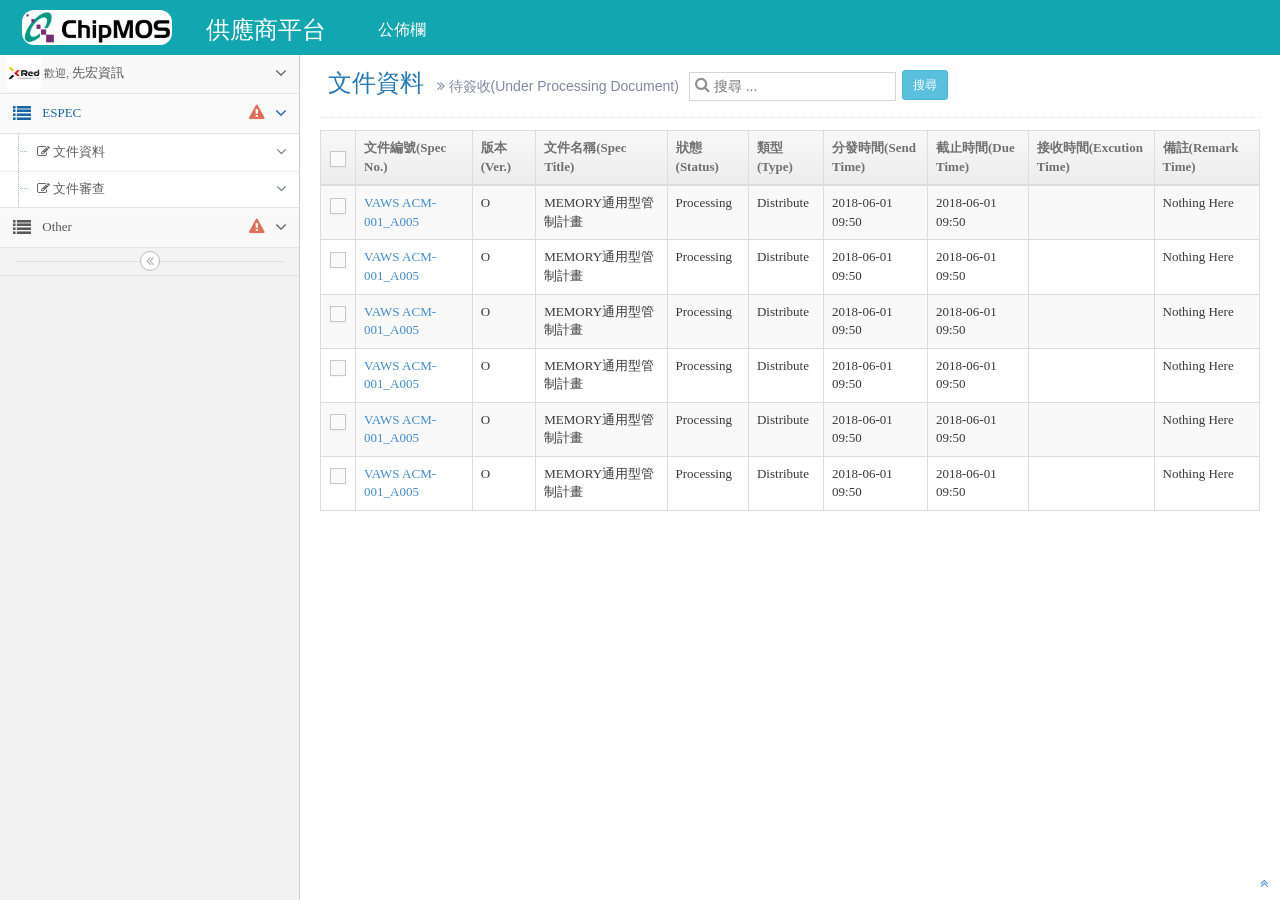
<file: index.html>
<!DOCTYPE html>
<html lang="en">
	<head>
		<meta charset="utf-8" />
		<title>待簽收(Under Processing Document)</title>
		<meta name="viewport" content="width=device-width, initial-scale=1.0" />

		<!-- basic styles -->

		<link rel="stylesheet" href="assets/css/bootstrap.min.css"/>
		<link rel="stylesheet" href="assets/css/font-awesome.min.css" />
		<!--<link rel="stylesheet" href="http://fonts.googleapis.com/css?family=Open+Sans:400,300" />-->

		<!-- ace styles -->

		<link rel="stylesheet" href="assets/css/ace.min.css" />
		<link rel="stylesheet" href="assets/css/ace-rtl.min.css" />
		<!--<link rel="stylesheet" href="assets/css/ace-skins.min.css" />-->

		<!-- inline styles related to this page -->

		<!-- ace settings handler -->

		<script src="assets/js/ace-extra.min.js"></script>
	</head>

	<body>
		<!-- NavBar -->
		<div class="navbar navbar-default" id="navbar">

			<div class="navbar-container" id="navbar-container">
				<div class="navbar-header pull-left">
					<a href="#" class="navbar-brand">
						<img src="assets/images/mark.png" alt="Chipmos" style="border-radius:12px" width="150" height="35" />
					</a><!-- /.brand -->
					<h1 class="navbar-brand navbar-h1">供應商平台</h1>
						<ul class="navbar-nav mr-auto" style="list-style:none; padding:18px 0 0 20px; font-size:16px; color: #FFF;">
						  <li class="nav-item">
							<span class="title">公佈欄</span>
						  </li>
						</ul>
				</div><!-- /.navbar-header -->
			</div><!-- /.container -->
		</div>
		<!-- SideBar -->
		<div class="main-container" id="main-container">
				<div class="sidebar" id="sidebar">
					<ul class="nav nav-list">

						<li>
							<a href="#" class="dropdown-toggle">
								<img class="nav-user-photo" src="assets/avatars/user.png" alt="Customer's Photo"  width="34" height="34"/>
								<span class="menu-text">
									<small>歡迎,</small>
									先宏資訊
								</span>

								<b class="arrow icon-angle-down"></b>
							</a>
							
							<ul class="submenu">
								<li>
									<a href="#">
										<span class="menu-text"><i class="icon-cog"></i> 設定 </span>
									</a>
								</li>

								<li>
									<a href="#">
										<span class="menu-text"><i class="icon-user"></i> 個人資料 </span>
									</a>
								</li>

								<li class="divider"></li>

								<li>
									<a href="#">
										<span class="menu-text"><i class="icon-off"></i> 登出 </span>
									</a>
								</li>
							</ul>
						</li>

						<li class="open">
							<a href="#" class="dropdown-toggle">
								<i class="icon-list"></i>
								<span class="menu-text"> ESPEC </span>
								<span class="badge badge-transparent tooltip-error" title="3 份待處裡文件">
									<i class="icon-warning-sign red bigger-130"></i>
								</span>
								<b class="arrow icon-angle-down"></b>
							</a>
							<ul class="submenu" style="display: block;">
								<li>
									<a href="#" class="dropdown-toggle">
										<span class="menu-text"><i class="icon-edit"></i> 文件資料 </span>
										<b class="arrow icon-angle-down"></b>
									</a>
		
									<ul class="submenu">
										<li>
											<a href="elements.html">
												<i class="icon-double-angle-right"></i>
												待簽收
											</a>
										</li>
		
										<li>
											<a href="buttons.html">
												<i class="icon-double-angle-right"></i>
												已簽收
											</a>
										</li>
		
										<li>
											<a href="treeview.html">
												<i class="icon-double-angle-right"></i>
												搜尋紀錄
											</a>
										</li>
									</ul>
								</li>
		
								<li>
									<a href="#" class="dropdown-toggle">
										<span class="menu-text"><i class="icon-edit"></i> 文件審查 </span>
		
										<b class="arrow icon-angle-down"></b>
									</a>
		
									<ul class="submenu">
										<li>
											<a href="tables.html">
												<i class="icon-double-angle-right"></i>
												待審查文件
											</a>
										</li>
		
										<li>
											<a href="jqgrid.html">
												<i class="icon-double-angle-right"></i>
												已審查文件
											</a>
										</li>
									</ul>
								</li>
							</ul>
						</li>

						

						<li >
							<a href="#" class="dropdown-toggle">
								<i class="icon-list"></i>
								<span class="menu-text"> Other </span>
								<span class="badge badge-transparent tooltip-error" title="2 份待處裡文件">
									<i class="icon-warning-sign red bigger-130"></i>
								</span>
								<b class="arrow icon-angle-down"></b>
							</a>
							<ul class="submenu">
								<li>
									<a href="#" class="dropdown-toggle">
										<span class="menu-text"><i class="icon-edit"></i> 文件資料 </span>
										<b class="arrow icon-angle-down"></b>
									</a>
		
									<ul class="submenu">
										<li>
											<a href="elements.html">
												<i class="icon-double-angle-right"></i>
												待簽收
											</a>
										</li>
		
										<li>
											<a href="buttons.html">
												<i class="icon-double-angle-right"></i>
												已簽收
											</a>
										</li>
		
										<li>
											<a href="treeview.html">
												<i class="icon-double-angle-right"></i>
												搜尋紀錄
											</a>
										</li>
									</ul>
								</li>
		
								<li>
									<a href="#" class="dropdown-toggle">
										<span class="menu-text"><i class="icon-edit"></i> 文件審查 </span>
										<b class="arrow icon-angle-down"></b>
									</a>
		
									<ul class="submenu">
										<li>
											<a href="tables.html">
												<i class="icon-double-angle-right"></i>
												待審查文件
											</a>
										</li>
		
										<li>
											<a href="jqgrid.html">
												<i class="icon-double-angle-right"></i>
												已審查文件
											</a>
										</li>
									</ul>
								</li>
							</ul>
						</li>

					<div class="sidebar-collapse" id="sidebar-collapse">
						<i class="icon-double-angle-left" data-icon1="icon-double-angle-left" data-icon2="icon-double-angle-right"></i>
					</div>
				</div>

				<div class="main-content">
					<div class="page-content">
						<div class="page-header">
							<h1>
								文件資料
								<small>
									<i class="icon-double-angle-right"></i>
									待簽收(Under Processing Document)
								</small>
								<span class="input-icon">
									<input type="text" placeholder="搜尋 ..." class="nav-search-input" id="nav-search-input" autocomplete="off">
									<i class="icon-search nav-search-icon"></i>
								</span>	
								<button class="btn btn-sm btn-info">搜尋</button>
							</h1>
						</div><!-- /.page-header -->
						<div class="table-responsive">
							<table id="sample-table-1" class="table table-striped table-bordered table-hover">
								<thead>
									<tr>
										<th class="center">
											<label>
												<input type="checkbox" class="ace">
												<span class="lbl"></span>
											</label>
										</th>
										<th>文件編號(Spec No.)</th>
										<th>版本(Ver.)</th>
										<th>文件名稱(Spec Title)</th>
										<th>狀態(Status)</th>
										<th>類型(Type)</th>
										<th>分發時間(Send Time)</th>
										<th>截止時間(Due Time)</th>
										<th>接收時間(Excution Time)</th>
										<th>備註(Remark Time)</th>
									</tr>
								</thead>

								<tbody>
									<tr>
										<td class="center">
											<label>
												<input type="checkbox" class="ace">
												<span class="lbl"></span>
											</label>
										</td>

										<td>
											<a href="#">VAWS ACM-001_A005</a>
										</td>
										<td>O</td>
										<td>MEMORY通用型管制計畫</td>
										<td>Processing</td>

										<td>Distribute</td>
										<td>2018-06-01 09:50</td>
										<td>2018-06-01 09:50</td>
										<td></td>
										<td>Nothing Here</td>
									</tr>
									
									<tr>
										<td class="center">
											<label>
												<input type="checkbox" class="ace">
												<span class="lbl"></span>
											</label>
										</td>

										<td>
											<a href="#">VAWS ACM-001_A005</a>
										</td>
										<td>O</td>
										<td>MEMORY通用型管制計畫</td>
										<td>Processing</td>

										<td>Distribute</td>
										<td>2018-06-01 09:50</td>
										<td>2018-06-01 09:50</td>
										<td></td>
										<td>Nothing Here</td>
									</tr>

									<tr>
										<td class="center">
											<label>
												<input type="checkbox" class="ace">
												<span class="lbl"></span>
											</label>
										</td>

										<td>
											<a href="#">VAWS ACM-001_A005</a>
										</td>
										<td>O</td>
										<td>MEMORY通用型管制計畫</td>
										<td>Processing</td>

										<td>Distribute</td>
										<td>2018-06-01 09:50</td>
										<td>2018-06-01 09:50</td>
										<td></td>
										<td>Nothing Here</td>
									</tr>
									
									<tr>
										<td class="center">
											<label>
												<input type="checkbox" class="ace">
												<span class="lbl"></span>
											</label>
										</td>

										<td>
											<a href="#">VAWS ACM-001_A005</a>
										</td>
										<td>O</td>
										<td>MEMORY通用型管制計畫</td>
										<td>Processing</td>

										<td>Distribute</td>
										<td>2018-06-01 09:50</td>
										<td>2018-06-01 09:50</td>
										<td></td>
										<td>Nothing Here</td>
									</tr>
									
									<tr>
										<td class="center">
											<label>
												<input type="checkbox" class="ace">
												<span class="lbl"></span>
											</label>
										</td>

										<td>
											<a href="#">VAWS ACM-001_A005</a>
										</td>
										<td>O</td>
										<td>MEMORY通用型管制計畫</td>
										<td>Processing</td>

										<td>Distribute</td>
										<td>2018-06-01 09:50</td>
										<td>2018-06-01 09:50</td>
										<td></td>
										<td>Nothing Here</td>
									</tr>
									
									<tr>
										<td class="center">
											<label>
												<input type="checkbox" class="ace">
												<span class="lbl"></span>
											</label>
										</td>

										<td>
											<a href="#">VAWS ACM-001_A005</a>
										</td>
										<td>O</td>
										<td>MEMORY通用型管制計畫</td>
										<td>Processing</td>

										<td>Distribute</td>
										<td>2018-06-01 09:50</td>
										<td>2018-06-01 09:50</td>
										<td></td>
										<td>Nothing Here</td>
									</tr>

								</tbody>
							</table>
						</div>
					</div><!-- /.page-content -->
				</div><!-- /.main-content -->
			</div><!-- /.main-container-inner -->

			<a href="#" id="btn-scroll-up" class="btn-scroll-up btn btn-sm btn-inverse">
				<i class="icon-double-angle-up icon-only bigger-110"></i>
			</a>
		</div><!-- /.main-container -->

		<!-- basic scripts -->
		<script src="assets/js/jquery-2.0.3.min.js"></script>
		<script src="assets/js/bootstrap.min.js"></script>

		<!-- page specific plugin scripts -->

		<script src="assets/js/jquery.slimscroll.min.js"></script>

		<!-- ace scripts -->

		<script src="assets/js/ace-elements.min.js"></script>
		<script src="assets/js/ace.min.js"></script>

		<!-- inline scripts related to this page -->

		<script type="text/javascript">
			jQuery(function($){
			
				//handling tabs and loading/displaying relevant messages and forms
				//not needed if using the alternative view, as described in docs
				var prevTab = 'inbox'
				$('#inbox-tabs a[data-toggle="tab"]').on('show.bs.tab', function (e) {
					var currentTab = $(e.target).data('target');
					if(currentTab == 'write') {
						Inbox.show_form();
					}
					else {
						if(prevTab == 'write')
							Inbox.show_list();
			
						//load and display the relevant messages 
					}
					prevTab = currentTab;
				})
				
				//basic initializations
				$('.message-list .message-item input[type=checkbox]').removeAttr('checked');
				$('.message-list').delegate('.message-item input[type=checkbox]' , 'click', function() {
					$(this).closest('.message-item').toggleClass('selected');
					if(this.checked) Inbox.display_bar(1);//display action toolbar when a message is selected
					else {
						Inbox.display_bar($('.message-list input[type=checkbox]:checked').length);
						//determine number of selected messages and display/hide action toolbar accordingly
					}		
				});
			});
		</script>
</body>
</html>
</file>
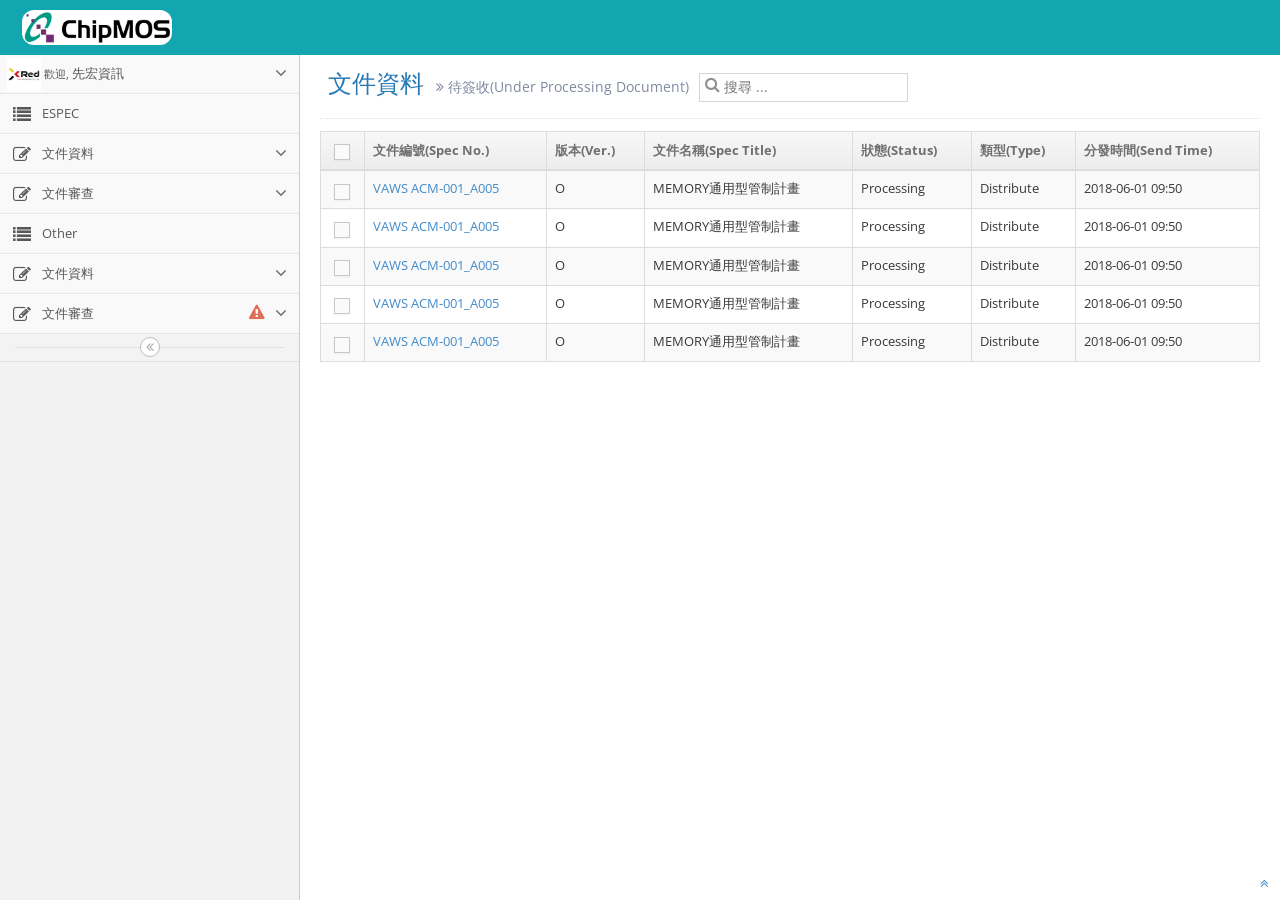
<file: inbox.html>
<!DOCTYPE html>
<html lang="en">
	<head>
		<meta charset="utf-8" />
		<title>待簽收(Under Processing Document)</title>
		<meta name="viewport" content="width=device-width, initial-scale=1.0" />

		<!-- basic styles -->

		<link rel="stylesheet" href="assets/css/bootstrap.min.css"/>
		<link rel="stylesheet" href="assets/css/font-awesome.min.css" />
		<link rel="stylesheet" href="http://fonts.googleapis.com/css?family=Open+Sans:400,300" />

		<!-- ace styles -->

		<link rel="stylesheet" href="assets/css/ace.min.css" />
		<link rel="stylesheet" href="assets/css/ace-rtl.min.css" />
		<link rel="stylesheet" href="assets/css/ace-skins.min.css" />

		<!-- inline styles related to this page -->

		<!-- ace settings handler -->

		<script src="assets/js/ace-extra.min.js"></script>
	</head>

	<body>
		<!-- NavBar -->
		<div class="navbar navbar-default" id="navbar">

			<div class="navbar-container" id="navbar-container">
				<div class="navbar-header pull-left">
					<a href="#" class="navbar-brand">
						<img src="assets/images/mark.png" alt="Chipmos" style="border-radius:12px" width="150" height="35" />
					</a><!-- /.brand -->
				</div><!-- /.navbar-header -->
			</div><!-- /.container -->
		</div>

		<!-- SideBar -->
		<div class="main-container" id="main-container">
				<div class="sidebar" id="sidebar">
					<ul class="nav nav-list">

						<li>
							<a href="#" class="dropdown-toggle">
								<img class="nav-user-photo" src="assets/avatars/user.png" alt="Customer's Photo"  width="34" height="34"/>
								<span class="menu-text">
									<small>歡迎,</small>
									先宏資訊
								</span>

								<b class="arrow icon-angle-down"></b>
							</a>
							
							<ul class="submenu">
								<li>
									<a href="#">
										<i class="icon-cog"></i>
										Settings
									</a>
								</li>

								<li>
									<a href="#">
										<i class="icon-user"></i>
										Profile
									</a>
								</li>

								<li class="divider"></li>

								<li>
									<a href="#">
										<i class="icon-off"></i>
										Logout
									</a>
								</li>
							</ul>
						</li>

						<li>
							<a href="#" class="dropdown-toggle">
								<i class="icon-list"></i>
								<span class="menu-text"> ESPEC </span>
							</a>
						</li>

						<li>
							<a href="#" class="dropdown-toggle">
								<i class="icon-edit"></i>
								<span class="menu-text"> 文件資料 </span>
								<b class="arrow icon-angle-down"></b>
							</a>

							<ul class="submenu">
								<li>
									<a href="elements.html">
										<i class="icon-double-angle-right"></i>
										待簽收
									</a>
								</li>

								<li>
									<a href="buttons.html">
										<i class="icon-double-angle-right"></i>
										已簽收
									</a>
								</li>

								<li>
									<a href="treeview.html">
										<i class="icon-double-angle-right"></i>
										搜尋紀錄
									</a>
								</li>

								<li>
									<a href="#" class="dropdown-toggle">
										<i class="icon-double-angle-right"></i>

										三级菜单
										<b class="arrow icon-angle-down"></b>
									</a>

									<ul class="submenu">
										<li>
											<a href="#">
												<i class="icon-leaf"></i>
												第一级
											</a>
										</li>

										<li>
											<a href="#" class="dropdown-toggle">
												<i class="icon-pencil"></i>

												第四级
												<b class="arrow icon-angle-down"></b>
											</a>

											<ul class="submenu">
												<li>
													<a href="#">
														<i class="icon-plus"></i>
														添加产品
													</a>
												</li>

												<li>
													<a href="#">
														<i class="icon-eye-open"></i>
														查看商品
													</a>
												</li>
											</ul>
										</li>
									</ul>
								</li>
							</ul>
						</li>

						<li>
							<a href="#" class="dropdown-toggle">
								<i class="icon-edit"></i>
								<span class="menu-text"> 文件審查 </span>

								<b class="arrow icon-angle-down"></b>
							</a>

							<ul class="submenu">
								<li>
									<a href="tables.html">
										<i class="icon-double-angle-right"></i>
										待審查文件
									</a>
								</li>

								<li>
									<a href="jqgrid.html">
										<i class="icon-double-angle-right"></i>
										已審查文件
									</a>
								</li>
							</ul>
						</li>

						<li>
							<a href="#" class="dropdown-toggle">
								<i class="icon-list"></i>
								<span class="menu-text"> Other </span>
							</a>
						</li>

						<li>
							<a href="#" class="dropdown-toggle">
								<i class="icon-edit"></i>
								<span class="menu-text"> 文件資料 </span>
								<b class="arrow icon-angle-down"></b>
							</a>

							<ul class="submenu">
								<li>
									<a href="elements.html">
										<i class="icon-double-angle-right"></i>
										待簽收
									</a>
								</li>

								<li>
									<a href="buttons.html">
										<i class="icon-double-angle-right"></i>
										已簽收
									</a>
								</li>

								<li>
									<a href="treeview.html">
										<i class="icon-double-angle-right"></i>
										搜尋紀錄
									</a>
								</li>
							</ul>
						</li>

						<li>
							<a href="#" class="dropdown-toggle">
								<i class="icon-edit"></i>
								<span class="menu-text"> 文件審查 </span>
								<span class="badge badge-transparent tooltip-error" title="2&nbsp;Important&nbsp;Events">
									<i class="icon-warning-sign red bigger-130"></i>
								</span>
								<b class="arrow icon-angle-down"></b>
							</a>

							<ul class="submenu">
								<li>
									<a href="tables.html">
										<i class="icon-double-angle-right"></i>
										待審查文件
									</a>
								</li>

								<li>
									<a href="jqgrid.html">
										<i class="icon-double-angle-right"></i>
										已審查文件
									</a>
								</li>
							</ul>
						</li>
					</ul>

					<div class="sidebar-collapse" id="sidebar-collapse">
						<i class="icon-double-angle-left" data-icon1="icon-double-angle-left" data-icon2="icon-double-angle-right"></i>
					</div>
				</div>

				<div class="main-content">
					<div class="page-content">
						<div class="page-header">
							<h1>
								文件資料
								<small>
									<i class="icon-double-angle-right"></i>
									待簽收(Under Processing Document)
								</small>
										<span class="input-icon">
											<input type="text" placeholder="搜尋 ..." class="nav-search-input" id="nav-search-input" autocomplete="off">
											<i class="icon-search nav-search-icon"></i>
										</span>	
							</h1>
						</div><!-- /.page-header -->
						<div class="table-responsive">
							<table id="sample-table-1" class="table table-striped table-bordered table-hover">
								<thead>
									<tr>
										<th class="center">
											<label>
												<input type="checkbox" class="ace">
												<span class="lbl"></span>
											</label>
										</th>
										<th>文件編號(Spec No.)</th>
										<th>版本(Ver.)</th>
										<th>文件名稱(Spec Title)</th>
										<th>狀態(Status)</th>
										<th>類型(Type)</th>
										<th>分發時間(Send Time)</th>
									</tr>
								</thead>

								<tbody>
									<tr>
										<td class="center">
											<label>
												<input type="checkbox" class="ace">
												<span class="lbl"></span>
											</label>
										</td>

										<td>
											<a href="#">VAWS ACM-001_A005</a>
										</td>
										<td>O</td>
										<td>MEMORY通用型管制計畫</td>
										<td>Processing</td>

										<td>Distribute</td>
										<td>2018-06-01 09:50</td>
									</tr>
									
									<tr>
										<td class="center">
											<label>
												<input type="checkbox" class="ace">
												<span class="lbl"></span>
											</label>
										</td>

										<td>
											<a href="#">VAWS ACM-001_A005</a>
										</td>
										<td>O</td>
										<td>MEMORY通用型管制計畫</td>
										<td>Processing</td>

										<td>Distribute</td>
										<td>2018-06-01 09:50</td>
									</tr>

									<tr>
										<td class="center">
											<label>
												<input type="checkbox" class="ace">
												<span class="lbl"></span>
											</label>
										</td>

										<td>
											<a href="#">VAWS ACM-001_A005</a>
										</td>
										<td>O</td>
										<td>MEMORY通用型管制計畫</td>
										<td>Processing</td>

										<td>Distribute</td>
										<td>2018-06-01 09:50</td>
									</tr>

									<tr>
										<td class="center">
											<label>
												<input type="checkbox" class="ace">
												<span class="lbl"></span>
											</label>
										</td>

										<td>
											<a href="#">VAWS ACM-001_A005</a>
										</td>
										<td>O</td>
										<td>MEMORY通用型管制計畫</td>
										<td>Processing</td>

										<td>Distribute</td>
										<td>2018-06-01 09:50</td>
									</tr>

									<tr>
										<td class="center">
											<label>
												<input type="checkbox" class="ace">
												<span class="lbl"></span>
											</label>
										</td>

										<td>
											<a href="#">VAWS ACM-001_A005</a>
										</td>
										<td>O</td>
										<td>MEMORY通用型管制計畫</td>
										<td>Processing</td>

										<td>Distribute</td>
										<td>2018-06-01 09:50</td>
									</tr>


								</tbody>
							</table>
						</div>
					</div><!-- /.page-content -->
				</div><!-- /.main-content -->
			</div><!-- /.main-container-inner -->

			<a href="#" id="btn-scroll-up" class="btn-scroll-up btn btn-sm btn-inverse">
				<i class="icon-double-angle-up icon-only bigger-110"></i>
			</a>
		</div><!-- /.main-container -->

		<!-- basic scripts -->
		<script src="http://ajax.googleapis.com/ajax/libs/jquery/2.0.3/jquery.min.js"></script>

		<script type="text/javascript">
			if("ontouchend" in document) document.write("<script src='assets/js/jquery.mobile.custom.min.js'>"+"<"+"/script>");
		</script>
		<script src="assets/js/bootstrap.min.js"></script>

		<!-- page specific plugin scripts -->

		<script src="assets/js/jquery.slimscroll.min.js"></script>

		<!-- ace scripts -->

		<script src="assets/js/ace-elements.min.js"></script>
		<script src="assets/js/ace.min.js"></script>

		<!-- inline scripts related to this page -->

		<script type="text/javascript">
			jQuery(function($){
			
				//handling tabs and loading/displaying relevant messages and forms
				//not needed if using the alternative view, as described in docs
				var prevTab = 'inbox'
				$('#inbox-tabs a[data-toggle="tab"]').on('show.bs.tab', function (e) {
					var currentTab = $(e.target).data('target');
					if(currentTab == 'write') {
						Inbox.show_form();
					}
					else {
						if(prevTab == 'write')
							Inbox.show_list();
			
						//load and display the relevant messages 
					}
					prevTab = currentTab;
				})
				
				//basic initializations
				$('.message-list .message-item input[type=checkbox]').removeAttr('checked');
				$('.message-list').delegate('.message-item input[type=checkbox]' , 'click', function() {
					$(this).closest('.message-item').toggleClass('selected');
					if(this.checked) Inbox.display_bar(1);//display action toolbar when a message is selected
					else {
						Inbox.display_bar($('.message-list input[type=checkbox]:checked').length);
						//determine number of selected messages and display/hide action toolbar accordingly
					}		
				});
			});
		</script>
</body>
</html>
</file>
<file: assets/css/ace.min.css>
html {
    min-height: 100%;
    position  : relative
}

body {
    padding-bottom  : 0;
    background-color: #e4e6e9;
    min-height      : 100%;
    font-family     : 'Open Sans';
    font-size       : 13px;
    color           : #393939;
    line-height     : 1.5
}

body.navbar-fixed {
    padding-top: 45px
}

body.breadcrumbs-fixed {
    padding-top: 86px
}

.main-container {
    position: static;
    padding : 0
}

.main-container:after {
    background-color: #FFF;
    bottom          : 0;
    content         : "";
    display         : block;
    max-width       : inherit;
    position        : fixed;
    top             : 0;
    width           : 100%;
    z-index         : -2
}

@media(min-width:768px) {
    .container.main-container:after {
        -webkit-box-shadow: 0 0 0 1px rgba(0, 0, 0, 0.1);
        box-shadow        : 0 0 0 1px rgba(0, 0, 0, 0.1)
    }
}

.main-container>.main-container-inner {
    position: relative
}

.container.main-container .sidebar.sidebar-fixed,
.container.main-container .sidebar.sidebar-fixed:before {
    left: auto
}

.main-content {
    margin-left : 300px;
    margin-right: 0;
    margin-top  : 0;
    min-height  : 100%;
    padding     : 0
}

.page-content {
    background: #fff;
    margin    : 0;
    padding   : 8px 20px 24px
}

.page-header {
    margin        : 0 0 12px;
    border-bottom : 1px dotted #e2e2e2;
    padding-bottom: 16px;
    padding-top   : 7px
}

.page-header h1 {
    padding    : 0;
    margin     : 0 8px;
    font-size  : 24px;
    font-weight: lighter;
    color      : #2679b5
}

.page-header h1 small {
    margin     : 0 6px;
    font-size  : 14px;
    font-weight: normal;
    color      : #8089a0
}

[class*=" icon-"],
[class^="icon-"] {
    display   : inline-block;
    text-align: center
}

a:focus,
a:active {
    text-decoration: none
}

h1 {
    font-size  : 32px;
    font-weight: normal;
    font-family: "Open Sans", "Helvetica Neue", Helvetica, Arial, sans-serif
}

h1.smaller {
    font-size: 31px
}

h1.bigger {
    font-size: 33px
}

h1.block {
    margin-bottom: 16px
}

h2 {
    font-size  : 26px;
    font-weight: normal;
    font-family: "Open Sans", "Helvetica Neue", Helvetica, Arial, sans-serif
}

h2.smaller {
    font-size: 25px
}

h2.bigger {
    font-size: 27px
}

h2.block {
    margin-bottom: 16px
}

h3 {
    font-size  : 22px;
    font-weight: normal;
    font-family: "Open Sans", "Helvetica Neue", Helvetica, Arial, sans-serif
}

h3.smaller {
    font-size: 21px
}

h3.bigger {
    font-size: 23px
}

h3.block {
    margin-bottom: 16px
}

h4 {
    font-size  : 18px;
    font-weight: normal;
    font-family: "Open Sans", "Helvetica Neue", Helvetica, Arial, sans-serif
}

h4.smaller {
    font-size: 17px
}

h4.bigger {
    font-size: 19px
}

h4.block {
    margin-bottom: 16px
}

h5 {
    font-size  : 15px;
    font-weight: normal;
    font-family: "Open Sans", "Helvetica Neue", Helvetica, Arial, sans-serif
}

h5.smaller {
    font-size: 14px
}

h5.bigger {
    font-size: 16px
}

h5.block {
    margin-bottom: 16px
}

h6 {
    font-size  : 13px;
    font-weight: normal;
    font-family: "Open Sans", "Helvetica Neue", Helvetica, Arial, sans-serif
}

h6.smaller {
    font-size: 12px
}

h6.bigger {
    font-size: 14px
}

h6.block {
    margin-bottom: 16px
}

ul,
ol {
    margin : 0 0 10px 25px;
    padding: 0
}

ul.margin-5,
ol.margin-5 {
    margin-left: 5px
}

ul.margin-10,
ol.margin-10 {
    margin-left: 10px
}

ul.margin-15,
ol.margin-15 {
    margin-left: 15px
}

ul.margin-20,
ol.margin-20 {
    margin-left: 20px
}

li>ul,
li>ol {
    margin-left: 18px
}

.list-unstyled,
.list-inline {
    margin-left: 0
}

.list-unstyled>li>[class*="icon-"]:first-child,
.list-inline>li>[class*="icon-"]:first-child {
    width     : 18px;
    text-align: center
}

.spaced>li {
    margin-top   : 9px;
    margin-bottom: 9px
}

.spaced2>li {
    margin-top   : 15px;
    margin-bottom: 15px
}

li.divider {
    margin-top   : 3px;
    margin-bottom: 3px;
    height       : 0;
    font-size    : 0
}

.spaced>li.divider {
    margin-top   : 5px;
    margin-bottom: 5px
}

.spaced2>li.divider {
    margin-top   : 8px;
    margin-bottom: 8px
}

li.divider:before {
    content: "";
    display: inline-block
}

blockquote,
blockquote.pull-right {
    border-color: #e5eaf1
}

.modal-content {
    border-radius     : 0;
    -webkit-box-shadow: none;
    box-shadow        : none
}

.modal-footer {
    padding-top       : 12px;
    padding-bottom    : 14px;
    border-top-color  : #e4e9ee;
    -webkit-box-shadow: none;
    box-shadow        : none;
    background-color  : #eff3f8
}

.modal-header .close {
    font-size: 32px
}

.well {
    border-radius: 0
}

.well h1,
.well h2,
.well h3,
.well h4,
.well h5,
.well h6 {
    margin-top: 0
}

.well h1,
.well h2,
.well h3 {
    line-height: 36px
}

.alert {
    font-size    : 14px;
    border-radius: 0
}

.alert .close {
    font-size: 16px
}

.alert-block p+p {
    margin-top: 10px
}

.pagination>li>a,
.pager>li>a,
.pagination>li>span,
.pager>li>span {
    border-width : 1px;
    border-radius: 0 !important
}

.pagination>li>a,
.pager>li>a {
    color           : #2283c5;
    background-color: #fafafa;
    margin          : 0 -1px 0 0;
    border-color    : #e0e8eb
}

.pagination>li>a:hover,
.pager>li>a:hover {
    background-color: #eaeff2
}

.pagination>li>a:focus,
.pager>li>a:focus {
    background-color: #eaeef2
}

.pagination>li.disabled>a,
.pagination>li.disabled>a:hover,
.pager>li.disabled>a,
.pager>li.disabled>a:hover {
    background-color: #f9f9f9;
    border-color    : #d9d9d9
}

.pagination>li.active>a,
.pagination>li.active>a:hover {
    background-color: #6faed9;
    border-color    : #6faed9;
    color           : #fff;
    text-shadow     : 0 -1px 0 rgba(0, 0, 0, 0.25)
}

.list-group-item {
    border-radius: 0 !important
}

.lighter {
    font-weight: lighter
}

.bolder {
    font-weight: bolder
}

.inline {
    display: inline-block !important
}

.block {
    display: block !important
}

.center,
.align-center {
    text-align: center !important
}

.align-left {
    text-align: left !important
}

.align-right {
    text-align: right !important
}

.middle {
    vertical-align: middle
}

.align-middle {
    vertical-align: middle !important
}

.align-top {
    vertical-align: top !important
}

.align-bottom {
    vertical-align: bottom !important
}

.position-relative {
    position: relative
}

.position-absolute {
    position: absolute
}

.line-height-normal {
    line-height: normal !important
}

.line-height-1 {
    line-height: 1 !important
}

.dark {
    color: #333 !important
}

.white {
    color: #fff !important
}

.red {
    color: #dd5a43 !important
}

.light-red {
    color: #f77 !important
}

.blue {
    color: #478fca !important
}

.light-blue {
    color: #93cbf9 !important
}

.green {
    color: #69aa46 !important
}

.light-green {
    color: #b0d877 !important
}

.orange {
    color: #ff892a !important
}

.light-orange {
    color: #fcac6f !important
}

.orange2 {
    color: #feb902 !important
}

.purple {
    color: #a069c3 !important
}

.pink {
    color: #c6699f !important
}

.pink2 {
    color: #d6487e !important
}

.brown {
    color: #a52a2a !important
}

.grey {
    color: #777 !important
}

.light-grey {
    color: #bbb !important
}

.bigger-110 {
    font-size: 110%
}

.bigger-120 {
    font-size: 120%
}

.bigger-130 {
    font-size: 130%
}

.bigger-140 {
    font-size: 140%
}

.bigger-150 {
    font-size: 150%
}

.bigger-160 {
    font-size: 160%
}

.bigger-170 {
    font-size: 170%
}

.bigger-180 {
    font-size: 180%
}

.bigger-190 {
    font-size: 190%
}

.bigger-200 {
    font-size: 200%
}

.bigger-210 {
    font-size: 210%
}

.bigger-220 {
    font-size: 220%
}

.bigger-230 {
    font-size: 230%
}

.bigger-240 {
    font-size: 240%
}

.bigger-250 {
    font-size: 250%
}

.bigger-260 {
    font-size: 260%
}

.bigger-270 {
    font-size: 270%
}

.bigger-280 {
    font-size: 280%
}

.bigger-290 {
    font-size: 290%
}

.bigger-300 {
    font-size: 300%
}

.bigger-125 {
    font-size: 125%
}

.bigger-175 {
    font-size: 175%
}

.bigger-225 {
    font-size: 225%
}

.bigger-275 {
    font-size: 275%
}

.smaller-90 {
    font-size: 90%
}

.smaller-80 {
    font-size: 80%
}

.smaller-70 {
    font-size: 70%
}

.smaller-60 {
    font-size: 60%
}

.smaller-50 {
    font-size: 50%
}

.smaller-40 {
    font-size: 40%
}

.smaller-30 {
    font-size: 30%
}

.smaller-20 {
    font-size: 20%
}

.smaller-75 {
    font-size: 75%
}

.width-20 {
    width: 20% !important
}

.width-25 {
    width: 25% !important
}

.width-30 {
    width: 30% !important
}

.width-35 {
    width: 35% !important
}

.width-40 {
    width: 40% !important
}

.width-45 {
    width: 45% !important
}

.width-50 {
    width: 50% !important
}

.width-55 {
    width: 55% !important
}

.width-60 {
    width: 60% !important
}

.width-65 {
    width: 65% !important
}

.width-70 {
    width: 70% !important
}

.width-75 {
    width: 75% !important
}

.width-80 {
    width: 80% !important
}

.width-85 {
    width: 85% !important
}

.width-90 {
    width: 90% !important
}

.width-95 {
    width: 95% !important
}

.width-100 {
    width: 100% !important
}

.width-48 {
    width: 48% !important
}

.width-auto {
    width: auto !important
}

.height-auto {
    height: auto !important
}

.no-padding {
    padding: 0 !important
}

.no-padding-bottom {
    padding-bottom: 0 !important
}

.no-padding-top {
    padding-top: 0 !important
}

.no-padding-left {
    padding-left: 0 !important
}

.no-padding-right {
    padding-right: 0 !important
}

.no-margin {
    margin: 0 !important
}

.no-margin-bottom {
    margin-bottom: 0 !important
}

.no-margin-top {
    margin-top: 0 !important
}

.no-margin-left {
    margin-left: 0 !important
}

.no-margin-right {
    margin-right: 0 !important
}

.no-border {
    border: 0
}

.no-border-bottom {
    border-bottom: 0
}

.no-border-top {
    border-top: 0
}

.no-border-left {
    border-left: none
}

.no-border-right {
    border-right: 0
}

.no-underline {
    text-decoration: none !important
}

.no-hover-underline:hover {
    text-decoration: none !important
}

.no-shadow,
.no-box-shadow {
    -webkit-box-shadow: none !important;
    box-shadow        : none !important
}

.no-text-shadow {
    text-shadow: none !important
}

.overflow-hidden {
    overflow: hidden !important
}

.overflow-auto {
    overflow: auto !important
}

.overflow-scroll {
    overflow: scroll !important
}

.overflow-visible {
    overflow: visible !important
}

.hr {
    display   : block;
    height    : 0;
    overflow  : hidden;
    font-size : 0;
    border-top: 1px solid #e3e3e3;
    margin    : 12px 0
}

.hr-double {
    height       : 3px;
    border-top   : 1px solid #e3e3e3;
    border-bottom: 1px solid #e3e3e3
}

.hr.dotted,
.hr-dotted {
    border-top-style: dotted
}

.hr-double.dotted {
    border-bottom-style: dotted
}

.hr-32,
.hr32 {
    margin: 32px 0
}

.hr-30,
.hr30 {
    margin: 30px 0
}

.hr-28,
.hr28 {
    margin: 28px 0
}

.hr-26,
.hr26 {
    margin: 26px 0
}

.hr-24,
.hr24 {
    margin: 24px 0
}

.hr-22,
.hr22 {
    margin: 22px 0
}

.hr-20,
.hr20 {
    margin: 20px 0
}

.hr-18,
.hr18 {
    margin: 18px 0
}

.hr-16,
.hr16 {
    margin: 16px 0
}

.hr-14,
.hr14 {
    margin: 14px 0
}

.hr-12,
.hr12 {
    margin: 12px 0
}

.hr-10,
.hr10 {
    margin: 10px 0
}

.hr-8,
.hr8 {
    margin: 8px 0
}

.hr-6,
.hr6 {
    margin: 6px 0
}

.hr-4,
.hr4 {
    margin: 4px 0
}

.hr-2,
.hr2 {
    margin: 2px 0
}

.space {
    max-height: 1px;
    min-height: 1px;
    overflow  : hidden;
    margin    : 12px 0
}

.vspace-xs,
.vspace-sm,
.vspace-md,
.vspace-lg {
    max-height: 1px;
    min-height: 1px;
    overflow  : hidden;
    display   : none;
    margin    : 12px 0
}

.space-32 {
    max-height: 1px;
    min-height: 1px;
    overflow  : hidden;
    margin    : 12px 0;
    margin    : 32px 0 31px
}

.vspace-32,
.vspace-xs-32,
.vspace-sm-32,
.vspace-md-32,
.vspace-lg-32 {
    max-height: 1px;
    min-height: 1px;
    overflow  : hidden;
    margin    : 12px 0;
    margin    : 32px 0 31px 0
}

.space-30 {
    max-height: 1px;
    min-height: 1px;
    overflow  : hidden;
    margin    : 12px 0;
    margin    : 30px 0 29px
}

.vspace-30,
.vspace-xs-30,
.vspace-sm-30,
.vspace-md-30,
.vspace-lg-30 {
    max-height: 1px;
    min-height: 1px;
    overflow  : hidden;
    margin    : 12px 0;
    margin    : 30px 0 29px 0
}

.space-28 {
    max-height: 1px;
    min-height: 1px;
    overflow  : hidden;
    margin    : 12px 0;
    margin    : 28px 0 27px
}

.vspace-28,
.vspace-xs-28,
.vspace-sm-28,
.vspace-md-28,
.vspace-lg-28 {
    max-height: 1px;
    min-height: 1px;
    overflow  : hidden;
    margin    : 12px 0;
    margin    : 28px 0 27px 0
}

.space-26 {
    max-height: 1px;
    min-height: 1px;
    overflow  : hidden;
    margin    : 12px 0;
    margin    : 26px 0 25px
}

.vspace-26,
.vspace-xs-26,
.vspace-sm-26,
.vspace-md-26,
.vspace-lg-26 {
    max-height: 1px;
    min-height: 1px;
    overflow  : hidden;
    margin    : 12px 0;
    margin    : 26px 0 25px 0
}

.space-24 {
    max-height: 1px;
    min-height: 1px;
    overflow  : hidden;
    margin    : 12px 0;
    margin    : 24px 0 23px
}

.vspace-24,
.vspace-xs-24,
.vspace-sm-24,
.vspace-md-24,
.vspace-lg-24 {
    max-height: 1px;
    min-height: 1px;
    overflow  : hidden;
    margin    : 12px 0;
    margin    : 24px 0 23px 0
}

.space-22 {
    max-height: 1px;
    min-height: 1px;
    overflow  : hidden;
    margin    : 12px 0;
    margin    : 22px 0 21px
}

.vspace-22,
.vspace-xs-22,
.vspace-sm-22,
.vspace-md-22,
.vspace-lg-22 {
    max-height: 1px;
    min-height: 1px;
    overflow  : hidden;
    margin    : 12px 0;
    margin    : 22px 0 21px 0
}

.space-20 {
    max-height: 1px;
    min-height: 1px;
    overflow  : hidden;
    margin    : 12px 0;
    margin    : 20px 0 19px
}

.vspace-20,
.vspace-xs-20,
.vspace-sm-20,
.vspace-md-20,
.vspace-lg-20 {
    max-height: 1px;
    min-height: 1px;
    overflow  : hidden;
    margin    : 12px 0;
    margin    : 20px 0 19px 0
}

.space-18 {
    max-height: 1px;
    min-height: 1px;
    overflow  : hidden;
    margin    : 12px 0;
    margin    : 18px 0 17px
}

.vspace-18,
.vspace-xs-18,
.vspace-sm-18,
.vspace-md-18,
.vspace-lg-18 {
    max-height: 1px;
    min-height: 1px;
    overflow  : hidden;
    margin    : 12px 0;
    margin    : 18px 0 17px 0
}

.space-16 {
    max-height: 1px;
    min-height: 1px;
    overflow  : hidden;
    margin    : 12px 0;
    margin    : 16px 0 15px
}

.vspace-16,
.vspace-xs-16,
.vspace-sm-16,
.vspace-md-16,
.vspace-lg-16 {
    max-height: 1px;
    min-height: 1px;
    overflow  : hidden;
    margin    : 12px 0;
    margin    : 16px 0 15px 0
}

.space-14 {
    max-height: 1px;
    min-height: 1px;
    overflow  : hidden;
    margin    : 12px 0;
    margin    : 14px 0 13px
}

.vspace-14,
.vspace-xs-14,
.vspace-sm-14,
.vspace-md-14,
.vspace-lg-14 {
    max-height: 1px;
    min-height: 1px;
    overflow  : hidden;
    margin    : 12px 0;
    margin    : 14px 0 13px 0
}

.space-12 {
    max-height: 1px;
    min-height: 1px;
    overflow  : hidden;
    margin    : 12px 0;
    margin    : 12px 0 11px
}

.vspace-12,
.vspace-xs-12,
.vspace-sm-12,
.vspace-md-12,
.vspace-lg-12 {
    max-height: 1px;
    min-height: 1px;
    overflow  : hidden;
    margin    : 12px 0;
    margin    : 12px 0 11px 0
}

.space-10 {
    max-height: 1px;
    min-height: 1px;
    overflow  : hidden;
    margin    : 12px 0;
    margin    : 10px 0 9px
}

.vspace-10,
.vspace-xs-10,
.vspace-sm-10,
.vspace-md-10,
.vspace-lg-10 {
    max-height: 1px;
    min-height: 1px;
    overflow  : hidden;
    margin    : 12px 0;
    margin    : 10px 0 9px 0
}

.space-8 {
    max-height: 1px;
    min-height: 1px;
    overflow  : hidden;
    margin    : 12px 0;
    margin    : 8px 0 7px
}

.vspace-8,
.vspace-xs-8,
.vspace-sm-8,
.vspace-md-8,
.vspace-lg-8 {
    max-height: 1px;
    min-height: 1px;
    overflow  : hidden;
    margin    : 12px 0;
    margin    : 8px 0 7px 0
}

.space-6 {
    max-height: 1px;
    min-height: 1px;
    overflow  : hidden;
    margin    : 12px 0;
    margin    : 6px 0 5px
}

.vspace-6,
.vspace-xs-6,
.vspace-sm-6,
.vspace-md-6,
.vspace-lg-6 {
    max-height: 1px;
    min-height: 1px;
    overflow  : hidden;
    margin    : 12px 0;
    margin    : 6px 0 5px 0
}

.space-4 {
    max-height: 1px;
    min-height: 1px;
    overflow  : hidden;
    margin    : 12px 0;
    margin    : 4px 0 3px
}

.vspace-4,
.vspace-xs-4,
.vspace-sm-4,
.vspace-md-4,
.vspace-lg-4 {
    max-height: 1px;
    min-height: 1px;
    overflow  : hidden;
    margin    : 12px 0;
    margin    : 4px 0 3px 0
}

.space-2 {
    max-height: 1px;
    min-height: 1px;
    overflow  : hidden;
    margin    : 12px 0;
    margin    : 2px 0 1px
}

.vspace-2,
.vspace-xs-2,
.vspace-sm-2,
.vspace-md-2,
.vspace-lg-2 {
    max-height: 1px;
    min-height: 1px;
    overflow  : hidden;
    margin    : 12px 0;
    margin    : 2px 0 1px 0
}

.header {
    line-height   : 28px;
    margin-bottom : 16px;
    margin-top    : 18px;
    padding-bottom: 4px;
    border-bottom : 1px solid #CCC
}

.header.blue {
    border-bottom-color: #d5e3ef
}

.header.green {
    border-bottom-color: #cce2c1
}

.header.purple {
    border-bottom-color: #e0d1ea
}

.header.orange {
    border-bottom-color: #fdd0ac
}

.header.orange2 {
    border-bottom-color: #fbd36b
}

.header.red {
    border-bottom-color: #f3cdc6
}

.header.grey {
    border-bottom-color: #c3c3c3
}

.header.pink {
    border-bottom-color: #f2e0eb
}

.header.pink2 {
    border-bottom-color: #e69eb9
}

.header.light-blue {
    border-bottom-color: #dceefc
}

.header.light-red {
    border-bottom-color: #fec5c5
}

.header.light-green {
    border-bottom-color: #d2e7b5
}

.header.brown {
    border-bottom-color: #df9393
}

.header>[class*="icon-"] {
    margin-right: 2px
}

.no-radius {
    border-radius: 0 !important
}

.action-buttons a {
    margin            : 0 3px;
    display           : inline-block;
    opacity           : .85;
    -webkit-transition: all .1s;
    transition        : all .1s
}

.action-buttons a:hover {
    text-decoration  : none;
    -moz-transform   : scale(1.2);
    -webkit-transform: scale(1.2);
    -o-transform     : scale(1.2);
    -ms-transform    : scale(1.2);
    transform        : scale(1.2);
    opacity          : 1
}

.navbar {
    margin-bottom: 0
}

.navbar {
    margin-left       : 0;
    margin-right      : 0;
    border            : 0;
    -webkit-box-shadow: none;
    box-shadow        : none;
    border-radius     : 0;
    margin            : 0;
    padding-left      : 0;
    padding-right     : 0;
    min-height        : 45px;
    position          : relative;
    background        : #11a6b0
}

.navbar>.container {
    padding-left : 0;
    padding-right: 0
}

.navbar .navbar-text,
.navbar .navbar-link {
    color: #fff
}

.navbar .navbar-brand {
    color         : #fff;
    font-size     : 24px;
    text-shadow   : none;
    padding-top   : 10px;
    padding-bottom: 10px
}

.navbar .navbar-h1 {
    margin: 10px 20px 0 10px;
}

.navbar .navbar-brand:hover,
.navbar .navbar-brand:focus {
    color: #fff
}

.navbar .navbar-header {
    margin: 0 !important
}

.navbar .navbar-nav>li>a,
.navbar .navbar-nav>li>a:hover,
.navbar .navbar-nav>li>a:focus {
    font-size  : 13px;
    text-shadow: none;
    color      : #fff
}

.navbar-fixed-top,
.navbar-fixed-bottom {
    position: fixed
}

.navbar-container {
    padding-left : 10px;
    padding-right: 20px
}

.navbar-container.container {
    padding-left : 0;
    padding-right: 0
}

.ace-nav {
    height: 100%;
    margin: 0 !important
}

.ace-nav>li {
    line-height: 45px;
    height     : 45px;
    border-left: 1px solid #DDD;
    padding    : 0;
    position   : relative;
    float      : left !important
}

.ace-nav>li:first-child {
    border-left: none
}

.ace-nav>li>a {
    background-color: #2e6589;
    color           : #FFF;
    display         : block;
    line-height     : inherit;
    text-align      : center;
    height          : 100%;
    width           : auto;
    min-width       : 50px;
    padding         : 0 8px;
    position        : relative
}

.ace-nav>li>a>[class*="icon-"] {
    font-size : 16px;
    color     : #FFF;
    display   : inline-block;
    width     : 20px;
    text-align: center
}

.ace-nav>li>a>.badge {
    position     : relative;
    top          : -4px;
    left         : 2px;
    padding-right: 5px;
    padding-left : 5px
}

.ace-nav>li>a:hover,
.ace-nav>li>a:focus {
    background-color: #2c5976
}

.ace-nav>li.open>a {
    background-color: #2c5976 !important
}

.ace-nav>li.open>a {
    color: #FFF !important
}

.ace-nav>li.grey>a {
    background-color: #555
}

.ace-nav>li.grey>a:hover,
.ace-nav>li.grey>a:focus {
    background-color: #4b4b4b
}

.ace-nav>li.open.grey>a {
    background-color: #4b4b4b !important
}

.ace-nav>li.purple>a {
    background-color: #892e65
}

.ace-nav>li.purple>a:hover,
.ace-nav>li.purple>a:focus {
    background-color: #762c59
}

.ace-nav>li.open.purple>a {
    background-color: #762c59 !important
}

.ace-nav>li.green>a {
    background-color: #2e8965
}

.ace-nav>li.green>a:hover,
.ace-nav>li.green>a:focus {
    background-color: #2c7659
}

.ace-nav>li.open.green>a {
    background-color: #2c7659 !important
}

.ace-nav>li.light-blue>a {
    background-color: #62a8d1
}

.ace-nav>li.light-blue>a:hover,
.ace-nav>li.light-blue>a:focus {
    background-color: #579ec8
}

.ace-nav>li.open.light-blue>a {
    background-color: #579ec8 !important
}

.ace-nav>li.light-blue2>a {
    background-color: #42a8e1
}

.ace-nav>li.light-blue2>a:hover,
.ace-nav>li.light-blue2>a:focus {
    background-color: #359fd9
}

.ace-nav>li.open.light-blue2>a {
    background-color: #359fd9 !important
}

.ace-nav>li.red>a {
    background-color: #b74635
}

.ace-nav>li.red>a:hover,
.ace-nav>li.red>a:focus {
    background-color: #a34335
}

.ace-nav>li.open.red>a {
    background-color: #a34335 !important
}

.ace-nav>li.light-green>a {
    background-color: #9abc32
}

.ace-nav>li.light-green>a:hover,
.ace-nav>li.light-green>a:focus {
    background-color: #8ba832
}

.ace-nav>li.open.light-green>a {
    background-color: #8ba832 !important
}

.ace-nav>li.light-purple>a {
    background-color: #cb6fd7
}

.ace-nav>li.light-purple>a:hover,
.ace-nav>li.light-purple>a:focus {
    background-color: #c263ce
}

.ace-nav>li.open.light-purple>a {
    background-color: #c263ce !important
}

.ace-nav>li.light-orange>a {
    background-color: #f79263
}

.ace-nav>li.light-orange>a:hover,
.ace-nav>li.light-orange>a:focus {
    background-color: #f28653
}

.ace-nav>li.open.light-orange>a {
    background-color: #f28653 !important
}

.ace-nav>li.light-pink>a {
    background-color: #f4dae5
}

.ace-nav>li.light-pink>a:hover,
.ace-nav>li.light-pink>a:focus {
    background-color: #eeccda
}

.ace-nav>li.open.light-pink>a {
    background-color: #eeccda !important
}

.ace-nav>li.dark>a {
    background-color: #404040
}

.ace-nav>li.dark>a:hover,
.ace-nav>li.dark>a:focus {
    background-color: #363636
}

.ace-nav>li.open.dark>a {
    background-color: #363636 !important
}

.ace-nav>li.white-opaque>a {
    background-color: rgba(255, 255, 255, 0.8)
}

.ace-nav>li.white-opaque>a:hover,
.ace-nav>li.white-opaque>a:focus {
    background-color: rgba(245, 245, 245, 0.8)
}

.ace-nav>li.open.white-opaque>a {
    background-color: rgba(245, 245, 245, 0.8) !important
}

.ace-nav>li.dark-opaque>a {
    background-color: rgba(0, 0, 0, 0.2)
}

.ace-nav>li.dark-opaque>a:hover,
.ace-nav>li.dark-opaque>a:focus {
    background-color: rgba(0, 0, 0, 0.2)
}

.ace-nav>li.open.dark-opaque>a {
    background-color: rgba(0, 0, 0, 0.2) !important
}

.ace-nav>li.margin-4 {
    margin-left: 4px
}

.ace-nav>li.margin-3 {
    margin-left: 3px
}

.ace-nav>li.margin-2 {
    margin-left: 2px
}

.ace-nav>li.margin-1 {
    margin-left: 1px
}

.ace-nav>li.no-border {
    border: none !important
}

.ace-nav>li .dropdown-menu {
    z-index: 1031
}

.ace-nav .nav-user-photo {
    margin       : -4px 8px 0 0;
    border-radius: 100%;
    border       : 2px solid #FFF;
    max-width    : 40px
}

.ace-nav li:last-child a [class^="icon-"] {
    display   : inline-block;
    width     : 1.25em;
    text-align: center
}

@media only screen and (max-width:767px) {
    .navbar-container {
        padding-left : 0;
        padding-right: 0
    }
}

@media only screen and (max-width:767px) {
    .ace-nav>li:nth-last-child(4)>.dropdown-menu.pull-right {
        right: -80px
    }

    .ace-nav>li:nth-last-child(4)>.dropdown-menu.pull-right:before,
    .ace-nav>li:nth-last-child(4)>.dropdown-menu.pull-right:after {
        right: 100px
    }

    .ace-nav>li:nth-last-child(3)>.dropdown-menu.pull-right {
        right: -40px
    }

    .ace-nav>li:nth-last-child(3)>.dropdown-menu.pull-right:before,
    .ace-nav>li:nth-last-child(3)>.dropdown-menu.pull-right:after {
        right: 60px
    }

    .user-menu.dropdown-close.pull-right {
        right: 0 !important
    }
}

@media only screen and (max-width:480px) {
    .ace-nav>li:nth-last-child(4)>.dropdown-menu.pull-right {
        right: -120px
    }

    .ace-nav>li:nth-last-child(4)>.dropdown-menu.pull-right:before,
    .ace-nav>li:nth-last-child(4)>.dropdown-menu.pull-right:after {
        right: 140px
    }

    .ace-nav>li:nth-last-child(3)>.dropdown-menu.pull-right {
        right: -80px
    }

    .ace-nav>li:nth-last-child(3)>.dropdown-menu.pull-right:before,
    .ace-nav>li:nth-last-child(3)>.dropdown-menu.pull-right:after {
        right: 100px
    }

    .ace-nav>li:nth-last-child(2)>.dropdown-menu.pull-right {
        right: -50px
    }

    .ace-nav>li:nth-last-child(2)>.dropdown-menu.pull-right:before,
    .ace-nav>li:nth-last-child(2)>.dropdown-menu.pull-right:after {
        right: 70px
    }
}

@media only screen and (max-width:460px) {
    .ace-nav>li:nth-last-child(4)>.dropdown-menu.pull-right {
        left : -5px;
        right: auto
    }

    .ace-nav>li:nth-last-child(4)>.dropdown-menu.pull-right:before,
    .ace-nav>li:nth-last-child(4)>.dropdown-menu.pull-right:after {
        right: auto;
        left : 25px
    }

    .ace-nav>li:nth-last-child(3)>.dropdown-menu.pull-right {
        left : -60px;
        right: auto
    }

    .ace-nav>li:nth-last-child(3)>.dropdown-menu.pull-right:before,
    .ace-nav>li:nth-last-child(3)>.dropdown-menu.pull-right:after {
        left : 80px;
        right: auto
    }

    .ace-nav>li:nth-last-child(2)>.dropdown-menu.pull-right {
        left : -110px;
        right: auto
    }

    .ace-nav>li:nth-last-child(2)>.dropdown-menu.pull-right:before,
    .ace-nav>li:nth-last-child(2)>.dropdown-menu.pull-right:after {
        left : 130px;
        right: auto
    }
}

@media only screen and (max-width:460px) {
    .navbar .navbar-header.pull-left {
        display: block;
        float  : none !important
    }

    .navbar .navbar-header.pull-right {
        display: block;
        float  : none !important
    }

    .ace-nav {
        display         : block;
        float           : none !important;
        text-align      : center;
        background-color: #404040;
        border          : 1px solid #DDD;
        border-width    : 1px 0;
        letter-spacing  : -3px
    }

    .ace-nav>li {
        display       : inline-block;
        float         : none !important;
        text-align    : left;
        letter-spacing: normal
    }

    .ace-nav>li:first-child {
        border-left: 1px solid #DDD
    }

    .ace-nav>li:last-child {
        border-right: 1px solid #DDD
    }
}

@media only screen and (max-width:320px) {
    .ace-nav>li>a {
        padding: 0 5px !important
    }
}

.user-menu>li>a {
    padding: 4px 12px
}

.user-menu>li>a>[class*="icon-"] {
    margin-right: 6px;
    font-size   : 120%
}

.user-info {
    max-width     : 100px;
    display       : inline-block;
    overflow      : hidden;
    text-overflow : ellipsis;
    white-space   : nowrap;
    text-align    : left;
    vertical-align: top;
    line-height   : 15px;
    position      : relative;
    top           : 6px
}

.user-info small {
    display: block
}

@media(min-width:461px) and (max-width:480px),
(max-width:360px) {
    .user-menu {
        padding-top: 42px !important
    }

    .ace-nav .nav-user-photo {
        margin-right: 0
    }

    .user-info {
        position      : absolute !important;
        margin-top    : 40px;
        margin-left   : 1px;
        right         : 2px;
        z-index       : 1032;
        color         : #777;
        font-size     : 14px;
        width         : 156px;
        max-width     : 156px;
        padding-left  : 8px;
        padding-right : 8px;
        height        : 32px;
        line-height   : 26px !important;
        display       : none;
        border-bottom : 1px solid #e5e5e5;
        text-align    : center;
        vertical-align: none;
        line-height   : normal
    }

    .user-info>small {
        display: inline;
        opacity: 1
    }

    li.open .user-info {
        display: inline-block
    }
}

.breadcrumbs {
    position        : relative;
    border-bottom   : 1px solid #e5e5e5;
    background-color: #f5f5f5;
    min-height      : 41px;
    line-height     : 40px;
    padding         : 0 12px 0 0;
    display         : block
}

.breadcrumbs.fixed,
.breadcrumbs.breadcrumbs-fixed {
    position: fixed;
    right   : 0;
    left    : 190px;
    top     : 45px;
    z-index : 1028
}

.breadcrumb {
    background-color: transparent;
    display         : inline-block;
    line-height     : 24px;
    margin          : 0 22px 0 12px;
    padding         : 0;
    font-size       : 13px;
    color           : #333;
    border-radius   : 0
}

.breadcrumb>li,
.breadcrumb>li.active {
    color: #555
}

.breadcrumb>li>a {
    display: inline-block;
    padding: 0 4px;
    color  : #4c8fbd
}

.breadcrumb>li+li:before {
    font-family : FontAwesome;
    font-size   : 14px;
    content     : "\f105";
    color       : #b2b6bf;
    margin-right: 2px;
    padding     : 0 5px 0 2px;
    position    : relative;
    top         : 1px
}

.breadcrumb .home-icon {
    margin-left : 4px;
    margin-right: 2px;
    font-size   : 20px;
    position    : relative;
    top         : 2px
}

@media only screen and (max-width:991px) {
    .breadcrumb {
        margin-left: 90px
    }

    .breadcrumbs.fixed,
    .breadcrumbs.breadcrumbs-fixed {
        position: relative !important;
        left    : auto !important;
        right   : auto !important;
        top     : auto !important;
        z-index : auto !important
    }

    body.breadcrumbs-fixed .ace-settings-container {
        top: 50px
    }
}

@media only screen and (max-width:480px) {
    .breadcrumb>li>a {
        padding: 0 1px
    }
}

@media only screen and (max-width:320px) {
    .breadcrumb {
        margin-left: 36px
    }
}

.container.main-container .breadcrumbs.breadcrumbs-fixed {
    left : auto !important;
    right: auto !important
}

@media(min-width:768px) {
    .container.main-container .breadcrumbs.breadcrumbs-fixed {
        width: 554px
    }

    .container.main-container .menu-min+.main-content .breadcrumbs.breadcrumbs-fixed {
        width: 701px
    }
}

@media(min-width:992px) {
    .container.main-container .breadcrumbs.breadcrumbs-fixed {
        width: 774px
    }

    .container.main-container .menu-min+.main-content .breadcrumbs.breadcrumbs-fixed {
        width: 921px
    }
}

@media(min-width:1200px) {
    .container.main-container .breadcrumbs.breadcrumbs-fixed {
        width: 974px
    }

    .container.main-container .menu-min+.main-content .breadcrumbs.breadcrumbs-fixed {
        width: 1121px
    }
}

.nav-search {
    position   : absolute;
    top        : 6px;
    right      : 22px;
    line-height: 24px
}

.nav-search .form-search {
    margin-bottom: 0
}

.nav-search .nav-search-input {
    border            : 1px solid #6fb3e0;
    width             : 152px;
    height            : 28px !important;
    border-radius     : 4px !important;
    font-size         : 13px;
    color             : #666 !important;
    z-index           : 11;
    -webkit-transition: width ease .15s;
    transition        : width ease .15s
}

.nav-search .nav-search-input+.dropdown-menu {
    min-width: 0;
    left     : 0;
    right    : 0
}

.nav-search .nav-search-input:focus,
.nav-search .nav-search-input:hover {
    border-color: #6fb3e0
}

.nav-search .nav-search-icon {
    color      : #6fb3e0 !important;
    font-size  : 14px !important;
    line-height: 24px !important
}

.nav-search.minimized .nav-search-input {
    width    : 0;
    opacity  : 0;
    filter   : alpha(opacity=0);
    max-width: 0
}

.nav-search.minimized:hover .nav-search-input,
.nav-search.minimized .nav-search-btn:active+.nav-search-input,
.nav-search.minimized .nav-search-input:focus,
.nav-search.minimized .nav-search-input:hover,
.nav-search.minimized .nav-search-input:active {
    opacity  : 1;
    filter   : alpha(opacity=100);
    width    : 152px;
    max-width: 152px
}

.nav-search.minimized .nav-search-icon {
    border          : 1px solid;
    border-radius   : 100%;
    background-color: #FFF;
    padding         : 0 5px !important
}

.nav-search.minimized:hover .nav-search-icon,
.nav-search.minimized .nav-search-input:focus~.nav-search-icon,
.nav-search.minimized .nav-search-input:hover~.nav-search-icon,
.nav-search.minimized .nav-search-input:active~.nav-search-icon {
    border       : 0;
    border-radius: 0;
    padding      : 0 3px !important
}

.nav-search-icon {
    border       : 0;
    border-radius: 0;
    padding      : 0 3px !important
}

.sidebar>.nav-search {
    position        : static;
    background-color: #fafafa;
    border-bottom   : 1px solid #DDD;
    text-align      : center;
    height          : 35px;
    padding-top     : 6px
}

.sidebar>.nav-search .nav-search-input {
    width        : 162px !important;
    border-radius: 0 !important;
    max-width    : 162px !important;
    opacity      : 1 !important;
    filter       : alpha(opacity=100) !important
}

.sidebar>.nav-search .nav-search-input+.dropdown-menu {
    text-align: left
}

.sidebar.menu-min .nav-search .form-search {
    position: absolute;
    left    : 5px;
    z-index : 14
}

.sidebar.menu-min .nav-search .nav-search-input {
    width    : 0 !important;
    max-width: 0 !important;
    opacity  : 0 !important;
    filter   : alpha(opacity=0) !important
}

.sidebar.menu-min .nav-search .nav-search-input:hover,
.sidebar.menu-min .nav-search .nav-search-input:focus,
.sidebar.menu-min .nav-search .nav-search-input:active {
    width    : 162px !important;
    max-width: 162px !important;
    opacity  : 1 !important;
    filter   : alpha(opacity=100) !important
}

.sidebar.menu-min .nav-search .nav-search-input:hover~#nav-search-icon,
.sidebar.menu-min .nav-search .nav-search-input:focus~#nav-search-icon,
.sidebar.menu-min .nav-search .nav-search-input:active~#nav-search-icon {
    border       : 0;
    border-radius: 0;
    padding      : 0 3px !important
}

.sidebar.menu-min .nav-search:hover .nav-search-input {
    width    : 162px !important;
    max-width: 162px !important;
    opacity  : 1 !important;
    filter   : alpha(opacity=100) !important
}

.sidebar.menu-min .nav-search:hover .nav-search-input~.nav-search-icon {
    border       : 0;
    border-radius: 0;
    padding      : 0 3px !important
}

.sidebar.menu-min .nav-search .nav-search-icon {
    border          : 1px solid;
    border-radius   : 32px;
    background-color: #FFF;
    padding         : 0 5px !important
}

@media only screen and (max-width:767px) {
    .nav-search {
        right: 5px
    }

    .nav-search .nav-search-input {
        width: 105px
    }

    .nav-search:hover .nav-search-input,
    .nav-search .nav-search-btn:active+.nav-search-input,
    .nav-search .nav-search-input:focus,
    .nav-search .nav-search-input:hover,
    .nav-search .nav-search-input:active {
        width: 145px
    }
}

@media only screen and (max-width:480px) {
    .nav-search .nav-search-input {
        width    : 0;
        opacity  : 0;
        filter   : alpha(opacity=0);
        max-width: 0
    }

    .nav-search:hover .nav-search-input,
    .nav-search .nav-search-btn:active+.nav-search-input,
    .nav-search .nav-search-input:focus,
    .nav-search .nav-search-input:hover,
    .nav-search .nav-search-input:active {
        opacity  : 1;
        filter   : alpha(opacity=100);
        width    : 152px;
        max-width: 152px
    }

    .nav-search .nav-search-icon {
        border          : 1px solid;
        border-radius   : 100%;
        background-color: #FFF;
        padding         : 0 5px !important
    }

    .nav-search:hover .nav-search-icon,
    .nav-search .nav-search-input:focus~.nav-search-icon,
    .nav-search .nav-search-input:hover~.nav-search-icon,
    .nav-search .nav-search-input:active~.nav-search-icon {
        border       : 0;
        border-radius: 0;
        padding      : 0 3px !important
    }
}

.sidebar {
    width           : 300px;
    float           : left;
    position        : relative;
    border          : 1px solid #ccc;
    border-width    : 0 1px 0 0;
    background-color: #f2f2f2
}

.sidebar:before {
    content         : "";
    display         : block;
    width           : 300px;
    position        : fixed;
    bottom          : 0;
    top             : 0;
    z-index         : -1;
    background-color: #f2f2f2;
    border          : 1px solid #ccc;
    border-width    : 0 1px 0 0
}

.sidebar.fixed,
.sidebar.sidebar-fixed {
    position: fixed;
    z-index : 1029;
    top     : 45px;
    left    : 0
}

.sidebar.fixed:before,
.sidebar.sidebar-fixed:before {
    left : 0;
    right: auto
}

li [class^="icon-"],
li [class*=" icon-"],
.nav-list li [class^="icon-"],
.nav-list li [class*=" icon-"] {
    width: auto
}

.nav-list {
    margin    : 0;
    padding   : 0;
    list-style: none
}

.nav-list .open>a,
.nav-list .open>a:hover,
.nav-list .open>a:focus {
    background-color: #fafafa
}

.nav-list>li>a,
.nav-list .nav-header {
    margin: 0
}

.nav-list>li {
    display      : block;
    padding      : 0;
    margin       : 0;
    border       : 0;
    border-top   : 1px solid #fcfcfc;
    border-bottom: 1px solid #e5e5e5;
    position     : relative
}

.nav-list>li:first-child {
    border-top: 0
}

.nav-list li>a:focus {
    outline: 0
}

.nav-list>li>a {
    display         : block;
    height          : 38px;
    line-height     : 36px;
    padding         : 0 16px 0 7px;
    background-color: #f9f9f9;
    color           : #585858;
    text-shadow     : none !important;
    font-size       : 13px;
    text-decoration : none
}

.nav-list>li>a>[class*="icon-"]:first-child {
    display       : inline-block;
    vertical-align: middle;
    min-width     : 30px;
    text-align    : center;
    font-size     : 18px;
    font-weight   : normal;
    margin-right  : 2px
}

.nav-list>li>a:focus {
    background-color: #f9f9f9;
    color           : #1963aa
}

.nav-list>li>a:hover {
    background-color: #FFF;
    color           : #1963aa
}

.nav-list>li>a:hover:before {
    display         : block;
    content         : "";
    position        : absolute;
    top             : -1px;
    bottom          : 0;
    left            : 0;
    width           : 3px;
    max-width       : 3px;
    overflow        : hidden;
    background-color: #3382af
}

.nav-list>li a>.arrow {
    display    : inline-block;
    width      : 14px !important;
    height     : 14px;
    line-height: 14px;
    text-shadow: none;
    font-size  : 18px;
    position   : absolute;
    right      : 11px;
    top        : 11px;
    padding    : 0;
    color      : #666
}

.nav-list>li a:hover>.arrow,
.nav-list>li.active>a>.arrow,
.nav-list>li.open>a>.arrow {
    color: #1963aa
}

.nav-list>li.separator {
    height            : 3px;
    background-color  : transparent;
    position          : static;
    margin            : 1px 0;
    -webkit-box-shadow: none;
    box-shadow        : none
}

.nav-list>li.open>a {
    background-color: #fafafa;
    color           : #1963aa
}

.nav-list>li.active {
    background-color: #fff
}

.nav-list>li.active>a,
.nav-list>li.active>a:hover,
.nav-list>li.active>a:focus,
.nav-list>li.active>a:active {
    background-color: #fff;
    color           : #2b7dbc;
    font-weight     : bold;
    font-size       : 13px
}

.nav-list>li.active>a>[class*="icon-"] {
    font-weight: normal
}

.nav-list>li.active>a:hover:before {
    display: none
}

.nav-list>li.active:after {
    display     : inline-block;
    content     : "";
    position    : absolute;
    right       : -2px;
    top         : -1px;
    bottom      : 0;
    z-index     : 1;
    border      : 2px solid #2b7dbc;
    border-width: 0 2px 0 0
}

.nav-list>li.open {
    border-bottom-color: #e5e5e5
}

.nav-list>li.active .submenu {
    display: block
}

.nav-list>li .submenu {
    display         : none;
    list-style      : none;
    margin          : 0;
    padding         : 0;
    position        : relative;
    background-color: #fff;
    border-top      : 1px solid #e5e5e5
}

.nav-list>li .submenu>li {
    margin-left: 0;
    position   : relative
}

.nav-list>li .submenu>li>a {
    display   : block;
    position  : relative;
    color     : #616161;
    padding   : 7px 0 9px 37px;
    margin    : 0;
    border-top: 1px dotted #e4e4e4
}

.nav-list>li .submenu>li>a:focus {
    text-decoration: none
}

.nav-list>li .submenu>li>a:hover {
    text-decoration: none;
    color          : #4b88b7
}

.nav-list>li .submenu>li.active>a {
    color: #2b7dbc
}

.nav-list>li .submenu>li a>[class*="icon-"]:first-child {
    display         : none;
    font-size       : 12px;
    font-weight     : normal;
    width           : 18px;
    height          : auto;
    line-height     : 12px;
    text-align      : center;
    position        : absolute;
    left            : 10px;
    top             : 11px;
    z-index         : 1;
    background-color: #FFF
}

.nav-list>li .submenu>li.active>a>[class*="icon-"]:first-child,
.nav-list>li .submenu>li:hover>a>[class*="icon-"]:first-child {
    display: inline-block
}

.nav-list>li .submenu>li.active>a>[class*="icon-"]:first-child {
    color: #c86139
}

.nav-list>li>.submenu>li:before {
    content   : "";
    display   : inline-block;
    position  : absolute;
    width     : 7px;
    left      : 20px;
    top       : 17px;
    border-top: 1px dotted #9dbdd6
}

.nav-list>li>.submenu>li:first-child>a {
    border-top: 1px solid #fafafa
}

.nav-list>li>.submenu:before {
    content     : "";
    display     : block;
    position    : absolute;
    z-index     : 1;
    left        : 18px;
    top         : 0;
    bottom      : 0;
    border      : 1px dotted #9dbdd6;
    border-width: 0 0 0 1px
}

.nav-list>li.active>.submenu>li:before {
    border-top-color: #8eb3d0
}

.nav-list>li.active>.submenu:before {
    border-left-color: #8eb3d0
}

.nav-list li .submenu {
    overflow: hidden
}

.nav-list li.active>a:after {
    display           : block;
    content           : "";
    position          : absolute !important;
    right             : 0;
    top               : 4px;
    border            : 8px solid transparent;
    border-width      : 14px 10px;
    border-right-color: #2b7dbc
}

.nav-list li.open>a:after {
    display: none
}

.nav-list li.active.open>.submenu>li.active.open>a.dropdown-toggle:after {
    display: none
}

.nav-list li.active>.submenu>li.active>a:after {
    display: none
}

.nav-list li.active.open>.submenu>li.active>a:after {
    display: block
}

.nav-list li.active.no-active-child>a:after {
    display: inline-block !important
}

.nav-list a .badge,
.nav-list a .label {
    font-size    : 12px;
    padding-left : 6px;
    padding-right: 6px;
    position     : absolute;
    top          : 9px;
    right        : 11px;
    opacity      : .88
}

.nav-list a .badge [class*="icon-"],
.nav-list a .label [class*="icon-"] {
    vertical-align: middle;
    margin        : 0
}

.nav-list a.dropdown-toggle .badge,
.nav-list a.dropdown-toggle .label {
    right: 28px
}

.nav-list a:hover .badge,
.nav-list a:hover .label {
    opacity: 1
}

.nav-list .submenu .submenu a .badge,
.nav-list .submenu .submenu a .label {
    top: 6px
}

.sidebar-collapse {
    border-bottom   : 1px solid #e0e0e0;
    background-color: #f3f3f3;
    text-align      : center;
    padding         : 3px 0;
    position        : relative
}

.sidebar-collapse>[class*="icon-"] {
    display         : inline-block;
    cursor          : pointer;
    font-size       : 14px;
    color           : #aaa;
    border          : 1px solid #bbb;
    padding         : 0 5px;
    line-height     : 18px;
    border-radius   : 16px;
    background-color: #fff;
    position        : relative
}

.sidebar-collapse:before {
    content   : "";
    display   : inline-block;
    height    : 0;
    border-top: 1px solid #e0e0e0;
    position  : absolute;
    left      : 15px;
    right     : 15px;
    top       : 13px
}

.sidebar-shortcuts {
    background-color: #fafafa;
    border-bottom   : 1px solid #ddd;
    text-align      : center;
    line-height     : 39px;
    max-height      : 41px;
    margin-bottom   : 0
}

.sidebar-shortcuts-large {
    padding-bottom: 4px
}

.sidebar-shortcuts-large>.btn {
    width       : 41px;
    line-height : 24px;
    margin-top  : -2px;
    padding     : 0;
    border-width: 4px;
    text-align  : center
}

.sidebar-shortcuts-large>.btn>[class*="icon-"] {
    margin: 0
}

.sidebar-shortcuts-mini {
    display         : none;
    font-size       : 0;
    width           : 42px;
    line-height     : 18px;
    padding-top     : 2px;
    padding-bottom  : 2px;
    background-color: #fff
}

.sidebar-shortcuts-mini>.btn {
    border-width : 0 !important;
    font-size    : 0;
    line-height  : 0;
    padding      : 8px !important;
    margin       : 0 1px;
    border-radius: 0 !important;
    opacity      : .85;
    filter       : alpha(opacity=85)
}

@media screen and (-webkit-min-device-pixel-ratio:0) {

    ::safari-only,
    .sidebar-shortcuts-mini>.btn {
        margin: 0
    }
}

.nav-list>li>.submenu li>.submenu {
    border-top      : 0;
    background-color: transparent;
    display         : none
}

.nav-list>li>.submenu li.active>.submenu {
    display: block
}

.nav-list>li>.submenu a>.arrow {
    right    : 11px;
    top      : 10px;
    font-size: 16px;
    color    : #6b828e
}

.nav-list>li>.submenu .open>a,
.nav-list>li>.submenu .open>a:hover,
.nav-list>li>.submenu .open>a:focus {
    background-color: transparent;
    border-color    : #e4e4e4
}

.nav-list>li>.submenu li>.submenu>li>a>.arrow {
    right: 12px;
    top  : 9px
}

.nav-list>li>.submenu li>.submenu>li {
    line-height: 16px
}

.nav-list>li>.submenu li>.submenu>li:before {
    display: none
}

.nav-list>li>.submenu li>.submenu>li>a {
    margin-left : 20px;
    padding-left: 22px
}

.nav-list>li>.submenu li>.submenu>li>.submenu>li>a {
    margin-left : 20px;
    padding-left: 38px
}

.nav-list>li>.submenu li>.submenu>li a>[class*="icon-"]:first-child {
    display         : inline-block;
    color           : inherit;
    font-size       : 14px;
    position        : static;
    background-color: transparent;
    margin-right    : 1px
}

.nav-list>li>.submenu li>.submenu>li a {
    font-size: 13px;
    color    : #777
}

.nav-list>li>.submenu li>.submenu>li a:hover {
    color          : #316292;
    text-decoration: underline
}

.nav-list>li>.submenu li>.submenu>li a:hover [class*="icon-"] {
    text-decoration: none;
    color          : #316292
}

.nav-list>li>.submenu li.open>a {
    color: #25639e
}

.nav-list>li>.submenu li.open>a>[class*="icon-"]:first-child {
    display: inline-block
}

.nav-list>li>.submenu li.open>a .arrow {
    color: #25639e
}

.nav-list>li>.submenu li>.submenu li.open>a {
    color: #25639e
}

.nav-list>li>.submenu li>.submenu li.open>a>[class*="icon-"]:first-child {
    display: inline-block;
    color  : #1963aa
}

.nav-list>li>.submenu li>.submenu li.open>a .arrow {
    color: #25639e
}

.nav-list>li>.submenu li>.submenu li.active>a {
    color: #347cb3
}

.nav-list>li>.submenu li>.submenu li.active>a>[class*="icon-"]:first-child {
    display: inline-block;
    color  : #347cb3
}

.nav-list>li.active.open li.active>a:after {
    top         : 2px;
    border-width: 14px 8px
}

.nav-list>li.active.open li.active.open li.active>a:after {
    top: 0
}

.menu-min.sidebar {
    width: 43px
}

.menu-min.sidebar:before {
    width: 43px
}

.menu-min.sidebar+.main-content {
    margin-left: 43px
}

.menu-min.sidebar+.main-content .breadcrumbs.fixed,
.menu-min.sidebar+.main-content .breadcrumbs.breadcrumbs-fixed {
    left: 43px
}

.menu-min .nav-list a .badge,
.menu-min .nav-list a .label {
    position: relative;
    top     : -1px;
    right   : auto;
    left    : 4px
}

.menu-min .nav-list .submenu .submenu a .badge,
.menu-min .nav-list .submenu .submenu a .label {
    top: 0
}

.menu-min .nav-list>li>a {
    position: relative
}

.menu-min .nav-list>li>a>.menu-text {
    display           : none;
    position          : absolute;
    left              : 42px;
    top               : -2px;
    width             : 174px;
    height            : 40px;
    line-height       : 38px;
    background-color  : #f5f5f5;
    z-index           : 121;
    -webkit-box-shadow: 2px 1px 2px 0 rgba(0, 0, 0, 0.2);
    box-shadow        : 2px 1px 2px 0 rgba(0, 0, 0, 0.2);
    border            : 1px solid #ccc;
    padding-left      : 12px
}

.menu-min .nav-list>li>a.dropdown-toggle>.menu-text {
    -webkit-box-shadow: none;
    box-shadow        : none;
    border            : 0;
    top               : -1px;
    left              : 43px;
    width             : 174px;
    border-bottom     : 1px solid #ddd
}

.menu-min .nav-list>li>a .arrow {
    display: none
}

.menu-min .nav-list>li>a:hover:before {
    width: 2px
}

.menu-min .nav-list>li:hover>a {
    color: #1963aa
}

.menu-min .nav-list>li:hover>a>.menu-text {
    display: block
}

.menu-min .nav-list>li.active>a>.menu-text {
    border-left-color: #1963aa
}

.menu-min .nav-list>li.open>a {
    background-color: #fafafa;
    color           : #585858
}

.menu-min .nav-list>li.open.active>a {
    background-color: #fff
}

.menu-min .nav-list>li.open:hover>a {
    color: #1963aa
}

.menu-min .nav-list>li.active>a {
    color: #2b7dbc
}

.menu-min .nav-list>li.active>a:after {
    border-width: 10px 6px;
    top         : 8px
}

.menu-min .nav-list>li.active.open>a:after {
    display: block
}

.menu-min .nav-list>li.active.open li.active>a:after {
    display: none
}

.menu-min .nav-list>li>.submenu {
    background        : #fff;
    position          : absolute;
    z-index           : 120;
    left              : 42px;
    top               : -2px;
    width             : 176px;
    border            : 1px solid #ccc;
    -webkit-box-shadow: 2px 1px 2px 0 rgba(0, 0, 0, 0.2);
    box-shadow        : 2px 1px 2px 0 rgba(0, 0, 0, 0.2);
    padding-top       : 40px;
    padding-bottom    : 2px;
    display           : none !important
}

.menu-min .nav-list>li>.submenu:before {
    display: none
}

.menu-min .nav-list>li>.submenu li:before {
    display: none
}

.menu-min .nav-list>li>.submenu li>a {
    margin-left : 0;
    padding-left: 24px
}

.menu-min .nav-list>li>.submenu li>a>[class*="icon-"]:first-child {
    left: 4px
}

.menu-min .nav-list>li:hover>.submenu {
    display: block !important
}

.menu-min .nav-list>li.active>.submenu {
    border-left-color: #2b7dbc
}

.menu-min .sidebar-shortcuts {
    position: relative
}

.menu-min .sidebar-shortcuts-mini {
    display: block
}

.menu-min .sidebar-shortcuts-large {
    display           : none;
    position          : absolute;
    z-index           : 20;
    top               : -1px;
    left              : 42px;
    width             : 182px;
    padding           : 0 2px 1px;
    background-color  : #fff;
    -webkit-box-shadow: 2px 1px 2px 0 rgba(0, 0, 0, 0.2);
    box-shadow        : 2px 1px 2px 0 rgba(0, 0, 0, 0.2);
    border            : 1px solid #ccc
}

.menu-min .sidebar-shortcuts:hover .sidebar-shortcuts-large {
    display: block
}

.menu-min .sidebar-collapse:before {
    left : 5px;
    right: 5px
}

.menu-min .sidebar-collapse>[class*="icon-"] {
    font-size   : 13px;
    padding     : 0 4px;
    line-height : 15px;
    border-width: 1px;
    border-color: #aeaeae
}

.menu-min .nav-list>li>.submenu li>.submenu>li>a {
    margin-left : 0;
    padding-left: 30px
}

.menu-min .nav-list>li>.submenu li>.submenu>li>.submenu>li>a {
    margin-left : 0;
    padding-left: 45px
}

.menu-min .nav-list>li>.submenu li.active>a:after {
    display: none
}

.menu-min .nav-list li.active.open>.submenu>li.active>a:after {
    display: none
}

.menu-toggler {
    display: none
}

@media only screen and (max-width:991px) {
    .sidebar:before {
        display: none
    }

    .sidebar {
        display          : none;
        float            : none;
        position         : absolute;
        z-index          : 999;
        left             : 0;
        bottom           : auto;
        top              : auto !important;
        margin-top       : 40px;
        border           : 1px solid #CCC;
        border-left-width: 0;
        box-shadow       : 2px 1px 2px 0 rgba(0, 0, 0, 0.2)
    }

    .sidebar.display {
        display: block
    }

    .menu-toggler {
        display           : inline-block;
        position          : absolute;
        left              : 0;
        z-index           : 998;
        width             : 52px;
        height            : 32px;
        margin-right      : 2px;
        line-height       : normal;
        padding-left      : 33px;
        padding-top       : 7px;
        padding-bottom    : 1px;
        font-size         : 13px;
        font-weight       : bold;
        text-transform    : uppercase;
        background-color  : #444;
        color             : #f3f3f3;
        -webkit-box-sizing: content-box;
        -moz-box-sizing   : content-box;
        box-sizing        : content-box
    }

    .menu-toggler:hover {
        text-decoration: none
    }

    .menu-toggler:before {
        border-top        : 1px solid #87b87f;
        border-bottom     : 1px solid #6fb3e0;
        height            : 2px;
        width             : 24px;
        content           : "";
        position          : absolute;
        z-index           : 11;
        top               : 13px;
        left              : 4px;
        -webkit-transition: all .1s ease;
        transition        : all .1s ease;
        -o-transition     : none;
        -webkit-box-sizing: content-box;
        -moz-box-sizing   : content-box;
        box-sizing        : content-box
    }

    .menu-toggler:after {
        border-top        : 1px solid #ffa24d;
        border-bottom     : 1px solid #d15b47;
        content           : "";
        height            : 2px;
        width             : 24px;
        position          : absolute;
        top               : 19px;
        left              : 4px;
        -webkit-transition: all .1s ease;
        transition        : all .1s ease;
        -o-transition     : none;
        -webkit-box-sizing: content-box;
        -moz-box-sizing   : content-box;
        box-sizing        : content-box
    }

    .menu-toggler.display:before {
        height      : 4px;
        top         : 8px;
        border-width: 2px
    }

    .menu-toggler.display:after {
        height      : 4px;
        top         : 20px;
        border-width: 2px
    }

    .menu-toggler>.menu-text {
        display         : block;
        position        : absolute;
        bottom          : -18px;
        left            : 0;
        border          : 1px solid transparent;
        border-width    : 9px 42px;
        border-top-color: #444
    }

    .menu-toggler>.menu-text:after {
        display : block;
        color   : #FFF;
        content : "MENU";
        position: absolute;
        left    : -8px;
        top     : -41px
    }

    .nav-list>li.active:after {
        display: none
    }

    .nav-list li.active>a:after {
        display: none
    }

    .nav-list li.active.open>.submenu>li.active>a:after {
        display: none
    }

    .menu-min .nav-list>li.active:after {
        display: block
    }

    .menu-min .nav-list>li.active>a:after {
        display: block
    }
}

@media only screen and (max-width:320px) {
    .menu-toggler {
        width: 0
    }

    .menu-toggler>.menu-text {
        border-width: 7px 16px;
        bottom      : -14px
    }

    .menu-toggler>.menu-text:after {
        font-size  : 9px;
        font-weight: normal;
        color      : #FFF;
        position   : absolute;
        left       : -13px;
        top        : -42px
    }

    .menu-toggler:before,
    .menu-toggler:after {
        margin-top: 8px
    }

    .menu-toggler.display:before,
    .menu-toggler.display:after {
        height      : 2px;
        border-width: 1px
    }

    .menu-toggler.display:before {
        top: 13px
    }

    .menu-toggler.display:after {
        top: 19px
    }
}

.label {
    border-radius   : 0;
    text-shadow     : none;
    font-weight     : normal;
    display         : inline-block;
    background-color: #abbac3 !important
}

.label[class*="col-"][class*="arrow"] {
    min-height: 0
}

@media screen and (-webkit-min-device-pixel-ratio:0) {

    ::safari-only,
    .label:empty {
        display: inline-block
    }

    ::safari-only,
    .badge:empty {
        display: inline-block
    }
}

.badge {
    text-shadow     : none;
    font-size       : 12px;
    padding-top     : 1px;
    padding-bottom  : 3px;
    font-weight     : normal;
    line-height     : 15px;
    background-color: #abbac3 !important
}

.badge.no-radius {
    border-radius: 0
}

.badge.radius-1 {
    border-radius: 1px
}

.badge.radius-2 {
    border-radius: 2px
}

.badge.radius-3 {
    border-radius: 3px
}

.badge.radius-4 {
    border-radius: 4px
}

.badge.radius-5 {
    border-radius: 5px
}

.badge.radius-6 {
    border-radius: 6px
}

.label-transparent,
.badge-transparent {
    background-color: transparent !important
}

.label-grey,
.badge-grey {
    background-color: #a0a0a0 !important
}

.label-info,
.badge-info {
    background-color: #3a87ad !important
}

.label-primary,
.badge-primary {
    background-color: #428bca !important
}

.label-success,
.badge-success {
    background-color: #82af6f !important
}

.label-danger,
.badge-danger {
    background-color: #d15b47 !important
}

.label-important,
.badge-important {
    background-color: #d15b47 !important
}

.label-inverse,
.badge-inverse {
    background-color: #333 !important
}

.label-warning,
.badge-warning {
    background-color: #f89406 !important
}

.label-pink,
.badge-pink {
    background-color: #d6487e !important
}

.label-purple,
.badge-purple {
    background-color: #9585bf !important
}

.label-yellow,
.badge-yellow {
    background-color: #fee188 !important
}

.label-light,
.badge-light {
    background-color: #e7e7e7 !important
}

.badge-yellow,
.label-yellow {
    color       : #963 !important;
    border-color: #fee188
}

.badge-light,
.label-light {
    color: #888 !important
}

.label.arrowed,
.label.arrowed-in {
    position: relative;
    z-index : 1
}

.label.arrowed:before,
.label.arrowed-in:before {
    display           : inline-block;
    content           : "";
    position          : absolute;
    top               : 0;
    z-index           : -1;
    border            : 1px solid transparent;
    border-right-color: #abbac3
}

.label.arrowed-in:before {
    border-color     : #abbac3;
    border-left-color: transparent !important
}

.label.arrowed-right,
.label.arrowed-in-right {
    position: relative;
    z-index : 1
}

.label.arrowed-right:after,
.label.arrowed-in-right:after {
    display          : inline-block;
    content          : "";
    position         : absolute;
    top              : 0;
    z-index          : -1;
    border           : 1px solid transparent;
    border-left-color: #abbac3
}

.label.arrowed-in-right:after {
    border-color      : #abbac3;
    border-right-color: transparent !important
}

.label-info.arrowed:before {
    border-right-color: #3a87ad
}

.label-info.arrowed-in:before {
    border-color: #3a87ad
}

.label-info.arrowed-right:after {
    border-left-color: #3a87ad
}

.label-info.arrowed-in-right:after {
    border-color: #3a87ad
}

.label-primary.arrowed:before {
    border-right-color: #428bca
}

.label-primary.arrowed-in:before {
    border-color: #428bca
}

.label-primary.arrowed-right:after {
    border-left-color: #428bca
}

.label-primary.arrowed-in-right:after {
    border-color: #428bca
}

.label-success.arrowed:before {
    border-right-color: #82af6f
}

.label-success.arrowed-in:before {
    border-color: #82af6f
}

.label-success.arrowed-right:after {
    border-left-color: #82af6f
}

.label-success.arrowed-in-right:after {
    border-color: #82af6f
}

.label-warning.arrowed:before {
    border-right-color: #f89406
}

.label-warning.arrowed-in:before {
    border-color: #f89406
}

.label-warning.arrowed-right:after {
    border-left-color: #f89406
}

.label-warning.arrowed-in-right:after {
    border-color: #f89406
}

.label-important.arrowed:before {
    border-right-color: #d15b47
}

.label-important.arrowed-in:before {
    border-color: #d15b47
}

.label-important.arrowed-right:after {
    border-left-color: #d15b47
}

.label-important.arrowed-in-right:after {
    border-color: #d15b47
}

.label-danger.arrowed:before {
    border-right-color: #d15b47
}

.label-danger.arrowed-in:before {
    border-color: #d15b47
}

.label-danger.arrowed-right:after {
    border-left-color: #d15b47
}

.label-danger.arrowed-in-right:after {
    border-color: #d15b47
}

.label-inverse.arrowed:before {
    border-right-color: #333
}

.label-inverse.arrowed-in:before {
    border-color: #333
}

.label-inverse.arrowed-right:after {
    border-left-color: #333
}

.label-inverse.arrowed-in-right:after {
    border-color: #333
}

.label-pink.arrowed:before {
    border-right-color: #d6487e
}

.label-pink.arrowed-in:before {
    border-color: #d6487e
}

.label-pink.arrowed-right:after {
    border-left-color: #d6487e
}

.label-pink.arrowed-in-right:after {
    border-color: #d6487e
}

.label-purple.arrowed:before {
    border-right-color: #9585bf
}

.label-purple.arrowed-in:before {
    border-color: #9585bf
}

.label-purple.arrowed-right:after {
    border-left-color: #9585bf
}

.label-purple.arrowed-in-right:after {
    border-color: #9585bf
}

.label-yellow.arrowed:before {
    border-right-color: #fee188
}

.label-yellow.arrowed-in:before {
    border-color: #fee188
}

.label-yellow.arrowed-right:after {
    border-left-color: #fee188
}

.label-yellow.arrowed-in-right:after {
    border-color: #fee188
}

.label-light.arrowed:before {
    border-right-color: #e7e7e7
}

.label-light.arrowed-in:before {
    border-color: #e7e7e7
}

.label-light.arrowed-right:after {
    border-left-color: #e7e7e7
}

.label-light.arrowed-in-right:after {
    border-color: #e7e7e7
}

.label-grey.arrowed:before {
    border-right-color: #a0a0a0
}

.label-grey.arrowed-in:before {
    border-color: #a0a0a0
}

.label-grey.arrowed-right:after {
    border-left-color: #a0a0a0
}

.label-grey.arrowed-in-right:after {
    border-color: #a0a0a0
}

.label {
    font-size  : 12px;
    line-height: 1.15;
    height     : 20px
}

.label.arrowed {
    margin-left: 5px
}

.label.arrowed:before {
    left        : -10px;
    border-width: 10px 5px
}

.label.arrowed-in {
    margin-left: 5px
}

.label.arrowed-in:before {
    left        : -5px;
    border-width: 10px 5px
}

.label.arrowed-right {
    margin-right: 5px
}

.label.arrowed-right:after {
    right       : -10px;
    border-width: 10px 5px
}

.label.arrowed-in-right {
    margin-right: 5px
}

.label.arrowed-in-right:after {
    right       : -5px;
    border-width: 10px 5px
}

.label-lg {
    padding    : .3em .6em .4em;
    font-size  : 13px;
    line-height: 1.1;
    height     : 24px
}

.label-lg.arrowed {
    margin-left: 6px
}

.label-lg.arrowed:before {
    left        : -12px;
    border-width: 12px 6px
}

.label-lg.arrowed-in {
    margin-left: 6px
}

.label-lg.arrowed-in:before {
    left        : -6px;
    border-width: 12px 6px
}

.label-lg.arrowed-right {
    margin-right: 6px
}

.label-lg.arrowed-right:after {
    right       : -12px;
    border-width: 12px 6px
}

.label-lg.arrowed-in-right {
    margin-right: 6px
}

.label-lg.arrowed-in-right:after {
    right       : -6px;
    border-width: 12px 6px
}

.label-xlg {
    padding    : .3em .7em .4em;
    font-size  : 14px;
    line-height: 1.3;
    height     : 28px
}

.label-xlg.arrowed {
    margin-left: 7px
}

.label-xlg.arrowed:before {
    left        : -14px;
    border-width: 14px 7px
}

.label-xlg.arrowed-in {
    margin-left: 7px
}

.label-xlg.arrowed-in:before {
    left        : -7px;
    border-width: 14px 7px
}

.label-xlg.arrowed-right {
    margin-right: 7px
}

.label-xlg.arrowed-right:after {
    right       : -14px;
    border-width: 14px 7px
}

.label-xlg.arrowed-in-right {
    margin-right: 7px
}

.label-xlg.arrowed-in-right:after {
    right       : -7px;
    border-width: 14px 7px
}

.label-sm {
    padding    : .2em .4em .3em;
    font-size  : 11px;
    line-height: 1;
    height     : 18px
}

.label-sm.arrowed {
    margin-left: 4px
}

.label-sm.arrowed:before {
    left        : -8px;
    border-width: 9px 4px
}

.label-sm.arrowed-in {
    margin-left: 4px
}

.label-sm.arrowed-in:before {
    left        : -4px;
    border-width: 9px 4px
}

.label-sm.arrowed-right {
    margin-right: 4px
}

.label-sm.arrowed-right:after {
    right       : -8px;
    border-width: 9px 4px
}

.label-sm.arrowed-in-right {
    margin-right: 4px
}

.label-sm.arrowed-in-right:after {
    right       : -4px;
    border-width: 9px 4px
}

.label>span,
.label>[class*="icon-"] {
    line-height   : 1;
    vertical-align: bottom
}

.icon-white,
.nav-pills>.active>a>[class^="icon-"],
.nav-pills>.active>a>[class*=" icon-"],
.nav-list>.active>a>[class^="icon-"],
.nav-list>.active>a>[class*=" icon-"],
.navbar-inverse .nav>.active>a>[class^="icon-"],
.navbar-inverse .nav>.active>a>[class*=" icon-"],
.dropdown-menu>li>a:hover>[class^="icon-"],
.dropdown-menu>li>a:focus>[class^="icon-"],
.dropdown-menu>li>a:hover>[class*=" icon-"],
.dropdown-menu>li>a:focus>[class*=" icon-"],
.dropdown-menu>.active>a>[class^="icon-"],
.dropdown-menu>.active>a>[class*=" icon-"],
.dropdown-submenu:hover>a>[class^="icon-"],
.dropdown-submenu:focus>a>[class^="icon-"],
.dropdown-submenu:hover>a>[class*=" icon-"],
.dropdown-submenu:focus>a>[class*=" icon-"] {
    background-image: none
}

.dropdown-menu {
    border-radius     : 0 !important;
    -webkit-box-shadow: 0 2px 4px rgba(0, 0, 0, 0.2);
    box-shadow        : 0 2px 4px rgba(0, 0, 0, 0.2)
}

.dropdown-menu>li>a {
    font-size    : 13px;
    padding-left : 11px;
    padding-right: 11px;
    margin-bottom: 1px;
    margin-top   : 1px
}

.dropdown-menu.dropdown-only-icon {
    min-width: 50px
}

.dropdown-menu.dropdown-only-icon>li {
    float : left;
    margin: 0 4px
}

.dropdown-menu.dropdown-only-icon>li>a [class*="icon-"] {
    width  : 18px;
    display: inline-block
}

.dropdown-menu.dropdown-only-icon>li>a .icon-2x {
    width: 36px
}

.dropdown-menu li a:hover,
.dropdown-menu li a:focus,
.dropdown-menu li a:active,
.dropdown-menu li.active a,
.dropdown-menu li.active a:hover,
.dropdown-menu .dropdown-submenu:hover>a,
.nav-tabs .dropdown-menu li>a:focus {
    background: #4f99c6;
    color     : #fff
}

.dropdown-default li a:hover,
.dropdown-default li a:focus,
.dropdown-default li a:active,
.dropdown-default li.active a,
.dropdown-default li.active a:hover,
.dropdown-default .dropdown-submenu:hover>a,
.nav-tabs .dropdown-default li>a:focus {
    background: #abbac3;
    color     : #fff
}

.dropdown-info li a:hover,
.dropdown-info li a:focus,
.dropdown-info li a:active,
.dropdown-info li.active a,
.dropdown-info li.active a:hover,
.dropdown-info .dropdown-submenu:hover>a,
.nav-tabs .dropdown-info li>a:focus {
    background: #6fb3e0;
    color     : #fff
}

.dropdown-primary li a:hover,
.dropdown-primary li a:focus,
.dropdown-primary li a:active,
.dropdown-primary li.active a,
.dropdown-primary li.active a:hover,
.dropdown-primary .dropdown-submenu:hover>a,
.nav-tabs .dropdown-primary li>a:focus {
    background: #428bca;
    color     : #fff
}

.dropdown-success li a:hover,
.dropdown-success li a:focus,
.dropdown-success li a:active,
.dropdown-success li.active a,
.dropdown-success li.active a:hover,
.dropdown-success .dropdown-submenu:hover>a,
.nav-tabs .dropdown-success li>a:focus {
    background: #87b87f;
    color     : #fff
}

.dropdown-warning li a:hover,
.dropdown-warning li a:focus,
.dropdown-warning li a:active,
.dropdown-warning li.active a,
.dropdown-warning li.active a:hover,
.dropdown-warning .dropdown-submenu:hover>a,
.nav-tabs .dropdown-warning li>a:focus {
    background: #ffa24d;
    color     : #fff
}

.dropdown-danger li a:hover,
.dropdown-danger li a:focus,
.dropdown-danger li a:active,
.dropdown-danger li.active a,
.dropdown-danger li.active a:hover,
.dropdown-danger .dropdown-submenu:hover>a,
.nav-tabs .dropdown-danger li>a:focus {
    background: #d15b47;
    color     : #fff
}

.dropdown-inverse li a:hover,
.dropdown-inverse li a:focus,
.dropdown-inverse li a:active,
.dropdown-inverse li.active a,
.dropdown-inverse li.active a:hover,
.dropdown-inverse .dropdown-submenu:hover>a,
.nav-tabs .dropdown-inverse li>a:focus {
    background: #555;
    color     : #fff
}

.dropdown-purple li a:hover,
.dropdown-purple li a:focus,
.dropdown-purple li a:active,
.dropdown-purple li.active a,
.dropdown-purple li.active a:hover,
.dropdown-purple .dropdown-submenu:hover>a,
.nav-tabs .dropdown-purple li>a:focus {
    background: #9585bf;
    color     : #fff
}

.dropdown-pink li a:hover,
.dropdown-pink li a:focus,
.dropdown-pink li a:active,
.dropdown-pink li.active a,
.dropdown-pink li.active a:hover,
.dropdown-pink .dropdown-submenu:hover>a,
.nav-tabs .dropdown-pink li>a:focus {
    background: #d6487e;
    color     : #fff
}

.dropdown-grey li a:hover,
.dropdown-grey li a:focus,
.dropdown-grey li a:active,
.dropdown-grey li.active a,
.dropdown-grey li.active a:hover,
.dropdown-grey .dropdown-submenu:hover>a,
.nav-tabs .dropdown-grey li>a:focus {
    background: #a0a0a0;
    color     : #fff
}

.dropdown-light li a:hover,
.dropdown-light li a:focus,
.dropdown-light li a:active,
.dropdown-light li.active a,
.dropdown-light li.active a:hover,
.dropdown-light .dropdown-submenu:hover>a,
.nav-tabs .dropdown-light li>a:focus {
    background: #e7e7e7;
    color     : #333
}

.dropdown-lighter li a:hover,
.dropdown-lighter li a:focus,
.dropdown-lighter li a:active,
.dropdown-lighter li.active a,
.dropdown-lighter li.active a:hover,
.dropdown-lighter .dropdown-submenu:hover>a,
.nav-tabs .dropdown-lighter li>a:focus {
    background: #efefef;
    color     : #444
}

.dropdown-lightest li a:hover,
.dropdown-lightest li a:focus,
.dropdown-lightest li a:active,
.dropdown-lightest li.active a,
.dropdown-lightest li.active a:hover,
.dropdown-lightest .dropdown-submenu:hover>a,
.nav-tabs .dropdown-lightest li>a:focus {
    background: #f3f3f3;
    color     : #444
}

.dropdown-yellow li a:hover,
.dropdown-yellow li a:focus,
.dropdown-yellow li a:active,
.dropdown-yellow li.active a,
.dropdown-yellow li.active a:hover,
.dropdown-yellow .dropdown-submenu:hover>a,
.nav-tabs .dropdown-yellow li>a:focus {
    background: #fee188;
    color     : #444
}

.dropdown-yellow2 li a:hover,
.dropdown-yellow2 li a:focus,
.dropdown-yellow2 li a:active,
.dropdown-yellow2 li.active a,
.dropdown-yellow2 li.active a:hover,
.dropdown-yellow2 .dropdown-submenu:hover>a,
.nav-tabs .dropdown-yellow2 li>a:focus {
    background: #f9e8b3;
    color     : #444
}

.dropdown-light-blue li a:hover,
.dropdown-light-blue li a:focus,
.dropdown-light-blue li a:active,
.dropdown-light-blue li.active a,
.dropdown-light-blue li.active a:hover,
.dropdown-light-blue .dropdown-submenu:hover>a,
.nav-tabs .dropdown-light-blue li>a:focus {
    background: #ecf3f9;
    color     : #456
}

.dropdown-light .dropdown-submenu:hover>a:after,
.dropdown-lighter .dropdown-submenu:hover>a:after,
.dropdown-lightest .dropdown-submenu:hover>a:after {
    border-left-color: #444
}

.dropdown-menu.dropdown-close {
    top : 92%;
    left: -5px
}

.dropdown-menu.dropdown-close.pull-right {
    left : auto;
    right: -5px
}

.dropdown-menu.dropdown-closer {
    top : 80%;
    left: -10px
}

.dropdown-menu.dropdown-closer.pull-right {
    right: -10px;
    left : auto
}

.dropdown-submenu>.dropdown-menu {
    border-radius: 0
}

.dropdown-submenu>a:after {
    margin-right: -5px
}

.dropdown-colorpicker>.dropdown-menu {
    top      : 80%;
    left     : -7px;
    padding  : 4px;
    min-width: 130px;
    max-width: 130px
}

.dropdown-colorpicker>.dropdown-menu.pull-right {
    right: -7px;
    left : auto
}

.dropdown-colorpicker>.dropdown-menu>li {
    display: block;
    float  : left;
    width  : 20px;
    height : 20px;
    margin : 2px
}

.dropdown-colorpicker>.dropdown-menu>li>.colorpick-btn {
    display           : block;
    width             : 20px;
    height            : 20px;
    margin            : 0;
    padding           : 0;
    border-radius     : 0;
    position          : relative;
    -webkit-transition: all ease .1s;
    transition        : all ease .1s
}

.dropdown-colorpicker>.dropdown-menu>li>.colorpick-btn:hover {
    text-decoration  : none;
    opacity          : .8;
    filter           : alpha(opacity=80);
    -webkit-transform: scale(1.08);
    -ms-transform    : scale(1.08);
    transform        : scale(1.08)
}

.dropdown-colorpicker>.dropdown-menu>li>.colorpick-btn.selected:after {
    content    : "\f00c";
    display    : inline-block;
    font-family: FontAwesome;
    font-size  : 11px;
    color      : #FFF;
    position   : absolute;
    left       : 0;
    right      : 0;
    text-align : center;
    line-height: 20px
}

.btn-colorpicker {
    display         : inline-block;
    width           : 20px;
    height          : 20px;
    background-color: #DDD;
    vertical-align  : middle;
    border-radius   : 0
}

.dropdown-navbar {
    padding           : 0;
    width             : 240px;
    -webkit-box-shadow: 0 2px 4px rgba(30, 30, 100, 0.25);
    box-shadow        : 0 2px 4px rgba(30, 30, 100, 0.25);
    border-color      : #bcd4e5
}

.dropdown-navbar>li {
    padding         : 0 8px;
    background-color: #fff
}

.dropdown-navbar>li.dropdown-header {
    text-shadow   : none;
    padding-top   : 0;
    padding-bottom: 0;
    line-height   : 34px;
    font-size     : 13px;
    font-weight   : bold;
    text-transform: none;
    border-bottom : 1px solid
}

.dropdown-navbar>li>[class*="icon-"],
.dropdown-navbar>li>a>[class*="icon-"] {
    margin-right: 5px !important;
    color       : #555;
    font-size   : 14px
}

.dropdown-navbar>li>a {
    padding      : 10px 2px;
    margin       : 0;
    border-bottom: 1px solid;
    font-size    : 12px;
    line-height  : 16px;
    color        : #555
}

.dropdown-navbar>li>a:active,
.dropdown-navbar>li>a:hover,
.dropdown-navbar>li>a:focus {
    background-color: transparent !important;
    color           : #555
}

.dropdown-navbar>li>a .progress {
    margin-bottom: 0;
    margin-top   : 4px
}

.dropdown-navbar>li>a .badge {
    line-height  : 16px;
    padding-right: 4px;
    padding-left : 4px;
    font-size    : 12px
}

.dropdown-navbar>li:last-child>a {
    border-bottom: 0 solid #DDD;
    border-top   : 1px dotted transparent;
    color        : #4f99c6;
    text-align   : center;
    font-size    : 13px
}

.dropdown-navbar>li:last-child>a:hover {
    background-color: #FFF;
    color           : #4f99c6;
    text-decoration : underline
}

.dropdown-navbar>li:last-child>a:hover>[class*="icon-"] {
    text-decoration: none
}

.dropdown-navbar>li:hover {
    background-color: #f4f9fc !important
}

.dropdown-navbar>li.dropdown-header {
    background-color   : #ecf2f7 !important;
    color              : #8090a0;
    border-bottom-color: #bcd4e5
}

.dropdown-navbar>li.dropdown-header>[class*="icon-"] {
    color: #8090a0
}

.dropdown-navbar>li>a {
    border-bottom-color: #e4ecf3
}

.dropdown-navbar.navbar-pink {
    border-color: #e5bcd4
}

.dropdown-navbar.navbar-pink>li:hover {
    background-color: #fcf4f9 !important
}

.dropdown-navbar.navbar-pink>li.dropdown-header {
    background-color   : #f7ecf2 !important;
    color              : #b471a0;
    border-bottom-color: #e5bcd4
}

.dropdown-navbar.navbar-pink>li.dropdown-header>[class*="icon-"] {
    color: #c06090
}

.dropdown-navbar.navbar-pink>li>a {
    border-bottom-color: #f3e4ec
}

.dropdown-navbar.navbar-grey {
    border-color: #e5e5e5
}

.dropdown-navbar.navbar-grey>li:hover {
    background-color: #f8f8f8 !important
}

.dropdown-navbar.navbar-grey>li.dropdown-header {
    background-color   : #f2f2f2 !important;
    color              : #3a87ad;
    border-bottom-color: #e5e5e5
}

.dropdown-navbar.navbar-grey>li.dropdown-header>[class*="icon-"] {
    color: #3a87ad
}

.dropdown-navbar.navbar-grey>li>a {
    border-bottom-color: #eee
}

.dropdown-navbar.navbar-green {
    border-color: #b4d5ac
}

.dropdown-navbar.navbar-green>li:hover {
    background-color: #f4f9ef !important
}

.dropdown-navbar.navbar-green>li.dropdown-header {
    background-color   : #ebf7e4 !important;
    color              : #8a6;
    border-bottom-color: #b4d5ac
}

.dropdown-navbar.navbar-green>li.dropdown-header>[class*="icon-"] {
    color: #90c060
}

.dropdown-navbar.navbar-green>li>a {
    border-bottom-color: #ecf3e4
}

.dropdown-navbar [class*="btn"][class*="icon-"] {
    display      : inline-block;
    margin       : 0 5px 0 0;
    width        : 24px;
    text-align   : center;
    padding-left : 0;
    padding-right: 0
}

.dropdown-navbar .msg-photo {
    margin-right: 6px;
    max-width   : 42px
}

.dropdown-navbar .msg-body {
    display       : inline-block;
    line-height   : 20px;
    white-space   : normal;
    vertical-align: middle;
    max-width     : 175px
}

.dropdown-navbar .msg-title {
    display    : inline-block;
    line-height: 14px
}

.dropdown-navbar .msg-time {
    display  : block;
    font-size: 11px;
    color    : #777
}

.dropdown-navbar .msg-time>[class*="icon-"] {
    font-size: 14px;
    color    : #555
}

.dropdown-100 {
    min-width: 100px
}

.dropdown-125 {
    min-width: 125px
}

.dropdown-150 {
    min-width: 150px
}

.dropdown-hover {
    position: relative
}

.dropdown-hover:hover>.dropdown-menu {
    display: block
}

.form-line {
    margin-bottom : 24px;
    padding-bottom: 12px;
    border-bottom : 1px solid #EEE
}

.form-actions {
    display         : block;
    background-color: #f5f5f5;
    border-top      : 1px solid #e5e5e5;
    margin-bottom   : 20px;
    margin-top      : 20px;
    padding         : 19px 20px 20px
}

.help-button {
    display           : inline-block;
    height            : 22px;
    width             : 22px;
    line-height       : 22px;
    text-align        : center;
    padding           : 0;
    background-color  : #65bcda;
    color             : #FFF;
    font-size         : 12px;
    font-weight       : bold;
    cursor            : default;
    margin-left       : 4px;
    border-radius     : 100%;
    border-color      : #FFF;
    border            : 2px solid #FFF;
    -webkit-box-shadow: 0 1px 0 1px rgba(0, 0, 0, 0.2);
    box-shadow        : 0 1px 0 1px rgba(0, 0, 0, 0.2)
}

.help-button:hover {
    background-color: #65bcda;
    text-shadow     : none
}

label {
    font-weight: normal;
    font-size  : 14px
}

.form-group>label[class*="col-"] {
    padding-top  : 4px;
    margin-bottom: 4px
}

label,
.lbl {
    vertical-align: middle
}

td>label,
th>label,
label.inline {
    margin-bottom: 0;
    line-height  : inherit
}

textarea,
input[type="text"],
input[type="password"],
input[type="datetime"],
input[type="datetime-local"],
input[type="date"],
input[type="month"],
input[type="time"],
input[type="week"],
input[type="number"],
input[type="email"],
input[type="url"],
input[type="search"],
input[type="tel"],
input[type="color"] {
    border-radius              : 0 !important;
    color                      : #858585;
    background-color           : #fff;
    border                     : 1px solid #d5d5d5;
    padding                    : 5px 4px;
    line-height                : 1.2;
    font-size                  : 14px;
    font-family                : inherit;
    -webkit-box-shadow         : none !important;
    box-shadow                 : none !important;
    -webkit-transition-duration: .1s;
    transition-duration        : .1s
}

textarea:hover,
input[type="text"]:hover,
input[type="password"]:hover,
input[type="datetime"]:hover,
input[type="datetime-local"]:hover,
input[type="date"]:hover,
input[type="month"]:hover,
input[type="time"]:hover,
input[type="week"]:hover,
input[type="number"]:hover,
input[type="email"]:hover,
input[type="url"]:hover,
input[type="search"]:hover,
input[type="tel"]:hover,
input[type="color"]:hover {
    border-color: #b5b5b5
}

textarea:focus,
input[type="text"]:focus,
input[type="password"]:focus,
input[type="datetime"]:focus,
input[type="datetime-local"]:focus,
input[type="date"]:focus,
input[type="month"]:focus,
input[type="time"]:focus,
input[type="week"]:focus,
input[type="number"]:focus,
input[type="email"]:focus,
input[type="url"]:focus,
input[type="search"]:focus,
input[type="tel"]:focus,
input[type="color"]:focus {
    -webkit-box-shadow: none;
    box-shadow        : none;
    color             : #696969;
    border-color      : #f59942;
    background-color  : #fff;
    outline           : 0
}

.form-control,
select {
    border-radius     : 0;
    -webkit-box-shadow: none !important;
    box-shadow        : none !important;
    color             : #858585;
    background-color  : #fff;
    border            : 1px solid #d5d5d5
}

.form-control:focus,
select:focus {
    color           : #696969;
    border-color    : #f59942;
    background-color: #fff;
    outline         : 0
}

textarea.form-control {
    padding: 5px 9px
}

select {
    padding: 3px 4px;
    height : 30px
}

select.form-control {
    padding: 4px 6px;
    height : 32px
}

select[multiple],
select.form-control[multiple] {
    height: auto
}

input.block {
    display      : block;
    margin-bottom: 9px
}

textarea.autosize-transition {
    -webkit-transition-duration: "height 0.2s";
    transition-duration        : "height 0.2s"
}

.limiterBox {
    border          : 1px solid #222;
    border-top      : 0;
    background-color: #333;
    padding         : 3px 6px;
    font-size       : 12px;
    color           : #FFF;
    margin-top      : 6px
}

.limiterBox:after {
    display: none
}

.limiterBox:before {
    display            : block;
    content            : "";
    position           : absolute;
    width              : 0;
    height             : 0;
    top                : -8px;
    left               : 50%;
    margin-left        : -5px;
    border-color       : transparent;
    border-style       : solid;
    border-bottom-color: #333;
    border-width       : 0 8px 8px
}

select option,
select.form-control option {
    padding: 3px 4px
}

select option:active,
select.form-control option:active,
select option:hover,
select.form-control option:hover,
select option:focus,
select.form-control option:focus {
    background-color: #e5e9ee;
    color           : #111
}

select option[value=""],
select.form-control option[value=""] {
    padding: 0
}

input[disabled] {
    color           : #848484 !important;
    background-color: #eee !important
}

input[disabled]:hover {
    border-color: #d5d5d5 !important
}

input[readonly] {
    color     : #939192;
    background: #f5f5f5 !important;
    cursor    : default
}

input[readonly]:hover {
    border-color: #c3c3c3
}

input[readonly]:focus {
    -webkit-box-shadow: none;
    box-shadow        : none;
    border-color      : #aaa;
    background-color  : #f9f9f9
}

.help-inline {
    font-size: 13px !important
}

.input-icon {
    position: relative
}

span.input-icon {
    display: inline-block
}

.input-icon>input {
    padding-left : 24px;
    padding-right: 6px
}

.input-icon.input-icon-right>input {
    padding-left : 6px;
    padding-right: 24px
}

.input-icon>[class*="icon-"] {
    padding    : 0 3px;
    z-index    : 2;
    position   : absolute;
    top        : 1px;
    bottom     : 1px;
    left       : 3px;
    line-height: 28px;
    display    : inline-block;
    color      : #909090;
    font-size  : 16px
}

.input-icon.input-icon-right>[class*="icon-"] {
    left : auto;
    right: 3px
}

.input-icon>input:focus+[class*="icon-"] {
    color: #579
}

.input-icon~.help-inline {
    padding-left: 8px
}

.form-search .radio [type=radio]+label,
.form-inline .radio [type=radio]+label,
.form-search .checkbox [type=checkbox]+label,
.form-inline .checkbox [type=checkbox]+label {
    float      : left;
    margin-left: -20px
}

.form-search .form-search .radio [type=radio]+label,
.form-search .form-inline .radio [type=radio]+label,
.form-search .form-search .checkbox [type=checkbox]+label,
.form-search .form-inline .checkbox [type=checkbox]+label,
.form-inline .form-search .radio [type=radio]+label,
.form-inline .form-inline .radio [type=radio]+label,
.form-inline .form-search .checkbox [type=checkbox]+label,
.form-inline .form-inline .checkbox [type=checkbox]+label {
    margin-left : 0;
    margin-right: 3px
}

.form-search .input-append .search-query:focus,
.form-search .input-prepend .search-query:focus {
    -webkit-box-shadow: none;
    box-shadow        : none
}

.input-append input,
.input-prepend input,
.input-append select,
.input-prepend select,
.input-append .uneditable-input,
.input-prepend .uneditable-input {
    border-radius: 0
}

.input-mini {
    width    : 60px;
    max-width: 100%
}

.input-small {
    width    : 90px;
    max-width: 100%
}

.input-medium {
    width    : 150px;
    max-width: 100%
}

.input-large {
    width    : 210px;
    max-width: 100%
}

.input-xlarge {
    width    : 270px;
    max-width: 100%
}

.input-xxlarge {
    width    : 530px;
    max-width: 100%
}

input.input-lg {
    font-size: 18px
}

input.input-sm {
    font-size: 12px
}

input[type=checkbox].ace,
input[type=radio].ace {
    opacity : 0;
    position: absolute;
    z-index : 12;
    width   : 18px;
    height  : 18px;
    cursor  : pointer
}

input[type=checkbox].ace:checked,
input[type=radio].ace:checked,
input[type=checkbox].ace:focus,
input[type=radio].ace:focus {
    outline: none !important
}

input[type=checkbox].ace+.lbl,
input[type=radio].ace+.lbl {
    position   : relative;
    z-index    : 11;
    display    : inline-block;
    margin     : 0;
    line-height: 20px;
    min-height : 18px;
    min-width  : 18px;
    font-weight: normal
}

input[type=checkbox].ace+.lbl.padding-16::before,
input[type=radio].ace+.lbl.padding-16::before {
    margin-right: 16px
}

input[type=checkbox].ace+.lbl.padding-12::before,
input[type=radio].ace+.lbl.padding-12::before {
    margin-right: 12px
}

input[type=checkbox].ace+.lbl.padding-8::before,
input[type=radio].ace+.lbl.padding-8::before {
    margin-right: 8px
}

input[type=checkbox].ace+.lbl.padding-4::before,
input[type=radio].ace+.lbl.padding-4::before {
    margin-right: 4px
}

input[type=checkbox].ace+.lbl.padding-0::before,
input[type=radio].ace+.lbl.padding-0::before {
    margin-right: 0
}

input[type=checkbox].ace+.lbl::before,
input[type=radio].ace+.lbl::before {
    font-family     : fontAwesome;
    font-weight     : normal;
    font-size       : 12px;
    color           : #32a3ce;
    content         : "\a0";
    background-color: #fafafa;
    border          : 1px solid #c8c8c8;
    box-shadow      : 0 1px 2px rgba(0, 0, 0, 0.05);
    border-radius   : 0;
    display         : inline-block;
    text-align      : center;
    vertical-align  : middle;
    height          : 16px;
    line-height     : 14px;
    min-width       : 16px;
    margin-right    : 1px
}

input[type=checkbox].ace:checked+.lbl::before,
input[type=radio].ace:checked+.lbl::before {
    display         : inline-block;
    content         : '\f00c';
    background-color: #f5f8fc;
    border-color    : #adb8c0;
    box-shadow      : 0 1px 2px rgba(0, 0, 0, 0.05), inset 0 -15px 10px -12px rgba(0, 0, 0, 0.05), inset 15px 10px -12px rgba(255, 255, 255, 0.1)
}

input[type=checkbox].ace:hover+.lbl::before,
input[type=radio].ace:hover+.lbl::before,
input[type=checkbox].ace+.lbl:hover::before,
input[type=radio].ace+.lbl:hover::before {
    border-color: #ff893c
}

input[type=checkbox].ace:active+.lbl::before,
input[type=radio].ace:active+.lbl::before,
input[type=checkbox].ace:checked:active+.lbl::before,
input[type=radio].ace:checked:active+.lbl::before {
    box-shadow: 0 1px 2px rgba(0, 0, 0, 0.05), inset 0 1px 3px rgba(0, 0, 0, 0.1)
}

input[type=checkbox].ace.ace-checkbox-2+.lbl::before,
input[type=radio].ace.ace-checkbox-2+.lbl::before {
    box-shadow: none
}

input[type=checkbox].ace.ace-checkbox-2:checked+.lbl::before,
input[type=radio].ace.ace-checkbox-2:checked+.lbl::before {
    background-color: #f9a021;
    border-color    : #f9a021;
    color           : #FFF
}

input[type=checkbox].ace:disabled+.lbl::before,
input[type=radio].ace:disabled+.lbl::before,
input[type=checkbox].ace[disabled]+.lbl::before,
input[type=radio].ace[disabled]+.lbl::before,
input[type=checkbox].ace.disabled+.lbl::before,
input[type=radio].ace.disabled+.lbl::before {
    background-color: #DDD !important;
    border-color    : #CCC !important;
    box-shadow      : none !important;
    color           : #BBB
}

input[type=radio].ace+.lbl::before {
    border-radius: 100%;
    font-size    : 11px;
    font-family  : FontAwesome;
    text-shadow  : 0 0 1px #32a3ce;
    line-height  : 15px;
    height       : 17px;
    min-width    : 17px
}

input[type=radio].ace:checked+.lbl::before {
    content: "\f111"
}

input[type=checkbox].ace.ace-switch {
    width : 55px;
    height: 25px
}

input[type=checkbox].ace.ace-switch+.lbl {
    margin    : 0 4px;
    min-height: 24px
}

input[type=checkbox].ace.ace-switch+.lbl::before {
    font-family       : Arial, Helvetica, sans-serif;
    content           : "ON\a0\a0\a0\a0\a0\a0\a0\a0\a0OFF";
    color             : #999;
    font-weight       : bold;
    font-size         : 11px;
    line-height       : 18px;
    line-height       : 21px\9;
    height            : 20px;
    overflow          : hidden;
    border-radius     : 12px;
    background-color  : #f5f5f5;
    -webkit-box-shadow: inset 0 2px 2px 0 rgba(0, 0, 0, .2);
    box-shadow        : inset 0 2px 2px 0 rgba(0, 0, 0, .2);
    border            : 1px solid #CCC;
    text-align        : left;
    float             : left;
    padding           : 0;
    width             : 52px;
    text-indent       : -19px;
    text-indent       : -21px\9;
    margin-right      : 0;
    -webkit-transition: text-indent .4s ease;
    transition        : text-indent .4s ease
}

input[type=checkbox].ace.ace-switch+.lbl::after {
    font-family       : Arial, Helvetica, sans-serif;
    content           : '|||';
    font-size         : 10px;
    font-weight       : lighter;
    color             : #d5d5d5;
    background-color  : #FFF;
    text-shadow       : -1px 0 0 rgba(0, 0, 0, 0.15);
    text-align        : center;
    border-radius     : 100%;
    width             : 22px;
    height            : 22px;
    line-height       : 20px;
    position          : absolute;
    top               : -2px;
    left              : -3px;
    padding           : 0;
    -webkit-box-shadow: 0 1px 1px 1px rgba(0, 0, 0, .3);
    box-shadow        : 0 1px 1px 1px rgba(0, 0, 0, .3);
    -webkit-transition: left .4s ease;
    transition        : left .4s ease
}

input[type=checkbox].ace.ace-switch:checked+.lbl::before {
    text-indent     : 9px;
    color           : #FFF;
    background-color: #8ab2c9;
    border-color    : #468fcc
}

input[type=checkbox].ace.ace-switch:checked+.lbl::after {
    left            : 34px;
    background-color: #FFF;
    color           : #8ab2c9
}

input[type=checkbox].ace.ace-switch.ace-switch-2+.lbl::before {
    content: "YES\a0\a0\a0\a0\a0\a0\a0\a0NO"
}

input[type=checkbox].ace.ace-switch.ace-switch-3+.lbl::after {
    font-family: FontAwesome;
    font-size  : 13px;
    line-height: 23px;
    content    : "\f00d";
    top        : -1px
}

input[type=checkbox].ace.ace-switch.ace-switch-3:checked+.lbl::after {
    content: "\f00c"
}

input[type=checkbox].ace.ace-switch.ace-switch-4+.lbl::before,
input[type=checkbox].ace.ace-switch.ace-switch-5+.lbl::before {
    content           : "ON\a0\a0\a0\a0\a0\a0\a0\a0\a0\a0\a0OFF";
    font-family       : Arial, Helvetica, sans-serif;
    font-weight       : bolder;
    font-size         : 12px;
    line-height       : 23px;
    height            : 24px;
    overflow          : hidden;
    line-height       : 25px\9;
    border-radius     : 12px;
    background-color  : #8b9aa3;
    border            : 1px solid #8b9aa3;
    color             : #FFF;
    width             : 56px;
    text-indent       : -25px;
    text-indent       : -28px\9;
    display           : inline-block;
    position          : relative;
    box-shadow        : none;
    -webkit-transition: all .4s ease;
    transition        : all .4s ease
}

input[type=checkbox].ace.ace-switch.ace-switch-4+.lbl::after,
input[type=checkbox].ace.ace-switch.ace-switch-5+.lbl::after {
    font-family       : Helvetica, Arial, sans-serif;
    content           : '|||';
    text-shadow       : -1px 0 0 rgba(0, 0, 0, 0.2);
    font-size         : 8px;
    font-weight       : lighter;
    color             : #8b9aa3;
    text-align        : center;
    position          : absolute;
    border-radius     : 12px;
    color             : #5b6a73;
    top               : 2px;
    left              : 2px;
    width             : 20px;
    height            : 20px;
    line-height       : 18px;
    background-color  : #FFF;
    -webkit-transition: all .4s ease;
    transition        : all .4s ease
}

input[type=checkbox].ace.ace-switch.ace-switch-4:checked+.lbl::before,
input[type=checkbox].ace.ace-switch.ace-switch-5:checked+.lbl::before {
    text-indent     : 9px;
    background-color: #468fcc;
    border-color    : #468fcc
}

input[type=checkbox].ace.ace-switch.ace-switch-4:checked+.lbl::after,
input[type=checkbox].ace.ace-switch.ace-switch-5:checked+.lbl::after {
    left            : 34px;
    background-color: #FFF
}

input[type=checkbox].ace.ace-switch.ace-switch-5+.lbl::before {
    content: "YES\a0\a0\a0\a0\a0\a0\a0\a0\a0\a0NO"
}

input[type=checkbox].ace.ace-switch.ace-switch-5:checked+.lbl::before {
    text-indent: 8px
}

input[type=checkbox].ace.ace-switch.ace-switch-6+.lbl {
    position: relative
}

input[type=checkbox].ace.ace-switch.ace-switch-6+.lbl::before {
    font-family       : FontAwesome;
    content           : "\f00d";
    text-shadow       : 0 -1px 0 rgba(0, 0, 0, 0.25);
    box-shadow        : none;
    border            : 0;
    font-weight       : lighter;
    font-size         : 16px;
    border-radius     : 12px;
    display           : inline-block;
    background-color  : #888;
    color             : #f2f2f2;
    width             : 52px;
    height            : 22px;
    line-height       : 20px;
    text-indent       : 32px;
    -webkit-transition: background .1s ease;
    transition        : background .1s ease
}

input[type=checkbox].ace.ace-switch.ace-switch-6+.lbl::after {
    content           : '';
    text-shadow       : 0 -1px 0 rgba(0, 0, 0, 0.25);
    position          : absolute;
    top               : 2px;
    left              : 3px;
    border-radius     : 12px;
    box-shadow        : 0 -1px 0 rgba(0, 0, 0, 0.25);
    width             : 18px;
    height            : 18px;
    text-align        : center;
    background-color  : #f2f2f2;
    border            : 4px solid #f2f2f2;
    -webkit-transition: left .2s ease;
    transition        : left .2s ease
}

input[type=checkbox].ace.ace-switch.ace-switch-6:checked+.lbl::before {
    content         : "\f00c";
    text-indent     : 6px;
    color           : #FFF;
    border-color    : #b7d3e5;
    background-color: #ff893c
}

input[type=checkbox].ace.ace-switch.ace-switch-6:checked+.lbl::after {
    left            : 32px;
    background-color: #FFF;
    border          : 4px solid #FFF;
    text-shadow     : 0 -1px 0 rgba(0, 200, 0, 0.25)
}

input[type=checkbox].ace.ace-switch.ace-switch-7 {
    width: 75px
}

input[type=checkbox].ace.ace-switch.ace-switch-7+.lbl {
    position: relative
}

input[type=checkbox].ace.ace-switch.ace-switch-7+.lbl::before {
    content           : "OFF\a0\a0\a0\a0\a0\a0\a0\a0\a0\a0\a0ON";
    font-weight       : bolder;
    font-size         : 14px;
    line-height       : 20px;
    background-color  : #FFF;
    border            : 2px solid #AAA;
    border-radius     : 0;
    box-shadow        : none;
    color             : #aaa;
    width             : 74px;
    height            : 26px;
    line-height       : 22px;
    overflow          : hidden;
    text-indent       : 4px;
    display           : inline-block;
    position          : relative;
    -webkit-transition: all .2s ease;
    transition        : all .2s ease
}

input[type=checkbox].ace.ace-switch.ace-switch-7+.lbl::after {
    content           : '\f00d';
    font-family       : FontAwesome;
    font-size         : 16px;
    position          : absolute;
    top               : 3px;
    left              : 39px;
    width             : 32px;
    height            : 20px;
    line-height       : 18px;
    text-align        : center;
    background-color  : #aaa;
    color             : #FFF;
    border-radius     : 0;
    box-shadow        : none;
    -webkit-transition: all .2s ease-in-out;
    transition        : all .2s ease-in-out
}

input[type=checkbox].ace.ace-switch.ace-switch-7:checked+.lbl::before {
    color           : #468fcc;
    background-color: #FFF;
    text-indent     : -33px;
    border-color    : #6fb3e0
}

input[type=checkbox].ace.ace-switch.ace-switch-7:checked+.lbl::after {
    left            : 3px;
    content         : '\f00c';
    background-color: #468fcc;
    color           : #FFF
}

.input-group .input-group-addon {
    border-radius: 0 !important
}

.form-group.has-success .input-group .input-group-addon {
    border-color: #92bf65
}

.form-group.has-error .input-group .input-group-addon {
    border-color: #f09784
}

.form-group.has-warning .input-group .input-group-addon {
    border-color: #e0c43a
}

.form-group.has-info .input-group .input-group-addon {
    border-color: #64a6bc
}

.input-group>.btn {
    line-height  : 20px;
    padding      : 0 6px;
    border-radius: 0 !important
}

.input-group>.btn.btn-sm {
    line-height: 22px
}

.input-group>.btn+.btn {
    margin-left: 1px
}

.input-group>.btn-group>.btn {
    line-height: 23px
}

.input-group>.btn-group>.btn.btn-sm {
    line-height: 26px
}

.input-group>.btn>.caret,
.input-group>.btn-group>.btn>.caret,
.input-group>.btn.btn-sm>.caret,
.input-group>.btn-group>.btn.btn-sm>.caret {
    margin-top: 10px
}

.ace-file-input {
    position     : relative;
    height       : 38px;
    line-height  : 38px;
    margin-bottom: 9px
}

.ace-file-input input[type=file] {
    position: fixed;
    z-index : -2;
    opacity : 0;
    filter  : alpha(opacity=0)
}

.ace-file-input .file-label {
    display           : block;
    position          : absolute;
    top               : 0;
    left              : 0;
    right             : 0;
    height            : 30px;
    background-color  : #fff;
    border            : 1px solid #d5d5d5;
    cursor            : pointer;
    -webkit-box-shadow: none;
    box-shadow        : none;
    -webkit-transition: all .15s;
    transition        : all .15s
}

.ace-file-input .file-label:hover {
    -webkit-box-shadow: none;
    box-shadow        : none;
    border-color      : #f59942
}

.ace-file-input .file-label:before {
    display           : inline-block;
    content           : attr(data-title);
    position          : absolute;
    right             : 0;
    top               : 0;
    bottom            : 0;
    padding           : 0 8px;
    line-height       : 24px;
    text-align        : center;
    background-color  : #6fb3e0;
    color             : #FFF;
    font-size         : 11px;
    font-weight       : bold;
    border            : 2px solid #FFF;
    border-left-width : 4px;
    -webkit-transition: all .3s;
    transition        : all .3s
}

.ace-file-input .file-label .file-name {
    display       : inline-block;
    height        : 28px;
    max-width     : 80%;
    white-space   : nowrap;
    overflow      : hidden;
    line-height   : 28px;
    color         : #888;
    font-size     : 13px;
    vertical-align: top;
    position      : static;
    padding-left  : 30px
}

.ace-file-input .file-label .file-name:after {
    display: inline-block;
    content: attr(data-title)
}

.ace-file-input .file-label.selected {
    right: 16px
}

.ace-file-input .file-label.selected .file-name {
    color: #666
}

.ace-file-input .file-label [class*="icon-"] {
    display           : inline-block;
    position          : absolute;
    left              : 0;
    top               : 0;
    bottom            : 0;
    line-height       : 24px;
    width             : 26px;
    text-align        : center;
    font-family       : FontAwesome;
    font-size         : 13px;
    border            : 2px solid #FFF;
    color             : #FFF;
    -webkit-transition: all .1s;
    transition        : all .1s;
    background-color  : #d1d1d1
}

.ace-file-input .file-label.selected .file-name [class*="icon-"] {
    background-color: #efad62
}

.ace-file-input .file-label.selected .file-name .icon-picture {
    background-color: #bd7a9d
}

.ace-file-input .file-label.selected .file-name .icon-film {
    background-color: #87b87f
}

.ace-file-input .file-label.selected .file-name .icon-music {
    background-color: #8b7ac9
}

.ace-file-input .file-label.selected .file-name .icon-archive {
    background-color: #efad62
}

.ace-file-input .file-label.hide-placeholder:before {
    display: none
}

.ace-file-input a:hover {
    text-decoration: none
}

.ace-file-input .remove {
    position        : absolute;
    right           : -8px;
    top             : 6px;
    display         : none;
    width           : 17px;
    text-align      : center;
    height          : 17px;
    line-height     : 15px;
    font-size       : 11px;
    font-weight     : normal;
    background-color: #fb7142;
    border-radius   : 100%;
    color           : #FFF;
    text-decoration : none
}

.ace-file-input .file-label.selected+.remove {
    display: inline-block
}

.ace-file-multiple {
    height: auto
}

.ace-file-multiple .file-label {
    position     : relative;
    height       : auto;
    border       : 1px dashed #aaa;
    border-radius: 4px;
    text-align   : center
}

.ace-file-multiple .file-label:before {
    display         : inline-block;
    content         : attr(data-title);
    position        : relative;
    right           : 0;
    left            : 0;
    margin          : 12px;
    line-height     : 22px;
    background-color: #FFF;
    color           : #CCC;
    font-size       : 18px;
    font-weight     : bold;
    border          : 0
}

.ace-file-multiple .file-label.selected .file-name [class*="icon-"] {
    display           : inline-block;
    position          : absolute;
    left              : 0;
    top               : 0;
    bottom            : 0;
    line-height       : 24px;
    width             : 26px;
    text-align        : center;
    font-family       : FontAwesome;
    font-size         : 13px;
    border            : 2px solid #FFF;
    color             : #FFF;
    -webkit-transition: all .1s;
    transition        : all .1s
}

.ace-file-multiple .file-label .file-name {
    position     : relative;
    display      : block;
    padding      : 0;
    height       : auto;
    width        : auto;
    max-width    : 100%;
    margin       : 0 4px;
    border-bottom: 1px solid #DDD;
    text-align   : left
}

.ace-file-multiple .file-label .file-name:first-child {
    margin-top: 1px
}

.ace-file-multiple .file-label .file-name:last-child {
    border-bottom-width: 0;
    margin-bottom      : 1px
}

.ace-file-multiple .file-label .file-name img {
    padding            : 2px;
    border             : 1px solid #d7d7d7;
    background-color   : #FFF;
    background-repeat  : no-repeat;
    background-position: center;
    margin             : 4px 8px 4px 1px
}

.ace-file-multiple .file-label .file-name:after {
    display: none
}

.ace-file-multiple .file-label.selected .file-name:after {
    display    : inline-block;
    white-space: pre
}

.ace-file-multiple .file-label .file-name img+[class*="icon-"],
.ace-file-multiple .file-label.selected .file-name img+[class*="icon-"] {
    display: none
}

.ace-file-multiple .remove {
    right           : -11px;
    top             : -11px;
    border          : 3px solid #BBB;
    border-radius   : 32px;
    background-color: #FFF;
    color           : red;
    width           : 22px;
    height          : 22px;
    line-height     : 15px
}

.ace-file-multiple .file-label.selected+.remove:hover {
    border-color: #f4c0b1
}

.ace-file-multiple .file-label .file-name [class*="icon-"] {
    position        : relative;
    display         : block;
    text-align      : center;
    height          : auto;
    line-height     : 64px;
    width           : auto;
    font-size       : 64px;
    color           : #d5d5d5;
    margin          : 4px 0;
    background-color: transparent
}

.ace-file-multiple .file-label.selected:after {
    display: none
}

.ace-file-multiple .file-label.selected .file-name [class*="icon-"] {
    position    : relative;
    margin-right: 4px;
    margin-left : 2px;
    line-height : 24px
}

.ace-file-multiple .file-label .file-name.large {
    text-align   : center;
    border-bottom: 2px solid #222;
    margin       : 0 1px 3px
}

.ace-file-multiple .file-label .file-name.large:last-child {
    margin             : 0 1px;
    border-bottom-width: 0
}

.ace-file-multiple .file-label .file-name.large:after {
    position        : absolute;
    top             : auto;
    bottom          : 0;
    left            : 0;
    right           : 0;
    padding         : 0 4px;
    background-color: #555;
    color           : #FFF;
    opacity         : .8;
    filter          : alpha(opacity=80)
}

.ace-file-multiple .file-label .file-name.large img {
    border-width: 0;
    margin      : 0;
    padding     : 0
}

.ace-file-input input[type=file].disabled+.file-label,
.ace-file-input input[type=file][disabled]+.file-label,
.ace-file-input input[type=file][readonly]+.file-label {
    cursor          : not-allowed;
    background-color: #EEE
}

.ace-file-input input[type=file].disabled+.file-label:hover,
.ace-file-input input[type=file][disabled]+.file-label:hover,
.ace-file-input input[type=file][readonly]+.file-label:hover {
    -webkit-box-shadow: none;
    box-shadow        : none;
    border-color      : #e3e3e3
}

.ace-file-input input[type=file].disabled+.file-label:before,
.ace-file-input input[type=file][disabled]+.file-label:before,
.ace-file-input input[type=file][readonly]+.file-label:before {
    border-color    : #EEE;
    background-color: #a1aaaf
}

.ace-file-input input[type=file][readonly]+.file-label {
    cursor: default
}

.ace-file-multiple input[type=file].disabled+.file-label:hover,
.ace-file-multiple input[type=file][disabled]+.file-label:hover,
.ace-file-multiple input[type=file][readonly]+.file-label:hover {
    border-color: #AAA
}

.ace-file-multiple input[type=file].disabled+.file-label:before,
.ace-file-multiple input[type=file][disabled]+.file-label:before,
.ace-file-multiple input[type=file][readonly]+.file-label:before {
    background-color: transparent
}

.ace-file-multiple input[type=file].disabled+.file-label [class*="icon-"],
.ace-file-multiple input[type=file][disabled]+.file-label [class*="icon-"],
.ace-file-multiple input[type=file][readonly]+.file-label [class*="icon-"] {
    border-color: #EEE
}

.form-group select,
.form-group textarea,
.form-group input[type="text"],
.form-group input[type="password"],
.form-group input[type="datetime"],
.form-group input[type="datetime-local"],
.form-group input[type="date"],
.form-group input[type="month"],
.form-group input[type="time"],
.form-group input[type="week"],
.form-group input[type="number"],
.form-group input[type="email"],
.form-group input[type="url"],
.form-group input[type="search"],
.form-group input[type="tel"],
.form-group input[type="color"] {
    background: #FFF
}

.form-group.has-success input,
.form-group.has-success select,
.form-group.has-success textarea {
    border-color      : #92bf65;
    color             : #8bad4c;
    -webkit-box-shadow: none;
    box-shadow        : none
}

.form-group.has-success input:focus,
.form-group.has-success select:focus,
.form-group.has-success textarea:focus {
    -webkit-box-shadow: 0 0 0 2px rgba(130, 188, 58, 0.3);
    box-shadow        : 0 0 0 2px rgba(130, 188, 58, 0.3);
    color             : #786;
    border-color      : #81a85a
}

.form-group.has-success input:focus+[class*="icon-"],
.form-group.has-success select:focus+[class*="icon-"],
.form-group.has-success textarea:focus+[class*="icon-"] {
    color: #8bad4c
}

.form-group.has-success [class*="icon-"] {
    color: #8bad4c
}

.form-group.has-success .btn [class*="icon-"] {
    color: inherit
}

.form-group.has-success .control-label,
.form-group.has-success .help-block,
.form-group.has-success .help-inline {
    color: #7ba065
}

.form-group.has-info input,
.form-group.has-info select,
.form-group.has-info textarea {
    border-color      : #64a6bc;
    color             : #4b89aa;
    -webkit-box-shadow: none;
    box-shadow        : none
}

.form-group.has-info input:focus,
.form-group.has-info select:focus,
.form-group.has-info textarea:focus {
    -webkit-box-shadow: 0 0 0 2px rgba(58, 120, 188, 0.3);
    box-shadow        : 0 0 0 2px rgba(58, 120, 188, 0.3);
    color             : #678;
    border-color      : #5a81a8
}

.form-group.has-info input:focus+[class*="icon-"],
.form-group.has-info select:focus+[class*="icon-"],
.form-group.has-info textarea:focus+[class*="icon-"] {
    color: #4b89aa
}

.form-group.has-info [class*="icon-"] {
    color: #4b89aa
}

.form-group.has-info .btn [class*="icon-"] {
    color: inherit
}

.form-group.has-info .control-label,
.form-group.has-info .help-block,
.form-group.has-info .help-inline {
    color: #657ba0
}

.form-group.has-error input,
.form-group.has-error select,
.form-group.has-error textarea {
    border-color      : #f09784;
    color             : #d68273;
    -webkit-box-shadow: none;
    box-shadow        : none
}

.form-group.has-error input:focus,
.form-group.has-error select:focus,
.form-group.has-error textarea:focus {
    -webkit-box-shadow: 0 0 0 2px rgba(219, 137, 120, 0.3);
    box-shadow        : 0 0 0 2px rgba(219, 137, 120, 0.3);
    color             : #866;
    border-color      : #db8978
}

.form-group.has-error input:focus+[class*="icon-"],
.form-group.has-error select:focus+[class*="icon-"],
.form-group.has-error textarea:focus+[class*="icon-"] {
    color: #d68273
}

.form-group.has-error [class*="icon-"] {
    color: #d68273
}

.form-group.has-error .btn [class*="icon-"] {
    color: inherit
}

.form-group.has-error .control-label,
.form-group.has-error .help-block,
.form-group.has-error .help-inline {
    color: #d16e6c
}

.form-group.has-warning input,
.form-group.has-warning select,
.form-group.has-warning textarea {
    border-color      : #e0c43a;
    color             : #d3bd50;
    -webkit-box-shadow: none;
    box-shadow        : none
}

.form-group.has-warning input:focus,
.form-group.has-warning select:focus,
.form-group.has-warning textarea:focus {
    -webkit-box-shadow: 0 0 0 2px rgba(216, 188, 65, 0.3);
    box-shadow        : 0 0 0 2px rgba(216, 188, 65, 0.3);
    color             : #875;
    border-color      : #d8bc41
}

.form-group.has-warning input:focus+[class*="icon-"],
.form-group.has-warning select:focus+[class*="icon-"],
.form-group.has-warning textarea:focus+[class*="icon-"] {
    color: #d3bd50
}

.form-group.has-warning [class*="icon-"] {
    color: #d3bd50
}

.form-group.has-warning .btn [class*="icon-"] {
    color: inherit
}

.form-group.has-warning .control-label,
.form-group.has-warning .help-block,
.form-group.has-warning .help-inline {
    color: #d19d59
}

.form-group input[disabled],
.form-group input:disabled {
    color           : #848484 !important;
    background-color: #eee !important
}

@media only screen and (max-width:767px) {

    .help-inline,
    .input-icon+.help-inline {
        padding-left: 0;
        display     : block !important
    }
}

.tab-content {
    border  : 1px solid #c5d0dc;
    padding : 16px 12px;
    position: relative;
    z-index : 11
}

.tab-content.no-padding {
    padding: 0
}

.tab-content.no-border {
    border : 0;
    padding: 12px
}

.tab-content.padding-32 {
    padding: 32px 24px
}

.tab-content.no-border.padding-32 {
    padding: 32px
}

.tab-content.padding-30 {
    padding: 30px 23px
}

.tab-content.no-border.padding-30 {
    padding: 30px
}

.tab-content.padding-28 {
    padding: 28px 21px
}

.tab-content.no-border.padding-28 {
    padding: 28px
}

.tab-content.padding-26 {
    padding: 26px 20px
}

.tab-content.no-border.padding-26 {
    padding: 26px
}

.tab-content.padding-24 {
    padding: 24px 18px
}

.tab-content.no-border.padding-24 {
    padding: 24px
}

.tab-content.padding-22 {
    padding: 22px 17px
}

.tab-content.no-border.padding-22 {
    padding: 22px
}

.tab-content.padding-20 {
    padding: 20px 15px
}

.tab-content.no-border.padding-20 {
    padding: 20px
}

.tab-content.padding-18 {
    padding: 18px 14px
}

.tab-content.no-border.padding-18 {
    padding: 18px
}

.tab-content.padding-16 {
    padding: 16px 12px
}

.tab-content.no-border.padding-16 {
    padding: 16px
}

.tab-content.padding-14 {
    padding: 14px 11px
}

.tab-content.no-border.padding-14 {
    padding: 14px
}

.tab-content.padding-12 {
    padding: 12px 9px
}

.tab-content.no-border.padding-12 {
    padding: 12px
}

.tab-content.padding-10 {
    padding: 10px 8px
}

.tab-content.no-border.padding-10 {
    padding: 10px
}

.tab-content.padding-8 {
    padding: 8px 6px
}

.tab-content.no-border.padding-8 {
    padding: 8px
}

.tab-content.padding-6 {
    padding: 6px 5px
}

.tab-content.no-border.padding-6 {
    padding: 6px
}

.tab-content.padding-4 {
    padding: 4px 3px
}

.tab-content.no-border.padding-4 {
    padding: 4px
}

.tab-content.padding-2 {
    padding: 2px 2px
}

.tab-content.no-border.padding-2 {
    padding: 2px
}

.tab-content.padding-0 {
    padding: 0
}

.tab-content.no-border.padding-0 {
    padding: 0
}

.nav-tabs.padding-32 {
    padding-left: 32px
}

.tabs-right>.nav-tabs.padding-32,
.tabs-left>.nav-tabs.padding-32 {
    padding-left: 0;
    padding-top : 32px
}

.nav-tabs.padding-30 {
    padding-left: 30px
}

.tabs-right>.nav-tabs.padding-30,
.tabs-left>.nav-tabs.padding-30 {
    padding-left: 0;
    padding-top : 30px
}

.nav-tabs.padding-28 {
    padding-left: 28px
}

.tabs-right>.nav-tabs.padding-28,
.tabs-left>.nav-tabs.padding-28 {
    padding-left: 0;
    padding-top : 28px
}

.nav-tabs.padding-26 {
    padding-left: 26px
}

.tabs-right>.nav-tabs.padding-26,
.tabs-left>.nav-tabs.padding-26 {
    padding-left: 0;
    padding-top : 26px
}

.nav-tabs.padding-24 {
    padding-left: 24px
}

.tabs-right>.nav-tabs.padding-24,
.tabs-left>.nav-tabs.padding-24 {
    padding-left: 0;
    padding-top : 24px
}

.nav-tabs.padding-22 {
    padding-left: 22px
}

.tabs-right>.nav-tabs.padding-22,
.tabs-left>.nav-tabs.padding-22 {
    padding-left: 0;
    padding-top : 22px
}

.nav-tabs.padding-20 {
    padding-left: 20px
}

.tabs-right>.nav-tabs.padding-20,
.tabs-left>.nav-tabs.padding-20 {
    padding-left: 0;
    padding-top : 20px
}

.nav-tabs.padding-18 {
    padding-left: 18px
}

.tabs-right>.nav-tabs.padding-18,
.tabs-left>.nav-tabs.padding-18 {
    padding-left: 0;
    padding-top : 18px
}

.nav-tabs.padding-16 {
    padding-left: 16px
}

.tabs-right>.nav-tabs.padding-16,
.tabs-left>.nav-tabs.padding-16 {
    padding-left: 0;
    padding-top : 16px
}

.nav-tabs.padding-14 {
    padding-left: 14px
}

.tabs-right>.nav-tabs.padding-14,
.tabs-left>.nav-tabs.padding-14 {
    padding-left: 0;
    padding-top : 14px
}

.nav-tabs.padding-12 {
    padding-left: 12px
}

.tabs-right>.nav-tabs.padding-12,
.tabs-left>.nav-tabs.padding-12 {
    padding-left: 0;
    padding-top : 12px
}

.nav-tabs.padding-10 {
    padding-left: 10px
}

.tabs-right>.nav-tabs.padding-10,
.tabs-left>.nav-tabs.padding-10 {
    padding-left: 0;
    padding-top : 10px
}

.nav-tabs.padding-8 {
    padding-left: 8px
}

.tabs-right>.nav-tabs.padding-8,
.tabs-left>.nav-tabs.padding-8 {
    padding-left: 0;
    padding-top : 8px
}

.nav-tabs.padding-6 {
    padding-left: 6px
}

.tabs-right>.nav-tabs.padding-6,
.tabs-left>.nav-tabs.padding-6 {
    padding-left: 0;
    padding-top : 6px
}

.nav-tabs.padding-4 {
    padding-left: 4px
}

.tabs-right>.nav-tabs.padding-4,
.tabs-left>.nav-tabs.padding-4 {
    padding-left: 0;
    padding-top : 4px
}

.nav-tabs.padding-2 {
    padding-left: 2px
}

.tabs-right>.nav-tabs.padding-2,
.tabs-left>.nav-tabs.padding-2 {
    padding-left: 0;
    padding-top : 2px
}

.nav-tabs {
    border-color : #c5d0dc;
    margin-bottom: 0;
    margin-left  : 0;
    position     : relative;
    top          : 1px
}

.nav-tabs>li>a {
    padding: 8px 12px
}

.nav-tabs>li>a,
.nav-tabs>li>a:focus {
    border-radius   : 0 !important;
    background-color: #f9f9f9;
    color           : #999;
    margin-right    : -1px;
    line-height     : 16px;
    position        : relative;
    z-index         : 11;
    border-color    : #c5d0dc
}

.nav-tabs>li>a:hover {
    background-color: #FFF;
    color           : #4c8fbd;
    border-color    : #c5d0dc
}

.nav-tabs>li>a:active,
.nav-tabs>li>a:focus {
    outline: none !important
}

.nav-tabs>li:first-child>a {
    margin-left: 0
}

.nav-tabs>li.active>a,
.nav-tabs>li.active>a:hover,
.nav-tabs>li.active>a:focus {
    color              : #576373;
    border-color       : #c5d0dc;
    border-top         : 2px solid #4c8fbd;
    border-bottom-color: transparent;
    background-color   : #FFF;
    z-index            : 12;
    line-height        : 16px;
    margin-top         : -1px;
    box-shadow         : 0 -2px 3px 0 rgba(0, 0, 0, 0.15)
}

.tabs-below>.nav-tabs {
    top                : auto;
    margin-bottom      : 0;
    margin-top         : -1px;
    border-color       : #c5d0dc;
    border-bottom-width: 0
}

.tabs-below>.nav-tabs>li>a,
.tabs-below>.nav-tabs>li>a:hover,
.tabs-below>.nav-tabs>li>a:focus {
    border-color: #c5d0dc
}

.tabs-below>.nav-tabs>li.active>a,
.tabs-below>.nav-tabs>li.active>a:hover,
.tabs-below>.nav-tabs>li.active>a:focus {
    border-color    : #c5d0dc;
    border-top-width: 1px;
    border-bottom   : 2px solid #4c8fbd;
    border-top-color: transparent;
    margin-top      : 0;
    box-shadow      : 0 2px 3px 0 rgba(0, 0, 0, 0.15)
}

.tabs-left>.nav-tabs>li>a,
.tabs-right>.nav-tabs>li>a {
    min-width: 60px
}

.tabs-left>.nav-tabs {
    top          : auto;
    margin-bottom: 0;
    border-color : #c5d0dc;
    float        : left
}

.tabs-left>.nav-tabs>li {
    float: none
}

.tabs-left>.nav-tabs>li>a,
.tabs-left>.nav-tabs>li>a:focus,
.tabs-left>.nav-tabs>li>a:hover {
    border-color: #c5d0dc;
    margin      : 0 -1px 0 0
}

.tabs-left>.nav-tabs>li.active>a,
.tabs-left>.nav-tabs>li.active>a:focus,
.tabs-left>.nav-tabs>li.active>a:hover {
    border-color      : #c5d0dc;
    border-top-width  : 1px;
    border-left       : 2px solid #4c8fbd;
    border-right-color: transparent;
    margin            : 0 -1px 0 -1px;
    -webkit-box-shadow: -2px 0 3px 0 rgba(0, 0, 0, 0.15);
    box-shadow        : -2px 0 3px 0 rgba(0, 0, 0, 0.15)
}

.tabs-right>.nav-tabs {
    top          : auto;
    margin-bottom: 0;
    border-color : #c5d0dc;
    float        : right
}

.tabs-right>.nav-tabs>li {
    float: none
}

.tabs-right>.nav-tabs>li>a,
.tabs-right>.nav-tabs>li>a:focus,
.tabs-right>.nav-tabs>li>a:hover {
    border-color: #c5d0dc;
    margin      : 0 -1px
}

.tabs-right>.nav-tabs>li.active>a,
.tabs-right>.nav-tabs>li.active>a:focus,
.tabs-right>.nav-tabs>li.active>a:hover {
    border-color      : #c5d0dc;
    border-top-width  : 1px;
    border-right      : 2px solid #4c8fbd;
    border-left-color : transparent;
    margin            : 0 -2px 0 -1px;
    -webkit-box-shadow: 2px 0 3px 0 rgba(0, 0, 0, 0.15);
    box-shadow        : 2px 0 3px 0 rgba(0, 0, 0, 0.15)
}

.nav-tabs>li>a>.badge {
    padding    : 0 4px;
    line-height: 15px;
    opacity    : .7
}

.nav-tabs>li>a>[class*="icon-"] {
    opacity: .75
}

.nav-tabs>li.active>a>.badge,
.nav-tabs>li.active>a>[class*="icon-"] {
    opacity: 1
}

.nav-tabs li [class*=" icon-"],
.nav-tabs li [class^="icon-"] {
    width     : 1.25em;
    display   : inline-block;
    text-align: center
}

.nav-tabs>li.open .dropdown-toggle {
    background-color: #4f99c6;
    border-color    : #4f99c6;
    color           : #FFF
}

.nav-tabs>li.open .dropdown-toggle>[class*="icon-"] {
    color: #FFF !important
}

.tabs-left .tab-content,
.tabs-right .tab-content {
    overflow: auto
}

.nav-pills .open .dropdown-toggle,
.nav>li.dropdown.open.active>a:hover,
.nav>li.dropdown.open.active>a:focus {
    background-color: #4f99c6;
    border-color    : #4f99c6;
    color           : #fff
}

.nav-pills .open .dropdown-toggle>[class*="icon-"],
.nav>li.dropdown.open.active>a:hover>[class*="icon-"],
.nav>li.dropdown.open.active>a:focus>[class*="icon-"] {
    color: #FFF !important
}

.nav-tabs>li:not(.active):not(.open)>a:not(:hover)>[class*="icon-"]:first-child.disabled {
    color: #909090 !important
}

.nav-tabs.tab-size-bigger>li>a {
    padding-left : 14px;
    padding-right: 14px
}

.nav-tabs.tab-size-bigger>li>a>[class*="icon-"]:first-child {
    display      : block;
    margin-bottom: 6px;
    width        : auto
}

.nav-tabs.tab-space-1>li>a {
    margin-right: 1px
}

.nav-tabs.tab-space-2>li>a {
    margin-right: 2px
}

.nav-tabs.tab-space-3>li>a {
    margin-right: 3px
}

.nav-tabs.tab-space-4>li>a {
    margin-right: 4px
}

.nav-tabs[class*="tab-color-"]>li>a,
.nav-tabs[class*="tab-color-"]>li>a:focus,
.nav-tabs[class*="tab-color-"]>li>a:hover {
    color       : #FFF;
    border-color: transparent;
    margin-right: 3px
}

.nav-tabs[class*="tab-color-"]>li>a>.badge {
    border-radius: 2px
}

.nav-tabs[class*="tab-color-"]>li:not(.active)>a:hover {
    opacity            : .85;
    border-color       : rgba(0, 0, 0, 0.15);
    border-bottom-color: transparent
}

.nav-tabs[class*="tab-color-"]>li:not(.active)>a>[class*="icon-"]:first-child {
    color: #FFF !important
}

.nav-tabs[class*="tab-color-"]>li:not(.active)>a>.badge {
    color           : rgba(0, 0, 0, 0.4) !important;
    background-color: #FFF !important;
    border-radius   : 2px
}

.nav-tabs.tab-color-blue>li>a,
.nav-tabs.tab-color-blue>li>a:focus {
    background-color: #7db4d8
}

.nav-tabs[class*="tab-color-"]>li.active>a,
.nav-tabs[class*="tab-color-"]>li.active>a:focus,
.nav-tabs[class*="tab-color-"]>li.active>a:hover {
    background-color: #FFF;
    color           : #4f80a0;
    box-shadow      : none
}

.nav-tabs.tab-color-blue>li.active>a,
.nav-tabs.tab-color-blue>li.active>a:focus,
.nav-tabs.tab-color-blue>li.active>a:hover {
    color       : #4c718a;
    border-color: #7db4d8 #7db4d8 transparent
}

.tabs-below .nav-tabs.tab-color-blue>li.active>a {
    border-color: transparent #7db4d8 #7db4d8
}

.nav-tabs.tab-color-blue {
    border-bottom-color: #c5d0dc
}

.nav-tabs.background-blue {
    padding-top     : 6px;
    background-color: #eff3f8;
    border          : 1px solid #c5d0dc
}

.tabs-below .nav-tabs.background-blue {
    padding-top   : 0;
    padding-bottom: 6px
}

.tabs-below .nav-tabs.tab-color-blue {
    border-top         : 0;
    border-bottom-color: #c5d0dc
}

.accordion-style1.panel-group .panel {
    border-radius   : 0;
    border-color    : #cdd8e3;
    background-color: #FFF;
    box-shadow      : none
}

.accordion-style1.panel-group .panel:last-child {
    border-bottom-width: 1px
}

.accordion-style1.panel-group .panel .collapse {
    background-color: #FFF
}

.accordion-style1.panel-group .panel+.panel {
    margin-top: 2px
}

.accordion-style1.panel-group .panel-heading+.panel-collapse .panel-body {
    border-top-color: #cdd8e3 !important
}

.accordion-style1.panel-group .panel-heading {
    padding: 0
}

.accordion-style1.panel-group .panel-heading .accordion-toggle {
    color           : #4c8fbd;
    background-color: #eef4f9;
    position        : relative;
    font-weight     : bold;
    font-size       : 13px;
    line-height     : 1;
    padding         : 10px;
    display         : block
}

.accordion-style1.panel-group .panel-heading .accordion-toggle.collapsed {
    color           : #478fca;
    font-weight     : normal;
    background-color: #f9f9f9
}

.accordion-style1.panel-group .panel-heading .accordion-toggle:hover {
    color           : #6ea6cc;
    background-color: #f1f8fd;
    text-decoration : none
}

.accordion-style1.panel-group .panel-heading .accordion-toggle:focus,
.accordion-style1.panel-group .panel-heading .accordion-toggle:active {
    outline        : 0;
    text-decoration: none
}

.accordion-style1.panel-group .panel-heading .accordion-toggle>[class*="icon-"]:first-child {
    width: 16px
}

.accordion-style1.panel-group .panel-heading .accordion-toggle:hover>[class*="icon-"]:first-child {
    text-decoration: none
}

.accordion-style1.panel-group .panel-body,
.accordion-style1.panel-group .collapse.in>.panel-body {
    border-top: 1px solid #cdd8e3
}

.accordion-style1.panel-group.no-padding {
    padding: 0
}

.accordion-style2.panel-group .panel {
    border-width: 0
}

.accordion-style2.panel-group .panel:last-child {
    border-bottom-width: 0
}

.accordion-style2.panel-group .panel+.panel {
    margin-top: 4px
}

.accordion-style2.panel-group .panel .panel-body {
    border-top: 0
}

.accordion-style2.panel-group .panel-heading .accordion-toggle {
    background-color: #edf3f7;
    border          : 2px solid #6eaed1;
    border-width    : 0 0 0 2px
}

.accordion-style2.panel-group .panel-heading .accordion-toggle:hover {
    text-decoration: none
}

.accordion-style2.panel-group .panel-heading .accordion-toggle.collapsed {
    background-color: #f3f3f3;
    color           : #606060;
    border-width    : 0 0 0 1px;
    border-color    : #d9d9d9
}

.accordion-style2.panel-group .panel-heading .accordion-toggle.collapsed:hover {
    background-color: #f6f6f6;
    color           : #438eb9;
    text-decoration : none
}

.accordion-style2.panel-group .panel-body,
.accordion-style2.panel-group .collapse.in>.panel-body {
    border-top: 0
}

.accordion-style2.panel-group .accordion-style2.panel-group .panel {
    border-bottom: 1px dotted #d9d9d9
}

.accordion-style2.panel-group .accordion-style2.panel-group .panel:last-child {
    border-bottom: 0
}

.accordion-style2.panel-group .accordion-style2.panel-group .panel .panel-heading,
.accordion-style2.panel-group .accordion-style2.panel-group .panel .panel-heading .accordion-toggle {
    background-color: transparent;
    border-width    : 0;
    font-size       : 13px;
    padding-top     : 6px;
    padding-bottom  : 8px
}

.accordion-style2.panel-group .accordion-style2.panel-group .panel .panel-heading {
    padding-top   : 0;
    padding-bottom: 0
}

th,
td,
.table-bordered {
    border-radius: 0 !important
}

.table thead tr {
    color            : #707070;
    font-weight      : normal;
    background       : #f2f2f2;
    background-image : -webkit-gradient(linear, left 0, left 100%, from(#f8f8f8), to(#ececec));
    background-image : -webkit-linear-gradient(top, #f8f8f8, 0%, #ececec, 100%);
    background-image : -moz-linear-gradient(top, #f8f8f8 0, #ececec 100%);
    background-image : linear-gradient(to bottom, #f8f8f8 0, #ececec 100%);
    background-repeat: repeat-x;
    filter           : progid:DXImageTransform.Microsoft.gradient(startColorstr='#fff8f8f8', endColorstr='#ffececec', GradientType=0)
}

.table thead tr th {
    border-color: #DDD;
    font-weight : bold
}

.table thead tr th [class*="icon-"]:first-child {
    margin-right: 2px
}

.table thead tr th:first-child {
    border-left-color: #f1f1f1
}

.table thead tr th:left-child {
    border-right-color: #f1f1f1
}

.table.table-bordered thead tr th {
    vertical-align: middle
}

.table.table-bordered thead tr th:first-child {
    border-left-color: #DDD
}

th.center,
td.center {
    text-align: center
}

th .lbl,
td .lbl {
    margin-bottom: 0
}

th .lbl:only-child,
td .lbl:only-child {
    vertical-align: top
}

.table-header {
    background-color: #307ecc;
    color           : #FFF;
    font-size       : 14px;
    line-height     : 38px;
    padding-left    : 12px;
    margin-bottom   : 1px
}

.table-header .close {
    margin-right: 8px;
    margin-top  : 0;
    opacity     : .45;
    filter      : alpha(opacity=45)
}

.table-header .close:hover {
    opacity: .75;
    filter : alpha(opacity=75)
}

.dataTables_length select {
    width  : 70px;
    height : 25px;
    padding: 2px 3px
}

.dataTables_length label {
    font-weight: normal
}

.dataTables_filter {
    text-align: right
}

.dataTables_filter input[type=text] {
    width             : 125px;
    height            : 18px;
    line-height       : 18px;
    -webkit-box-sizing: content-box;
    -moz-box-sizing   : content-box;
    box-sizing        : content-box;
    padding           : 4px 6px
}

.dataTables_filter label {
    font-weight: normal
}

.dataTables_info {
    font-size: 14px
}

.dataTables_paginate {
    text-align: right
}

.dataTables_paginate .pagination {
    margin: 0 12px
}

.dataTables_wrapper label {
    display  : inline-block;
    font-size: 13px
}

.dataTables_wrapper input[type=text],
.dataTables_wrapper select {
    margin-bottom: 0 !important;
    margin       : 0 4px
}

.dataTables_wrapper .row {
    margin: 0
}

.dataTables_wrapper .row:first-child {
    padding-top     : 12px;
    padding-bottom  : 12px;
    background-color: #eff3f8
}

.dataTables_wrapper .row:first-child+.dataTable {
    border-top   : 1px solid #DDD;
    border-bottom: 1px solid #DDD
}

.dataTables_wrapper .row:last-child {
    border-top      : 1px solid #DDD;
    padding-top     : 12px;
    padding-bottom  : 12px;
    background-color: #eff3f8;
    border-bottom   : 1px solid #DDD
}

.dataTable {
    margin-bottom: 0
}

.dataTable th[class*=sort] {
    cursor: pointer
}

.dataTable th[class*=sort]:after {
    content     : "\f0dc";
    display     : inline-block;
    color       : #555;
    font-family : FontAwesome;
    font-size   : 13px;
    font-weight : normal;
    float       : right;
    margin-right: 4px;
    position    : relative
}

.dataTable th[class*=sort]:hover {
    color: #547ea8
}

.dataTable th[class*=sorting_] {
    color: #307ecc
}

.dataTable th.sorting_desc,
.dataTable th.sorting_asc {
    background-image : -webkit-gradient(linear, left 0, left 100%, from(#eff3f8), to(#e3e7ed));
    background-image : -webkit-linear-gradient(top, #eff3f8, 0%, #e3e7ed, 100%);
    background-image : -moz-linear-gradient(top, #eff3f8 0, #e3e7ed 100%);
    background-image : linear-gradient(to bottom, #eff3f8 0, #e3e7ed 100%);
    background-repeat: repeat-x;
    filter           : progid:DXImageTransform.Microsoft.gradient(startColorstr='#ffeff3f8', endColorstr='#ffe3e7ed', GradientType=0)
}

.dataTable th.sorting_desc:after {
    content: "\f0dd";
    top    : -6px;
    color  : #307ecc
}

.dataTable th.sorting_asc:after {
    content: "\f0de";
    top    : 4px;
    color  : #307ecc
}

.dataTable th.sorting_disabled {
    cursor: inherit
}

.dataTable th.sorting_disabled:after {
    display: none
}

.widget-box {
    padding           : 0;
    -webkit-box-shadow: none;
    box-shadow        : none;
    margin            : 3px 0;
    border-bottom     : 1px solid #CCC
}

@media only screen and (max-width:767px) {
    .widget-box {
        margin-top   : 7px;
        margin-bottom: 7px
    }
}

.widget-header {
    -webkit-box-sizing: content-box;
    -moz-box-sizing   : content-box;
    box-sizing        : content-box;
    position          : relative;
    min-height        : 38px;
    background        : #f7f7f7;
    background-image  : -webkit-gradient(linear, left 0, left 100%, from(#fff), to(#eee));
    background-image  : -webkit-linear-gradient(top, #fff, 0%, #eee, 100%);
    background-image  : -moz-linear-gradient(top, #fff 0, #eee 100%);
    background-image  : linear-gradient(to bottom, #fff 0, #eee 100%);
    background-repeat : repeat-x;
    filter            : progid:DXImageTransform.Microsoft.gradient(startColorstr='#ffffffff', endColorstr='#ffeeeeee', GradientType=0);
    color             : #669fc7;
    border            : 1px solid #CCC;
    border-bottom     : 1px solid #DDD;
    padding-left      : 12px
}

.widget-header:before,
.widget-header:after {
    content    : "";
    display    : table;
    line-height: 0
}

.widget-header:after {
    clear: right
}

.collapsed .widget-header {
    border-bottom-width: 0
}

.collapsed .widget-body {
    display: none
}

.widget-header-flat {
    background: #f7f7f7;
    filter    : progid:DXImageTransform.Microsoft.gradient(enabled=false)
}

.widget-header-large {
    min-height  : 49px;
    padding-left: 18px
}

.widget-header-small {
    min-height  : 31px;
    padding-left: 10px
}

.widget-header>.widget-caption,
.widget-header>:first-child {
    line-height: 36px;
    padding    : 0;
    margin     : 0;
    display    : inline
}

.widget-header>.widget-caption>[class*="icon-"],
.widget-header>:first-child>[class*="icon-"] {
    margin-right: 5px;
    font-weight : normal;
    display     : inline-block
}

.widget-header-large>.widget-caption,
.widget-header-large>:first-child {
    line-height: 48px
}

.widget-header-small>.widget-caption,
.widget-header-small>:first-child {
    line-height: 30px
}

.widget-toolbar {
    display    : inline-block;
    padding    : 0 10px;
    line-height: 37px;
    float      : right;
    position   : relative
}

.widget-header-large>.widget-toolbar {
    line-height: 48px
}

.widget-header-small>.widget-toolbar {
    line-height: 29px
}

.widget-toolbar.no-padding {
    padding: 0
}

.widget-toolbar.padding-5 {
    padding: 0 5px
}

.widget-toolbar:before {
    display     : inline-block;
    content     : "";
    position    : absolute;
    top         : 3px;
    bottom      : 3px;
    left        : -1px;
    border      : 1px solid #d9d9d9;
    border-width: 0 1px 0 0
}

.widget-header-large>.widget-toolbar:before {
    top   : 6px;
    bottom: 6px
}

[class*="header-color-"]>.widget-toolbar:before {
    border-color: #EEE
}

.header-color-orange>.widget-toolbar:before {
    border-color: #FEA
}

.header-color-dark>.widget-toolbar:before {
    border-color: #222;
    box-shadow  : -1px 0 0 rgba(255, 255, 255, 0.2), inset 1px 0 0 rgba(255, 255, 255, 0.1)
}

.widget-toolbar.no-border:before {
    display: none
}

.widget-toolbar label {
    display       : inline-block;
    vertical-align: middle;
    margin-bottom : 0
}

.widget-toolbar>a {
    font-size  : 14px;
    margin     : 0 1px;
    display    : inline-block;
    padding    : 0;
    line-height: 24px
}

.widget-toolbar>a:hover {
    text-decoration: none
}

.widget-header-large>.widget-toolbar>a {
    font-size: 15px;
    margin   : 0 1px
}

.widget-toolbar>.btn {
    line-height: 27px;
    margin-top : -2px
}

.widget-toolbar>.btn.smaller {
    line-height: 26px
}

.widget-toolbar>.btn.bigger {
    line-height: 28px
}

.widget-toolbar>.btn-sm {
    line-height: 24px
}

.widget-toolbar>.btn-sm.smaller {
    line-height: 23px
}

.widget-toolbar>.btn-sm.bigger {
    line-height: 25px
}

.widget-toolbar>.btn-xs {
    line-height: 22px
}

.widget-toolbar>.btn-xs.smaller {
    line-height: 21px
}

.widget-toolbar>.btn-xs.bigger {
    line-height: 23px
}

.widget-toolbar>.btn-minier {
    line-height: 18px
}

.widget-toolbar>.btn-minier.smaller {
    line-height: 17px
}

.widget-toolbar>.btn-minier.bigger {
    line-height: 19px
}

.widget-toolbar>.btn-lg {
    line-height: 36px
}

.widget-toolbar>.btn-lg.smaller {
    line-height: 34px
}

.widget-toolbar>.btn-lg.bigger {
    line-height: 38px
}

.widget-toolbar-dark {
    background: #444
}

.widget-toolbar-light {
    background: rgba(255, 255, 255, 0.85)
}

.widget-toolbar>[data-action]>[class*="icon-"] {
    margin-right: 0
}

.widget-toolbar>[data-action]:focus {
    text-decoration: none
}

[class*="header-color-"]>.widget-toolbar>[data-action] {
    text-shadow: 0 1px 1px rgba(0, 0, 0, 0.2)
}

[class*="header-color-"]>.widget-toolbar>[data-action="settings"] {
    color: #d3e4ed
}

[class*="header-color-"]>.widget-toolbar>[data-action="reload"] {
    color: #deead3
}

[class*="header-color-"]>.widget-toolbar>[data-action="collapse"] {
    color: #e2e2e2
}

[class*="header-color-"]>.widget-toolbar>[data-action="close"] {
    color: #ffd9d5
}

.header-color-orange>.widget-toolbar>[data-action] {
    text-shadow: none
}

.header-color-orange>.widget-toolbar>[data-action="settings"] {
    color: #559aab
}

.header-color-orange>.widget-toolbar>[data-action="reload"] {
    color: #7ca362
}

.header-color-orange>.widget-toolbar>[data-action="collapse"] {
    color: #777
}

.header-color-orange>.widget-toolbar>[data-action="close"] {
    color: #a05656
}

.widget-toolbar>[data-action="settings"],
.header-color-dark>.widget-toolbar>[data-action="settings"] {
    color: #99cadb
}

.widget-toolbar>[data-action="reload"],
.header-color-dark>.widget-toolbar>[data-action="reload"] {
    color: #acd392
}

.widget-toolbar>[data-action="collapse"],
.header-color-dark>.widget-toolbar>[data-action="collapse"] {
    color: #aaa
}

.widget-toolbar>[data-action="close"],
.header-color-dark>.widget-toolbar>[data-action="close"] {
    color: #e09e96
}

.widget-body {
    border          : 1px solid #CCC;
    border-top      : 0;
    background-color: #FFF
}

.widget-main {
    padding: 12px
}

.widget-main.padding-32 {
    padding: 32px
}

.widget-main.padding-30 {
    padding: 30px
}

.widget-main.padding-28 {
    padding: 28px
}

.widget-main.padding-26 {
    padding: 26px
}

.widget-main.padding-24 {
    padding: 24px
}

.widget-main.padding-22 {
    padding: 22px
}

.widget-main.padding-20 {
    padding: 20px
}

.widget-main.padding-18 {
    padding: 18px
}

.widget-main.padding-16 {
    padding: 16px
}

.widget-main.padding-14 {
    padding: 14px
}

.widget-main.padding-12 {
    padding: 12px
}

.widget-main.padding-10 {
    padding: 10px
}

.widget-main.padding-8 {
    padding: 8px
}

.widget-main.padding-6 {
    padding: 6px
}

.widget-main.padding-4 {
    padding: 4px
}

.widget-main.padding-2 {
    padding: 2px
}

.widget-main.padding-0 {
    padding: 0
}

.widget-main.no-padding {
    padding: 0
}

.widget-toolbar .progress {
    vertical-align: middle;
    display       : inline-block;
    margin        : 0
}

.widget-toolbar>.dropdown,
.widget-toolbar>.dropup {
    display: inline-block
}

.widget-toolbar>.dropdown>.dropdown-menu:before,
.dropdown-menu.dropdown-caret:before {
    border-bottom: 7px solid rgba(0, 0, 0, 0.2);
    border-left  : 7px solid transparent;
    border-right : 7px solid transparent;
    content      : "";
    display      : inline-block;
    left         : 9px;
    position     : absolute;
    top          : -7px
}

.widget-toolbar>.dropdown>.dropdown-menu:after,
.dropdown-menu.dropdown-caret:after {
    border-bottom: 6px solid #fff;
    border-left  : 6px solid transparent;
    border-right : 6px solid transparent;
    content      : "";
    display      : inline-block;
    left         : 10px;
    position     : absolute;
    top          : -6px
}

.widget-toolbar>.dropdown>.dropdown-menu.pull-right:before,
.dropdown-menu.pull-right.dropdown-caret:before {
    left : auto;
    right: 9px
}

.widget-toolbar>.dropdown>.dropdown-menu.pull-right:after,
.dropdown-menu.pull-right.dropdown-caret:after {
    left : auto;
    right: 10px
}

.widget-header[class*="header-color-"] {
    color : #FFF;
    filter: progid:DXImageTransform.Microsoft.gradient(enabled=false)
}

.header-color-blue {
    background  : #307ecc;
    border-color: #307ecc
}

.header-color-blue+.widget-body {
    border-color: #307ecc
}

.header-color-blue2 {
    background  : #5090c1;
    border-color: #5090c1
}

.header-color-blue2+.widget-body {
    border-color: #5090c1
}

.header-color-blue3 {
    background  : #6379aa;
    border-color: #6379aa
}

.header-color-blue3+.widget-body {
    border-color: #6379aa
}

.header-color-green {
    background  : #82af6f;
    border-color: #82af6f
}

.header-color-green+.widget-body {
    border-color: #82af6f
}

.header-color-green2 {
    background  : #2e8965;
    border-color: #2e8965
}

.header-color-green2+.widget-body {
    border-color: #2e8965
}

.header-color-green3 {
    background  : #4ebc30;
    border-color: #4ebc30
}

.header-color-green3+.widget-body {
    border-color: #4ebc30
}

.header-color-red {
    background  : #e2755f;
    border-color: #e2755f
}

.header-color-red+.widget-body {
    border-color: #e2755f
}

.header-color-red2 {
    background  : #e04141;
    border-color: #e04141
}

.header-color-red2+.widget-body {
    border-color: #e04141
}

.header-color-red3 {
    background  : #d15b47;
    border-color: #d15b47
}

.header-color-red3+.widget-body {
    border-color: #d15b47
}

.header-color-purple {
    background  : #7e6eb0;
    border-color: #7e6eb0
}

.header-color-purple+.widget-body {
    border-color: #7e6eb0
}

.header-color-pink {
    background  : #ce6f9e;
    border-color: #ce6f9e
}

.header-color-pink+.widget-body {
    border-color: #ce6f9e
}

.header-color-orange {
    background  : #ffc657;
    border-color: #e8b10d;
    color       : #855d10 !important
}

.header-color-orange+.widget-body {
    border-color: #e8b10d
}

.header-color-dark {
    background  : #404040;
    border-color: #454545
}

.header-color-dark+.widget-body {
    border-color: #666
}

.header-color-grey {
    background  : #848484;
    border-color: #989898
}

.header-color-grey+.widget-body {
    border-color: #aaa
}

.widget-box.light-border>[class*="header-color-"]+.widget-body {
    border-color: #d6d6d6 !important
}

.widget-box.no-border {
    border-bottom: 0
}

.widget-box.no-border>.widget-body {
    border: 0
}

.widget-box.transparent {
    border    : 0;
    box-shadow: none
}

.widget-box.transparent>.widget-header {
    background   : 0;
    filter       : progid:DXImageTransform.Microsoft.gradient(enabled=false);
    border       : 0;
    border-bottom: 1px solid #dce8f1;
    color        : #4383b4;
    padding-left : 3px
}

.widget-box.transparent>.widget-header-large {
    padding-left: 5px
}

.widget-box.transparent>.widget-header-small {
    padding-left: 1px
}

.widget-box.transparent .widget-body {
    border          : 0;
    background-color: transparent
}

.widget-box.transparent .widget-main.no-padding-left {
    padding-left: 0
}

.widget-box.transparent .widget-main.no-padding-right {
    padding-right: 0
}

.widget-box.transparent .widget-main.no-padding-top {
    padding-top: 0
}

.widget-box.transparent .widget-main.no-padding-bottom {
    padding-bottom: 0
}

.widget-body .table {
    border-top: 1px solid #e5e5e5
}

.widget-body .table thead:first-child tr {
    background: #FFF
}

[class*="header-color-"]+.widget-body .table thead:first-child tr {
    background       : #f2f2f2;
    background-image : -webkit-gradient(linear, left 0, left 100%, from(#f8f8f8), to(#ececec));
    background-image : -webkit-linear-gradient(top, #f8f8f8, 0%, #ececec, 100%);
    background-image : -moz-linear-gradient(top, #f8f8f8 0, #ececec 100%);
    background-image : linear-gradient(to bottom, #f8f8f8 0, #ececec 100%);
    background-repeat: repeat-x;
    filter           : progid:DXImageTransform.Microsoft.gradient(startColorstr='#fff8f8f8', endColorstr='#ffececec', GradientType=0)
}

.widget-body .table.table-bordered thead:first-child>tr {
    border-top: 0
}

.widget-main.no-padding .table,
.widget-main.padding-0 .table {
    margin-bottom: 0;
    border       : 0
}

.widget-main.no-padding .table-bordered th:first-child,
.widget-main.padding-0 .table-bordered th:first-child,
.widget-main.no-padding .table-bordered td:first-child,
.widget-main.padding-0 .table-bordered td:first-child {
    border-left-width: 0
}

.transparent .widget-main .table-bordered>thead>tr>th:last-child,
.widget-main.no-padding .table-bordered>thead>tr>th:last-child,
.transparent .widget-main .table-bordered>tbody>tr>td:last-child,
.widget-main.no-padding .table-bordered>tbody>tr>td:last-child,
.transparent .widget-main .table-bordered>tfoot>tr>td:last-child,
.widget-main.no-padding .table-bordered>tfoot>tr>td:last-child {
    border-right-width: 0 !important
}

.transparent .widget-main .table-bordered>tbody>tr:last-child>td,
.widget-main.no-padding .table-bordered>tbody>tr:last-child>td {
    border-bottom-width: 0 !important
}

.table-bordered>thead.thin-border-bottom>tr>th,
.table-bordered>thead.thin-border-bottom>tr>td {
    border-bottom-width: 1px
}

.widget-body .alert:last-child {
    margin-bottom: 0
}

.widget-main .tab-content {
    border: 0
}

.widget-toolbar>.nav-tabs {
    border-bottom: 0;
    margin-bottom: 0;
    position     : relative;
    top          : 5px
}

.widget-toolbar>.nav-tabs>li>a {
    box-shadow: none
}

.widget-toolbar>.nav-tabs>li:not(.active)>a {
    border-color    : transparent;
    background-color: transparent
}

.widget-toolbar>.nav-tabs>li:not(.active)>a:hover {
    background-color: transparent
}

.widget-toolbar>.nav-tabs>li.active>a {
    background-color   : #FFF;
    border-bottom-color: transparent;
    box-shadow         : none
}

.widget-header-small>.widget-toolbar>.nav-tabs {
    top: 5px
}

.widget-header-small>.widget-toolbar>.nav-tabs>li>a {
    line-height   : 16px;
    padding-top   : 6px;
    padding-bottom: 6px
}

.widget-header-small>.widget-toolbar>.nav-tabs>li.active>a {
    border-top-width: 2px;
    margin-top      : -1px
}

.widget-header-large>.widget-toolbar>.nav-tabs {
    top: 8px
}

.widget-header-large>.widget-toolbar>.nav-tabs>li>a {
    line-height   : 22px;
    padding-top   : 9px;
    padding-bottom: 9px
}

[class*="header-color-"]>.widget-toolbar>.nav-tabs>li>a {
    border-color    : transparent;
    background-color: transparent;
    color           : #FFF;
    margin-right    : 1px
}

[class*="header-color-"]>.widget-toolbar>.nav-tabs>li>a:hover {
    background-color: #FFF;
    color           : #555;
    border-top-color: #FFF
}

[class*="header-color-"]>.widget-toolbar>.nav-tabs>li.active>a {
    background-color: #FFF;
    color           : #555;
    border-top-width: 1px;
    margin-top      : 0
}

.header-color-orange>.widget-toolbar>.nav-tabs>li>a {
    color: #855d10
}

.transparent .widget-toolbar>.nav-tabs>li>a {
    color           : #555;
    background-color: transparent;
    border-right    : 1px solid transparent;
    border-left     : 1px solid transparent
}

.transparent .widget-toolbar>.nav-tabs>li.active>a {
    border-top-color: #4c8fbd;
    border-right    : 1px solid #c5d0dc;
    border-left     : 1px solid #c5d0dc;
    background-color: #FFF;
    box-shadow      : none
}

.widget-toolbox {
    background-color: #EEE
}

.widget-toolbox:first-child {
    padding      : 2px;
    border-bottom: 1px solid #CCC
}

.widget-toolbox:last-child {
    padding   : 2px;
    border-top: 1px solid #CCC
}

.transparent .widget-toolbox:last-child {
    border    : 0;
    border-top: 1px solid #CCC
}

.widget-toolbox>.btn-toolbar {
    margin : 0;
    padding: 0
}

.widget-toolbox.center {
    text-align: center
}

.widget-toolbox.padding-16 {
    padding: 16px
}

.widget-toolbox.padding-14 {
    padding: 14px
}

.widget-toolbox.padding-12 {
    padding: 12px
}

.widget-toolbox.padding-10 {
    padding: 10px
}

.widget-toolbox.padding-8 {
    padding: 8px
}

.widget-toolbox.padding-6 {
    padding: 6px
}

.widget-toolbox.padding-4 {
    padding: 4px
}

.widget-toolbox.padding-2 {
    padding: 2px
}

.widget-toolbox.padding-0 {
    padding: 0
}

.widget-box-overlay {
    position        : absolute;
    top             : 0;
    bottom          : 0;
    right           : 0;
    left            : 0;
    background-color: rgba(0, 0, 0, 0.3);
    z-index         : 21
}

.widget-box-overlay>[class*="icon-"] {
    position  : absolute;
    top       : 15%;
    left      : 0;
    right     : 0;
    text-align: center
}

.widget-box.collapsed .widget-box-overlay>[class*="icon-"] {
    top: 5%
}

.widget-box-overlay>.icon-spin {
    -moz-animation-duration   : 1.2s;
    -webkit-animation-duration: 1.2s;
    -o-animation-duration     : 1.2s;
    -ms-animation-duration    : 1.2s;
    animation-duration        : 1.2s
}

.widget-main>form {
    margin-bottom: 0
}

.widget-main>form .input-append,
.widget-main>form .input-prepend {
    margin-bottom: 0
}

.widget-main.no-padding>form>fieldset,
.widget-main.padding-0>form>fieldset {
    padding: 16px
}

.widget-main.no-padding>form>fieldset+.form-actions,
.widget-main.padding-0>form>fieldset+.form-actions {
    padding: 10px 0 12px
}

.widget-main.no-padding>form>.form-actions,
.widget-main.padding-0>form>.form-actions {
    margin : 0;
    padding: 10px 12px 12px
}

.widget-placeholder {
    border: 2px dashed #d9d9d9
}

.tooltip.fade {
    opacity: 1;
    filter : alpha(opacity=100);
    width: 120px;
    top: 5.90625px;
    left: 161px;
    display: block;
}

.tooltip-inner {
    background-color: #333;
    color           : #FFF;
    font-size       : 12px;
    text-shadow     : 1px 1px 0 rgba(42, 45, 50, 0.5);
    border-radius   : 0;
    padding         : 5px 9px
}

.tooltip.top .tooltip-arrow {
    border-top-color: #333
}

.tooltip.right .tooltip-arrow {
    border-right-color: #333
}

.tooltip.left .tooltip-arrow {
    border-left-color: #333
}

.tooltip.bottom .tooltip-arrow {
    border-bottom-color: #333
}

.tooltip-error+.tooltip>.tooltip-inner {
    background-color: #c94d32;
    color           : #FFF;
    text-shadow     : 1px 1px 0 rgba(100, 60, 20, 0.3);
    border-radius   : 0
}

.tooltip-error+.tooltip.top .tooltip-arrow {
    border-top-color: #c94d32
}

.tooltip-error+.tooltip.right .tooltip-arrow {
    border-right-color: #c94d32
}

.tooltip-error+.tooltip.left .tooltip-arrow {
    border-left-color: #c94d32
}

.tooltip-error+.tooltip.bottom .tooltip-arrow {
    border-bottom-color: #c94d32
}

.tooltip-success+.tooltip>.tooltip-inner {
    background-color: #629b58;
    color           : #FFF;
    text-shadow     : 1px 1px 0 rgba(60, 100, 20, 0.3);
    border-radius   : 0
}

.tooltip-success+.tooltip.top .tooltip-arrow {
    border-top-color: #629b58
}

.tooltip-success+.tooltip.right .tooltip-arrow {
    border-right-color: #629b58
}

.tooltip-success+.tooltip.left .tooltip-arrow {
    border-left-color: #629b58
}

.tooltip-success+.tooltip.bottom .tooltip-arrow {
    border-bottom-color: #629b58
}

.tooltip-warning+.tooltip>.tooltip-inner {
    background-color: #ed9421;
    color           : #FFF;
    text-shadow     : 1px 1px 0 rgba(100, 90, 10, 0.3);
    border-radius   : 0
}

.tooltip-warning+.tooltip.top .tooltip-arrow {
    border-top-color: #ed9421
}

.tooltip-warning+.tooltip.right .tooltip-arrow {
    border-right-color: #ed9421
}

.tooltip-warning+.tooltip.left .tooltip-arrow {
    border-left-color: #ed9421
}

.tooltip-warning+.tooltip.bottom .tooltip-arrow {
    border-bottom-color: #ed9421
}

.tooltip-info+.tooltip>.tooltip-inner {
    background-color: #4b89aa;
    color           : #FFF;
    text-shadow     : 1px 1px 0 rgba(40, 50, 100, 0.3);
    border-radius   : 0
}

.tooltip-info+.tooltip.top .tooltip-arrow {
    border-top-color: #4b89aa
}

.tooltip-info+.tooltip.right .tooltip-arrow {
    border-right-color: #4b89aa
}

.tooltip-info+.tooltip.left .tooltip-arrow {
    border-left-color: #4b89aa
}

.tooltip-info+.tooltip.bottom .tooltip-arrow {
    border-bottom-color: #4b89aa
}

.popover {
    border-radius     : 0;
    padding           : 0;
    border-color      : #ccc;
    border-width      : 1px;
    -webkit-box-shadow: 0 0 4px 2px rgba(0, 0, 0, 0.2);
    box-shadow        : 0 0 4px 2px rgba(0, 0, 0, 0.2);
    color             : #4d6883
}

.popover-title {
    border-radius   : 0;
    background-color: #eff3f8;
    color           : #555;
    border-bottom   : 1px solid #dfe3e8;
    text-shadow     : 1px 1px 1px rgba(220, 220, 220, 0.2)
}

.popover.bottom .arrow:after {
    top                : 1px;
    margin-left        : -10px;
    border-bottom-color: #eff3f8;
    border-top-width   : 0
}

.tooltip-error+.popover {
    color : #555;
    border: 1px solid #f7f0ef
}

.tooltip-error+.popover .popover-title {
    background-color   : #f7f0ef;
    border-bottom-color: #e8e0df;
    color              : #b75445;
    text-shadow        : none
}

.tooltip-warning+.popover {
    color : #555;
    border: 1px solid #f4eee3
}

.tooltip-warning+.popover .popover-title {
    background-color   : #f4eee3;
    border-bottom-color: #e4dcd3;
    color              : #d67e31;
    text-shadow        : none
}

.tooltip-success+.popover {
    color : #555;
    border: 1px solid #e8f2e3
}

.tooltip-success+.popover .popover-title {
    background-color   : #e8f2e3;
    border-bottom-color: #d8e2d3;
    color              : #629b58;
    text-shadow        : none
}

.tooltip-info+.popover {
    color : #555;
    border: 1px solid #e5edf8
}

.tooltip-info+.popover .popover-title {
    background-color   : #e5edf8;
    border-bottom-color: #d5dde8;
    color              : #3f79b6;
    text-shadow        : none
}

.popover-notitle+.popover .popover-title {
    display: none
}

.popover-notitle+.popover.top .arrow:after {
    border-top-color: #FFF
}

.popover-notitle+.popover.bottom .arrow:after {
    border-bottom-color: #FFF
}

.popover-notitle+.popover.left .arrow:after {
    border-left-color: #FFF
}

.popover-notitle+.popover.right .arrow:after {
    border-left-color: #FFF
}

.progress {
    border-radius     : 0;
    -webkit-box-shadow: none;
    box-shadow        : none;
    background        : #dadada;
    height            : 18px
}

.progress .progress-bar {
    -webkit-box-shadow: none;
    box-shadow        : none;
    line-height       : 18px
}

.progress[data-percent] {
    position: relative
}

.progress[data-percent]:after {
    display    : inline-block;
    content    : attr(data-percent);
    color      : #FFF;
    position   : absolute;
    left       : 0;
    right      : 0;
    top        : 0;
    bottom     : 0;
    line-height: 16px;
    text-align : center;
    font-size  : 12px;
    font-family: Verdana
}

.progress.progress-yellow[data-percent]:after {
    color: #963
}

.progress.progress-small {
    height: 12px
}

.progress.progress-small .progress-bar {
    line-height: 10px;
    font-size  : 11px
}

.progress.progress-small[data-percent]:after {
    line-height: 10px;
    font-size  : 11px
}

.progress.progress-mini {
    height: 9px
}

.progress.progress-mini .progress-bar {
    line-height: 8px;
    font-size  : 11px
}

.progress.progress-mini[data-percent]:after {
    line-height: 8px;
    font-size  : 11px
}

.progress-bar {
    background-color: #2a91d8
}

.progress-striped .progress-bar {
    background-image: -webkit-gradient(linear, 0 100%, 100% 0, color-stop(0.25, rgba(255, 255, 255, 0.15)), color-stop(0.25, transparent), color-stop(0.5, transparent), color-stop(0.5, rgba(255, 255, 255, 0.15)), color-stop(0.75, rgba(255, 255, 255, 0.15)), color-stop(0.75, transparent), to(transparent));
    background-image: -webkit-linear-gradient(45deg, rgba(255, 255, 255, 0.15) 25%, transparent 25%, transparent 50%, rgba(255, 255, 255, 0.15) 50%, rgba(255, 255, 255, 0.15) 75%, transparent 75%, transparent);
    background-image: -moz-linear-gradient(45deg, rgba(255, 255, 255, 0.15) 25%, transparent 25%, transparent 50%, rgba(255, 255, 255, 0.15) 50%, rgba(255, 255, 255, 0.15) 75%, transparent 75%, transparent);
    background-image: linear-gradient(45deg, rgba(255, 255, 255, 0.15) 25%, transparent 25%, transparent 50%, rgba(255, 255, 255, 0.15) 50%, rgba(255, 255, 255, 0.15) 75%, transparent 75%, transparent)
}

.progress-bar-danger {
    background-color: #ca5952
}

.progress-striped .progress-bar-danger {
    background-image: -webkit-gradient(linear, 0 100%, 100% 0, color-stop(0.25, rgba(255, 255, 255, 0.15)), color-stop(0.25, transparent), color-stop(0.5, transparent), color-stop(0.5, rgba(255, 255, 255, 0.15)), color-stop(0.75, rgba(255, 255, 255, 0.15)), color-stop(0.75, transparent), to(transparent));
    background-image: -webkit-linear-gradient(45deg, rgba(255, 255, 255, 0.15) 25%, transparent 25%, transparent 50%, rgba(255, 255, 255, 0.15) 50%, rgba(255, 255, 255, 0.15) 75%, transparent 75%, transparent);
    background-image: -moz-linear-gradient(45deg, rgba(255, 255, 255, 0.15) 25%, transparent 25%, transparent 50%, rgba(255, 255, 255, 0.15) 50%, rgba(255, 255, 255, 0.15) 75%, transparent 75%, transparent);
    background-image: linear-gradient(45deg, rgba(255, 255, 255, 0.15) 25%, transparent 25%, transparent 50%, rgba(255, 255, 255, 0.15) 50%, rgba(255, 255, 255, 0.15) 75%, transparent 75%, transparent)
}

.progress-bar-success {
    background-color: #59a84b
}

.progress-striped .progress-bar-success {
    background-image: -webkit-gradient(linear, 0 100%, 100% 0, color-stop(0.25, rgba(255, 255, 255, 0.15)), color-stop(0.25, transparent), color-stop(0.5, transparent), color-stop(0.5, rgba(255, 255, 255, 0.15)), color-stop(0.75, rgba(255, 255, 255, 0.15)), color-stop(0.75, transparent), to(transparent));
    background-image: -webkit-linear-gradient(45deg, rgba(255, 255, 255, 0.15) 25%, transparent 25%, transparent 50%, rgba(255, 255, 255, 0.15) 50%, rgba(255, 255, 255, 0.15) 75%, transparent 75%, transparent);
    background-image: -moz-linear-gradient(45deg, rgba(255, 255, 255, 0.15) 25%, transparent 25%, transparent 50%, rgba(255, 255, 255, 0.15) 50%, rgba(255, 255, 255, 0.15) 75%, transparent 75%, transparent);
    background-image: linear-gradient(45deg, rgba(255, 255, 255, 0.15) 25%, transparent 25%, transparent 50%, rgba(255, 255, 255, 0.15) 50%, rgba(255, 255, 255, 0.15) 75%, transparent 75%, transparent)
}

.progress-bar-warning {
    background-color: #f2bb46
}

.progress-striped .progress-bar-warning {
    background-image: -webkit-gradient(linear, 0 100%, 100% 0, color-stop(0.25, rgba(255, 255, 255, 0.15)), color-stop(0.25, transparent), color-stop(0.5, transparent), color-stop(0.5, rgba(255, 255, 255, 0.15)), color-stop(0.75, rgba(255, 255, 255, 0.15)), color-stop(0.75, transparent), to(transparent));
    background-image: -webkit-linear-gradient(45deg, rgba(255, 255, 255, 0.15) 25%, transparent 25%, transparent 50%, rgba(255, 255, 255, 0.15) 50%, rgba(255, 255, 255, 0.15) 75%, transparent 75%, transparent);
    background-image: -moz-linear-gradient(45deg, rgba(255, 255, 255, 0.15) 25%, transparent 25%, transparent 50%, rgba(255, 255, 255, 0.15) 50%, rgba(255, 255, 255, 0.15) 75%, transparent 75%, transparent);
    background-image: linear-gradient(45deg, rgba(255, 255, 255, 0.15) 25%, transparent 25%, transparent 50%, rgba(255, 255, 255, 0.15) 50%, rgba(255, 255, 255, 0.15) 75%, transparent 75%, transparent)
}

.progress-bar-pink {
    background-color: #d6487e
}

.progress-striped .progress-bar-pink {
    background-image: -webkit-gradient(linear, 0 100%, 100% 0, color-stop(0.25, rgba(255, 255, 255, 0.15)), color-stop(0.25, transparent), color-stop(0.5, transparent), color-stop(0.5, rgba(255, 255, 255, 0.15)), color-stop(0.75, rgba(255, 255, 255, 0.15)), color-stop(0.75, transparent), to(transparent));
    background-image: -webkit-linear-gradient(45deg, rgba(255, 255, 255, 0.15) 25%, transparent 25%, transparent 50%, rgba(255, 255, 255, 0.15) 50%, rgba(255, 255, 255, 0.15) 75%, transparent 75%, transparent);
    background-image: -moz-linear-gradient(45deg, rgba(255, 255, 255, 0.15) 25%, transparent 25%, transparent 50%, rgba(255, 255, 255, 0.15) 50%, rgba(255, 255, 255, 0.15) 75%, transparent 75%, transparent);
    background-image: linear-gradient(45deg, rgba(255, 255, 255, 0.15) 25%, transparent 25%, transparent 50%, rgba(255, 255, 255, 0.15) 50%, rgba(255, 255, 255, 0.15) 75%, transparent 75%, transparent)
}

.progress-bar-purple {
    background-color: #9585bf
}

.progress-striped .progress-bar-purple {
    background-image: -webkit-gradient(linear, 0 100%, 100% 0, color-stop(0.25, rgba(255, 255, 255, 0.15)), color-stop(0.25, transparent), color-stop(0.5, transparent), color-stop(0.5, rgba(255, 255, 255, 0.15)), color-stop(0.75, rgba(255, 255, 255, 0.15)), color-stop(0.75, transparent), to(transparent));
    background-image: -webkit-linear-gradient(45deg, rgba(255, 255, 255, 0.15) 25%, transparent 25%, transparent 50%, rgba(255, 255, 255, 0.15) 50%, rgba(255, 255, 255, 0.15) 75%, transparent 75%, transparent);
    background-image: -moz-linear-gradient(45deg, rgba(255, 255, 255, 0.15) 25%, transparent 25%, transparent 50%, rgba(255, 255, 255, 0.15) 50%, rgba(255, 255, 255, 0.15) 75%, transparent 75%, transparent);
    background-image: linear-gradient(45deg, rgba(255, 255, 255, 0.15) 25%, transparent 25%, transparent 50%, rgba(255, 255, 255, 0.15) 50%, rgba(255, 255, 255, 0.15) 75%, transparent 75%, transparent)
}

.progress-bar-yellow {
    background-color: #ffd259
}

.progress-striped .progress-bar-yellow {
    background-image: -webkit-gradient(linear, 0 100%, 100% 0, color-stop(0.25, rgba(255, 255, 255, 0.15)), color-stop(0.25, transparent), color-stop(0.5, transparent), color-stop(0.5, rgba(255, 255, 255, 0.15)), color-stop(0.75, rgba(255, 255, 255, 0.15)), color-stop(0.75, transparent), to(transparent));
    background-image: -webkit-linear-gradient(45deg, rgba(255, 255, 255, 0.15) 25%, transparent 25%, transparent 50%, rgba(255, 255, 255, 0.15) 50%, rgba(255, 255, 255, 0.15) 75%, transparent 75%, transparent);
    background-image: -moz-linear-gradient(45deg, rgba(255, 255, 255, 0.15) 25%, transparent 25%, transparent 50%, rgba(255, 255, 255, 0.15) 50%, rgba(255, 255, 255, 0.15) 75%, transparent 75%, transparent);
    background-image: linear-gradient(45deg, rgba(255, 255, 255, 0.15) 25%, transparent 25%, transparent 50%, rgba(255, 255, 255, 0.15) 50%, rgba(255, 255, 255, 0.15) 75%, transparent 75%, transparent)
}

.progress-bar-inverse {
    background-color: #404040
}

.progress-striped .progress-bar-inverse {
    background-image: -webkit-gradient(linear, 0 100%, 100% 0, color-stop(0.25, rgba(255, 255, 255, 0.15)), color-stop(0.25, transparent), color-stop(0.5, transparent), color-stop(0.5, rgba(255, 255, 255, 0.15)), color-stop(0.75, rgba(255, 255, 255, 0.15)), color-stop(0.75, transparent), to(transparent));
    background-image: -webkit-linear-gradient(45deg, rgba(255, 255, 255, 0.15) 25%, transparent 25%, transparent 50%, rgba(255, 255, 255, 0.15) 50%, rgba(255, 255, 255, 0.15) 75%, transparent 75%, transparent);
    background-image: -moz-linear-gradient(45deg, rgba(255, 255, 255, 0.15) 25%, transparent 25%, transparent 50%, rgba(255, 255, 255, 0.15) 50%, rgba(255, 255, 255, 0.15) 75%, transparent 75%, transparent);
    background-image: linear-gradient(45deg, rgba(255, 255, 255, 0.15) 25%, transparent 25%, transparent 50%, rgba(255, 255, 255, 0.15) 50%, rgba(255, 255, 255, 0.15) 75%, transparent 75%, transparent)
}

.progress-bar-grey {
    background-color: #8a8a8a
}

.progress-striped .progress-bar-grey {
    background-image: -webkit-gradient(linear, 0 100%, 100% 0, color-stop(0.25, rgba(255, 255, 255, 0.15)), color-stop(0.25, transparent), color-stop(0.5, transparent), color-stop(0.5, rgba(255, 255, 255, 0.15)), color-stop(0.75, rgba(255, 255, 255, 0.15)), color-stop(0.75, transparent), to(transparent));
    background-image: -webkit-linear-gradient(45deg, rgba(255, 255, 255, 0.15) 25%, transparent 25%, transparent 50%, rgba(255, 255, 255, 0.15) 50%, rgba(255, 255, 255, 0.15) 75%, transparent 75%, transparent);
    background-image: -moz-linear-gradient(45deg, rgba(255, 255, 255, 0.15) 25%, transparent 25%, transparent 50%, rgba(255, 255, 255, 0.15) 50%, rgba(255, 255, 255, 0.15) 75%, transparent 75%, transparent);
    background-image: linear-gradient(45deg, rgba(255, 255, 255, 0.15) 25%, transparent 25%, transparent 50%, rgba(255, 255, 255, 0.15) 50%, rgba(255, 255, 255, 0.15) 75%, transparent 75%, transparent)
}

.progress {
    position: relative
}

.progress:before {
    display   : inline-block;
    content   : "";
    position  : absolute;
    left      : 0;
    right     : 0;
    top       : 0;
    bottom    : 0;
    background: radial-gradient(9px 9px 0deg, circle cover, #0ff 0, rgba(0, 0, 255, 0) 100%, #00f 95%)
}

.infobox-container {
    text-align: center;
    font-size : 0
}

.infobox {
    display         : inline-block;
    width           : 210px;
    height          : 66px;
    color           : #555;
    background-color: #FFF;
    box-shadow      : none;
    border-radius   : 0;
    margin          : -1px 0 0 -1px;
    padding         : 8px 3px 6px 9px;
    border          : 1px dotted;
    border-color    : #d8d8d8 !important;
    vertical-align  : middle;
    text-align      : left;
    position        : relative
}

.infobox>.infobox-icon {
    display       : inline-block;
    vertical-align: top;
    width         : 44px
}

.infobox>.infobox-icon>[class*="icon-"] {
    display           : inline-block;
    height            : 42px;
    margin            : 0;
    padding           : 1px 1px 0 2px;
    background-color  : transparent;
    border            : 0;
    text-align        : center;
    position          : relative;
    border-radius     : 100%;
    -webkit-box-shadow: 1px 1px 0 rgba(0, 0, 0, 0.2);
    box-shadow        : 1px 1px 0 rgba(0, 0, 0, 0.2)
}

.infobox>.infobox-icon>[class*="icon-"]:before {
    font-size       : 24px;
    display         : block;
    padding         : 6px 0 7px;
    width           : 40px;
    text-align      : center;
    border-radius   : 100%;
    color           : rgba(255, 255, 255, 0.9);
    background-color: rgba(255, 255, 255, 0.2);
    text-shadow     : 1px 1px 1px rgba(0, 0, 0, 0.14)
}

.infobox .infobox-content {
    color: #555
}

.infobox .infobox-content:first-child {
    font-weight: bold
}

.infobox>.infobox-data {
    display         : inline-block;
    border          : 0;
    border-top-width: 0;
    font-size       : 13px;
    text-align      : left;
    line-height     : 21px;
    min-width       : 130px;
    padding-left    : 8px;
    position        : relative;
    top             : 0
}

.infobox>.infobox-data>.infobox-data-number {
    display    : block;
    font-size  : 22px;
    margin     : 2px 0 4px;
    position   : relative;
    text-shadow: 1px 1px 0 rgba(0, 0, 0, 0.15)
}

.infobox>.infobox-data>.infobox-text {
    display    : block;
    font-size  : 16px;
    margin     : 2px 0 4px;
    position   : relative;
    text-shadow: none
}

.infobox.no-border {
    border: none !important
}

@media only screen and (max-width:460px) {
    .infobox {
        min-width    : 95%;
        margin-top   : 2px;
        margin-bottom: 2px
    }
}

.infobox-purple {
    color       : #6f3cc4;
    border-color: #6f3cc4
}

.infobox-purple>.infobox-icon>[class*="icon-"] {
    background-color: #6f3cc4
}

.infobox-purple.infobox-dark {
    background-color: #6f3cc4;
    border-color    : #6f3cc4
}

.infobox-purple2 {
    color       : #5f47b0;
    border-color: #5f47b0
}

.infobox-purple2>.infobox-icon>[class*="icon-"] {
    background-color: #5f47b0
}

.infobox-purple2.infobox-dark {
    background-color: #5f47b0;
    border-color    : #5f47b0
}

.infobox-pink {
    color       : #cb6fd7;
    border-color: #cb6fd7
}

.infobox-pink>.infobox-icon>[class*="icon-"] {
    background-color: #cb6fd7
}

.infobox-pink.infobox-dark {
    background-color: #cb6fd7;
    border-color    : #cb6fd7
}

.infobox-blue {
    color       : #6fb3e0;
    border-color: #6fb3e0
}

.infobox-blue>.infobox-icon>[class*="icon-"] {
    background-color: #6fb3e0
}

.infobox-blue.infobox-dark {
    background-color: #6fb3e0;
    border-color    : #6fb3e0
}

.infobox-blue2 {
    color       : #3983c2;
    border-color: #3983c2
}

.infobox-blue2>.infobox-icon>[class*="icon-"] {
    background-color: #3983c2
}

.infobox-blue2.infobox-dark {
    background-color: #3983c2;
    border-color    : #3983c2
}

.infobox-blue3 {
    color       : #1144eb;
    border-color: #1144eb
}

.infobox-blue3>.infobox-icon>[class*="icon-"] {
    background-color: #1144eb
}

.infobox-blue3.infobox-dark {
    background-color: #1144eb;
    border-color    : #1144eb
}

.infobox-red {
    color       : #d53f40;
    border-color: #d53f40
}

.infobox-red>.infobox-icon>[class*="icon-"] {
    background-color: #d53f40
}

.infobox-red.infobox-dark {
    background-color: #d53f40;
    border-color    : #d53f40
}

.infobox-brown {
    color       : #c67a3e;
    border-color: #c67a3e
}

.infobox-brown>.infobox-icon>[class*="icon-"] {
    background-color: #c67a3e
}

.infobox-brown.infobox-dark {
    background-color: #c67a3e;
    border-color    : #c67a3e
}

.infobox-wood {
    color       : #7b3f25;
    border-color: #7b3f25
}

.infobox-wood>.infobox-icon>[class*="icon-"] {
    background-color: #7b3f25
}

.infobox-wood.infobox-dark {
    background-color: #7b3f25;
    border-color    : #7b3f25
}

.infobox-light-brown {
    color       : #cebea5;
    border-color: #cebea5
}

.infobox-light-brown>.infobox-icon>[class*="icon-"] {
    background-color: #cebea5
}

.infobox-light-brown.infobox-dark {
    background-color: #cebea5;
    border-color    : #cebea5
}

.infobox-orange {
    color       : #e8b110;
    border-color: #e8b110
}

.infobox-orange>.infobox-icon>[class*="icon-"] {
    background-color: #e8b110
}

.infobox-orange.infobox-dark {
    background-color: #e8b110;
    border-color    : #e8b110
}

.infobox-orange2 {
    color       : #f79263;
    border-color: #f79263
}

.infobox-orange2>.infobox-icon>[class*="icon-"] {
    background-color: #f79263
}

.infobox-orange2.infobox-dark {
    background-color: #f79263;
    border-color    : #f79263
}

.infobox-green {
    color       : #9abc32;
    border-color: #9abc32
}

.infobox-green>.infobox-icon>[class*="icon-"] {
    background-color: #9abc32
}

.infobox-green.infobox-dark {
    background-color: #9abc32;
    border-color    : #9abc32
}

.infobox-green2 {
    color       : #0490a6;
    border-color: #0490a6
}

.infobox-green2>.infobox-icon>[class*="icon-"] {
    background-color: #0490a6
}

.infobox-green2.infobox-dark {
    background-color: #0490a6;
    border-color    : #0490a6
}

.infobox-grey {
    color       : #999;
    border-color: #999
}

.infobox-grey>.infobox-icon>[class*="icon-"] {
    background-color: #999
}

.infobox-grey.infobox-dark {
    background-color: #999;
    border-color    : #999
}

.infobox-black {
    color       : #393939;
    border-color: #393939
}

.infobox-black>.infobox-icon>[class*="icon-"] {
    background-color: #393939
}

.infobox-black.infobox-dark {
    background-color: #393939;
    border-color    : #393939
}

.infobox-dark {
    margin      : 1px 1px 0 0;
    border-color: transparent !important;
    border      : 0;
    color       : #FFF;
    padding     : 4px
}

.infobox-dark>.infobox-icon>[class*="icon-"],
.infobox-dark>.infobox-icon>[class*="icon-"]:before {
    background-color: transparent;
    box-shadow      : none;
    text-shadow     : none;
    border-radius   : 0;
    font-size       : 30px
}

.infobox-dark>.infobox-icon>[class*="icon-"]:before {
    opacity: 1;
    filter : alpha(opacity=100)
}

.infobox-dark .infobox-content {
    color: #FFF
}

.infobox>.infobox-progress {
    padding-top   : 0;
    display       : inline-block;
    vertical-align: top;
    width         : 44px
}

.infobox>.infobox-chart {
    padding-top   : 0;
    display       : inline-block;
    vertical-align: text-bottom;
    width         : 44px;
    text-align    : center
}

.infobox>.infobox-chart>.sparkline {
    font-size: 24px
}

.infobox>.infobox-chart canvas {
    vertical-align: middle !important
}

.infobox>.stat {
    display      : inline-block;
    position     : absolute;
    right        : 20px;
    top          : 11px;
    text-shadow  : none;
    color        : #abbac3;
    font-size    : 13px;
    font-weight  : bold;
    padding-right: 18px;
    padding-top  : 3px
}

.infobox>.stat:before {
    display         : inline-block;
    content         : "";
    width           : 8px;
    height          : 11px;
    background-color: #abbac3;
    position        : absolute;
    right           : 4px;
    top             : 7px
}

.infobox>.stat:after {
    display            : inline-block;
    content            : "";
    position           : absolute;
    right              : 1px;
    top                : -8px;
    border             : 12px solid transparent;
    border-width       : 8px 7px;
    border-bottom-color: #abbac3
}

.infobox>.stat.stat-success {
    color: #77c646
}

.infobox>.stat.stat-success:before {
    background-color: #77c646
}

.infobox>.stat.stat-success:after {
    border-bottom-color: #77c646
}

.infobox>.stat.stat-important {
    color: #e4564f
}

.infobox>.stat.stat-important:before {
    background-color: #e4564f;
    top             : 3px
}

.infobox>.stat.stat-important:after {
    border-top-color   : #e4564f;
    border-bottom-color: transparent;
    bottom             : -6px;
    top                : auto
}

.infobox.infobox-dark>.stat {
    color: #FFF
}

.infobox.infobox-dark>.stat:before {
    background-color: #e1e5e8
}

.infobox.infobox-dark>.stat:after {
    border-bottom-color: #e1e5e8
}

.infobox.infobox-dark>.stat.stat-success {
    color: #FFF
}

.infobox.infobox-dark>.stat.stat-success:before {
    background-color: #d0e29e
}

.infobox.infobox-dark>.stat.stat-success:after {
    border-bottom-color: #d0e29e
}

.infobox.infobox-dark>.stat.stat-important {
    color: #FFF
}

.infobox.infobox-dark>.stat.stat-important:before {
    background-color: #ff8482;
    top             : 3px
}

.infobox.infobox-dark>.stat.stat-important:after {
    border-top-color   : #ff8482;
    border-bottom-color: transparent;
    bottom             : -6px;
    top                : auto
}

.infobox>.badge {
    position     : absolute;
    right        : 20px;
    top          : 11px;
    border-radius: 0;
    text-shadow  : none;
    color        : #FFF;
    font-size    : 11px;
    font-weight  : bold;
    line-height  : 15px;
    height       : 16px;
    padding      : 0 1px
}

.infobox.infobox-dark>.badge {
    color           : #FFF;
    background-color: rgba(255, 255, 255, 0.2) !important;
    border          : 1px solid #f1f1f1;
    top             : 2px;
    right           : 2px
}

.infobox.infobox-dark>.badge.badge-success>[class*="icon-"] {
    color: #c6e9a1
}

.infobox.infobox-dark>.badge.badge-important>[class*="icon-"] {
    color: #ecb792
}

.infobox.infobox-dark>.badge.badge-warning>[class*="icon-"] {
    color: #ecb792
}

.infobox-small {
    width         : 135px;
    height        : 52px;
    text-align    : left;
    padding-bottom: 5px
}

.infobox-small>.infobox-icon,
.infobox-small>.infobox-chart,
.infobox-small>.infobox-progress {
    display       : inline-block;
    width         : 40px;
    max-width     : 40px;
    height        : 42px;
    line-height   : 38px;
    vertical-align: middle
}

.infobox-small>.infobox-data {
    display       : inline-block;
    text-align    : left;
    vertical-align: middle;
    max-width     : 72px;
    min-width     : 0
}

.infobox-small>.infobox-chart>.sparkline {
    font-size  : 14px;
    margin-left: 2px
}

.percentage {
    font-size     : 14px;
    font-weight   : bold;
    display       : inline-block;
    vertical-align: top
}

.infobox-small .percentage {
    font-size  : 13px;
    font-weight: normal;
    margin-top : 2px;
    margin-left: 2px
}

.pricing-box:not(:first-child) {
    padding-left: 7px
}

.pricing-box:not(:last-child) {
    padding-right: 7px
}

.pricing-box .price {
    font-size  : 22px;
    line-height: 20px;
    height     : 28px;
    text-align : center;
    color      : #555
}

.pricing-box .price small {
    font-size: 14px
}

.pricing-box .btn {
    font-size: 16px
}

.pricing-box .widget-header {
    text-align  : center;
    padding-left: 0
}

@media only screen and (max-width:768px) {
    .pricing-box {
        margin       : 0;
        margin-bottom: 16px;
        padding-left : 0 !important;
        padding-right: 0 !important;
        margin-left  : -1px
    }

    .pricing-box:nth-child(odd) {
        padding-left: 12px !important
    }

    .pricing-box:nth-child(even) {
        padding-right: 12px !important
    }
}

@media only screen and (max-width:460px) {
    .pricing-box {
        margin       : 0;
        margin-bottom: 16px;
        width        : 100%;
        padding-left : 12px !important;
        padding-right: 12px !important
    }
}

.pricing-table-header {
    padding-top: 0;
    margin-top : 0;
    text-align : left
}

.pricing-table-header>li {
    padding  : 7px 0 7px 11px;
    font-size: 13px
}

.pricing-table {
    margin-top: 0
}

.pricing-table>li {
    text-align: center;
    padding   : 7px 0;
    font-size : 13px
}

.list-striped>li:nth-child(odd) {
    background-color: #FFF
}

.list-striped>li:nth-child(even) {
    background-color: #f2f3eb
}

.list-striped.pricing-table-header>li:nth-child(even) {
    background-color: #EEE
}

.pricing-box-small {
    box-shadow      : none;
    margin-left     : -2px;
    background-color: #FFF;
    position        : relative;
    z-index         : 10
}

.pricing-box-small .price {
    line-height: 20px;
    height     : 28px;
    text-align : center
}

.pricing-box-small .price .label:before,
.pricing-box-small .price .label:after {
    margin-top: -2px;
    opacity   : .9;
    filter    : alpha(opacity=90)
}

.pricing-box-small:hover {
    box-shadow       : 0 0 4px 2px rgba(0, 0, 0, 0.15);
    z-index          : 11;
    -webkit-transform: scale(1.04);
    -ms-transform    : scale(1.04);
    transform        : scale(1.04)
}

.pricing-box-small:hover .price>.label {
    -webkit-transform: scale(0.96);
    -ms-transform    : scale(0.96);
    transform        : scale(0.96)
}

.pricing-span {
    margin   : 0;
    width    : 19%;
    max-width: 150px !important;
    min-width: 110px !important;
    float    : left !important
}

.pricing-span-header {
    padding-right: 0
}

@media only screen and (min-width:481px) {
    .pricing-span-body {
        padding-left : 0;
        padding-right: 0
    }
}

@media only screen and (max-width:480px) {

    .pricing-span-header,
    .pricing-span-body {
        width        : 100%;
        padding-right: 12px
    }
}

.login-container {
    width : 375px;
    margin: 0 auto
}

.login-layout {
    background-color: #1d2024
}

.login-layout .main-container:after {
    display: none
}

.login-layout .main-content {
    margin-left  : 0;
    min-height   : 100%;
    padding-left : 15px;
    padding-right: 15px
}

.login-layout label {
    margin-bottom: 11px
}

.login-layout .widget-box {
    visibility       : hidden;
    position         : absolute;
    overflow         : hidden;
    width            : 100%;
    border-bottom    : 0;
    box-shadow       : none;
    padding          : 6px;
    background-color : #394557;
    -moz-transform   : scale(0, 1) translate(-150px);
    -webkit-transform: scale(0, 1) translate(-150px);
    -o-transform     : scale(0, 1) translate(-150px);
    -ms-transform    : scale(0, 1) translate(-150px);
    transform        : scale(0, 1) translate(-150px)
}

.login-layout .widget-box.visible {
    visibility        : visible;
    -moz-transform    : scale(1, 1) translate(0);
    -webkit-transform : scale(1, 1) translate(0);
    -o-transform      : scale(1, 1) translate(0);
    -ms-transform     : scale(1, 1) translate(0);
    transform         : scale(1, 1) translate(0);
    -webkit-transition: all .3s ease;
    transition        : all .3s ease;
    -o-transition     : none;
    -webkit-transition: none
}

.login-layout .widget-box .widget-main {
    padding   : 16px 36px 36px;
    background: #f7f7f7
}

.login-layout .widget-box .widget-main form {
    margin: 0
}

.login-layout .widget-box .widget-body .toolbar>div>a {
    font-size  : 15px;
    font-weight: 400;
    text-shadow: 1px 0 1px rgba(0, 0, 0, 0.25)
}

.login-box .forgot-password-link {
    color: #FE9
}

.login-box .user-signup-link {
    color: #CF7
}

.login-box .toolbar {
    background: #5090c1;
    border-top: 2px solid #597597
}

.login-box .toolbar>div {
    width  : 50%;
    display: inline-block;
    padding: 9px 0 11px
}

.login-box .toolbar>div:first-child {
    float     : left;
    text-align: left
}

.login-box .toolbar>div:first-child>a {
    margin-left: 11px
}

.login-box .toolbar>div:first-child+div {
    float     : right;
    text-align: right
}

.login-box .toolbar>div:first-child+div>a {
    margin-right: 11px
}

.forgot-box .toolbar {
    background: #c16050;
    border-top: 2px solid #976559;
    padding   : 9px 18px
}

.signup-box .toolbar {
    background: #76b774;
    border-top: 2px solid #759759;
    padding   : 9px 18px
}

.forgot-box .back-to-login-link,
.signup-box .back-to-login-link {
    color      : #FE9;
    font-size  : 14px;
    font-weight: bold;
    text-shadow: 1px 0 1px rgba(0, 0, 0, 0.25)
}

.login-layout .login-box .widget-main {
    padding-bottom: 16px
}

.login-box .social-or-login {
    margin-top: 4px;
    position  : relative;
    z-index   : 1
}

.login-box .social-or-login :first-child {
    display   : inline-block;
    background: #f7f7f7;
    padding   : 0 8px;
    color     : #5090c1;
    font-size : 13px
}

.login-box .social-or-login:before {
    content   : "";
    display   : block;
    position  : absolute;
    z-index   : -1;
    top       : 50%;
    left      : 0;
    right     : 0;
    border-top: 1px dotted #a6c4db
}

.login-box .social-login {
    margin-top: 12px
}

.login-box .social-login a {
    border-radius: 100%;
    width        : 42px;
    height       : 42px;
    line-height  : 46px;
    padding      : 0;
    margin       : 0 1px;
    border       : 0
}

.login-box .social-login a>[class*="icon-"] {
    font-size: 24px;
    margin   : 0
}

@media only screen and (max-width:480px) {
    .login-layout .widget-box .widget-main {
        padding: 16px
    }
}

@media only screen and (max-width:480px) {
    .login-container {
        width: 98%
    }

    .login-layout .widget-box {
        padding: 0
    }

    .login-box .toolbar>div {
        width: auto
    }
}

@media only screen and (max-width:767px) {
    .login-layout .widget-box.visible {
        -webkit-transition: none;
        transition        : none
    }
}

.invoice-info {
    line-height   : 24px !important;
    color         : #444;
    vertical-align: bottom;
    margin-left   : 9px;
    margin-right  : 9px
}

.invoice-info-label {
    display   : inline-block;
    max-width : 100px;
    text-align: right;
    font-size : 14px
}

.invoice-box .label-large[class*="arrowed"] {
    margin-left: 11px !important;
    max-width  : 95%
}

.error-container {
    margin    : 20px;
    padding   : 0;
    background: #FFF
}

.ace-thumbnails {
    list-style: none;
    margin    : 0;
    padding   : 0
}

.ace-thumbnails>li {
    float   : left;
    display : block;
    position: relative;
    overflow: hidden;
    margin  : 2px;
    border  : 2px solid #333
}

.ace-thumbnails>li>:first-child {
    display : block;
    position: relative
}

.ace-thumbnails>li .tags {
    display         : inline-block;
    position        : absolute;
    bottom          : 0;
    right           : 0;
    left            : 0;
    overflow        : visible;
    direction       : rtl;
    padding         : 0;
    margin          : 0;
    height          : auto;
    width           : auto;
    background-color: transparent;
    border          : 0;
    vertical-align  : inherit
}

.ace-thumbnails>li .tags>.label-holder {
    opacity   : .92;
    filter    : alpha(opacity=92);
    display   : table;
    margin    : 1px 0 0 0;
    direction : ltr;
    text-align: left
}

.ace-thumbnails>li .tags>.label-holder:hover {
    opacity: 1;
    filter : alpha(opacity=100)
}

.ace-thumbnails>li>.tools {
    position          : absolute;
    top               : 0;
    bottom            : 0;
    left              : -30px;
    width             : 24px;
    background-color  : rgba(0, 0, 0, 0.55);
    text-align        : center;
    vertical-align    : middle;
    -webkit-transition: all .2s ease;
    transition        : all .2s ease
}

.ace-thumbnails>li>.tools.tools-right {
    left : auto;
    right: -30px
}

.ace-thumbnails>li>.tools.tools-bottom {
    width : auto;
    height: 28px;
    left  : 0;
    right : 0;
    top   : auto;
    bottom: -30px
}

.ace-thumbnails>li>.tools.tools-top {
    width : auto;
    height: 28px;
    left  : 0;
    right : 0;
    top   : -30px;
    bottom: auto
}

.ace-thumbnails>li:hover>.tools {
    left: 0
}

.ace-thumbnails>li:hover>.tools.tools-bottom {
    top   : auto;
    bottom: 0
}

.ace-thumbnails>li:hover>.tools.tools-top {
    bottom: auto;
    top   : 0
}

.ace-thumbnails>li:hover>.tools.tools-right {
    left : auto;
    right: 0
}

.ace-thumbnails>li>.tools>a,
.ace-thumbnails>li>:first-child .inner a {
    display    : inline-block;
    color      : #FFF;
    font-size  : 18px;
    font-weight: normal;
    padding    : 0 4px
}

.ace-thumbnails>li>.tools>a:hover,
.ace-thumbnails>li>:first-child .inner a:hover {
    text-decoration: none;
    color          : #c9e2ea
}

.ace-thumbnails>li .tools.tools-bottom>a,
.ace-thumbnails>li .tools.tools-top>a {
    display: inline-block
}

.ace-thumbnails>li>:first-child>.text {
    position          : absolute;
    right             : 0;
    left              : 0;
    bottom            : 0;
    top               : 0;
    text-align        : center;
    color             : #FFF;
    background-color  : rgba(0, 0, 0, 0.55);
    opacity           : 0;
    filter            : alpha(opacity=0);
    -webkit-transition: all .2s ease;
    transition        : all .2s ease
}

.ace-thumbnails>li>:first-child>.text:before {
    content       : '';
    display       : inline-block;
    height        : 100%;
    vertical-align: middle;
    margin-right  : 0
}

.ace-thumbnails>li>:first-child>.text>.inner {
    padding       : 4px 0;
    margin        : 0;
    display       : inline-block;
    vertical-align: middle;
    max-width     : 90%
}

.ace-thumbnails>li:hover>:first-child>.text {
    opacity: 1;
    filter : alpha(opacity=100)
}

@media only screen and (max-width:480px) {
    .ace-thumbnails {
        text-align: center
    }

    .ace-thumbnails>li {
        float  : none;
        display: inline-block
    }
}

.dialogs {
    padding : 9px 9px 0;
    position: relative
}

.itemdiv {
    padding-right: 3px;
    min-height   : 66px;
    position     : relative
}

.itemdiv>.user {
    display : inline-block;
    width   : 42px;
    position: absolute;
    left    : 0
}

.itemdiv>.user>img {
    border-radius: 100%;
    border       : 2px solid #5293c4;
    max-width    : 40px;
    position     : relative
}

.itemdiv>.body {
    width       : auto;
    margin-left : 50px;
    margin-right: 12px;
    position    : relative
}

.itemdiv>.body>.time {
    display    : block;
    font-size  : 11px;
    font-weight: bold;
    color      : #666;
    position   : absolute;
    right      : 9px;
    top        : 0
}

.itemdiv>.body>.time [class*="icon-"] {
    font-size  : 14px;
    font-weight: normal
}

.itemdiv>.body>.name {
    display: block;
    color  : #999
}

.itemdiv>.body>.name>b {
    color: #777
}

.itemdiv>.body>.text {
    display       : block;
    position      : relative;
    margin-top    : 2px;
    padding-bottom: 19px;
    padding-left  : 7px;
    font-size     : 13px
}

.itemdiv>.body>.text:after {
    display   : block;
    content   : "";
    height    : 1px;
    font-size : 0;
    overflow  : hidden;
    position  : absolute;
    left      : 16px;
    right     : -12px;
    margin-top: 9px;
    border-top: 1px solid #e4ecf3
}

.itemdiv>.body>.text>[class*="icon-quote-"]:first-child {
    color       : #dce3ed;
    margin-right: 4px
}

.itemdiv:last-child>.body>.text {
    border-bottom: 0
}

.itemdiv:last-child>.body>.text:after {
    display: none
}

.itemdiv.dialogdiv {
    padding-bottom: 14px
}

.itemdiv.dialogdiv:before {
    position        : absolute;
    display         : block;
    content         : "";
    top             : 0;
    bottom          : 0;
    left            : 19px;
    width           : 3px;
    max-width       : 3px;
    background-color: #e1e6ed;
    border          : 1px solid #d7dbdd;
    border-width    : 0 1px
}

.itemdiv.dialogdiv:last-child:before {
    display: none
}

.itemdiv.dialogdiv>.user>img {
    border-color: #c9d6e5
}

.itemdiv.dialogdiv>.body {
    border           : 1px solid #dde4ed;
    padding          : 5px 8px 8px;
    border-left-width: 2px;
    margin-right     : 1px
}

.itemdiv.dialogdiv>.body:before {
    content           : "";
    display           : block;
    position          : absolute;
    left              : -7px;
    top               : 11px;
    width             : 8px;
    height            : 8px;
    border            : 2px solid #dde4ed;
    border-width      : 2px 0 0 2px;
    background-color  : #FFF;
    -webkit-box-sizing: content-box;
    -moz-box-sizing   : content-box;
    box-sizing        : content-box;
    -webkit-transform : rotate(-45deg);
    -ms-transform     : rotate(-45deg);
    transform         : rotate(-45deg)
}

.itemdiv.dialogdiv>.body>.time {
    position: static;
    float   : right
}

.itemdiv.dialogdiv>.body>.text {
    padding-left  : 0;
    padding-bottom: 0
}

.itemdiv.dialogdiv>.body>.text:after {
    display: none
}

.itemdiv.dialogdiv .tooltip-inner {
    word-break: break-all
}

.itemdiv.memberdiv {
    width        : 175px;
    padding      : 2px;
    margin       : 3px 0;
    float        : left;
    border-bottom: 1px solid #e8e8e8
}

.itemdiv.memberdiv>.user>img {
    border-color: #dce3ed
}

.itemdiv.memberdiv>.body>.time {
    position: static
}

.itemdiv.memberdiv>.body>.name {
    line-height  : 18px;
    height       : 18px;
    margin-bottom: 0
}

.itemdiv.memberdiv>.body>.name>a {
    display      : inline-block;
    max-width    : 100px;
    max-height   : 18px;
    overflow     : hidden;
    text-overflow: ellipsis;
    word-break   : break-all
}

.itemdiv .tools {
    position: absolute;
    right   : 5px;
    bottom  : 10px;
    display : none
}

.itemdiv .tools .btn {
    border-radius: 36px;
    margin       : 1px 0
}

.itemdiv .body .tools {
    bottom: 4px
}

.itemdiv.commentdiv .tools {
    right: 9px
}

.itemdiv:hover .tools {
    display: inline-block
}

.item-list {
    margin    : 0;
    padding   : 0;
    list-style: none
}

.item-list>li {
    padding         : 9px;
    background-color: #FFF;
    margin-top      : -1px;
    position        : relative
}

.item-list>li.selected {
    color           : #8090a0;
    background-color: #f4f9fc
}

.item-list>li.selected label,
.item-list>li.selected .lbl {
    text-decoration: line-through;
    color          : #8090a0
}

.item-list>li>.checkbox {
    display: inline-block
}

.item-list>li>label.inline {
    display: inline-block
}

.item-list>li label {
    font-size: 13px
}

.item-list>li .percentage {
    font-size  : 11px;
    font-weight: bold;
    color      : #777
}

.item-list>li.ui-sortable-helper {
    cursor: move
}

li[class*="item-"] {
    border           : 1px solid #DDD;
    border-left-width: 3px
}

li.item-orange {
    border-left-color: #e8b110
}

li.item-orange2 {
    border-left-color: #f79263
}

li.item-red {
    border-left-color: #d53f40
}

li.item-red2 {
    border-left-color: #d15b47
}

li.item-green {
    border-left-color: #9abc32
}

li.item-green2 {
    border-left-color: #0490a6
}

li.item-blue {
    border-left-color: #4f99c6
}

li.item-blue2 {
    border-left-color: #3983c2
}

li.item-blue3 {
    border-left-color: #1144eb
}

li.item-pink {
    border-left-color: #cb6fd7
}

li.item-purple {
    border-left-color: #6f3cc4
}

li.item-black {
    border-left-color: #505050
}

li.item-grey {
    border-left-color: #a0a0a0
}

li.item-brown {
    border-left-color: #a52a2a
}

li.item-default {
    border-left-color: #abbac3
}

.ui-sortable-placeholder,
.ui-sortable-helper,
.ui-sortable-placeholder>a,
.ui-sortable-helper>a {
    cursor: move !important
}

@media only screen and (max-width:480px) {
    .itemdiv.memberdiv {
        float: none;
        width: auto
    }
}

.profile-user-info {
    margin: 0 12px
}

.profile-info-row {
    position: relative
}

.profile-info-name {
    position        : absolute;
    width           : 110px;
    text-align      : right;
    padding         : 6px 10px 6px 0;
    left            : 0;
    top             : 0;
    bottom          : 0;
    font-weight     : normal;
    color           : #667e99;
    background-color: transparent;
    border-top      : 1px dotted #d5e4f1
}

.profile-info-value {
    padding    : 6px 4px 6px 6px;
    margin-left: 120px;
    border-top : 1px dotted #d5e4f1
}

.profile-info-value>span+span:before {
    display      : inline;
    content      : ",";
    margin-left  : 1px;
    margin-right : 3px;
    color        : #666;
    border-bottom: 1px solid #FFF
}

.profile-info-value>span+span.editable-container:before {
    display: none
}

.profile-info-row:first-child .profile-info-name {
    border-top: 0
}

.profile-info-row:first-child .profile-info-value {
    border-top: 0
}

.profile-user-info-striped {
    border: 1px solid #dcebf7
}

.profile-user-info-striped .profile-info-name {
    color           : #336199;
    background-color: #edf3f4;
    border-top      : 1px solid #f7fbff
}

.profile-user-info-striped .profile-info-value {
    border-top  : 1px dotted #dcebf7;
    padding-left: 12px
}

.profile-picture {
    border          : 1px solid #CCC;
    background-color: #FFF;
    padding         : 4px;
    display         : inline-block;
    max-width       : 100%;
    -moz-box-sizing : border-box;
    box-shadow      : 1px 1px 1px rgba(0, 0, 0, 0.15)
}

.profile-activity {
    padding      : 10px 4px;
    border-bottom: 1px dotted #d0d8e0;
    position     : relative;
    border-left  : 1px dotted #FFF;
    border-right : 1px dotted #FFF
}

.profile-activity:first-child {
    border-top: 1px dotted transparent
}

.profile-activity:first-child:hover {
    border-top-color: #d0d8e0
}

.profile-activity:hover {
    background-color: #f4f9fd;
    border-left     : 1px dotted #d0d8e0;
    border-right    : 1px dotted #d0d8e0
}

.profile-activity img {
    border       : 2px solid #c9d6e5;
    border-radius: 100%;
    max-width    : 40px;
    margin-right : 10px;
    margin-left  : 0;
    box-shadow   : none
}

.profile-activity .thumbicon {
    background-color: #74abd7;
    display         : inline-block;
    border-radius   : 100%;
    width           : 38px;
    height          : 38px;
    color           : #FFF;
    font-size       : 18px;
    text-align      : center;
    line-height     : 38px;
    margin-right    : 10px;
    margin-left     : 0;
    text-shadow     : none !important
}

.profile-activity .time {
    display   : block;
    margin-top: 4px;
    color     : #777
}

.profile-activity a.user {
    font-weight: bold;
    color      : #9585bf
}

.profile-activity .tools {
    position: absolute;
    right   : 12px;
    bottom  : 8px;
    display : none
}

.profile-activity:hover .tools {
    display: block
}

.user-profile .ace-thumbnails li {
    border : 1px solid #CCC;
    padding: 3px;
    margin : 6px
}

.user-profile .ace-thumbnails li .tools {
    left : 3px;
    right: 3px
}

.user-profile .ace-thumbnails li:hover .tools {
    bottom: 3px
}

.user-profile .user-title-label:hover {
    text-decoration: none
}

.user-profile .user-title-label+.dropdown-menu {
    margin-left: -12px
}

.profile-contact-links {
    padding         : 4px 2px 5px;
    border          : 1px solid #e0e2e5;
    background-color: #f8fafc
}

.profile-contact-info .btn-link:hover>[class*="icon-"],
.profile-contact-info .btn-link:focus>[class*="icon-"] {
    text-decoration: none
}

.profile-social-links>a {
    text-decoration: none;
    margin         : 0 1px
}

.profile-social-links>a:hover>[class*="icon-"] {
    text-decoration: none
}

.profile-skills .progress {
    height          : 26px;
    margin-bottom   : 2px;
    background-color: transparent
}

.profile-skills .progress .progress-bar {
    line-height: 26px;
    font-size  : 13px;
    font-weight: bold;
    font-family: "Open Sans";
    padding    : 0 8px
}

.profile-users .user {
    display   : block;
    position  : static;
    text-align: center;
    width     : auto
}

.profile-users .user img {
    padding           : 2px;
    border-radius     : 100%;
    border            : 1px solid #AAA;
    max-width         : none;
    width             : 64px;
    -webkit-transition: all .1s;
    transition        : all .1s
}

.profile-users .user img:hover {
    -webkit-box-shadow: 0 0 1px 1px rgba(0, 0, 0, 0.33);
    box-shadow        : 0 0 1px 1px rgba(0, 0, 0, 0.33)
}

.profile-users .memberdiv {
    background-color  : #FFF;
    width             : 100px;
    -webkit-box-sizing: border-box;
    -moz-box-sizing   : border-box;
    box-sizing        : border-box;
    border            : 0;
    text-align        : center;
    margin            : 0 8px 24px
}

.profile-users .memberdiv .name a:hover [class*="icon-"] {
    text-decoration: none
}

.profile-users .memberdiv .body {
    display: inline-block;
    margin : 8px 0 0 0
}

.profile-users .memberdiv .popover {
    visibility        : hidden;
    min-width         : 150px;
    margin-left       : 0;
    margin-right      : 0;
    top               : -5%;
    left              : auto;
    right             : auto;
    z-index           : -1;
    opacity           : 0;
    display           : none;
    -webkit-transition: visibility 0s linear .2s, z-index 0s linear .2s, opacity .2s linear 0s;
    transition        : visibility 0s linear .2s, z-index 0s linear .2s, opacity .2s linear 0s
}

.profile-users .memberdiv .popover.right {
    left   : 100%;
    right  : auto;
    display: block
}

.profile-users .memberdiv .popover.left {
    left   : auto;
    right  : 100%;
    display: block
}

.profile-users .memberdiv>:first-child:hover .popover {
    visibility              : visible;
    opacity                 : 1;
    z-index                 : 1010;
    -webkit-transition-delay: 0s;
    -moz-transition-delay   : 0s;
    -o-transition-delay     : 0s;
    transition-delay        : 0s
}

.profile-users .memberdiv .tools {
    position  : static;
    display   : block;
    width     : 100%;
    margin-top: 2px
}

.profile-users .memberdiv .tools>a {
    margin: 0 2px
}

.profile-users .memberdiv .tools>a:hover {
    text-decoration: none
}

.user-status {
    display         : inline-block;
    width           : 11px;
    height          : 11px;
    background-color: #FFF;
    border          : 3px solid #AAA;
    border-radius   : 100%;
    vertical-align  : middle;
    margin-right    : 1px
}

.user-status.status-online {
    border-color: #8ac16c
}

.user-status.status-busy {
    border-color: #e07f69
}

.user-status.status-idle {
    border-color: #ffb752
}

.tab-content.profile-edit-tab-content {
    border            : 1px solid #DDD;
    padding           : 8px 32px 32px;
    -webkit-box-shadow: 1px 1px 0 0 rgba(0, 0, 0, 0.2);
    box-shadow        : 1px 1px 0 0 rgba(0, 0, 0, 0.2);
    background-color  : #FFF
}

@media only screen and (max-width:480px) {
    .profile-info-name {
        width: 80px
    }

    .profile-info-value {
        margin-left: 90px
    }

    .profile-user-info-striped .profile-info-name {
        position  : static;
        width     : auto;
        text-align: left;
        padding   : 6px 0 6px 10px
    }

    .profile-user-info-striped .profile-info-value {
        margin-left: 10px
    }
}

@media only screen and (max-width:480px) {
    .user-profile .memberdiv {
        width       : 50%;
        margin-left : 0;
        margin-right: 0
    }
}

.inbox-tabs.nav-tabs>li>a {
    background-color: #fafafa
}

.inbox-tabs.nav-tabs>li.active:not(.open)>a,
.inbox-tabs.nav-tabs>li.active:not(.open)>a:hover,
.inbox-tabs.nav-tabs>li.active:not(.open)>a:focus {
    background-color: #f1f5fa;
    box-shadow      : 0 -2px 3px 0 rgba(0, 0, 0, 0.1);
    color           : #48768e
}

.inbox-tabs.nav-tabs>li>a.btn-new-mail {
    background-color: transparent;
    border          : none !important;
    padding         : 0 !important
}

.inbox-tabs.nav-tabs>li>a.btn-new-mail>.btn {
    border-width : 0 !important;
    border-radius: 3px !important;
    padding      : 0 6px !important;
    position     : relative;
    transition   : none !important
}

.inbox-tabs.nav-tabs>li.active>a.btn-new-mail {
    box-shadow: none !important
}

.inbox-tabs.nav-tabs>li.active>a.btn-new-mail>.btn:before {
    content         : "";
    display         : block;
    position        : absolute;
    top             : 100%;
    left            : 35%;
    left            : calc(50% - 6px);
    border-width    : 6px 8px;
    border-style    : solid;
    border-color    : transparent;
    border-top-color: inherit
}

.inbox-tabs.nav-tabs.tab-size-bigger>li>a {
    padding  : 5px 15px 7px;
    font-size: 14px
}

.inbox-tabs.nav-tabs.tab-size-bigger>li>a>[class*="icon-"]:first-child {
    margin-bottom: 5px
}

.inbox-tabs.nav-tabs.tab-size-bigger>li>a.btn-new-mail>.btn {
    padding      : 10px !important;
    border-radius: 7px !important
}

.inbox-tabs.nav-tabs.tab-size-bigger>li.active>a.btn-new-mail {
    margin-top: 0 !important;
    top       : 1px
}

.inbox-tabs.nav-tabs.tab-size-bigger>li.active>a.btn-new-mail>.btn:before {
    left        : 35%;
    left        : calc(50% - 8px);
    border-width: 8px 10px
}

@media only screen and (max-width:475px) {
    .inbox-tabs>.li-new-mail {
        display      : block;
        text-align   : right;
        margin-bottom: 8px !important;
        float        : none !important
    }

    .inbox-tabs>.li-new-mail>.btn-new-mail {
        display: inline-block;
        width  : auto
    }
}

.message-container {
    position: relative
}

.message-list {
    position: relative
}

.message-item {
    border             : 1px solid #eaedf1;
    border-bottom-width: 0;
    padding            : 12px 12px 14px;
    line-height        : 18px;
    position           : relative;
    background-color   : #FFF
}

.message-item:first-child {
    border-top-width: 0
}

.message-item:hover {
    border-color    : #e2eaf2;
    background-color: #f2f6f9
}

.message-item:hover+.message-item {
    border-top-color: #e2eaf2
}

.message-item:hover+.message-item.selected {
    border-top-color: #FFF
}

.message-item.selected {
    background-color: #eff4f7;
    border-color    : #FFF #e2eaf2
}

.message-item.selected+.message-item {
    border-top-color: #FFF
}

.message-item.selected+.message-item:hover+.message-item {
    border-top-color: #FFF
}

.message-item .sender {
    margin        : 0 6px 0 4px;
    vertical-align: middle;
    color         : #467287;
    display       : inline-block;
    width         : 110px;
    height        : 18px;
    text-overflow : ellipsis;
    overflow      : hidden;
    white-space   : nowrap;
    cursor        : pointer
}

.message-item.message-unread .sender {
    color      : #6a9cba;
    font-weight: bold
}

.message-item .summary {
    vertical-align: middle;
    display       : inline-block;
    position      : relative;
    margin-left   : 30px;
    max-width     : 250px;
    max-width     : calc(100% - 300px);
    min-width     : 200px;
    white-space   : nowrap
}

.message-item .summary .text {
    color         : #555;
    vertical-align: middle;
    display       : inline-block;
    width         : auto;
    max-width     : 100%;
    height        : 18px;
    text-overflow : ellipsis;
    overflow      : hidden;
    white-space   : nowrap;
    cursor        : pointer
}

.message-item .summary .text:hover {
    text-decoration: underline
}

.message-item .summary .message-flags {
    display    : block;
    position   : absolute;
    right      : 101%;
    right      : calc(100%+4px);
    height     : 18px;
    white-space: nowrap
}

.message-item.message-unread .summary .text {
    color      : #609fc4;
    font-weight: bold
}

.message-item .time {
    float        : right;
    width        : 60px;
    height       : 18px;
    text-overflow: ellipsis;
    overflow     : hidden;
    white-space  : nowrap;
    color        : #666
}

.message-item.message-unread .time {
    font-weight: bold;
    color      : #609fc4
}

.message-item .attachment {
    color         : #999;
    font-size     : 18px;
    vertical-align: middle;
    float         : right;
    margin        : 0 12px;
    position      : relative
}

.message-item.message-unread .attachment {
    color: #4f99c6
}

.message-content .time {
    font-weight: normal
}

.message-star {
    vertical-align: middle;
    margin        : 2px 4px 0 6px;
    font-size     : 15px;
    cursor        : pointer
}

.message-star:hover {
    color          : #feb902 !important;
    text-decoration: none
}

.mail-tag:empty {
    display       : inline-block;
    width         : 8px;
    height        : 11px;
    padding       : 0;
    line-height   : normal;
    vertical-align: middle;
    margin        : 0 1px 0 0
}

.badge.mail-tag {
    border-radius: 2px
}

@media only screen and (max-width:979px) {
    .message-item .summary {
        min-width: 0
    }

    .message-item .sender {
        width: 100px
    }
}

@media only screen and (max-width:550px) {
    .message-item .summary {
        margin   : 8px 0 0 32px;
        max-width: 95%;
        min-width: 0;
        display  : block
    }

    .message-item .sender {
        width    : auto;
        max-width: 150px
    }

    .message-item .summary .text {
        max-width: 95%
    }
}

.btn-message,
.btn-message:hover,
.btn-message:focus,
.btn-message:active,
.open .btn-message.dropdown-toggle {
    background-color: #FFF !important;
    border          : 1px solid #94b9ce !important;
    color           : #7ca3ba !important;
    text-shadow     : none !important
}

.message-content {
    padding           : 16px 12px;
    border            : 1px solid #e9e9e9;
    -webkit-box-shadow: 0 0 1px 1px rgba(0, 0, 0, 0.02);
    box-shadow        : 0 0 1px 1px rgba(0, 0, 0, 0.02);
    background-color  : rgba(255, 255, 255, 0.8);
    border-top-width  : 0
}

.message-item .message-content {
    margin-top      : 16px;
    border-top-width: 1px
}

.message-body {
    padding: 0 9px;
    color  : #6a7177
}

.message-navbar {
    line-height     : 24px;
    padding         : 10px 12px;
    border          : 1px solid #d6e1ea;
    border-color    : #d6e1ea transparent;
    background-color: #f1f5fa;
    position        : relative
}

.message-navbar .dropdown-toggle,
.message-content .dropdown-toggle {
    color: #777
}

.message-navbar .dropdown-toggle:hover,
.message-content .dropdown-toggle:hover,
.message-navbar .dropdown-toggle:focus,
.message-content .dropdown-toggle:focus {
    text-decoration: none;
    color          : #2283c5
}

.message-bar {
    display   : inline-block;
    min-height: 28px
}

@media only screen and (max-width:480px) {
    .message-bar {
        display   : block;
        min-height: 60px
    }
}

.message-footer {
    background-color: #f1f1f1;
    padding         : 12px 16px;
    border          : 1px solid #e6e6e6;
    border-width    : 1px 0;
    border-top      : 1px solid #e4e9ee
}

.message-footer .pagination {
    margin: 0
}

.message-footer .pagination>li {
    margin : 0;
    padding: 0
}

.message-footer .pagination>li>a,
.message-footer .pagination>li>span {
    color           : #777;
    padding         : 3px;
    margin-left     : 3px;
    margin-right    : 3px;
    background-color: transparent;
    border          : 0
}

.message-footer .pagination>li.disabled>span {
    color : #bbb;
    cursor: default
}

.message-footer .pagination>li>a:hover {
    color          : #2283c5;
    text-decoration: none
}

.message-footer input[type=text] {
    font-size     : 12px;
    width         : 34px;
    height        : 24px;
    line-height   : 20px;
    margin-bottom : 0;
    padding       : 3px;
    vertical-align: middle;
    text-align    : center
}

.message-footer-style2 .pagination>li>a,
.message-footer-style2 .pagination>li>span {
    border       : 1px solid #b5b5b5;
    border-radius: 100% !important;
    width        : 26px;
    height       : 26px;
    line-height  : 24px;
    display      : inline-block;
    text-align   : center;
    padding      : 0
}

.message-footer-style2 .pagination>li>span {
    border-color: #CCC
}

.message-footer-style2 .pagination>li>a:hover {
    border-color    : #84afc9;
    background-color: #f7f7f7
}

.message-item.message-inline-open {
    background-color   : #f2f6f9;
    border             : 1px solid #DDD;
    border-bottom-color: #CCC
}

.message-item.message-inline-open:first-child {
    border-top-color: #EEE
}

.message-item.message-inline-open:last-child {
    border-bottom-color: #DDD
}

.message-item.message-inline-open+.message-item {
    border-bottom-color: transparent
}

.message-loading-overlay {
    position        : absolute;
    z-index         : 14;
    top             : 0;
    bottom          : 0;
    right           : 0;
    left            : 0;
    background-color: rgba(255, 255, 255, 0.5);
    text-align      : center
}

.message-loading-overlay>[class*="icon-"] {
    position  : absolute;
    top       : 15%;
    left      : 0;
    right     : 0;
    text-align: center
}

.message-content .sender {
    color         : #6a9cba;
    font-weight   : bold;
    width         : auto;
    text-overflow : inherit;
    vertical-align: middle;
    margin        : 0
}

.message-content .time {
    width         : auto;
    text-overflow : inherit;
    white-space   : normal;
    float         : none;
    vertical-align: middle
}

ul.attachment-list {
    margin: 6px 0 4px 8px
}

ul.attachment-list>li {
    margin-bottom: 3px
}

.message-attachment {
    padding-left : 10px;
    padding-right: 10px
}

.attached-file {
    color: #777;
    width: 200px
}

.attached-file>[class*="icon-"] {
    display     : inline-block;
    width       : 16px;
    margin-right: 2px
}

.attached-file:hover {
    text-decoration: none;
    color          : #438eb9
}

.attached-file:hover .attached-name {
    color: #2283c5
}

.attached-file .attached-name {
    display      : inline-block;
    max-width    : 175px;
    text-overflow: ellipsis;
    overflow     : hidden;
    white-space  : nowrap
}

.messagebar-item-left,
.messagebar-item-right {
    position  : absolute;
    bottom    : 14px;
    left      : 12px;
    text-align: left
}

.messagebar-item-right {
    right: 12px;
    left : auto
}

.message-navbar .nav-search {
    right : auto;
    left  : 60px;
    top   : auto;
    bottom: 11px
}

.message-form {
    border     : 1px solid #ddd;
    border-top : 0;
    padding-top: 22px
}

@media only screen and (max-width:480px) {
    .message-form {
        padding-left : 16px;
        padding-right: 16px
    }
}

.message-form .form-actions {
    margin-bottom: 0
}

.message-form .wysiwyg-editor {
    overflow  : auto;
    min-height: 150px;
    max-height: 250px;
    height    : auto
}

.btn-send-message {
    position: relative;
    top     : 6px
}

.btn-back-message-list {
    color: #777
}

.btn-back-message-list:hover {
    color          : #478fca;
    text-decoration: none
}

.message-condensed .message-item {
    padding-top   : 8px;
    padding-bottom: 9px
}

.message-condensed .message-navbar,
.message-condensed .message-footer {
    padding-top   : 7px;
    padding-bottom: 7px
}

.message-condensed .messagebar-item-left,
.message-condensed .messagebar-item-right {
    bottom: 9px
}

.message-condensed .message-navbar .nav-search {
    bottom: 7px
}

@media only screen and (max-width:480px) {
    .message-condensed .message-bar {
        min-height: 42px
    }
}

.inbox-folders .btn-block {
    margin-top: 0
}

@media only screen and (max-width:767px) {
    .inbox-folders.inbox-folders-responsive .btn-block {
        width: 24%
    }
}

@media only screen and (max-width:600px) {
    .inbox-folders.inbox-folders-responsive .btn-block {
        width: 48%
    }
}

@media only screen and (max-width:320px) {
    .inbox-folders.inbox-folders-responsive .btn-block {
        width: 99%
    }
}

.inbox-folders .btn-lighter,
.inbox-folders .btn-lighter.active {
    background-color: #f4f4f4 !important;
    text-shadow     : none !important;
    color           : #7c8395 !important;
    border          : 1px solid #FFF !important;
    padding         : 5px 11px
}

.inbox-folders .btn-lighter.active {
    background-color: #edf2f8 !important;
    color           : #53617c !important
}

.inbox-folders .btn-lighter:hover {
    background-color: #efefef !important;
    color           : #6092c4 !important
}

.inbox-folders .btn>[class*="icon-"]:first-child {
    display   : inline-block;
    width     : 14px;
    text-align: left
}

.inbox-folders .btn-lighter+.btn-lighter {
    border-top-width: 0 !important
}

.inbox-folders .btn.active:before {
    display    : block;
    content    : "";
    position   : absolute;
    top        : 1px;
    bottom     : 1px;
    left       : -1px;
    border-left: 3px solid #4f99c6
}

.inbox-folders .btn.active:after {
    display: none
}

.inbox-folders .btn .counter {
    border-radius: 3px;
    position     : absolute;
    right        : 8px;
    top          : 8px;
    padding-left : 6px;
    padding-right: 6px;
    opacity      : .75;
    filter       : alpha(opacity=75)
}

.inbox-folders .btn:hover .badge {
    opacity: 1;
    filter : alpha(opacity=100)
}

.timeline-container {
    position     : relative;
    padding-top  : 4px;
    margin-bottom: 32px
}

.timeline-container:last-child {
    margin-bottom: 0
}

.timeline-container:before {
    content         : "";
    display         : block;
    position        : absolute;
    left            : 28px;
    top             : 0;
    bottom          : 0;
    border          : 1px solid #e2e3e7;
    background-color: #e7eaef;
    width           : 4px;
    border-width    : 0 1px
}

.timeline-container:first-child:before {
    border-top-width: 1px
}

.timeline-container:last-child:before {
    border-bottom-width: 1px
}

.timeline-item {
    position     : relative;
    margin-bottom: 8px
}

.timeline-item .widget-box {
    background-color: #f2f6f9;
    color           : #595c66
}

.timeline-item .transparent.widget-box {
    border-left: 3px solid #dae1e5
}

.timeline-item .transparent .widget-header {
    background-color: #ecf1f4;
    border-bottom   : 0
}

.timeline-item .transparent .widget-header>:first-child {
    margin-left: 8px
}

.timeline-item:nth-child(even) .widget-box {
    background-color: #f3f3f3;
    color           : #616161
}

.timeline-item:nth-child(even) .widget-box.transparent {
    border-left-color: #dbdbdb !important
}

.timeline-item:nth-child(even) .widget-box.transparent .widget-header {
    background-color: #EEE !important
}

.timeline-item .widget-box {
    margin       : 0;
    position     : relative;
    max-width    : none;
    border-bottom: 0;
    margin-left  : 60px
}

.timeline-item .widget-main {
    margin       : 0;
    position     : relative;
    max-width    : none;
    border-bottom: 0
}

.timeline-item .widget-body {
    background-color: transparent
}

.timeline-item .widget-toolbox {
    padding         : 4px 8px 0 !important;
    background-color: transparent !important;
    border          : 0 solid #CCC !important;
    border-top      : none !important;
    margin          : 0 0 !important
}

.timeline-info {
    float     : left;
    width     : 60px;
    text-align: center;
    position  : relative
}

.timeline-info img {
    border-radius: 100%;
    max-width    : 42px
}

.timeline-info .label,
.timeline-info .badge {
    font-size: 12px
}

.timeline-container:not(.timeline-style2) .timeline-indicator {
    opacity      : 1;
    border-radius: 100%;
    display      : inline-block;
    font-size    : 16px;
    height       : 36px;
    line-height  : 30px;
    width        : 36px;
    text-align   : center;
    text-shadow  : none !important;
    padding      : 0;
    cursor       : default;
    border       : 3px solid #FFF !important
}

.timeline-label {
    display    : block;
    clear      : both;
    margin     : 0 0 18px;
    margin-left: 34px
}

.timeline-item img {
    border          : 1px solid #AAA;
    padding         : 2px;
    background-color: #FFF
}

.timeline-style2:before {
    display: none
}

.timeline-style2 .timeline-item {
    padding-bottom: 22px;
    margin-bottom : 0
}

.timeline-style2 .timeline-item:last-child {
    padding-bottom: 0
}

.timeline-style2 .timeline-item:before {
    content         : "";
    display         : block;
    position        : absolute;
    left            : 90px;
    top             : 5px;
    bottom          : -5px;
    border-width    : 0;
    background-color: #DDD;
    width           : 2px;
    max-width       : 2px
}

.timeline-style2 .timeline-item:last-child:before {
    display: none
}

.timeline-style2 .timeline-item:first-child:before {
    display: block
}

.timeline-style2 .timeline-item .transparent .widget-header {
    background-color: transparent !important
}

.timeline-style2 .timeline-item .transparent.widget-box {
    background-color: transparent !important;
    border-left     : none !important
}

.timeline-style2 .timeline-info {
    width: 100px
}

.timeline-style2 .timeline-indicator {
    font-size       : 0;
    height          : 12px;
    line-height     : 12px;
    width           : 12px;
    border-width    : 1px !important;
    background-color: #fff !important;
    position        : absolute;
    left            : 85px;
    top             : 3px;
    opacity         : 1;
    border-radius   : 100%;
    display         : inline-block;
    padding         : 0
}

.timeline-style2 .timeline-date {
    display     : inline-block;
    width       : 72px;
    text-align  : right;
    margin-right: 25px;
    color       : #777
}

.timeline-style2 .timeline-item .widget-box {
    margin-left: 112px
}

.timeline-style2 .timeline-label {
    width        : 75px;
    text-align   : center;
    margin-left  : 0;
    margin-bottom: 10px;
    text-align   : right;
    color        : #666;
    font-size    : 14px
}

.timeline-time {
    text-align: center;
    position  : static
}

.fc-header-title>h2 {
    font-size: 22px;
    color    : #65a0ce
}

.fc-widget-header,
.fc-widget-content {
    border: 1px solid #bcd4e5
}

.fc-state-highlight {
    background: #FFC
}

.fc-event-skin {
    border          : none !important;
    background-color: #abbac3;
    padding         : 0 0 1px 2px
}

.label-yellow .fc-event-skin {
    color: #963
}

.label-light .fc-event-skin {
    color: #888
}

[class*="label-"]>.fc-event-skin,
[class*="label-"]>.fc-event-skin>.fc-event-skin.fc-event-head {
    background-color: inherit
}

.fc-event-skin.ui-draggable-dragging {
    cursor: move
}

.fc-event-skin.fc-event-vert,
.fc-event-vert>.fc-event-skin {
    padding: 0 0 1px
}

.fc-grid .fc-day-number {
    color: #2e6589
}

.fc-widget-header {
    background: #ecf2f7;
    color     : #8090a0
}

.fc-event-hori,
.fc-event-vert {
    border-radius: 0 !important;
    border-color : transparent
}

.fc-event-vert .fc-event-content {
    padding-left : 1px;
    padding-right: 1px
}

.fc-event-vert .fc-event-time {
    padding: 0
}

.fc-state-default {
    border: 0
}

.fc-state-default,
.fc-state-default .fc-button-inner {
    border          : 0;
    background-color: #abbac3;
    color           : #FFF;
    background-image: none;
    box-shadow      : none;
    text-shadow     : none;
    border-radius   : 0 !important;
    margin-left     : 2px
}

.fc-state-default .fc-button-effect {
    display: none
}

.fc-state-disabled,
.fc-state-disabled .fc-button-inner {
    opacity: .75;
    filter : alpha(opacity=75);
    color  : #DDD
}

.fc-state-active,
.fc-state-active .fc-button-inner {
    border-color    : #4f99c6;
    background-color: #6fb3e0
}

.fc-state-hover,
.fc-state-hover .fc-button-inner {
    background-color: #8b9aa3
}

.external-event {
    margin          : 6px 0;
    padding         : 0;
    cursor          : default;
    display         : block;
    color           : #FFF;
    background-color: #abbac3;
    font-size       : 13px;
    line-height     : 28px
}

.external-event:hover {
    opacity: 1;
    filter : alpha(opacity=100)
}

.external-event.ui-draggable-dragging {
    cursor: move
}

.external-event>[class*="icon-"]:first-child {
    display     : inline-block;
    height      : 32px;
    width       : 32px;
    text-align  : center;
    line-height : 30px;
    margin-right: 5px;
    font-size   : 15px;
    border-right: 1px solid #FFF
}

.widget-main .fc {
    position: relative;
    top     : -40px
}

.widget-main .fc>.fc-header {
    position: relative;
    z-index : 10
}

.widget-main .fc .fc-header-space {
    padding-left: 2px
}

.widget-main .fc-header-title>h2 {
    font-size  : 18px;
    line-height: 36px
}

.widget-main .fc-content {
    top    : -14px;
    z-index: 11
}

.widget-main .fc-button-content {
    height     : 37px;
    line-height: 36px
}

@media only screen and (max-width:480px) {
    .fc-header td {
        display   : block;
        width     : auto;
        text-align: left
    }
}

.chosen-container+.help-inline {
    vertical-align: middle
}

.chosen-select {
    display   : inline !important;
    visibility: hidden;
    opacity   : 0;
    position  : absolute;
    z-index   : -1
}

.chosen-container,
[class*="chosen-container"] {
    vertical-align: middle
}

.chosen-container>.chosen-single,
[class*="chosen-container"]>.chosen-single {
    line-height: 28px;
    height     : 30px;
    box-shadow : none;
    background : #fafafa
}

.chosen-choices {
    box-shadow: none !important
}

.chosen-container-single .chosen-single abbr {
    background: 0
}

.chosen-container-single .chosen-single abbr:after {
    content    : "\f00d";
    display    : inline-block;
    color      : #888;
    font-family: FontAwesome;
    font-size  : 13px;
    position   : absolute;
    right      : 0;
    top        : -7px
}

.chosen-container-single .chosen-single abbr:hover:after {
    color: #464646
}

.chosen-container-single.chosen-disabled .chosen-single abbr:hover:after {
    color: #464646
}

.chosen-single div b {
    background: none !important
}

.chosen-single div b:before {
    content    : "\f0d7";
    display    : inline-block;
    color      : #888;
    font-family: FontAwesome;
    font-size  : 12px;
    position   : relative;
    top        : -1px;
    left       : 1px
}

.chosen-container-active.chosen-with-drop .chosen-single div b:before {
    content: "\f0d8"
}

.chosen-container-single .chosen-search {
    position: relative
}

.chosen-container-single .chosen-search input[type="text"] {
    background   : 0;
    border-radius: 0;
    line-height  : 28px;
    height       : 28px
}

.chosen-container-single .chosen-search:after {
    content    : "\f002";
    display    : inline-block;
    color      : #888;
    font-family: FontAwesome;
    font-size  : 14px;
    position   : absolute;
    top        : 8px;
    right      : 12px
}

.chosen-container-multi .chosen-choices li.search-field input[type="text"] {
    height: 25px
}

.chosen-container-multi .chosen-choices li.search-choice .search-choice-close {
    background: 0
}

.chosen-container-multi .chosen-choices li.search-choice .search-choice-close:before {
    content    : "\f00d";
    display    : inline-block;
    color      : #888;
    font-family: FontAwesome;
    font-size  : 13px;
    position   : absolute;
    right      : 2px;
    top        : -1px
}

.chosen-container-multi .chosen-choices li.search-choice .search-choice-close:hover {
    text-decoration: none
}

.chosen-container-multi .chosen-choices li.search-choice .search-choice-close:hover:before {
    color: #464646
}

.chosen-container-multi .chosen-choices li.search-choice-focus .search-choice-close:before {
    color: #464646
}

.chosen-container .chosen-results-scroll-down span,
.chosen-container .chosen-results-scroll-up span {
    background: 0
}

.chosen-container .chosen-results-scroll-down span:before,
.chosen-container .chosen-results-scroll-up span:before {
    content    : "\f0d7";
    display    : inline-block;
    color      : #888;
    font-family: FontAwesome;
    font-size  : 12px;
    position   : relative;
    top        : -1px;
    left       : 1px
}

.chosen-container .chosen-results-scroll-up span:before {
    content: "\f0d8"
}

.chosen-container-active .chosen-single-with-drop div b:before {
    content: "\f0d8"
}

.chosen-rtl .chosen-search input[type="text"] {
    background: 0
}

.chosen-rtl .chosen-search:after {
    content: "";
    display: none
}

.chosen-rtl .chosen-search:before {
    content    : "\f002";
    display    : inline-block;
    color      : #888;
    font-family: FontAwesome;
    font-size  : 14px;
    position   : absolute;
    top        : 9px;
    left       : 12px
}

.chosen-container-single .chosen-single {
    border-radius: 0
}

.chosen-container .chosen-results li.highlighted {
    background: #86bd6f;
    background: #4492c9;
    background: #316ac5;
    color     : #FFF
}

.chosen-container-single .chosen-drop {
    border-radius: 0;
    border-bottom: 3px solid #4492c9;
    border-color : #4492c9
}

.chosen-single.chosen-single-with-drop,
.chosen-container-active .chosen-single {
    border-color: #4492c9
}

.form-group.has-error .chosen-single {
    border-color: #f09784 !important
}

.form-group.has-info .chosen-single {
    border-color: #64a6bc !important
}

.form-group.has-warning .chosen-single {
    border-color: #e0c43a !important
}

.form-group.has-success .chosen-single {
    border-color: #92bf65 !important
}

.chosen-rtl .chosen-container-single-nosearch .chosen-search {
    left: -9999px
}

.chosen-rtl .chosen-drop {
    left: -9999px
}

.modal .chosen-rtl .chosen-container-single-nosearch .chosen-search {
    left: 9999px
}

.modal .chosen-rtl .chosen-drop {
    left: 9999px
}

.rtl .modal .chosen-container.chosen-with-drop .chosen-drop {
    left : auto;
    right: 0
}

.chosen-container-active.chosen-with-drop .chosen-single {
    border-color: #4492c9
}

@media only screen and (-webkit-min-device-pixel-ratio:2),
only screen and (min-resolution:144dpi) {

    .chosen-rtl .chosen-search input[type="text"],
    .chosen-container-single .chosen-single abbr,
    .chosen-container-single .chosen-single div b,
    .chosen-container-single .chosen-search input[type="text"],
    .chosen-container-multi .chosen-choices li.search-choice .search-choice-close,
    .chosen-container .chosen-results-scroll-down span,
    .chosen-container .chosen-results-scroll-up span {
        background-image : none !important;
        background-repeat: no-repeat !important;
        background-size  : auto !important
    }
}

.tag-input-style+.chosen-container-multi .chosen-choices li.search-choice {
    background-image  : none;
    background-color  : #91b8d0;
    color             : #fff;
    display           : inline-block;
    font-size         : 13px;
    font-weight       : normal;
    margin-bottom     : 3px;
    margin-right      : 0;
    padding           : 6px 22px 7px 9px;
    position          : relative;
    text-shadow       : 1px 1px 1px rgba(0, 0, 0, 0.15);
    transition        : all .2s ease 0s;
    vertical-align    : baseline;
    white-space       : nowrap;
    border            : 0;
    -webkit-box-shadow: none;
    box-shadow        : none;
    border-radius     : 0
}

.tag-input-style+.chosen-container-multi .chosen-choices li.search-choice .search-choice-close {
    position   : absolute;
    top        : 0;
    bottom     : 0;
    right      : 0;
    width      : 18px;
    height     : auto;
    line-height: 25px;
    text-align : center
}

.tag-input-style+.chosen-container-multi .chosen-choices li.search-choice .search-choice-close:before {
    color    : #FFF;
    position : static;
    font-size: 11px
}

.tag-input-style+.chosen-container-multi .chosen-choices li.search-choice .search-choice-close:hover {
    background-color: rgba(0, 0, 0, 0.2)
}

.tag-input-style+.chosen-container-multi .chosen-choices li.search-choice .search-choice-close:hover:before {
    color: #FFF
}

.tag-input-style+.chosen-container-multi.chosen-rtl .chosen-choices li.search-choice {
    padding     : 6px 9px 7px 22px;
    margin-left : 0;
    margin-right: 3px
}

.tag-input-style+.chosen-container-multi.chosen-rtl .chosen-choices li.search-choice .search-choice-close {
    right: auto;
    left : 0
}

.select2-container .select2-choice {
    border-radius: 0;
    height       : 30px
}

.select2-container.select2-drop-above .select2-choice {
    border-radius: 0
}

.select2-container .select2-choice abbr,
.select2-search-choice-close {
    background: 0
}

.select2-container .select2-choice abbr:before,
.select2-search-choice-close:before {
    font-family: FontAwesome;
    font-size  : 12px;
    display    : inline;
    content    : "\f00d";
    color      : #888;
    position   : relative;
    top        : -1px
}

.select2-container .select2-choice abbr:hover:before,
.select2-search-choice-close:hover:before {
    color: #555
}

.select2-container .select2-choice abbr:before {
    top: -7px
}

.select2-search-choice-close:hover {
    text-decoration: none !important
}

.select2-drop {
    border-radius: 0;
    border       : 1px solid #4492c9;
    border-width : 0 1px 3px
}

.select2-drop.select2-drop-above {
    border-radius: 0
}

.select2-container .select2-choice {
    background: #fafafa none
}

.select2-container-active .select2-choice,
.select2-container-active .select2-choices,
.select2-dropdown-open.select2-drop-above .select2-choice,
.select2-dropdown-open.select2-drop-above .select2-choices,
.select2-container-multi.select2-container-active .select2-choices {
    border-color: #4492c9
}

.select2-results .select2-highlighted {
    background: #316ac5
}

.select2-container .select2-choice .select2-arrow {
    border-radius: 0;
    background   : transparent none;
    border       : 0
}

.select2-container .select2-choice .select2-arrow b {
    background: 0
}

.select2-container .select2-choice .select2-arrow b:before {
    font-family: FontAwesome;
    font-size  : 12px;
    display    : inline;
    content    : "\f0d7";
    color      : #888;
    position   : relative;
    left       : 5px
}

.select2-dropdown-open .select2-choice .select2-arrow b:before {
    content: "\f0d8"
}

.select2-search .select2-input {
    background: #fff none;
    margin-top: 4px
}

.select2-search:after {
    font-family: FontAwesome;
    font-size  : 14px;
    display    : inline;
    content    : "\f002";
    color      : #777;
    position   : relative;
    top        : 0;
    left       : -20px;
    z-index    : 0
}

.select2-container-multi .select2-choices .select2-search-field input {
    border            : none !important;
    -webkit-box-shadow: none !important;
    box-shadow        : none !important;
    background        : none !important
}

.select2-container-active .select2-choice,
.select2-container-active .select2-choices,
.select2-container-multi.select2-container-active .select2-choices,
.select2-dropdown-open.select2-drop-above .select2-choice,
.select2-dropdown-open.select2-drop-above .select2-choices {
    -webkit-box-shadow: none;
    box-shadow        : none
}

.select2-search input.select2-active {
    background-color: #FFF;
    position        : relative;
    z-index         : 1
}

@media only screen and (-webkit-min-device-pixel-ratio:1.5),
only screen and (min-resolution:144dpi) {

    .select2-search input,
    .select2-search-choice-close,
    .select2-container .select2-choice abbr,
    .select2-container .select2-choice div b {
        background-image: none !important;
        background-size : auto !important
    }

    .select2-search input {
        background-position: auto !important
    }
}

.select2-container-active.select2-dropdown-open .select2-choice {
    background-image : -webkit-gradient(linear, left 0, left 100%, from(#eee), to(#fff));
    background-image : -webkit-linear-gradient(top, #eee, 0%, #fff, 100%);
    background-image : -moz-linear-gradient(top, #eee 0, #fff 100%);
    background-image : linear-gradient(to bottom, #eee 0, #fff 100%);
    background-repeat: repeat-x;
    filter           : progid:DXImageTransform.Microsoft.gradient(startColorstr='#ffeeeeee', endColorstr='#ffffffff', GradientType=0)
}

.select2-container-active.select2-drop-above .select2-choice {
    background-image : -webkit-gradient(linear, left 0, left 100%, from(#fff), to(#eee));
    background-image : -webkit-linear-gradient(top, #fff, 0%, #eee, 100%);
    background-image : -moz-linear-gradient(top, #fff 0, #eee 100%);
    background-image : linear-gradient(to bottom, #fff 0, #eee 100%);
    background-repeat: repeat-x;
    filter           : progid:DXImageTransform.Microsoft.gradient(startColorstr='#ffffffff', endColorstr='#ffeeeeee', GradientType=0)
}

.form-group.has-error .select2-choice,
.form-group.has-error .select2-choices {
    border-color: #f09784 !important
}

.form-group.has-info .select2-choice,
.form-group.has-info .select2-choices {
    border-color: #64a6bc !important
}

.form-group.has-warning .select2-choice,
.form-group.has-warning .select2-choices {
    border-color: #e0c43a !important
}

.form-group.has-success .select2-choice,
.form-group.has-success .select2-choices {
    border-color: #92bf65 !important
}

@media only screen and (-webkit-min-device-pixel-ratio:1.5),
only screen and (min-resolution:144dpi) {

    .select2-search input,
    .select2-search-choice-close,
    .select2-container .select2-choice abbr,
    .select2-container .select2-choice .select2-arrow b {
        background-image : none !important;
        background-repeat: no-repeat !important;
        background-size  : auto !important
    }

    .select2-search input {
        background-position: auto !important
    }
}

#colorbox:focus,
#colorbox:active {
    outline: 0
}

#cboxTopLeft,
#cboxTopCenter,
#cboxTopRight,
#cboxMiddleLeft,
#cboxMiddleRight,
#cboxBottomLeft,
#cboxBottomCenter,
#cboxBottomRight {
    background: none !important;
    opacity   : 0
}

#cboxContent {
    border          : 12px solid #000;
    background-color: #FFF;
    padding         : 7px
}

#cboxOverlay {
    background: rgba(0, 0, 0, 0.95);
    background: #000
}

#cboxCurrent {
    left         : 64px;
    margin-bottom: 4px;
    font-size    : 14px
}

#cboxTitle {
    margin-bottom: 4px;
    font-size    : 14px;
    color        : #777
}

#cboxNext,
#cboxPrevious,
#cboxClose {
    background   : 0;
    text-indent  : 0;
    width        : 26px;
    height       : 26px;
    line-height  : 22px;
    padding      : 0 4px;
    text-align   : center;
    border       : 2px solid #999;
    border-radius: 16px;
    color        : #666;
    font-size    : 12px;
    margin-left  : 5px;
    margin-bottom: 5px
}

#cboxNext:hover,
#cboxPrevious:hover {
    color       : #333;
    border-color: #666
}

#cboxContent {
    overflow: visible
}

#cboxClose {
    background-color: #000;
    border          : 2px solid #fff;
    border-radius   : 32px;
    color           : #fff;
    font-size       : 21px;
    height          : 28px;
    width           : 28px;
    padding-bottom  : 2px;
    margin-left     : 0;
    right           : -14px;
    top             : -14px
}

#cboxLoadingOverlay {
    background: none !important
}

#cboxLoadingGraphic {
    background: #FFF none !important;
    text-align: center
}

#cboxLoadingGraphic>[class*="icon-"] {
    display          : inline-block;
    background-color : #FFF;
    border-radius    : 8px;
    width            : 32px;
    height           : 32px;
    position         : relative;
    top              : 48%;
    text-align       : center;
    vertical-align   : middle;
    -moz-animation   : spin 1.5s infinite linear;
    -webkit-animation: spin 1.5s infinite linear;
    -o-animation     : spin 1.5s infinite linear;
    -ms-animation    : spin 1.5s infinite linear;
    animation        : spin 1.5s infinite linear;
    font-size        : 24px;
    color            : #fe7e3e
}

.ace-spinner {
    display: inline-block
}

.ace-spinner .spinner-buttons {
    min-width: 18px
}

.ace-spinner .spinner-buttons>.btn {
    border-radius: 0 !important;
    font-size    : 10px;
    padding      : 0;
    width        : 18px;
    height       : 14px;
    line-height  : 10px
}

.ace-spinner .spinner-buttons>.btn:first-child {
    margin-top: 0
}

.ace-spinner .spinner-buttons>.btn>[class*="icon-"] {
    margin : 0;
    padding: 0
}

.ace-spinner .spinner-buttons>button.btn:active {
    left: auto;
    top : auto
}

.ace-spinner .spinner-input {
    text-align : center;
    height     : 29px;
    line-height: 28px;
    color      : #777
}

.ace-spinner input[type=text].spinner-input.form-control {
    width         : auto\0/ !important;
    line-height   : 1\0/ !important;
    padding-bottom: 4px\0/ !important
}

.ace-spinner.touch-spinner .spinner-buttons {
    margin   : 0;
    font-size: 0
}

.ace-spinner.touch-spinner .spinner-buttons>.btn {
    height        : 29px;
    line-height   : 20px;
    width         : 24px;
    font-size     : 18px;
    display       : inline-block;
    vertical-align: sub;
    margin        : 0 1px
}

.ace-spinner.touch-spinner .spinner-buttons>.btn>[class*="icon-"] {
    vertical-align: middle;
    display       : inline-block
}

.wizard-steps {
    list-style: none;
    display   : table;
    width     : 100%;
    padding   : 0;
    margin    : 0;
    position  : relative
}

.wizard-steps li {
    display   : table-cell;
    text-align: center;
    width     : 1%
}

.wizard-steps li .step {
    border          : 5px solid #ced1d6;
    color           : #546474;
    font-size       : 15px;
    border-radius   : 100%;
    background-color: #FFF;
    position        : relative;
    z-index         : 2;
    display         : inline-block;
    width           : 40px;
    height          : 40px;
    line-height     : 30px;
    text-align      : center
}

.wizard-steps li:before {
    display   : block;
    content   : "";
    width     : 100%;
    height    : 1px;
    font-size : 0;
    overflow  : hidden;
    border-top: 4px solid #ced1d6;
    position  : relative;
    top       : 21px;
    z-index   : 1
}

.wizard-steps li:last-child:before {
    max-width: 50%;
    width    : 50%
}

.wizard-steps li:first-child:before {
    max-width: 51%;
    left     : 50%
}

.wizard-steps li.active:before,
.wizard-steps li.complete:before,
.wizard-steps li.active .step,
.wizard-steps li.complete .step {
    border-color: #5293c4
}

.wizard-steps li.complete .step {
    cursor            : default;
    color             : #FFF;
    -webkit-transition: transform ease .1s;
    transition        : transform ease .1s
}

.wizard-steps li.complete .step:before {
    display         : block;
    position        : absolute;
    top             : 0;
    left            : 0;
    bottom          : 0;
    right           : 0;
    line-height     : 30px;
    text-align      : center;
    border-radius   : 100%;
    content         : "\f00c";
    background-color: #FFF;
    z-index         : 3;
    font-family     : FontAwesome;
    font-size       : 17px;
    color           : #87ba21
}

.wizard-steps li.complete:hover .step {
    -moz-transform   : scale(1.1);
    -webkit-transform: scale(1.1);
    -o-transform     : scale(1.1);
    -ms-transform    : scale(1.1);
    transform        : scale(1.1);
    border-color     : #80afd4
}

.wizard-steps li.complete:hover:before {
    border-color: #80afd4
}

.wizard-steps li .title {
    display     : block;
    margin-top  : 4px;
    max-width   : 100%;
    color       : #949ea7;
    font-size   : 14px;
    z-index     : 104;
    text-align  : center;
    table-layout: fixed;
    word-wrap   : break-word
}

.wizard-steps li.complete .title,
.wizard-steps li.active .title {
    color: #2b3d53
}

.step-content .step-pane {
    display   : none;
    min-height: 200px;
    padding   : 4px 8px 12px
}

.step-content .active {
    display: block
}

.wizard-actions {
    text-align: right
}

@media only screen and (max-width:767px) {
    .wizard-steps li .step {
        width       : 30px;
        height      : 30px;
        line-height : 24px;
        border-width: 3px
    }

    .wizard-steps li:before,
    .wizard-steps li:after {
        border-width: 3px
    }

    .wizard-steps li.complete .step:before {
        line-height: 24px;
        font-size  : 13px
    }

    .wizard-steps li:before {
        top: 16px
    }

    .step-content .step-pane {
        padding: 4px 4px 6px
    }
}

.tree {
    padding-left: 9px;
    overflow-x  : hidden;
    overflow-y  : auto;
    position    : relative
}

.tree:before {
    display     : inline-block;
    content     : "";
    position    : absolute;
    top         : -20px;
    bottom      : 16px;
    left        : 0;
    border      : 1px dotted #67b2dd;
    border-width: 0 0 0 1px;
    z-index     : 1
}

.tree .tree-folder {
    width     : auto;
    min-height: 20px;
    cursor    : pointer
}

.tree .tree-folder .tree-folder-header {
    position   : relative;
    height     : 20px;
    line-height: 20px
}

.tree .tree-folder .tree-folder-header:hover {
    background-color: #f0f7fc
}

.tree .tree-folder .tree-folder-header .tree-folder-name,
.tree .tree-item .tree-item-name {
    display: inline;
    z-index: 2
}

.tree .tree-folder .tree-folder-header>[class*="icon-"]:first-child,
.tree .tree-item>[class*="icon-"]:first-child {
    display : inline-block;
    position: relative;
    z-index : 2;
    top     : -1px
}

.tree .tree-folder .tree-folder-header .tree-folder-name {
    margin-left: 2px
}

.tree .tree-folder .tree-folder-header>[class*="icon-"]:first-child {
    margin: -2px 0 0 -2px
}

.tree .tree-folder:last-child:after {
    display    : inline-block;
    content    : "";
    position   : absolute;
    z-index    : 1;
    top        : 15px;
    bottom     : 0;
    left       : -15px;
    border-left: 1px solid #FFF
}

.tree .tree-folder .tree-folder-content {
    margin-left: 23px;
    position   : relative
}

.tree .tree-folder .tree-folder-content:before {
    display     : inline-block;
    content     : "";
    position    : absolute;
    z-index     : 1;
    top         : -14px;
    bottom      : 16px;
    left        : -14px;
    border      : 1px dotted #67b2dd;
    border-width: 0 0 0 1px
}

.tree .tree-item {
    position   : relative;
    height     : 20px;
    line-height: 20px;
    cursor     : pointer
}

.tree .tree-item:hover {
    background-color: #f0f7fc
}

.tree .tree-item .tree-item-name {
    margin-left: 3px
}

.tree .tree-item .tree-item-name>[class*="icon-"]:first-child {
    margin-right: 3px
}

.tree .tree-item>[class*="icon-"]:first-child {
    margin-top: -1px
}

.tree .tree-folder,
.tree .tree-item {
    position: relative
}

.tree .tree-folder:before,
.tree .tree-item:before {
    display   : inline-block;
    content   : "";
    position  : absolute;
    top       : 14px;
    left      : -13px;
    width     : 18px;
    height    : 0;
    border-top: 1px dotted #67b2dd;
    z-index   : 1
}

.tree .tree-selected {
    background-color: rgba(98, 168, 209, 0.1);
    color           : #6398b0
}

.tree .tree-selected:hover {
    background-color: rgba(98, 168, 209, 0.1)
}

.tree .tree-item,
.tree .tree-folder {
    border: 1px solid #FFF
}

.tree .tree-folder .tree-folder-header {
    border-radius: 0
}

.tree .tree-item,
.tree .tree-folder .tree-folder-header {
    margin            : 0;
    padding           : 5px;
    color             : #4d6878;
    -webkit-box-sizing: content-box;
    -moz-box-sizing   : content-box;
    box-sizing        : content-box
}

.tree .tree-item>[class*="icon-"]:first-child {
    color             : #f9e8ce;
    width             : 13px;
    height            : 13px;
    line-height       : 13px;
    font-size         : 11px;
    text-align        : center;
    border-radius     : 3px;
    -webkit-box-sizing: content-box;
    -moz-box-sizing   : content-box;
    box-sizing        : content-box;
    background-color  : #fafafa;
    border            : 1px solid #CCC;
    box-shadow        : 0 1px 2px rgba(0, 0, 0, 0.05)
}

.tree .tree-selected>[class*="icon-"]:first-child {
    background-color: #f9a021;
    border-color    : #f9a021;
    color           : #FFF
}

.tree .icon-plus[class*="icon-"]:first-child,
.tree .icon-minus[class*="icon-"]:first-child {
    border            : 1px solid #DDD;
    vertical-align    : middle;
    height            : 11px;
    width             : 11px;
    -webkit-box-sizing: content-box;
    -moz-box-sizing   : content-box;
    box-sizing        : content-box;
    text-align        : center;
    border            : 1px solid #8baebf;
    line-height       : 10px;
    background-color  : #FFF;
    position          : relative;
    z-index           : 1
}

.tree .icon-plus[class*="icon-"]:first-child:before {
    display    : block;
    content    : "+";
    font-family: "Open Sans";
    font-size  : 16px;
    position   : relative;
    z-index    : 1
}

.tree .icon-minus[class*="icon-"]:first-child:before {
    content   : "";
    display   : block;
    width     : 7px;
    height    : 0;
    border-top: 1px solid #4d6878;
    position  : absolute;
    top       : 5px;
    left      : 2px
}

.tree .tree-unselectable .tree-item>[class*="icon-"]:first-child {
    color           : #5084a0;
    width           : 13px;
    height          : 13px;
    line-height     : 13px;
    font-size       : 10px;
    text-align      : center;
    border-radius   : 0;
    background-color: transparent;
    border          : 0;
    box-shadow      : none
}

.tree [class*="icon-"][class*="-down"] {
    transform: rotate(-45deg)
}

.tree .icon-spin {
    height: auto
}

.tree .tree-loading {
    margin-left: 36px
}

.tree img {
    display       : inline;
    veritcal-align: middle
}

.gritter-item-wrapper {
    background-image: none !important;
    box-shadow      : 0 2px 10px rgba(50, 50, 50, 0.5);
    background      : rgba(50, 50, 50, 0.92)
}

.gritter-item-wrapper.gritter-info {
    background: rgba(49, 81, 133, 0.92)
}

.gritter-item-wrapper.gritter-error {
    background: rgba(153, 40, 18, 0.92)
}

.gritter-item-wrapper.gritter-success {
    background: rgba(89, 131, 75, 0.92)
}

.gritter-item-wrapper.gritter-warning {
    background: rgba(190, 112, 31, 0.92)
}

.gritter-item-wrapper.gritter-light {
    background: rgba(245, 245, 245, 0.95);
    border    : 1px solid #BBB
}

.gritter-item-wrapper.gritter-light.gritter-info {
    background: rgba(232, 242, 255, 0.95)
}

.gritter-item-wrapper.gritter-light.gritter-info .gritter-item {
    color: #4a577d
}

.gritter-item-wrapper.gritter-light.gritter-error {
    background: rgba(255, 235, 235, 0.95)
}

.gritter-item-wrapper.gritter-light.gritter-error .gritter-item {
    color: #894a38
}

.gritter-item-wrapper.gritter-light.gritter-success {
    background: rgba(239, 250, 227, 0.95)
}

.gritter-item-wrapper.gritter-light.gritter-success .gritter-item {
    color: #416131
}

.gritter-item-wrapper.gritter-light.gritter-warning {
    background: rgba(252, 248, 227, 0.95)
}

.gritter-item-wrapper.gritter-light.gritter-warning .gritter-item {
    color: #946446
}

.gritter-item p {
    line-height: 1.8
}

.gritter-top,
.gritter-bottom,
.gritter-item {
    background-image: none
}

.gritter-close {
    left            : auto;
    right           : 3px;
    background-image: none;
    width           : 18px;
    height          : 18px;
    line-height     : 17px;
    text-align      : center;
    border          : 2px solid transparent;
    border-radius   : 16px;
    color           : #e17b67
}

.gritter-close:before {
    font-family: FontAwesome;
    font-size  : 16px;
    content    : "\f00d"
}

.gritter-info .gritter-close {
    color: #ffa500
}

.gritter-error .gritter-close,
.gritter-success .gritter-close,
.gritter-warning .gritter-close {
    color: #ffea07
}

.gritter-close:hover {
    color: #FFF !important
}

.gritter-title {
    text-shadow: none
}

.gritter-light .gritter-item,
.gritter-light .gritter-bottom,
.gritter-light .gritter-top,
.gritter-light .gritter-close {
    background-image: none;
    color           : #444
}

.gritter-light .gritter-title {
    text-shadow: none
}

.gritter-light .gritter-close:hover {
    color: #8a3104 !important
}

.gritter-center {
    position: fixed;
    left    : 33%;
    right   : 33%;
    top     : 33%
}

@media only screen and (max-width:767px) {
    .gritter-center {
        left : 16%;
        right: 16%;
        top  : 30%
    }
}

@media only screen and (max-width:480px) {
    .gritter-center {
        left : 30px;
        right: 30px
    }
}

@media only screen and (max-width:320px) {
    .gritter-center {
        left : 10px;
        right: 10px
    }
}

.wysiwyg-editor {
    max-height      : 250px;
    height          : 250px;
    background-color: #f7f8fa;
    border-collapse : separate;
    border          : 1px solid #bbc0ca;
    padding         : 4px;
    box-sizing      : content-box;
    overflow-y      : scroll;
    overflow-x      : hidden;
    outline         : 0
}

.wysiwyg-editor:focus {
    background-color: #FFF
}

.wysiwyg-toolbar {
    line-height: 32px;
    margin     : 0 !important
}

.wysiwyg-toolbar .dropdown-menu {
    text-align: left
}

.wysiwyg-toolbar .btn-group {
    float    : none;
    font-size: 0
}

.wysiwyg-toolbar .btn-group>.btn,
.wysiwyg-toolbar .btn-group>.inline>.btn {
    float        : none;
    padding-left : 0;
    padding-right: 0;
    text-align   : center;
    border-width : 2px;
    margin-left  : 1px
}

.wysiwyg-toolbar .btn-group>.btn>[class*="icon-"]:first-child,
.wysiwyg-toolbar .btn-group>.inline>.btn>[class*="icon-"]:first-child {
    font-size   : 14px;
    width       : 25px;
    max-width   : 25px;
    display     : inline-block;
    border-width: 1px !important
}

.wysiwyg-toolbar .btn-group>.btn.dropdown-toggle>[class*="icon-"]:last-child,
.wysiwyg-toolbar .btn-group>.inline>.btn.dropdown-toggle>[class*="icon-"]:last-child {
    margin-right: 4px
}

.wysiwyg-toolbar .btn-group>.btn.active:after,
.wysiwyg-toolbar .btn-group>.inline>.btn.active:after {
    border-color    : transparent;
    border-style    : solid;
    border-top-color: inherit;
    border-width    : 6px 14px;
    bottom          : -13px;
    left            : 0;
    right           : 0
}

.wysiwyg-style1 .btn-group>.btn,
.wysiwyg-style2 .btn-group>.btn,
.wysiwyg-style1 .btn-group>.inline>.btn,
.wysiwyg-style2 .btn-group>.inline>.btn {
    margin     : 0 !important;
    background : #FFF !important;
    border     : none !important;
    color      : #adb3be !important;
    text-shadow: none !important
}

.wysiwyg-style1 .btn-group>.btn.active,
.wysiwyg-style2 .btn-group>.btn.active,
.wysiwyg-style1 .btn-group>.inline>.btn.active,
.wysiwyg-style2 .btn-group>.inline>.btn.active {
    color: #5b80ce !important
}

.wysiwyg-style1 .btn-group>.btn.active:after,
.wysiwyg-style2 .btn-group>.btn.active:after,
.wysiwyg-style1 .btn-group>.inline>.btn.active:after,
.wysiwyg-style2 .btn-group>.inline>.btn.active:after {
    display: none
}

.wysiwyg-style1 .btn-group,
.wysiwyg-style2 .btn-group {
    position: relative
}

.wysiwyg-style1 .btn-group:after,
.wysiwyg-style2 .btn-group:after {
    display    : block;
    content    : "";
    position   : absolute;
    left       : -2px;
    width      : 0;
    max-width  : 0;
    top        : 6px;
    bottom     : 6px;
    border-left: 1px solid #e1e6ea
}

.wysiwyg-style1 .btn-group:first-child:after,
.wysiwyg-style2 .btn-group:first-child:after {
    display: none
}

.wysiwyg-style2 {
    background-color: #e5e5e5
}

.wysiwyg-style2+.wysiwyg-editor {
    border-color    : #DDD;
    background-color: #FFF;
    border-top      : 0
}

.wysiwyg-style2 .btn-group>.btn,
.wysiwyg-style2 .btn-group>.inline>.btn {
    margin     : 0 1px 0 0 !important;
    background : #FFF !important;
    border     : none !important;
    color      : #8d939e !important;
    text-shadow: none !important
}

.wysiwyg-style2 .btn-group>.btn.active,
.wysiwyg-style2 .btn-group>.inline>.btn.active {
    color     : #FFF !important;
    background: #6aaedf !important
}

.wysiwyg-style2 .btn-group:after {
    display: none
}

.wysiwyg-toolbar .btn-colorpicker {
    width     : 24px;
    height    : 24px;
    position  : relative;
    background: #87b87f;
    background: -moz-linear-gradient(top, #cf3e73 10%, #fff 20%, #2283c5 30%, #fff 40%, #87b87f 50%, #fff 60%, #ffb752 70%, #fff 80%, #d15b47 90%, #fff 100%);
    background: -webkit-gradient(linear, left top, left bottom, color-stop(10%, #cf3e73), color-stop(20%, #fff), color-stop(30%, #2283c5), color-stop(40%, #fff), color-stop(50%, #87b87f), color-stop(60%, #fff), color-stop(70%, #ffb752), color-stop(80%, #fff), color-stop(90%, #d15b47), color-stop(100%, #fff));
    background: -webkit-linear-gradient(top, #cf3e73 10%, #fff 20%, #2283c5 30%, #fff 40%, #87b87f 50%, #fff 60%, #ffb752 70%, #fff 80%, #d15b47 90%, #fff 100%);
    background: -o-linear-gradient(top, #cf3e73 10%, #fff 20%, #2283c5 30%, #fff 40%, #87b87f 50%, #fff 60%, #ffb752 70%, #fff 80%, #d15b47 90%, #fff 100%);
    background: -ms-linear-gradient(top, #cf3e73 10%, #fff 20%, #2283c5 30%, #fff 40%, #87b87f 50%, #fff 60%, #ffb752 70%, #fff 80%, #d15b47 90%, #fff 100%);
    filter    : progid:DXImageTransform.Microsoft.gradient(startColorstr='#CF3E73', endColorstr='#FFB752', GradientType=0);
    background: linear-gradient(top, #cf3e73 10%, #fff 20%, #2283c5 30%, #fff 40%, #87b87f 50%, #fff 60%, #ffb752 70%, #fff 80%, #d15b47 90%, #fff 100%)
}

.wysiwyg-toolbar .dropdown-colorpicker>.dropdown-menu {
    top: inherit
}

.wysiwyg-toolbar input[type=file] {
    position  : fixed;
    z-index   : -10;
    opacity   : 0;
    max-width : 0;
    max-height: 0;
    display   : block
}

.wysiwyg-toolbar .wysiwyg-choose-file {
    display      : inline-block;
    width        : auto;
    margin       : 4px auto 0;
    padding-left : 5px;
    padding-right: 5px
}

.wysiwyg-toolbar .dropdown-menu input[type=text] {
    margin-left  : 8px;
    margin-bottom: 0
}

.wysiwyg-toolbar .dropdown-menu input[type=text].form-control {
    min-width: 150px
}

.wysiwyg-toolbar .dropdown-menu .btn {
    margin-right: 8px;
    margin-left : 1px
}

.wysiwyg-style1 .btn-colorpicker {
    width : 20px;
    height: 20px
}

@media screen and (-webkit-min-device-pixel-ratio:0) {
    .wysiwyg-editor img {
        display: inline !important
    }

    .wysiwyg-editor .ui-wrapper {
        border        : 1px dotted #D00;
        overflow      : visible !important;
        display       : inline-block !important;
        vertical-align: middle
    }

    .wysiwyg-editor .ui-wrapper:after {
        content         : "";
        display         : block;
        position        : absolute;
        right           : -3px;
        bottom          : -3px;
        width           : 7px;
        height          : 7px;
        border          : 1px solid #D00;
        background-color: #FFF;
        z-index         : 1
    }
}

.widget-header .wysiwyg-toolbar {
    background-color: transparent
}

.widget-header .wysiwyg-toolbar .btn-group>.btn,
.widget-header .wysiwyg-toolbar .btn-group>.inline>.btn {
    border-color: transparent;
    background  : rgba(255, 255, 255, 0.25) !important;
    color       : #FFF !important;
    border-width: 1px
}

.widget-header .wysiwyg-toolbar .btn-group>.btn.active,
.widget-header .wysiwyg-toolbar .btn-group>.inline>.btn.active {
    background: rgba(0, 0, 0, 0.25) !important
}

.widget-body .wysiwyg-editor {
    border: 0
}

.wysiwyg-speech-input {
    width             : 20px !important;
    color             : transparent !important;
    background        : transparent none !important;
    border            : none !important;
    -moz-transform    : scale(2.0, 2.0);
    -webkit-transform : scale(2.0, 2.0);
    -o-transform      : scale(2.0, 2.0);
    -ms-transform     : scale(2.0, 2.0);
    transform         : scale(2.0, 2.0);
    -webkit-box-shadow: none !important;
    box-shadow        : none !important;
    cursor            : pointer
}

.wysiwyg-speech-input:focus {
    -webkit-box-shadow: none !important;
    box-shadow        : none !important
}

.widget-body .md-header {
    margin-top : -30px;
    margin-left: 9px
}

.widget-body .md-header .btn {
    border-color  : transparent;
    background    : rgba(255, 255, 255, 0.25) !important;
    color         : #FFF !important;
    text-align    : center;
    padding-left  : 0;
    padding-right : 0;
    border-width  : 1px !important;
    padding-top   : 2px;
    padding-bottom: 4px
}

.widget-body .md-header .btn>[class*="icon-"] {
    font-size: 14px;
    width    : 25px;
    max-width: 25px;
    display  : inline-block
}

.widget-body .md-header .btn-inverse {
    background   : rgba(0, 0, 0, 0.25) !important;
    padding-right: 5px;
    margin-left  : 4px
}

.widget-body .md-preview {
    padding   : 8px;
    min-height: 200px
}

.widget-body .md-input {
    border          : none !important;
    box-shadow      : none !important;
    display         : block;
    margin-bottom   : 0;
    background-color: rgba(48, 126, 204, 0.07);
    padding         : 8px;
    width           : 100%
}

.widget-body .md-input:focus {
    background-color: #FFF;
    box-shadow      : none !important
}

.editable-container .popover-title {
    color: #438eb9
}

.editable-click {
    border-bottom: 1px dashed #BBB;
    cursor       : pointer;
    font-weight  : normal
}

img.editable-click {
    border: 1px dotted #BBB
}

.editable-click:hover {
    border-color: #08c;
    color       : #08c
}

img.editable-click:hover {
    opacity: .75;
    filter : alpha(opacity=75)
}

.editable-buttons,
.editable-input {
    display: inline-block
}

.editable-buttons {
    margin-left: 1px
}

.editable-buttons .btn {
    padding     : 0;
    width       : 28px;
    line-height : 24px;
    border-width: 3px;
    font-size   : 12px;
    margin      : 0 1px 0 0
}

.editable-buttons .btn>[class*="icon-"] {
    margin: 0
}

.editable-clear-x {
    cursor    : pointer;
    color     : #888;
    background: 0
}

.editable-clear-x:hover {
    color: #d15b47
}

.editable-clear-x:before {
    display    : inline-block;
    content    : "\f057";
    font-family: FontAwesome;
    font-size  : 15px;
    position   : absolute;
    margin-top : -9px;
    width      : 16px;
    height     : 30px;
    line-height: 30px;
    text-align : center
}

.editable-input .ace-spinner {
    margin-right: 8px
}

.editable-inline .editable-slider {
    margin-top  : 10px;
    margin-right: 4px
}

.editable-popup .editable-slider {
    display      : block;
    margin-bottom: 16px;
    margin-top   : 4px
}

.editable-slider input {
    display: none
}

.editable-input .ace-file-input {
    display: block
}

.editable-image .ace-file-multiple label.selected {
    border-color: transparent
}

.editable-image+.editable-buttons,
.editable-wysiwyg+.editable-buttons {
    display   : block;
    text-align: center;
    margin-top: 8px
}

.editable-wysiwyg {
    width: 95%
}

.editable-wysiwyg .wysiwyg-editor {
    height    : auto;
    overflow-y: hidden
}

.editableform .input-append.dropdown-menu {
    display: none
}

.editableform .open .input-append.dropdown-menu {
    display: block
}

.editable-container .editableform {
    margin-bottom: 10px
}

.editable-inline .editableform {
    margin-bottom: 0
}

.editableform-loading {
    background: 0
}

.editableform-loading [class*="icon-"],
.editableform-loading .progress {
    position: relative;
    top     : 35%
}

.ui-slider {
    background-color: #CCC
}

.ui-slider-horizontal {
    height: 9px
}

.ui-slider-vertical {
    width: 9px
}

.ui-slider .ui-slider-handle {
    border-radius   : 0;
    width           : 1.45em;
    height          : 1.45em;
    background-color: #f5f5f5;
    border          : 1px solid
}

.ui-slider .ui-slider-handle:before {
    display    : inline-block;
    content    : "|||";
    font-size  : 8px;
    font-family: Helvetica, Arial, sans-serif;
    position   : absolute;
    top        : 0;
    bottom     : 0;
    left       : 0;
    right      : 0;
    text-align : center;
    line-height: 15px
}

.ui-slider .ui-slider-handle:hover {
    background-color: #FFF
}

.ui-slider .ui-slider-handle:hover,
.ui-slider .ui-slider-handle:focus,
.ui-slider .ui-slider-handle:active {
    outline        : 0;
    box-shadow     : 1px 1px 1px 0 rgba(0, 0, 0, 0.3);
    text-decoration: none
}

.ui-slider .ui-slider-handle:hover:before,
.ui-slider .ui-slider-handle:focus:before,
.ui-slider .ui-slider-handle:active:before {
    text-shadow: 1px 1px 1px rgba(0, 0, 0, 0.3)
}

.ui-slider-horizontal .ui-slider-handle {
    margin-left: -0.725em;
    top        : -0.4em
}

.ui-slider-vertical .ui-slider-handle {
    left         : -0.35em;
    margin-bottom: -0.65em
}

.ui-slider-small.ui-slider-horizontal {
    height: 5px
}

.ui-slider-small.ui-slider-vertical {
    width: 5px
}

.ui-slider-small .ui-slider-handle {
    border-radius: 24px;
    width        : 16px;
    height       : 16px;
    top          : -5px
}

.ui-slider-small .ui-slider-handle:before {
    font-size  : 6px;
    line-height: 13px
}

.ui-slider-range {
    background-color: #4aa4ce
}

.ui-slider-handle {
    outline: none !important
}

.ui-slider-handle,
.ui-slider-handle:hover,
.ui-slider-handle:focus,
.ui-slider-handle:active {
    border-color: #4aa4ce;
    color       : #4aa4ce
}

.ui-slider-green .ui-slider-range {
    background-color: #8bbc67
}

.ui-slider-green .ui-slider-handle,
.ui-slider-green .ui-slider-handle:hover,
.ui-slider-green .ui-slider-handle:focus,
.ui-slider-green .ui-slider-handle:active {
    border-color: #8bbc67;
    color       : #8bbc67
}

.ui-slider-red .ui-slider-range {
    background-color: #d36e6e
}

.ui-slider-red .ui-slider-handle,
.ui-slider-red .ui-slider-handle:hover,
.ui-slider-red .ui-slider-handle:focus,
.ui-slider-red .ui-slider-handle:active {
    border-color: #d36e6e;
    color       : #d36e6e
}

.ui-slider-purple .ui-slider-range {
    background-color: #ac68ba
}

.ui-slider-purple .ui-slider-handle,
.ui-slider-purple .ui-slider-handle:hover,
.ui-slider-purple .ui-slider-handle:focus,
.ui-slider-purple .ui-slider-handle:active {
    border-color: #ac68ba;
    color       : #ac68ba
}

.ui-slider-orange .ui-slider-range {
    background-color: #efad62
}

.ui-slider-orange .ui-slider-handle,
.ui-slider-orange .ui-slider-handle:hover,
.ui-slider-orange .ui-slider-handle:focus,
.ui-slider-orange .ui-slider-handle:active {
    border-color: #efad62;
    color       : #efad62
}

.ui-slider-dark .ui-slider-range {
    background-color: #606060
}

.ui-slider-dark .ui-slider-handle,
.ui-slider-dark .ui-slider-handle:hover,
.ui-slider-dark .ui-slider-handle:focus,
.ui-slider-dark .ui-slider-handle:active {
    border-color: #606060;
    color       : #606060
}

.ui-slider-pink .ui-slider-range {
    background-color: #d6487e
}

.ui-slider-pink .ui-slider-handle,
.ui-slider-pink .ui-slider-handle:hover,
.ui-slider-pink .ui-slider-handle:focus,
.ui-slider-pink .ui-slider-handle:active {
    border-color: #d6487e;
    color       : #d6487e
}

.ui-datepicker {
    background-color  : #FFF;
    border            : 1px solid rgba(0, 0, 0, 0.2);
    -webkit-box-shadow: 0 2px 4px rgba(0, 0, 0, 0.2);
    box-shadow        : 0 2px 4px rgba(0, 0, 0, 0.2)
}

.ui-datepicker .ui-datepicker-prev,
.ui-datepicker .ui-datepicker-next {
    height            : 26px;
    min-width         : 32px;
    max-width         : 32px;
    text-align        : center;
    cursor            : pointer;
    color             : transparent;
    line-height       : 26px;
    -webkit-box-sizing: content-box;
    -moz-box-sizing   : content-box;
    box-sizing        : content-box
}

.ui-datepicker .ui-datepicker-prev .ui-icon,
.ui-datepicker .ui-datepicker-next .ui-icon {
    color     : transparent;
    visibility: hidden
}

.ui-datepicker .ui-datepicker-prev:hover,
.ui-datepicker .ui-datepicker-next:hover {
    background-color: #EEE;
    text-decoration : none
}

.ui-datepicker .ui-datepicker-prev:before,
.ui-datepicker .ui-datepicker-next:before {
    display    : inline;
    font-family: FontAwesome;
    font-size  : 14px;
    content    : "\f060";
    color      : #393939
}

.ui-datepicker .ui-datepicker-prev-hover,
.ui-datepicker .ui-datepicker-next-hover {
    top: 2px
}

.ui-datepicker .ui-datepicker-next:before {
    content: "\f061"
}

.ui-datepicker .ui-datepicker-prev-hover {
    left: 2px
}

.ui-datepicker .ui-datepicker-next-hover {
    right: 2px
}

.ui-datepicker td {
    padding: 0
}

.ui-datepicker td>a,
.ui-datepicker td>span {
    display           : inline-block;
    height            : 22px;
    min-width         : 24px;
    max-width         : 24px;
    text-align        : center;
    color             : #393939;
    font-size         : 13px;
    -webkit-box-sizing: content-box;
    -moz-box-sizing   : content-box;
    box-sizing        : content-box
}

.ui-datepicker td>a:hover {
    background-color: #EEE
}

.ui-datepicker td>a.ui-state-highlight {
    background-color: #d5e5ef
}

.ui-datepicker td>a.ui-state-active {
    background-color: #2283c5;
    color           : #FFF
}

.ui-datepicker td>a.ui-priority-secondary {
    color: #888
}

.ui-datepicker td>span {
    color: #999
}

.ui-datepicker td .ui-datepicker-title select {
    height     : 24px;
    line-height: 24px;
    padding    : 2px 3px
}

.ui-datepicker td .ui-datepicker-buttonpane {
    background-color: #DDD;
    height          : 1px
}

.ui-widget-overlay {
    background: rgba(0, 0, 0, 0.25);
    opacity   : 1 !important;
    filter    : alpha(opacity=100) !important;
    z-index   : 1040 !important
}

.ui-dialog,
.ui-jqdialog {
    z-index           : 1050 !important;
    background-color  : #FFF;
    padding           : 0;
    border            : 1px solid #DDD;
    -webkit-box-shadow: 0 2px 4px rgba(0, 0, 0, 0.2);
    box-shadow        : 0 2px 4px rgba(0, 0, 0, 0.2)
}

.ui-dialog .ui-dialog-titlebar,
.ui-jqdialog .ui-dialog-titlebar,
.ui-dialog .ui-jqdialog-titlebar,
.ui-jqdialog .ui-jqdialog-titlebar {
    background-color: #f1f1f1;
    font-size       : 16px;
    color           : #669fc7;
    padding         : 0
}

.ui-dialog .ui-dialog-title,
.ui-jqdialog .ui-dialog-title,
.ui-dialog .ui-jqdialog-title,
.ui-jqdialog .ui-jqdialog-title {
    float: none;
    width: auto
}

.ui-dialog .widget-header,
.ui-jqdialog .widget-header {
    margin      : 0;
    border-width: 0 0 1px 0
}

.ui-dialog .ui-dialog-buttonpane,
.ui-jqdialog .ui-dialog-buttonpane,
.ui-dialog .ui-jqdialog-buttonpane,
.ui-jqdialog .ui-jqdialog-buttonpane {
    background-color: #eff3f8;
    border-top      : 1px solid #e4e9ee
}

.ui-dialog .ui-dialog-buttonpane button,
.ui-jqdialog .ui-dialog-buttonpane button,
.ui-dialog .ui-jqdialog-buttonpane button,
.ui-jqdialog .ui-jqdialog-buttonpane button {
    font-size: 14px
}

.ui-dialog .ui-dialog-titlebar-close,
.ui-jqdialog .ui-dialog-titlebar-close,
.ui-dialog .ui-jqdialog-titlebar-close,
.ui-jqdialog .ui-jqdialog-titlebar-close {
    border    : 0;
    background: transparent;
    opacity   : .4;
    color     : #d15b47;
    padding   : 0;
    top       : 50%;
    right     : 8px !important;
    text-align: center
}

.ui-dialog .ui-dialog-titlebar-close:before,
.ui-jqdialog .ui-dialog-titlebar-close:before,
.ui-dialog .ui-jqdialog-titlebar-close:before,
.ui-jqdialog .ui-jqdialog-titlebar-close:before {
    content    : "\f00d";
    display    : inline;
    font-family: FontAwesome;
    font-size  : 16px
}

.ui-dialog .ui-dialog-titlebar-close:hover,
.ui-jqdialog .ui-dialog-titlebar-close:hover,
.ui-dialog .ui-jqdialog-titlebar-close:hover,
.ui-jqdialog .ui-jqdialog-titlebar-close:hover {
    opacity        : 1;
    text-decoration: none;
    padding        : 0
}

.ui-dialog .ui-dialog-titlebar-close .ui-button-text,
.ui-jqdialog .ui-dialog-titlebar-close .ui-button-text,
.ui-dialog .ui-jqdialog-titlebar-close .ui-button-text,
.ui-jqdialog .ui-jqdialog-titlebar-close .ui-button-text {
    text-indent: 0;
    visibility : hidden
}

.ui-dialog .widget-header .ui-dialog-titlebar-close,
.ui-jqdialog .widget-header .ui-dialog-titlebar-close,
.ui-dialog .widget-header .ui-jqdialog-titlebar-close,
.ui-jqdialog .widget-header .ui-jqdialog-titlebar-close {
    right: 10px !important
}

.ui-accordion .ui-accordion-header {
    color           : #478fca;
    font-weight     : normal;
    background-color: #f9f9f9;
    border          : 1px solid #cdd8e3;
    padding         : 8px 8px 9px 24px
}

.ui-accordion .ui-accordion-header:hover {
    color           : #6ea6cc;
    background-color: #f1f8fd
}

.ui-accordion .ui-accordion-header.ui-state-active {
    color           : #4c8fbd;
    background-color: #eef4f9;
    position        : relative;
    font-weight     : bold
}

.ui-accordion .ui-accordion-header .ui-accordion-header-icon {
    text-indent: 0;
    margin-top : 0;
    position   : absolute;
    left       : 10px;
    top        : 7px
}

.ui-accordion .ui-accordion-header .ui-accordion-header-icon:before {
    display    : inline;
    font-family: FontAwesome;
    font-size  : 15px;
    content    : "\f0da"
}

.ui-accordion .ui-accordion-header.ui-state-active .ui-accordion-header-icon:before {
    content    : "\f0d7";
    font-weight: normal
}

.ui-accordion .ui-accordion-content {
    border          : 1px solid #cdd8e3;
    border-top-width: 0;
    padding         : 11px 16px
}

.ui-tabs .ui-tabs-nav {
    padding      : 0;
    border-bottom: 1px solid #c5d0dc
}

.ui-tabs .ui-tabs-nav li.ui-state-default>a {
    background-color   : #f9f9f9;
    border             : 1px solid #c5d0dc;
    border-bottom-width: 0;
    color              : #999;
    line-height        : 16px;
    margin-right       : -1px;
    z-index            : 11;
    padding            : 8px 12px;
    position           : relative;
    top                : 2px
}

.ui-tabs .ui-tabs-nav li>a:focus {
    outline: 0
}

.ui-tabs .ui-tabs-nav li.ui-tabs-active>a {
    background-color  : #FFF;
    border            : 1px solid;
    border-color      : #4c8fbd #c5d0dc transparent;
    border-top-width  : 2px;
    -webkit-box-shadow: 0 -2px 3px 0 rgba(0, 0, 0, 0.15);
    box-shadow        : 0 -2px 3px 0 rgba(0, 0, 0, 0.15);
    color             : #576373;
    position          : relative;
    top               : 1px
}

.ui-tabs .ui-tabs-panel {
    border          : 1px solid #c5d0dc;
    border-top-width: 0;
    margin          : 0;
    left            : auto;
    right           : auto;
    top             : auto;
    bottom          : auto
}

.ui-menu {
    -webkit-box-sizing: content-box;
    -moz-box-sizing   : content-box;
    box-sizing        : content-box;
    width             : 150px;
    -webkit-box-shadow: 0 2px 4px rgba(0, 0, 0, 0.2);
    box-shadow        : 0 2px 4px rgba(0, 0, 0, 0.2);
    background-color  : #FFF;
    border            : 1px solid rgba(0, 0, 0, 0.2);
    padding           : 3px
}

.ui-menu .ui-menu-item a {
    padding           : 4px 7px 5px;
    color             : #444;
    cursor            : pointer;
    -webkit-box-sizing: inherit;
    -moz-box-sizing   : inherit;
    box-sizing        : inherit
}

.ui-menu .ui-menu-item a .ui-menu-icon {
    float      : right;
    position   : relative;
    top        : 0;
    left       : auto;
    right      : auto;
    bottom     : auto;
    text-indent: 0
}

.ui-menu .ui-menu-item a .ui-menu-icon:before {
    content    : "\f105";
    font-family: FontAwesome;
    font-size  : 14px;
    display    : inline
}

.ui-menu .ui-menu-item a:hover,
.ui-menu .ui-menu-item a.ui-state-focus,
.ui-menu .ui-menu-item a.ui-state-active {
    background-color: #4f99c6;
    color           : #FFF;
    margin          : auto;
    font-weight     : normal
}

.ui-menu .ui-menu-item a:hover .ui-menu-icon,
.ui-menu .ui-menu-item a.ui-state-focus .ui-menu-icon,
.ui-menu .ui-menu-item a.ui-state-active .ui-menu-icon {
    color: #FFF
}

.ui-menu .ui-state-disabled a {
    color : #999;
    cursor: default
}

.ui-menu .ui-state-disabled a:hover,
.ui-menu .ui-state-disabled a.ui-state-focus,
.ui-menu .ui-state-disabled a.ui-state-active {
    background-color: #FFF;
    color           : #999
}

.ui-autocomplete {
    background-color  : #FFF;
    border            : 1px solid rgba(0, 0, 0, 0.2);
    -webkit-box-shadow: 0 2px 4px rgba(0, 0, 0, 0.2);
    box-shadow        : 0 2px 4px rgba(0, 0, 0, 0.2)
}

.ui-autocomplete-category {
    padding         : 6px;
    position        : relative;
    background-color: #eef4f9;
    color           : #478fca;
    font-weight     : bolder;
    border          : 1px solid #dae6ed;
    border-width    : 1px 0
}

.ui-spinner-button {
    border-width: 0 !important;
    font-size   : 10px;
    height      : 14px;
    line-height : 14px;
    width       : 18px;
    color       : #fff !important;
    text-shadow : 0 -1px 0 rgba(0, 0, 0, 0.25) !important;
    display     : inline-block;
    position    : absolute;
    text-align  : center;
    padding     : 0
}

.ui-spinner-button>[class*="icon-"] {
    width  : 18px;
    display: inline-block
}

.ui-spinner-up {
    top  : 0;
    right: 5px
}

.ui-spinner-down {
    bottom: 3px;
    right : 5px
}

.ui-spinner-input {
    margin-top: 0;
    padding   : 5px;
    max-width : 100px;
    font-size : 14px
}

.ui-tooltip {
    background-color: #444;
    color           : #FFF
}

.ui-progressbar {
    background-color: #dadada;
    height          : 22px
}

.ui-progressbar .ui-progressbar-value {
    margin: 0
}

.ui-progressbar .ui-progressbar-value[class="progress-bar"] {
    background-color: #2a91d8
}

.ui-jqgrid .ui-jqgrid-view,
.ui-jqgrid .ui-paging-info,
.ui-jqgrid .ui-pg-table,
.ui-jqgrid .ui-pg-selbox {
    font-size: 13px
}

.ui-jqgrid .ui-jqgrid-title {
    float : left;
    margin: 8px
}

.ui-jqgrid .ui-jqgrid-title-rtl {
    float : right;
    margin: 8px
}

.ui-jqgrid-view>.ui-jqgrid-titlebar {
    height     : 40px;
    line-height: 24px;
    color      : #FFF;
    background : #307ecc;
    padding    : 0;
    font-size  : 15px
}

.ui-jqgrid tr.jqgrow.ui-row-rtl td:last-child {
    border-right: 0;
    border-left : 1px solid #e1e1e1
}

.ui-jqgrid .ui-jqgrid-hdiv {
    background-color: #eff3f8;
    border          : 1px solid #d3d3d3;
    border-width    : 1px 0 0 1px;
    line-height     : 15px;
    font-weight     : bold;
    color           : #777;
    text-shadow     : none
}

.ui-jqgrid .ui-jqgrid-htable thead {
    background-color: #eff3f8
}

.ui-jqgrid .ui-jqgrid-htable th span.ui-jqgrid-resize {
    height: 45px !important
}

.ui-jqgrid .ui-jqgrid-htable th div {
    padding-top   : 12px;
    padding-bottom: 12px
}

.ui-jqgrid-hdiv .ui-jqgrid-htable {
    border-top: 0
}

.ui-jqgrid-hdiv .ui-jqgrid-htable {
    border-top: 1px solid #e1e1e1
}

.ui-jqgrid-titlebar {
    position: relative;
    top     : 1px;
    z-index : 1
}

.ui-jqgrid tr.jqgrow,
.ui-jqgrid tr.ui-row-ltr,
.ui-jqgrid tr.ui-row-rtl {
    border: 0
}

.ui-jqgrid tr.ui-row-ltr td,
.ui-jqgrid tr.ui-row-rtl td {
    border-bottom: 1px solid #e1e1e1;
    padding      : 6px 4px;
    border-color : #e1e1e1
}

.ui-jqgrid tr.ui-state-highlight.ui-row-ltr td {
    border-right-color: #c7d3a9
}

.ui-jqgrid tr.ui-state-highlight.ui-row-rtl td {
    border-left-color: #c7d3a9
}

.ui-jqgrid-btable .ui-widget-content.ui-priority-secondary {
    background-image: none;
    background-color: #f9f9f9;
    opacity         : 1
}

.ui-jqgrid-btable .ui-widget-content.ui-state-hover {
    background-image: none;
    background-color: #eff4f7;
    opacity         : 1
}

.ui-jqgrid-btable .ui-widget-content.ui-state-highlight {
    background-color: #e4efc9
}

.ui-jqgrid .ui-jqgrid-pager {
    line-height     : 15px;
    height          : 55px;
    padding-top     : 3px !important;
    padding-bottom  : 5px !important;
    background-color: #eff3f8 !important;
    border-bottom   : 1px solid #e1e1e1 !important;
    border-top      : 1px solid #e1e1e1 !important
}

.ui-jqgrid .ui-pg-input {
    font-size         : inherit;
    width             : 24px;
    height            : 20px;
    line-height       : 16px;
    -webkit-box-sizing: content-box;
    -moz-box-sizing   : content-box;
    box-sizing        : content-box;
    text-align        : center;
    padding-top       : 1px;
    padding-bottom    : 1px
}

.ui-jqgrid .ui-pg-selbox {
    display    : block;
    height     : 24px;
    width      : 60px;
    margin     : 0;
    padding    : 1px;
    line-height: normal
}

.ui-jqgrid .ui-jqgrid-htable th div {
    overflow: visible
}

.ui-jqgrid .ui-pager-control {
    height       : 50px;
    position     : relative;
    padding-left : 9px;
    padding-right: 9px
}

.ui-jqgrid .ui-jqgrid-toppager {
    height          : auto !important;
    background-color: #eff3f8;
    border-bottom   : 1px solid #e1e1e1 !important
}

.ui-jqgrid .jqgrow .editable {
    max-width: 90%;
    max-width: calc(92%) !important
}

.ui-pg-table .navtable .ui-corner-all {
    border-radius: 0
}

.ui-jqgrid .ui-pg-button:hover {
    padding: 1px
}

.ui-jqgrid .ui-pg-button .ui-separator {
    margin-left : 4px;
    margin-right: 4px;
    border-color: #c9d4db
}

.ui-jqgrid .ui-jqgrid-btable {
    border-left: 1px solid #e1e1e1
}

.ui-jqgrid .ui-jqgrid-bdiv {
    border-top: 1px solid #e1e1e1
}

.ui-jqgrid .loading {
    position        : absolute;
    top             : 45%;
    left            : 45%;
    width           : auto;
    height          : auto;
    z-index         : 101;
    padding         : 6px;
    margin          : 5px;
    text-align      : center;
    display         : none;
    font-weight     : bold;
    font-size       : 12px;
    background-color: #FFF;
    border          : 2px solid #8eb8d1;
    color           : #e2b018
}

.ui-jqgrid .ui-search-toolbar {
    border-top: 1px solid #e1e1e1
}

.ui-jqgrid .ui-jqgrid-labels {
    border-bottom    : 0;
    background       : #f2f2f2;
    background-image : -webkit-gradient(linear, left 0, left 100%, from(#f8f8f8), to(#ececec));
    background-image : -webkit-linear-gradient(top, #f8f8f8, 0%, #ececec, 100%);
    background-image : -moz-linear-gradient(top, #f8f8f8 0, #ececec 100%);
    background-image : linear-gradient(to bottom, #f8f8f8 0, #ececec 100%);
    background-repeat: repeat-x;
    filter           : progid:DXImageTransform.Microsoft.gradient(startColorstr='#fff8f8f8', endColorstr='#ffececec', GradientType=0);
    padding          : 0 !important;
    border-left      : 1px solid #e1e1e1 !important
}

.ui-jqgrid .ui-jqgrid-labels th {
    border-right: 1px solid #e1e1e1 !important;
    text-align  : left !important
}

.ui-jqgrid-labels th[id*="_cb"]:first-child>div {
    padding-top: 0;
    text-align : center !important
}

.ui-jqgrid-sortable {
    padding-left: 4px;
    font-size   : 13px;
    color       : #777;
    font-weight : bold
}

.ui-jqgrid-sortable:hover {
    color: #547ea8
}

th[aria-selected=true] {
    background-image : -webkit-gradient(linear, left 0, left 100%, from(#eff3f8), to(#e3e7ed));
    background-image : -webkit-linear-gradient(top, #eff3f8, 0%, #e3e7ed, 100%);
    background-image : -moz-linear-gradient(top, #eff3f8 0, #e3e7ed 100%);
    background-image : linear-gradient(to bottom, #eff3f8 0, #e3e7ed 100%);
    background-repeat: repeat-x;
    filter           : progid:DXImageTransform.Microsoft.gradient(startColorstr='#ffeff3f8', endColorstr='#ffe3e7ed', GradientType=0)
}

th[aria-selected=true] .ui-jqgrid-sortable {
    color: #307ecc
}

.ui-icon {
    text-indent: 0;
    color      : #307ecc;
    float      : none;
    right      : 2px;
    position   : absolute
}

.rtl .ui-icon {
    right: auto;
    left : 2px
}

.ui-grid-ico-sort:before {
    display    : inline;
    content    : "\f0d7";
    font-family: FontAwesome;
    font-size  : 12px
}

.ui-icon-asc:before {
    content: "\f0d8"
}

.ui-state-disabled {
    color: #BBB
}

.ui-pg-table>tbody>tr>.ui-pg-button>.ui-icon {
    display         : inline-block;
    padding         : 0;
    width           : 24px;
    height          : 24px;
    line-height     : 22px;
    text-align      : center;
    position        : static;
    float           : none;
    margin          : 0 2px !important;
    color           : #808080;
    border          : 1px solid #CCC;
    background-color: #FFF;
    border-radius   : 100%
}

.ui-pg-table>tbody>tr>.ui-pg-button>.ui-icon:hover {
    color       : #699ab5;
    border-color: #699ab5
}

.ui-pg-table>tbody>tr>.ui-pg-button>.ui-icon:before {
    width     : 20px;
    text-align: center;
    display   : inline-block
}

.ui-pg-table>tbody>tr>.ui-pg-button.ui-state-disabled .ui-icon {
    color            : #b0b0b0;
    background-color : #f7f7f7;
    border-color     : #DDD;
    -moz-transform   : scale(0.9);
    -webkit-transform: scale(0.9);
    -o-transform     : scale(0.9);
    -ms-transform    : scale(0.9);
    transform        : scale(0.9)
}

.ui-jqgrid-btable input,
.ui-jqgrid-btable textarea,
.ui-jqgrid-btable select {
    padding      : 2px;
    width        : auto;
    max-width    : 100%;
    margin-bottom: 0
}

.ui-jqgrid-btable select {
    padding    : 1px;
    height     : 25px;
    line-height: 25px
}

.ui-pg-div .ui-icon {
    display           : inline-block;
    width             : 18px;
    float             : none;
    position          : static;
    text-align        : center;
    opacity           : .85;
    -webkit-transition: all .12s;
    transition        : all .12s;
    margin            : 0 1px;
    vertical-align    : middle;
    cursor            : pointer;
    font-size         : 17px
}

.ui-pg-div .ui-icon:hover {
    -moz-transform   : scale(1.2);
    -webkit-transform: scale(1.2);
    -o-transform     : scale(1.2);
    -ms-transform    : scale(1.2);
    transform        : scale(1.2);
    opacity          : 1;
    position         : static;
    margin           : 0 1px
}

.ui-pg-div .ui-icon:before {
    font-family: FontAwesome;
    display    : inline
}

.ui-icon-pencil {
    color: #478fca
}

.ui-icon-pencil:before {
    content: "\f040"
}

.ui-icon-trash {
    color: #dd5a43
}

.ui-icon-trash:before {
    content: "\f014"
}

.ui-icon-disk {
    color: #69aa46
}

.ui-icon-disk:before {
    content: "\f00c"
}

.ui-icon-cancel {
    color: #dd5a43
}

.ui-icon-cancel:before {
    content: "\f00d"
}

.ui-jqdialog-content,
.ui-jqdialog .ui-jqdialog-content {
    font-size: 13px;
    padding  : 4px 0 0
}

.ui-jqdialog-content .formdata,
.ui-jqdialog .ui-jqdialog-content .formdata {
    font-size: 13px;
    padding  : 6px 12px
}

.ui-jqdialog-content .form-view-data,
.ui-jqdialog .ui-jqdialog-content .form-view-data {
    vertical-align: middle;
    font-size     : 13px
}

.ui-jqdialog-content[id*="alertcnt_"],
.ui-jqdialog .ui-jqdialog-content[id*="alertcnt_"] {
    padding: 8px 11px
}

.ui-jqdialog-content .CaptionTD {
    font-size : 12px;
    text-align: right;
    color     : #666
}

.ui-jqdialog-content .FormData {
    border-bottom: 1px dotted #e8e8e8
}

.ui-jqdialog-content .FormData:last-child {
    border-bottom: 0
}

.ui-jqdialog-content .FormData>td {
    padding-top   : 6px;
    padding-bottom: 6px
}

.ui-jqdialog-content input.FormElement {
    width: auto
}

.ui-jqdialog-content select.FormElement {
    padding    : 1px;
    height     : 25px;
    line-height: 25px;
    width      : auto
}

.ui-jqdialog-content td.EditButton {
    padding: 8px
}

.EditTable {
    background-color: #eff3f8;
    border-top      : 1px solid #d6e1ea !important;
    padding         : 8px
}

.EditTable tr:first-child {
    display: none
}

.EditTable .navButton .fm-button {
    float           : none !important;
    width           : auto !important;
    margin          : 1px 1px 2px !important;
    background-color: transparent;
    border-radius   : 100%
}

.EditTable .navButton .fm-button:hover {
    background-color: transparent
}

.EditTable .navButton .fm-button:focus {
    outline: 0
}

.EditTable .navButton .fm-button [class*="icon-"] {
    display         : inline-block;
    color           : #999;
    border          : 1px solid #AAA;
    width           : 26px;
    height          : 26px;
    line-height     : 26px;
    text-align      : center;
    border-radius   : 100%;
    background-color: #FFF
}

.EditTable .navButton .fm-button:hover [class*="icon-"] {
    color       : #699ab5;
    border-color: #699ab5
}

.EditTable .navButton .fm-button.ui-state-disabled [class*="icon-"],
.EditTable .navButton .fm-button.ui-state-disabled:hover [class*="icon-"] {
    color            : #BBB;
    border-color     : #CCC;
    -moz-transform   : scale(0.88);
    -webkit-transform: scale(0.88);
    -o-transform     : scale(0.88);
    -ms-transform    : scale(0.88);
    transform        : scale(0.88)
}

.FormGrid .EditTable {
    background-color: #FFF;
    border-top      : none !important;
    padding         : 0
}

.FormGrid .EditTable tr:first-child {
    display: none
}

.ui-jqdialog-content .searchFilter select {
    padding      : 1px;
    height       : 26px;
    line-height  : 26px;
    width        : auto;
    max-width    : 95%;
    margin-bottom: 0
}

.ui-jqdialog-content .searchFilter .input-elm {
    margin-bottom     : 0;
    height            : 18px;
    line-height       : 18px;
    width             : 95% !important;
    padding-left      : 1px;
    padding-right     : 1px;
    -webkit-box-sizing: content-box;
    -moz-box-sizing   : content-box;
    box-sizing        : content-box
}

.ui-jqdialog-content .searchFilter table {
    margin-left: 4px
}

.ui-jqdialog-content .searchFilter tr td {
    padding: 5px 0
}

.ui-jqdialog-content .searchFilter .add-group,
.ui-jqdialog-content .searchFilter .add-rule,
.ui-jqdialog-content .searchFilter .delete-group {
    margin-left: 4px !important;
    font-size  : 15px !important
}

.ui-jqdialog-content .searchFilter .delete-rule {
    border            : 0;
    background-color  : #FFF;
    color             : #d15b47;
    font-size         : 20px;
    width             : 22px;
    line-height       : 10px;
    padding           : 0;
    text-shadow       : none !important;
    display           : inline-block;
    -webkit-transition: all .1s;
    transition        : all .1s;
    opacity           : .85
}

.ui-jqdialog-content .searchFilter .delete-rule:hover {
    -moz-transform   : scale(1.1);
    -webkit-transform: scale(1.1);
    -o-transform     : scale(1.1);
    -ms-transform    : scale(1.1);
    transform        : scale(1.1);
    color            : #b74635;
    opacity          : 1
}

.ui-jqdialog-content .searchFilter .queryresult {
    margin-bottom: 11px
}

.ui-jqdialog-content .searchFilter .queryresult td.query {
    padding         : 6px 11px;
    border          : 1px solid #e1e1e1;
    background-color: #eee
}

.ui-jqdialog-content .searchFilter .queryresult td.query:empty {
    display: none
}

.ui-state-error {
    background-color: #f2dede;
    border          : 1px solid #eed3d7;
    color           : #b94a48;
    margin          : 4px 4px 8px;
    padding         : 6px 10px;
    text-shadow     : 0 1px 0 rgba(255, 255, 255, 0.5);
    font-size       : 13px
}

.ui-jqdialog .ui-widget-header {
    background-image : -webkit-gradient(linear, left 0, left 100%, from(#fff), to(#eee));
    background-image : -webkit-linear-gradient(top, #fff, 0%, #eee, 100%);
    background-image : -moz-linear-gradient(top, #fff 0, #eee 100%);
    background-image : linear-gradient(to bottom, #fff 0, #eee 100%);
    background-repeat: repeat-x;
    filter           : progid:DXImageTransform.Microsoft.gradient(startColorstr='#ffffffff', endColorstr='#ffeeeeee', GradientType=0);
    border-image     : none;
    border-bottom    : 1px solid solid;
    color            : #669fc7;
    min-height       : 38px;
    position         : relative
}

.ui-jqdialog .ui-widget-header .ui-jqdialog-title {
    line-height : 38px;
    margin      : 0;
    padding     : 0;
    padding-left: 12px;
    text-align  : left
}

.widget-header .ui-jqdialog-title {
    padding-left : 0 !important;
    padding-right: 0 !important
}

.ui-jqdialog .ui-widget-header .widget-header {
    border-bottom: 0
}

.ui-jqdialog .ui-jqdialog-titlebar {
    border-bottom: 1px solid #DDD !important
}

.fm-button {
    margin: 0 4px
}

.fm-button:not(.btn) {
    background-color  : #abbac3;
    border-radius     : 0;
    box-shadow        : none;
    color             : #fff;
    cursor            : pointer;
    display           : inline-block;
    font-size         : 13px;
    line-height       : 28px;
    padding           : 0 12px 1px;
    margin            : 0 8px;
    position          : relative;
    text-shadow       : 0 -1px 0 rgba(0, 0, 0, 0.25);
    -webkit-transition: all .15s;
    transition        : all .15s;
    vertical-align    : middle
}

.fm-button.ui-state-default:hover {
    background-color: #8b9aa3
}

.dd {
    position   : relative;
    display    : block;
    margin     : 0;
    padding    : 0;
    max-width  : 600px;
    list-style : none;
    line-height: 20px
}

.dd-list {
    display   : block;
    position  : relative;
    margin    : 0;
    padding   : 0;
    list-style: none
}

.dd-list .dd-list {
    padding-left: 30px
}

.dd-collapsed .dd-list {
    display: none
}

.dd-item,
.dd-empty,
.dd-placeholder {
    display    : block;
    position   : relative;
    margin     : 0;
    padding    : 0;
    min-height : 20px;
    line-height: 20px
}

.dd-handle,
.dd2-content {
    display           : block;
    min-height        : 38px;
    margin            : 5px 0;
    padding           : 8px 12px;
    background        : #f8faff;
    border            : 1px solid #dae2ea;
    color             : #7c9eb2;
    text-decoration   : none;
    font-weight       : bold;
    -webkit-box-sizing: border-box;
    -moz-box-sizing   : border-box;
    box-sizing        : border-box
}

.dd-handle:hover,
.dd2-content:hover {
    color       : #438eb9;
    background  : #f4f6f7;
    border-color: #dce2e8
}

.dd-handle[class*="btn-"],
.dd2-content[class*="btn-"] {
    color  : #FFF;
    border : 0;
    padding: 9px 12px
}

.dd-handle[class*="btn-"]:hover,
.dd2-content[class*="btn-"]:hover {
    opacity: .85;
    color  : #FFF
}

.dd2-handle+.dd2-content,
.dd2-handle+.dd2-content[class*="btn-"] {
    padding-left: 44px
}

.dd-handle[class*="btn-"]:hover,
.dd2-content[class*="btn-"] .dd2-handle[class*="btn-"]:hover+.dd2-content[class*="btn-"] {
    color: #FFF
}

.dd-item>button:hover~.dd-handle,
.dd-item>button:hover~.dd2-content {
    color       : #438eb9;
    background  : #f4f6f7;
    border-color: #dce2e8
}

.dd-item>button:hover~.dd-handle[class*="btn-"],
.dd-item>button:hover~.dd2-content[class*="btn-"] {
    opacity: .85;
    color  : #FFF
}

.dd2-handle:hover~.dd2-content {
    color       : #438eb9;
    background  : #f4f6f7;
    border-color: #dce2e8
}

.dd2-handle:hover~.dd2-content[class*="btn-"] {
    opacity: .85;
    color  : #FFF
}

.dd2-item.dd-item>button {
    margin-left: 34px
}

.dd-item>button {
    display    : block;
    position   : relative;
    z-index    : 1;
    cursor     : pointer;
    float      : left;
    width      : 25px;
    height     : 20px;
    margin     : 5px 1px 5px 5px;
    padding    : 0;
    text-indent: 100%;
    white-space: nowrap;
    overflow   : hidden;
    border     : 0;
    background : transparent;
    font-size  : 12px;
    line-height: 1;
    text-align : center;
    font-weight: bold;
    top        : 4px;
    left       : 1px;
    color      : #707070
}

.dd-item>button:before {
    font-family: FontAwesome;
    content    : '\f067';
    display    : block;
    position   : absolute;
    width      : 100%;
    text-align : center;
    text-indent: 0;
    font-weight: normal;
    font-size  : 14px
}

.dd-item>button[data-action="collapse"]:before {
    content: '\f068'
}

.dd-item>button:hover {
    color: #707070
}

.dd-item.dd-colored>button,
.dd-item.dd-colored>button:hover {
    color: #EEE
}

.dd-placeholder,
.dd-empty {
    margin            : 5px 0;
    padding           : 0;
    min-height        : 30px;
    background        : #f0f9ff;
    border            : 2px dashed #bed2db;
    -webkit-box-sizing: border-box;
    -moz-box-sizing   : border-box;
    box-sizing        : border-box
}

.dd-empty {
    border-color    : #AAA;
    border-style    : solid;
    background-color: #e5e5e5
}

.dd-dragel {
    position      : absolute;
    pointer-events: none;
    z-index       : 999;
    opacity       : .8
}

.dd-dragel>li>.dd-handle {
    color       : #4b92be;
    background  : #f1f5fa;
    border-color: #d6e1ea;
    border-left : 2px solid #777;
    position    : relative
}

.dd-dragel>li>.dd-handle[class*="btn-"] {
    color: #FFF
}

.dd-dragel>.dd-item>.dd-handle {
    margin-top: 0
}

.dd-list>li[class*="item-"] {
    border-width: 0;
    padding     : 0
}

.dd-list>li[class*="item-"]>.dd-handle {
    border-left      : 2px solid;
    border-left-color: inherit
}

.dd-list>li>.dd-handle .sticker {
    position: absolute;
    right   : 0;
    top     : 0
}

.dd2-handle,
.dd-dragel>li>.dd2-handle {
    left        : 0;
    top         : 0;
    width       : 36px;
    margin      : 0;
    border-width: 1px 1px 0 0;
    text-align  : center;
    padding     : 0 !important;
    line-height : 38px;
    height      : 38px;
    background  : #ebedf2;
    border      : 1px solid #dee4ea;
    cursor      : pointer;
    overflow    : hidden;
    position    : absolute;
    z-index     : 1
}

.dd2-handle:hover,
.dd-dragel>li>.dd2-handle {
    background: #e3e8ed
}

.dd2-content[class*="btn-"] {
    text-shadow: none !important
}

.dd2-handle[class*="btn-"] {
    text-shadow : none !important;
    background  : rgba(0, 0, 0, 0.1) !important;
    border-right: 1px solid #EEE
}

.dd2-handle[class*="btn-"]:hover {
    background: rgba(0, 0, 0, 0.08) !important
}

.dd-dragel .dd2-handle[class*="btn-"] {
    border-color      : transparent;
    border-right-color: #EEE
}

.dd2-handle.btn-yellow {
    text-shadow : none !important;
    background  : rgba(0, 0, 0, 0.05) !important;
    border-right: 1px solid #FFF
}

.dd2-handle.btn-yellow:hover {
    background: rgba(0, 0, 0, 0.08) !important
}

.dd-dragel .dd2-handle.btn-yellow {
    border-color      : transparent;
    border-right-color: #FFF
}

.dd-item>.dd2-handle .drag-icon {
    display: none
}

.dd-dragel>.dd-item>.dd2-handle .drag-icon {
    display: inline
}

.dd-dragel>.dd-item>.dd2-handle .normal-icon {
    display: none
}

.dropzone {
    border-radius: 0;
    border       : 1px solid rgba(0, 0, 0, 0.06)
}

.dropzone .dz-default.dz-message {
    background-image: none;
    font-size       : 24px;
    text-align      : center;
    line-height     : 32px;
    left            : 0;
    width           : 100%;
    margin-left     : auto
}

.dropzone .dz-default.dz-message span {
    display: inline;
    color  : #555
}

.dropzone .dz-default.dz-message span .upload-icon {
    opacity   : .7;
    filter    : alpha(opacity=70);
    margin-top: 8px;
    cursor    : pointer
}

.dropzone .dz-default.dz-message span .upload-icon:hover {
    opacity: 1;
    filter : alpha(opacity=100)
}

.dropzone .dz-preview .dz-error-mark,
.dropzone-previews .dz-preview .dz-error-mark,
.dropzone .dz-preview .dz-success-mark,
.dropzone-previews .dz-preview .dz-success-mark {
    background-image: none;
    background-color: rgba(255, 255, 255, 0.8);
    border-radius   : 100%;
    text-align      : center;
    line-height     : 35px
}

.dropzone .dz-preview .dz-error-mark:before,
.dropzone-previews .dz-preview .dz-error-mark:before {
    font-family: FontAwesome;
    font-size  : 30px;
    color      : #db6262;
    content    : "\f00d"
}

.dropzone .dz-preview .dz-success-mark:before,
.dropzone-previews .dz-preview .dz-success-mark:before {
    font-family: FontAwesome;
    font-size  : 30px;
    color      : #6da552;
    content    : "\f00c"
}

.dropzone a.dz-remove,
.dropzone-previews a.dz-remove {
    border       : 0;
    border-radius: 0;
    color        : #FFF;
    background   : #d15b47;
    cursor       : pointer
}

.dropzone a.dz-remove:hover,
.dropzone-previews a.dz-remove:hover {
    color     : #FFF;
    background: #b74635
}

.dropzone .progress,
.dropzone-previews .progress {
    margin-bottom: 0
}

.dropzone .dz-preview.dz-success .progress,
.dropzone-previews .dz-preview.dz-success .progress,
.dropzone .dz-preview.dz-error .progress,
.dropzone-previews .dz-preview.dz-error .progress {
    display: none
}

.icon-animated-bell {
    display                 : inline-block;
    -moz-animation          : ringing 2.0s 5 ease 1.0s;
    -webkit-animation       : ringing 2.0s 5 ease 1.0s;
    -o-animation            : ringing 2.0s 5 ease 1.0s;
    -ms-animation           : ringing 2.0s 5 ease 1.0s;
    animation               : ringing 2.0s 5 ease 1.0s;
    -moz-transform-origin   : 50% 0;
    -webkit-transform-origin: 50% 0;
    -o-transform-origin     : 50% 0;
    -ms-transform-origin    : 50% 0;
    transform-origin        : 50% 0
}

@-moz-keyframes ringing {
    0% {
        -moz-transform: rotate(-15deg)
    }

    2% {
        -moz-transform: rotate(15deg)
    }

    4% {
        -moz-transform: rotate(-18deg)
    }

    6% {
        -moz-transform: rotate(18deg)
    }

    8% {
        -moz-transform: rotate(-22deg)
    }

    10% {
        -moz-transform: rotate(22deg)
    }

    12% {
        -moz-transform: rotate(-18deg)
    }

    14% {
        -moz-transform: rotate(18deg)
    }

    16% {
        -moz-transform: rotate(-12deg)
    }

    18% {
        -moz-transform: rotate(12deg)
    }

    20% {
        -moz-transform: rotate(0deg)
    }
}

@-webkit-keyframes ringing {
    0% {
        -webkit-transform: rotate(-15deg)
    }

    2% {
        -webkit-transform: rotate(15deg)
    }

    4% {
        -webkit-transform: rotate(-18deg)
    }

    6% {
        -webkit-transform: rotate(18deg)
    }

    8% {
        -webkit-transform: rotate(-22deg)
    }

    10% {
        -webkit-transform: rotate(22deg)
    }

    12% {
        -webkit-transform: rotate(-18deg)
    }

    14% {
        -webkit-transform: rotate(18deg)
    }

    16% {
        -webkit-transform: rotate(-12deg)
    }

    18% {
        -webkit-transform: rotate(12deg)
    }

    20% {
        -webkit-transform: rotate(0deg)
    }
}

@-ms-keyframes ringing {
    0% {
        -ms-transform: rotate(-15deg)
    }

    2% {
        -ms-transform: rotate(15deg)
    }

    4% {
        -ms-transform: rotate(-18deg)
    }

    6% {
        -ms-transform: rotate(18deg)
    }

    8% {
        -ms-transform: rotate(-22deg)
    }

    10% {
        -ms-transform: rotate(22deg)
    }

    12% {
        -ms-transform: rotate(-18deg)
    }

    14% {
        -ms-transform: rotate(18deg)
    }

    16% {
        -ms-transform: rotate(-12deg)
    }

    18% {
        -ms-transform: rotate(12deg)
    }

    20% {
        -ms-transform: rotate(0deg)
    }
}

@keyframes ringing {
    0% {
        transform: rotate(-15deg)
    }

    2% {
        transform: rotate(15deg)
    }

    4% {
        transform: rotate(-18deg)
    }

    6% {
        transform: rotate(18deg)
    }

    8% {
        transform: rotate(-22deg)
    }

    10% {
        transform: rotate(22deg)
    }

    12% {
        transform: rotate(-18deg)
    }

    14% {
        transform: rotate(18deg)
    }

    16% {
        transform: rotate(-12deg)
    }

    18% {
        transform: rotate(12deg)
    }

    20% {
        transform: rotate(0deg)
    }
}

.icon-animated-vertical {
    display          : inline-block;
    -moz-animation   : vertical 2.0s 5 ease 2.0s;
    -webkit-animation: vertical 2.0s 5 ease 2.0s;
    -o-animation     : vertical 2.0s 5 ease 2.0s;
    -ms-animation    : vertical 2.0s 5 ease 2.0s;
    animation        : vertical 2.0s 5 ease 2.0s
}

@-moz-keyframes vertical {
    0% {
        -moz-transform: translate(0, -3px)
    }

    4% {
        -moz-transform: translate(0, 3px)
    }

    8% {
        -moz-transform: translate(0, -3px)
    }

    12% {
        -moz-transform: translate(0, 3px)
    }

    16% {
        -moz-transform: translate(0, -3px)
    }

    20% {
        -moz-transform: translate(0, 3px)
    }

    22% {
        -moz-transform: translate(0, 0)
    }
}

@-webkit-keyframes vertical {
    0% {
        -webkit-transform: translate(0, -3px)
    }

    4% {
        -webkit-transform: translate(0, 3px)
    }

    8% {
        -webkit-transform: translate(0, -3px)
    }

    12% {
        -webkit-transform: translate(0, 3px)
    }

    16% {
        -webkit-transform: translate(0, -3px)
    }

    20% {
        -webkit-transform: translate(0, 3px)
    }

    22% {
        -webkit-transform: translate(0, 0)
    }
}

@-ms-keyframes vertical {
    0% {
        -ms-transform: translate(0, -3px)
    }

    4% {
        -ms-transform: translate(0, 3px)
    }

    8% {
        -ms-transform: translate(0, -3px)
    }

    12% {
        -ms-transform: translate(0, 3px)
    }

    16% {
        -ms-transform: translate(0, -3px)
    }

    20% {
        -ms-transform: translate(0, 3px)
    }

    22% {
        -ms-transform: translate(0, 0)
    }
}

@keyframes vertical {
    0% {
        transform: translate(0, -3px)
    }

    4% {
        transform: translate(0, 3px)
    }

    8% {
        transform: translate(0, -3px)
    }

    12% {
        transform: translate(0, 3px)
    }

    16% {
        transform: translate(0, -3px)
    }

    20% {
        transform: translate(0, 3px)
    }

    22% {
        transform: translate(0, 0)
    }
}

.icon-animated-hand-pointer {
    display          : inline-block;
    -moz-animation   : hand-pointer 2.0s 4 ease 2.0s;
    -webkit-animation: hand-pointer 2.0s 4 ease 2.0s;
    -o-animation     : hand-pointer 2.0s 4 ease 2.0s;
    -ms-animation    : hand-pointer 2.0s 4 ease 2.0s;
    animation        : hand-pointer 2.0s 4 ease 2.0s
}

@-moz-keyframes hand-pointer {
    0% {
        -moz-transform: translate(0, 0)
    }

    6% {
        -moz-transform: translate(5px, 0)
    }

    12% {
        -moz-transform: translate(0, 0)
    }

    18% {
        -moz-transform: translate(5px, 0)
    }

    24% {
        -moz-transform: translate(0, 0)
    }

    30% {
        -moz-transform: translate(5px, 0)
    }

    36% {
        -moz-transform: translate(0, 0)
    }
}

.icon-animated-wrench {
    display                 : inline-block;
    -moz-animation          : wrenching 2.5s 4 ease;
    -webkit-animation       : wrenching 2.5s 4 ease;
    -o-animation            : wrenching 2.5s 4 ease;
    -ms-animation           : wrenching 2.5s 4 ease;
    animation               : wrenching 2.5s 4 ease;
    -moz-transform-origin   : 90% 35%;
    -webkit-transform-origin: 90% 35%;
    -o-transform-origin     : 90% 35%;
    -ms-transform-origin    : 90% 35%;
    transform-origin        : 90% 35%
}

@-moz-keyframes wrenching {
    0% {
        -moz-transform: rotate(-12deg)
    }

    8% {
        -moz-transform: rotate(12deg)
    }

    10% {
        -moz-transform: rotate(24deg)
    }

    18% {
        -moz-transform: rotate(-24deg)
    }

    20% {
        -moz-transform: rotate(-24deg)
    }

    28% {
        -moz-transform: rotate(24deg)
    }

    30% {
        -moz-transform: rotate(24deg)
    }

    38% {
        -moz-transform: rotate(-24deg)
    }

    40% {
        -moz-transform: rotate(-24deg)
    }

    48% {
        -moz-transform: rotate(24deg)
    }

    50% {
        -moz-transform: rotate(24deg)
    }

    58% {
        -moz-transform: rotate(-24deg)
    }

    60% {
        -moz-transform: rotate(-24deg)
    }

    68% {
        -moz-transform: rotate(24deg)
    }

    75% {
        -moz-transform: rotate(0deg)
    }
}

@-webkit-keyframes wrenching {
    0% {
        -webkit-transform: rotate(-12deg)
    }

    8% {
        -webkit-transform: rotate(12deg)
    }

    10% {
        -webkit-transform: rotate(24deg)
    }

    18% {
        -webkit-transform: rotate(-24deg)
    }

    20% {
        -webkit-transform: rotate(-24deg)
    }

    28% {
        -webkit-transform: rotate(24deg)
    }

    30% {
        -webkit-transform: rotate(24deg)
    }

    38% {
        -webkit-transform: rotate(-24deg)
    }

    40% {
        -webkit-transform: rotate(-24deg)
    }

    48% {
        -webkit-transform: rotate(24deg)
    }

    50% {
        -webkit-transform: rotate(24deg)
    }

    58% {
        -webkit-transform: rotate(-24deg)
    }

    60% {
        -webkit-transform: rotate(-24deg)
    }

    68% {
        -webkit-transform: rotate(24deg)
    }

    75% {
        -webkit-transform: rotate(0deg)
    }
}

@-o-keyframes wrenching {
    0% {
        -o-transform: rotate(-12deg)
    }

    8% {
        -o-transform: rotate(12deg)
    }

    10% {
        -o-transform: rotate(24deg)
    }

    18% {
        -o-transform: rotate(-24deg)
    }

    20% {
        -o-transform: rotate(-24deg)
    }

    28% {
        -o-transform: rotate(24deg)
    }

    30% {
        -o-transform: rotate(24deg)
    }

    38% {
        -o-transform: rotate(-24deg)
    }

    40% {
        -o-transform: rotate(-24deg)
    }

    48% {
        -o-transform: rotate(24deg)
    }

    50% {
        -o-transform: rotate(24deg)
    }

    58% {
        -o-transform: rotate(-24deg)
    }

    60% {
        -o-transform: rotate(-24deg)
    }

    68% {
        -o-transform: rotate(24deg)
    }

    75% {
        -o-transform: rotate(0deg)
    }
}

@-ms-keyframes wrenching {
    0% {
        -ms-transform: rotate(-12deg)
    }

    8% {
        -ms-transform: rotate(12deg)
    }

    10% {
        -ms-transform: rotate(24deg)
    }

    18% {
        -ms-transform: rotate(-24deg)
    }

    20% {
        -ms-transform: rotate(-24deg)
    }

    28% {
        -ms-transform: rotate(24deg)
    }

    30% {
        -ms-transform: rotate(24deg)
    }

    38% {
        -ms-transform: rotate(-24deg)
    }

    40% {
        -ms-transform: rotate(-24deg)
    }

    48% {
        -ms-transform: rotate(24deg)
    }

    50% {
        -ms-transform: rotate(24deg)
    }

    58% {
        -ms-transform: rotate(-24deg)
    }

    60% {
        -ms-transform: rotate(-24deg)
    }

    68% {
        -ms-transform: rotate(24deg)
    }

    75% {
        -ms-transform: rotate(0deg)
    }
}

@keyframes wrenching {
    0% {
        transform: rotate(-12deg)
    }

    8% {
        transform: rotate(12deg)
    }

    10% {
        transform: rotate(24deg)
    }

    18% {
        transform: rotate(-24deg)
    }

    20% {
        transform: rotate(-24deg)
    }

    28% {
        transform: rotate(24deg)
    }

    30% {
        transform: rotate(24deg)
    }

    38% {
        transform: rotate(-24deg)
    }

    40% {
        transform: rotate(-24deg)
    }

    48% {
        transform: rotate(24deg)
    }

    50% {
        transform: rotate(24deg)
    }

    58% {
        transform: rotate(-24deg)
    }

    60% {
        transform: rotate(-24deg)
    }

    68% {
        transform: rotate(24deg)
    }

    75% {
        transform: rotate(0deg)
    }
}

.ace-settings-container {
    position: absolute;
    right   : 0;
    top     : 50px;
    z-index : 12
}

.breadcrumbs-fixed .ace-settings-container {
    top: 9px
}

.btn.ace-settings-btn {
    float         : left;
    display       : inline-block;
    width         : 42px !important;
    text-align    : center;
    border-radius : 6px 0 0 6px !important;
    opacity       : .55;
    filter        : alpha(opacity=55.00000000000001);
    vertical-align: top;
    margin        : 0
}

.btn.ace-settings-btn:hover,
.btn.ace-settings-btn.open {
    opacity: 1;
    filter : alpha(opacity=100)
}

.ace-settings-box {
    display         : none;
    float           : left;
    width           : 175px;
    padding         : 0 14px;
    background-color: #FFF;
    border          : 2px solid #ffb34b
}

.ace-settings-box.open {
    display: inline-block
}

.ace-settings-box>div {
    margin    : 6px 0;
    color     : #444;
    max-height: 24px
}

.ace-settings-box>div>label {
    font-size: 13px
}

.btn-scroll-up {
    border  : 0;
    position: absolute;
    right   : 2px;
    bottom  : 2px;
    z-index : 11
}

@media(min-width:768px) {
    .main-container.container>.btn-scroll-up {
        right      : auto;
        margin-left: 708px
    }
}

@media(min-width:992px) {
    .main-container.container>.btn-scroll-up {
        right      : auto;
        margin-left: 928px
    }
}

@media(min-width:1200px) {
    .main-container.container>.btn-scroll-up {
        right      : auto;
        margin-left: 1128px
    }
}

.grid2,
.grid3,
.grid4 {
    -webkit-box-sizing: border-box;
    -moz-box-sizing   : border-box;
    box-sizing        : border-box;
    display           : block;
    margin            : 0;
    float             : left;
    border-left       : 1px solid #e3e3e3
}

.grid2:first-child,
.grid3:first-child,
.grid4:first-child {
    border-left: none
}

.grid2 {
    width  : 48%;
    padding: 0 2%
}

.grid3 {
    width  : 33%;
    padding: 0 2%
}

.grid4 {
    width  : 23%;
    margin : 0 1%;
    padding: 0 1%
}

.draggable-placeholder {
    border          : 2px dashed #d9d9d9 !important;
    background-color: #f7f7f7 !important
}

.slimScrollBar {
    border-radius: 0 !important
}

.slimScrollRail {
    border-radius: 0 !important
}

.datepicker td,
.daterangepicker td,
.datepicker th,
.daterangepicker th {
    border-radius: 0 !important;
    font-size    : 13px
}

.datepicker td.active,
.daterangepicker td.active,
.datepicker td.active:hover,
.daterangepicker td.active:hover {
    background: #2283c5 !important
}

.datepicker td.active.disabled,
.daterangepicker td.active.disabled,
.datepicker td.active.disabled:hover,
.daterangepicker td.active.disabled:hover {
    background: #8b9aa3 !important
}

.datepicker td,
.datepicker th {
    min-width: 32px
}

.datepicker-months .month,
.datepicker-years .year {
    border-radius: 0 !important
}

.datepicker-months .month.active,
.datepicker-years .year.active,
.datepicker-months .month.active:hover,
.datepicker-years .year.active:hover,
.datepicker-months .month.active:focus,
.datepicker-years .year.active:focus,
.datepicker-months .month.active:active,
.datepicker-years .year.active:active {
    background-image: none !important;
    background-color: #2283c5 !important
}

.bootstrap-timepicker-widget table td input {
    width: 32px
}

.bootstrap-timepicker-widget table td a:hover {
    border-radius: 0
}

.well .datepicker table tr td.day:hover {
    background-color: #7d8893;
    color           : #FFF
}

.easyPieChart {
    position  : relative;
    text-align: center
}

.easyPieChart canvas {
    position: absolute;
    top     : 0;
    left    : 0
}

.knob-container {
    direction : ltr;
    text-align: left
}

.navbar .navbar-inner,
.navbar .btn-navbar {
    filter: progid:DXImageTransform.Microsoft.gradient(enabled=false) !important
}

.dropdown-menu li>a,
.dropdown-submenu>a {
    filter: progid:DXImageTransform.Microsoft.gradient(enabled=false) !important
}

.btn {
    filter: progid:DXImageTransform.Microsoft.gradient(enabled=false) !important
}

.progress,
.progress .bar {
    filter: progid:DXImageTransform.Microsoft.gradient(enabled=false) !important
}

.tags {
    display         : inline-block;
    padding         : 4px 6px;
    color           : #777;
    vertical-align  : middle;
    background-color: #FFF;
    border          : 1px solid #d5d5d5;
    width           : 206px
}

.tags:hover {
    border-color: #b5b5b5
}

.tags-hover,
.tags-hover:hover {
    border-color: #f59942;
    outline     : 0;
    outline     : thin dotted \9
}

.tags[class*="span"] {
    float      : none;
    margin-left: 0
}

.tags input[type="text"],
.tags input[type="text"]:focus {
    border            : 0;
    display           : inline;
    outline           : 0;
    margin            : 0;
    padding           : 0;
    line-height       : 14px;
    -webkit-box-shadow: none;
    box-shadow        : none;
    width             : 100%
}

.tags .tag {
    display           : inline-block;
    position          : relative;
    font-size         : 13px;
    font-weight       : normal;
    vertical-align    : baseline;
    white-space       : nowrap;
    background-color  : #91b8d0;
    color             : #FFF;
    text-shadow       : 1px 1px 1px rgba(0, 0, 0, 0.15);
    padding           : 4px 22px 5px 9px;
    margin-bottom     : 3px;
    margin-right      : 3px;
    -webkit-transition: all .2s;
    transition        : all .2s
}

.tags .tag:empty {
    display: none
}

.tags .tag-important {
    background-color: #d15b47
}

.tags .tag-warning {
    background-color: #ffb752
}

.tags .tag-success {
    background-color: #87b87f
}

.tags .tag-info {
    background-color: #6fb3e0
}

.tags .tag-inverse {
    background-color: #555
}

.tags .tag .close {
    font-size  : 15px;
    line-height: 20px;
    opacity    : 1;
    filter     : alpha(opacity=100);
    color      : #FFF;
    text-shadow: none;
    float      : none;
    position   : absolute;
    right      : 0;
    top        : 0;
    bottom     : 0;
    width      : 18px;
    text-align : center
}

.tags .tag .close:hover {
    background-color: rgba(0, 0, 0, 0.2)
}

.col-xs-12,
.col-sm-12,
.col-md-12,
.col-lg-12 {
    float: left
}

.col-xs-reset {
    width        : auto;
    padding-left : 0;
    padding-right: 0;
    float        : none
}

@media(min-width:768px) {
    .col-sm-reset {
        width        : auto;
        padding-left : 0;
        padding-right: 0;
        float        : none
    }
}

@media(min-width:992px) {
    .col-md-reset {
        width        : auto;
        padding-left : 0;
        padding-right: 0;
        float        : none
    }
}

@media(min-width:1200px) {
    .col-lg-reset {
        width        : auto;
        padding-left : 0;
        padding-right: 0;
        float        : none
    }
}

.jqstooltip,
.legendColorBox div {
    -webkit-box-sizing: content-box;
    -moz-box-sizing   : content-box;
    box-sizing        : content-box
}

.legendLabel {
    -webkit-box-sizing: content-box;
    -moz-box-sizing   : content-box;
    box-sizing        : content-box;
    height            : 20px;
    font-size         : 10px
}

@media only screen and (max-width:480px) {
    .hidden-480 {
        display: none !important
    }
}

@media only screen and (max-width:320px) {
    .hidden-320 {
        display: none !important
    }
}

@media only screen and (max-width:480px) {
    [class*="vspace-xs"] {
        display: block
    }
}

@media only screen and (max-width:767px) {
    [class*="vspace-sm"] {
        display: block
    }
}

@media only screen and (max-width:991px) {
    [class*="vspace-md"] {
        display: block
    }
}

@media only screen and (max-width:1199px) {
    [class*="vspace-lg"] {
        display: block
    }
}

@media only screen and (max-width:991px) {
    .main-content {
        margin-left: 0 !important
    }
}

@media only screen and (max-width:767px) {
    .page-content {
        padding-left : 12px;
        padding-right: 12px
    }
}

@media(max-width:991px) {
    body.breadcrumbs-fixed {
        padding-top: 45px
    }

    .navbar-fixed-top {
        margin-bottom: 0
    }

    .sidebar.fixed,
    .sidebar.sidebar-fixed {
        position: absolute
    }
}

@media(max-width:460px) {
    body.navbar-fixed {
        padding-top: 90px
    }
}

@media only screen and (max-width:767px) {
    .error-container {
        margin: 12px
    }
}

@media only screen and (max-width:480px) {
    .error-container {
        margin: 6px
    }
}

@media only screen and (max-width:360px) {

    .grid2,
    .grid3,
    .grid4 {
        float         : none;
        display       : block;
        width         : 96%;
        border-left   : none;
        position      : relative;
        margin-bottom : 11px;
        border-bottom : 1px solid #e3e3e3;
        padding-bottom: 4px
    }

    .grid2>[class*="pull-"],
    .grid3>[class*="pull-"],
    .grid4>[class*="pull-"] {
        float     : none !important;
        display   : inline-block;
        position  : absolute;
        right     : 11px;
        top       : 0;
        margin-top: 0
    }

    .grid2:last-child,
    .grid3:last-child,
    .grid4:last-child {
        border-bottom: 0
    }
}

@media only screen and (max-width:480px) {

    .ace-settings-container,
    body.breadcrumbs-fixed .ace-settings-container {
        top: 65px
    }
}
</file>
<file: assets/css/ace-rtl.min.css>
.rtl [class*="col-xs-"]{float:right}@media(min-width:768px){.rtl [class*="col-sm-"]{float:right}}@media(min-width:992px){.rtl [class*="col-md-"]{float:right}}@media(min-width:1200px){.rtl [class*="col-lg-"]{float:right}}@media(min-width:768px){.rtl [class*="col-sm-push-"]{left:auto}.rtl [class*="col-sm-pull-"]{right:auto}.rtl [class*="col-sm-offset-"]{margin-left:auto}.rtl .col-sm-push-1{right:8.33333%}.rtl .col-sm-push-2{right:16.6666%}.rtl .col-sm-push-3{right:25%}.rtl .col-sm-push-4{right:33.3333%}.rtl .col-sm-push-5{right:41.6666%}.rtl .col-sm-push-6{right:50%}.rtl .col-sm-push-7{right:58.3333%}.rtl .col-sm-push-8{right:66.6666%}.rtl .col-sm-push-9{right:75%}.rtl .col-sm-push-10{right:83.3333%}.rtl .col-sm-push-11{right:91.6666%}.rtl .col-sm-pull-1{left:8.33333%}.rtl .col-sm-pull-2{left:16.6666%}.rtl .col-sm-pull-3{left:25%}.rtl .col-sm-pull-4{left:33.3333%}.rtl .col-sm-pull-5{left:41.6666%}.rtl .col-sm-pull-6{left:50%}.rtl .col-sm-pull-7{left:58.3333%}.rtl .col-sm-pull-8{left:66.6666%}.rtl .col-sm-pull-9{left:75%}.rtl .col-sm-pull-10{left:83.3333%}.rtl .col-sm-pull-11{left:91.6666%}.rtl .col-sm-offset-1{margin-right:8.33333%}.rtl .col-sm-offset-2{margin-right:16.6666%}.rtl .col-sm-offset-3{margin-right:25%}.rtl .col-sm-offset-4{margin-right:33.3333%}.rtl .col-sm-offset-5{margin-right:41.6666%}.rtl .col-sm-offset-6{margin-right:50%}.rtl .col-sm-offset-7{margin-right:58.3333%}.rtl .col-sm-offset-8{margin-right:66.6666%}.rtl .col-sm-offset-9{margin-right:75%}.rtl .col-sm-offset-10{margin-right:83.3333%}.rtl .col-sm-offset-11{margin-right:91.6666%}}@media(min-width:992px){.rtl [class*="col-md-push-"]{left:auto}.rtl [class*="col-md-pull-"]{right:auto}.rtl [class*="col-md-offset-"]{margin-left:auto}.rtl .col-md-push-1{right:8.33333%}.rtl .col-md-push-2{right:16.6666%}.rtl .col-md-push-3{right:25%}.rtl .col-md-push-4{right:33.3333%}.rtl .col-md-push-5{right:41.6666%}.rtl .col-md-push-6{right:50%}.rtl .col-md-push-7{right:58.3333%}.rtl .col-md-push-8{right:66.6666%}.rtl .col-md-push-9{right:75%}.rtl .col-md-push-10{right:83.3333%}.rtl .col-md-push-11{right:91.6666%}.rtl .col-md-pull-1{left:8.33333%}.rtl .col-md-pull-2{left:16.6666%}.rtl .col-md-pull-3{left:25%}.rtl .col-md-pull-4{left:33.3333%}.rtl .col-md-pull-5{left:41.6666%}.rtl .col-md-pull-6{left:50%}.rtl .col-md-pull-7{left:58.3333%}.rtl .col-md-pull-8{left:66.6666%}.rtl .col-md-pull-9{left:75%}.rtl .col-md-pull-10{left:83.3333%}.rtl .col-md-pull-11{left:91.6666%}.rtl .col-md-offset-1{margin-right:8.33333%}.rtl .col-md-offset-2{margin-right:16.6666%}.rtl .col-md-offset-3{margin-right:25%}.rtl .col-md-offset-4{margin-right:33.3333%}.rtl .col-md-offset-5{margin-right:41.6666%}.rtl .col-md-offset-6{margin-right:50%}.rtl .col-md-offset-7{margin-right:58.3333%}.rtl .col-md-offset-8{margin-right:66.6666%}.rtl .col-md-offset-9{margin-right:75%}.rtl .col-md-offset-10{margin-right:83.3333%}.rtl .col-md-offset-11{margin-right:91.6666%}}@media(min-width:1200px){.rtl [class*="col-lg-push-"]{left:auto}.rtl [class*="col-lg-pull-"]{right:auto}.rtl [class*="col-lg-offset-"]{margin-left:auto}.rtl .col-lg-push-1{right:8.33333%}.rtl .col-lg-push-2{right:16.6666%}.rtl .col-lg-push-3{right:25%}.rtl .col-lg-push-4{right:33.3333%}.rtl .col-lg-push-5{right:41.6666%}.rtl .col-lg-push-6{right:50%}.rtl .col-lg-push-7{right:58.3333%}.rtl .col-lg-push-8{right:66.6666%}.rtl .col-lg-push-9{right:75%}.rtl .col-lg-push-10{right:83.3333%}.rtl .col-lg-push-11{right:91.6666%}.rtl .col-lg-pull-1{left:8.33333%}.rtl .col-lg-pull-2{left:16.6666%}.rtl .col-lg-pull-3{left:25%}.rtl .col-lg-pull-4{left:33.3333%}.rtl .col-lg-pull-5{left:41.6666%}.rtl .col-lg-pull-6{left:50%}.rtl .col-lg-pull-7{left:58.3333%}.rtl .col-lg-pull-8{left:66.6666%}.rtl .col-lg-pull-9{left:75%}.rtl .col-lg-pull-10{left:83.3333%}.rtl .col-lg-pull-11{left:91.6666%}.rtl .col-lg-offset-1{margin-right:8.33333%}.rtl .col-lg-offset-2{margin-right:16.6666%}.rtl .col-lg-offset-3{margin-right:25%}.rtl .col-lg-offset-4{margin-right:33.3333%}.rtl .col-lg-offset-5{margin-right:41.6666%}.rtl .col-lg-offset-6{margin-right:50%}.rtl .col-lg-offset-7{margin-right:58.3333%}.rtl .col-lg-offset-8{margin-right:66.6666%}.rtl .col-lg-offset-9{margin-right:75%}.rtl .col-lg-offset-10{margin-right:83.3333%}.rtl .col-lg-offset-11{margin-right:91.6666%}}.rtl ul,.rtl ol{margin-left:0;margin-right:25px}.rtl ul.list-unstyled,.rtl ol.list-unstyled,.rtl ul.list-inline,.rtl ol.list-inline{margin-right:0}.rtl li>ul,.rtl li>ol{margin-left:0;margin-right:18px}.rtl dd{margin-left:0;margin-right:10px}.rtl .dl-horizontal dt{float:right;clear:right;text-align:left}.rtl .dl-horizontal dd{margin-left:0;margin-right:180px}.rtl blockquote p,.rtl blockquote small{text-align:left}.rtl blockquote small:before{content:""}.rtl blockquote small:after{content:"\00A0 \2014"}.rtl blockquote.pull-right p,.rtl blockquote.pull-right small{text-align:right}.rtl blockquote.pull-right small:after{content:""}.rtl blockquote.pull-right small:before{content:"\2014 \00A0"}.rtl .radio,.rtl .checkbox{padding-left:0;padding-right:20px}.rtl .radio input[type="radio"],.rtl .checkbox input[type="checkbox"]{float:right;margin-left:0;margin-right:-20px}.rtl .radio.inline+.radio.inline,.rtl .checkbox.inline+.checkbox.inline{margin-left:0;margin-right:10px}.rtl .help-inline{padding-left:0;padding-right:5px}.rtl .input-group .input-group-addon:first-child{border-left-width:0;border-right:1px solid #ccc}.rtl .input-group .input-group-addon:last-child{border-right-width:0;border-left:1px solid #ccc}.rtl input.search-query{padding-left:14px;padding-left:4px \9;padding-right:14px;padding-right:4px \9}.rtl .form-search .radio,.rtl .form-search .checkbox,.rtl .form-inline .radio,.rtl .form-inline .checkbox{padding-right:0}.rtl .form-search .radio input[type="radio"],.rtl .form-search .checkbox input[type="checkbox"],.rtl .form-inline .radio input[type="radio"],.rtl .form-inline .checkbox input[type="checkbox"]{float:right;margin-right:0;margin-left:3px}.rtl .form-horizontal .control-label{text-align:left}.rtl .btn-group+.btn-group{margin-left:auto;margin-right:5px}.rtl .btn-group>.btn,.rtl .btn-group-vertical>.btn{float:right}.rtl .dropdown-menu{margin:2px 0 0}.rtl .dropdown .caret{margin-left:0;margin-right:2px}.rtl .close{float:left}.rtl .table-header .close{margin-right:auto;margin-left:6px}.rtl .alert .close{float:left}.rtl .nav{margin-right:0}.rtl .nav-tabs>li,.rtl .nav-pills>li{float:right}.rtl .nav-pills>li>a{margin-right:0;margin-left:2px}.rtl .nav-stacked>li{float:none}.rtl .nav-tabs>li>a{margin-right:0;margin-left:-1px}.rtl .tabs-left>.nav-tabs>li,.rtl .tabs-right>.nav-tabs>li{float:none}.rtl .navbar{direction:rtl;text-align:right}.rtl .navbar .navbar-brand{float:right}.rtl .navbar-search{float:right}.rtl .navbar-text{float:right}.rtl ul.pagination{margin-right:0}.rtl .pager{margin-right:0}.rtl .pager .next>a,.rtl .pager .next>span{float:left}.rtl .pager .previous>a,.rtl .pager .previous>span{float:right}.rtl .modal{direction:rtl;text-align:right}.rtl .modal-footer{text-align:left}.rtl .modal-footer .btn+.btn{margin-left:0;margin-right:5px}.rtl .popover.bottom .arrow:after,.rtl .popover.top .arrow:after{margin-right:-10px;margin-left:auto}.rtl .popover-content,.rtl .tooltip-inner{text-align:right;direction:rtl}.rtl .thumbnails{margin-left:0;margin-right:-24px}.rtl .row .thumbnails{margin-right:0}.rtl .thumbnails>li{float:right;margin-left:0;margin-right:24px}.rtl .media-list{margin-right:0}.rtl .main-container{direction:rtl;text-align:right}.rtl .main-content{margin-right:190px;margin-left:0}.rtl li>ul.margin,.rtl li>ol.margin{margin-left:0;margin-right:18px}.rtl .ace-nav>li{float:right!important;border-left:none;border-right:1px solid #DDD}.rtl .ace-nav>li:first-child{border-right:0}.rtl .ace-nav>li>a>.badge{left:auto;right:2px}.rtl .ace-nav>li.no-border{border:0}.rtl .ace-nav>li.margin-4{margin-left:0;margin-right:4px}.rtl .ace-nav>li.margin-3{margin-left:0;margin-right:3px}.rtl .ace-nav>li.margin-2{margin-left:0;margin-right:2px}.rtl .ace-nav>li.margin-1{margin-left:0;margin-right:1px}.rtl .ace-nav .nav-user-photo{margin:-4px 0 0 8px}.rtl .ace-nav .dropdown-menu.dropdown-closer{left:0}.rtl .breadcrumbs{padding:0 0 0 12px}.rtl .breadcrumbs.fixed,.rtl .breadcrumbs.breadcrumbs-fixed{position:fixed;left:0;right:190px}.rtl .breadcrumb{margin:0 12px 0 22px}.rtl .breadcrumb .icon-home{margin-left:2px;margin-right:4px}.rtl .breadcrumb>li+li:before{content:"\f104";padding:0 2px 0 5px}.rtl .breadcrumb>li+li:last-child:before{display:none}.rtl .breadcrumb>li+li:last-child:after{display:inline;font-family:FontAwesome;font-size:14px;content:"\f104";color:#b2b6bf;margin-left:2px;padding:0 2px 0 5px;position:relative;top:1px}.rtl .nav-search{left:22px;right:auto}.rtl .sidebar>.nav-search.menu-min .nav-search .form-search{left:auto;right:5px}.rtl .sidebar{float:right;border-width:0 0 0 1px}.rtl .sidebar:before{border-width:0 0 0 1px}.rtl .sidebar.fixed,.rtl .sidebar.sidebar-fixed{left:auto;right:0}.rtl .sidebar.fixed:before,.rtl .sidebar.sidebar-fixed:before{left:auto;right:0}.rtl .nav-list>li>a{padding:0 7px 0 16px}.rtl .nav-list>li>a:hover:before{left:auto;right:0}.rtl .nav-list>li a>.arrow{left:9px;right:auto}.rtl .nav-list>li.active:after{left:-2px;right:auto;border-width:0 0 0 2px}.rtl .nav-list>li .submenu>li{margin-left:0;margin-right:0}.rtl .nav-list>li .submenu>li>a{padding:7px 37px 8px 0}.rtl .nav-list>li .submenu>li a>[class*="icon-"]:first-child{left:auto;right:10px}.rtl .nav-list>li>.submenu>li:before{left:auto;right:18px}.rtl .nav-list>li>.submenu:before{left:auto;right:18px;border-width:0 1px 0 0}.rtl .nav-list>li.active>.submenu:before{border-right-color:#8eb3d0}.rtl .nav-list li.active>a:after{left:0;right:auto;border-left-color:#2b7dbc;border-right-color:transparent}.rtl .nav-list a .badge,.rtl .nav-list a .label{right:auto;left:11px}.rtl .nav-list a.dropdown-toggle .badge,.rtl .nav-list a.dropdown-toggle .label{right:auto;left:28px}.rtl .menu-min .nav-list a .badge,.rtl .menu-min .nav-list a .label{left:auto;right:4px}.rtl .sidebar.menu-min+.main-content{margin-left:auto;margin-right:43px}.rtl .sidebar.menu-min+.main-content .breadcrumbs.fixed,.rtl .sidebar.menu-min+.main-content .breadcrumbs.breadcrumbs-fixed{left:0;right:43px}.rtl .menu-min .nav-list>li>a>.menu-text{left:auto;right:42px;padding-left:0;padding-right:12px;-webkit-box-shadow:-2px 1px 2px 0 rgba(0,0,0,0.2);box-shadow:-2px 1px 2px 0 rgba(0,0,0,0.2)}.rtl .menu-min .nav-list>li>a.dropdown-toggle>.menu-text{left:auto;right:43px;-webkit-box-shadow:none;box-shadow:none}.rtl .menu-min .nav-list>li.active>a>.menu-text{border-left-color:#ccc;border-right-color:#1963aa}.rtl .menu-min .nav-list>li>.submenu{-webkit-box-shadow:-2px 1px 2px 0 rgba(0,0,0,0.2);box-shadow:-2px 1px 2px 0 rgba(0,0,0,0.2);left:auto;right:42px}.rtl .menu-min .nav-list>li>.submenu li>a{margin-left:auto;margin-right:0;padding-left:0;padding-right:24px}.rtl .menu-min .nav-list>li>.submenu li>a>[class*="icon-"]:first-child{left:auto;right:4px}.rtl .menu-min .nav-list>li.active>.submenu{border-left-color:#ccc;border-right-color:#1963aa}.rtl .menu-min .sidebar-shortcuts-large{-webkit-box-shadow:-2px 1px 2px 0 rgba(0,0,0,0.2);box-shadow:-2px 1px 2px 0 rgba(0,0,0,0.2);left:auto;right:42px}.rtl .nav-list>li>.submenu a>.arrow{left:11px;right:auto}.rtl .nav-list>li>.submenu li>.submenu>li>a>.arrow{left:12px;right:auto}.rtl .nav-list>li>.submenu li>.submenu>li>a{margin-left:auto;padding-left:0;margin-right:20px;padding-right:22px}.rtl .nav-list>li>.submenu li>.submenu>li>.submenu>li>a{margin-left:auto;padding-left:0;margin-right:20px;padding-right:38px}.rtl .menu-min .nav-list>li>.submenu li>.submenu>li>a{margin-right:0;padding-right:30px}.rtl .menu-min .nav-list>li>.submenu li>.submenu>li>.submenu>li>a{margin-right:0;padding-right:45px}.rtl button.btn:active{left:-1px}.rtl .btn.disabled:active,.rtl .btn[disabled]:active{left:0}.rtl .btn>[class*="icon-"]{margin-left:4px;margin-right:0}.rtl .btn>[class*="icon-"].icon-on-right{margin-left:0;margin-right:4px}.rtl .btn>[class*="icon-"].icon-only{margin:0}.rtl .btn-lg>[class*="icon-"]{margin-left:6px;margin-right:0}.rtl .btn-lg>[class*="icon-"].icon-on-right{margin-left:0;margin-right:6px}.rtl .btn-sm>[class*="icon-"]{margin-left:3px;margin-right:0}.rtl .btn-sm>[class*="icon-"].icon-on-right{margin-left:0;margin-right:3px}.rtl .btn-xs>[class*="icon-"],.rtl.btn-minier>[class*="icon-"]{margin-left:2px;margin-right:0}.rtl .btn-xs>[class*="icon-"].icon-on-right,.rtl.btn-minier>[class*="icon-"].icon-on-right{margin-left:0;margin-right:2px}.rtl .btn-group>.btn>.caret{margin-left:0;margin-right:1px}.rtl .dropdown-menu.dropdown-only-icon>li{float:right}.rtl .dropdown-light .dropdown-submenu:hover>a:after,.rtl .dropdown-lighter .dropdown-submenu:hover>a:after{border-left-color:transparent;border-right-color:#444}.rtl .dropdown-navbar>li>[class*="icon-"],.rtl .dropdown-navbar>li>a>[class*="icon-"]{margin-right:0!important;margin-left:5px!important}.rtl .dropdown-navbar [class*="btn"][class*="icon-"]{margin:0 0 0 5px}.rtl .dropdown-navbar .msg-photo{margin-left:6px;margin-right:0}.rtl .dropdown-navbar .user-menu>li>a>[class*="icon-"]{margin-left:6px;margin-right:0}.rtl .help-button{margin-left:0;margin-right:4px}.rtl .form-search .radio [type=radio]+label,.rtl .form-inline .radio [type=radio]+label,.rtl .form-search .checkbox [type=checkbox]+label,.rtl .form-inline .checkbox [type=checkbox]+label{float:right;margin-left:0;margin-right:-20px}.form-search .rtl .form-search .radio [type=radio]+label,.form-search .rtl .form-inline .radio [type=radio]+label,.form-search .rtl .form-search .checkbox [type=checkbox]+label,.form-search .rtl .form-inline .checkbox [type=checkbox]+label,.form-inline .rtl .form-search .radio [type=radio]+label,.form-inline .rtl .form-inline .radio [type=radio]+label,.form-inline .rtl .form-search .checkbox [type=checkbox]+label,.form-inline .rtl .form-inline .checkbox [type=checkbox]+label{margin-right:0;margin-left:3px}.rtl input[type=checkbox].ace+.lbl::before,.rtl input[type=radio].ace+.lbl::before{margin-right:0;margin-left:1px}.rtl input[type=checkbox].ace.ace-switch+.lbl::before,.rtl input[type=radio].ace.ace-switch+.lbl::before{direction:ltr;text-align:left}.rtl .ace-file-input .file-label:before{right:auto;left:0}.rtl .ace-file-input .file-label .file-name{padding-left:0;padding-right:30px}.rtl .ace-file-input .file-label.selected{left:16px;right:0}.rtl .ace-file-input .file-label [class*="icon-"]{right:0;left:auto}.rtl .ace-file-input .remove{left:-8px;right:auto}.rtl .ace-file-multiple .file-label.selected .file-name [class*="icon-"]{right:0;left:auto}.rtl .ace-file-multiple .file-label .file-name{padding:0;text-align:right}.rtl .ace-file-multiple .file-label .file-name img{margin:4px 1px 4px 8px}.rtl .ace-file-multiple .file-label .file-name.large{text-align:center}.rtl .ace-file-multiple .file-label .file-name.large img{margin:0}.rtl .ace-file-multiple .remove{left:-11px;right:auto}.rtl .ace-file-multiple .file-label.selected .file-name [class*="icon-"]{margin-left:4px;margin-right:2px}.rtl .nav-tabs.padding-24{padding-left:0;padding-right:24px}.rtl .nav-tabs.padding-20{padding-left:0;padding-right:20px}.rtl .nav-tabs.padding-16{padding-left:0;padding-right:16px}.rtl .nav-tabs.padding-12{padding-left:0;padding-right:12px}.rtl .nav-tabs.padding-8{padding-left:0;padding-right:8px}.rtl .nav-tabs.padding-4{padding-left:0;padding-right:4px}.rtl .nav-tabs.padding-22{padding-left:0;padding-right:22px}.rtl .nav-tabs.padding-18{padding-left:0;padding-right:18px}.rtl .nav-tabs.padding-14{padding-left:0;padding-right:14px}.rtl .nav-tabs.padding-10{padding-left:0;padding-right:10px}.rtl .nav-tabs.padding-6{padding-left:0;padding-right:6px}.rtl .nav-tabs.padding-2{padding-left:0;padding-right:2px}.rtl .tabs-right>.nav-tabs[class*="padding-"],.rtl .tabs-left>.nav-tabs[class*="padding-"]{padding-right:0}.rtl .tabs-left>.nav-tabs{margin-left:auto;margin-right:-1px}.rtl .tabs-left>.nav-tabs>li>a,.rtl .tabs-left>.nav-tabs>li>a:hover,.rtl .tabs-left>.nav-tabs>li>a:focus{margin:0 -1px 0 0}.rtl .tabs-left>.nav-tabs>li.active>a,.rtl .tabs-left>.nav-tabs>li.active>a:hover,.rtl .tabs-left>.nav-tabs>li.active>a:focus{margin:0 -1px}.rtl .nav-tabs.tab-space-1>li>a{margin-right:auto;margin-left:1px}.rtl .nav-tabs.tab-space-2>li>a{margin-right:auto;margin-left:2px}.rtl .nav-tabs.tab-space-3>li>a{margin-right:auto;margin-left:3px}.rtl .nav-tabs.tab-space-4>li>a{margin-right:auto;margin-left:4px}.rtl .nav-tabs[class*="tab-color-"]>li>a,.rtl .nav-tabs[class*="tab-color-"]>li>a:focus,.rtl .nav-tabs[class*="tab-color-"]>li>a:hover{margin-right:auto;margin-left:3px}.rtl .accordion-style2.panel-group .panel-heading .accordion-toggle{border-width:0 2px 0 0}.rtl .accordion-style2.panel-group .panel-heading .accordion-toggle.collapsed{border-width:0 1px 0 0}.rtl .table thead:first-child tr th [class*="icon-"]:first-child{margin-left:2px;margin-right:0}.rtl .widget-main.no-padding .table-bordered th:first-child,.rtl .widget-main.padding-0 .table-bordered th:first-child,.rtl .widget-main.no-padding .table-bordered td:first-child,.rtl .widget-main.padding-0 .table-bordered td:first-child{border-left-width:1px}.rtl .widget-main.no-padding .table-bordered th:last-child,.rtl .widget-main.padding-0 .table-bordered th:last-child,.rtl .widget-main.no-padding .table-bordered td:last-child,.rtl .widget-main.padding-0 .table-bordered td:last-child{border-left-width:0}.rtl .table-header{padding-left:0;padding-right:12px}.rtl .dataTables_length{margin-left:0;margin-right:8px}.rtl .dataTables_filter{margin-left:8px;margin-right:0;text-align:left}.rtl .dataTables_info{margin:0 12px 0 0}.rtl .dataTables_paginate{text-align:left}.rtl .dataTable th[class*=sort]:after{float:left;margin-right:0;margin-left:4px}.rtl .dataTables_wrapper>.row>[class*="col-"]{float:right;margin-left:0;width:50%;-webkit-box-sizing:border-box;-moz-box-sizing:border-box;box-sizing:border-box}.rtl .widget-box{direction:rtl;text-align:right}.rtl .widget-header{padding-left:0;padding-right:12px}.rtl .widget-header:after{clear:left}.rtl .widget-header-large{padding-left:0;padding-right:18px}.rtl .widget-header-small{padding-left:0;padding-right:10px}.rtl .widget-header>.widget-caption>[class*="icon-"],.rtl .widget-header>:first-child>[class*="icon-"]{margin-right:0;margin-left:5px}.rtl .widget-toolbar{float:left}.rtl .widget-toolbar:before{left:auto;right:-1px;border-width:0 0 0 1px}.rtl .widget-toolbar>[data-action]>[class*="icon-"]{margin-right:auto;margin-left:0}.rtl .widget-box.transparent>.widget-header{padding-left:0;padding-right:3px}.rtl .widget-box.transparent>.widget-header-large{padding-left:0;padding-right:5px}.rtl .widget-box.transparent>.widget-header-small{padding-left:0;padding-right:1px}.rtl [class*="header-color-"]>.widget-toolbar>.nav-tabs>li>a{margin-right:0;margin-left:1px}.rtl .infobox{padding:8px 9px 6px 3px;text-align:right}.rtl .infobox>.infobox-icon>[class*="icon-"]{padding:1px 2px 0 1px}.rtl .infobox>.infobox-data{text-align:right;padding-left:0;padding-right:8px}.rtl .infobox>.stat{left:20px;right:auto;padding-left:18px;padding-right:0}.rtl .infobox>.stat:before{left:4px;right:auto}.rtl .infobox>.stat:after{left:1px;right:auto}.rtl .infobox>.badge{left:20px;right:auto}.rtl .infobox.infobox-dark>.badge{left:2px;right:auto}.rtl .infobox-small{text-align:right}.rtl .infobox-small>.infobox-data{text-align:right}.rtl .infobox-small>.infobox-chart>.sparkline{margin-left:auto;margin-right:2px}.rtl .infobox-small .percentage{margin-left:auto;margin-right:2px}.rtl .pricing-box .widget-header{padding-right:0}.rtl .pricing-table-header{text-align:right}.rtl .pricing-table-header>li{padding:7px 11px 7px 0}.rtl .pricing-box-small{margin-left:0;margin-right:-2px}.rtl .pricing-span[class*="col-"]{float:right!important}.rtl .pricing-span-header{float:right;padding-left:0;padding-right:12px}@media only screen and (max-width:768px){.rtl .pricing-box:nth-child(odd){padding-right:12px!important;padding-left:0!important}.rtl .pricing-box:nth-child(even){padding-left:12px!important;padding-right:0!important}}.rtl .pricing-span{float:right!important}@media only screen and (max-width:460px){.rtl .pricing-box,.rtl .pricing-box:nth-child(odd),.rtl .pricing-box:nth-child(even){padding-left:12px!important;padding-right:12px!important}}.rtl.login-layout .main-content{margin-right:0}.rtl.login-layout .login-box .toolbar>div:first-child{float:right;text-align:right}.rtl.login-layout .login-box .toolbar>div:first-child>a{margin-left:0;margin-right:11px}.rtl.login-layout .login-box .toolbar>div:first-child+div{float:left;text-align:left}.rtl.login-layout .login-box .toolbar>div:first-child+div>a{margin-left:11px;margin-right:0}.rtl .ace-thumbnails{margin-right:0}.rtl .ace-thumbnails>li{float:right}.rtl .ace-thumbnails>li .tags{direction:ltr}.rtl .ace-thumbnails>li .tags>.label-holder{margin:1px 0 0 1px;direction:rtl;text-align:right}.rtl .itemdiv{padding-right:0;padding-left:3px}.rtl .itemdiv>.user{left:auto;right:0}.rtl .itemdiv>.body{margin-right:50px;margin-left:12px}.rtl .itemdiv>.body>.time{right:auto;left:9px}.rtl .itemdiv>.body>.text{padding-left:0;padding-right:7px}.rtl .itemdiv>.body>.text:after{right:16px;left:-12px}.rtl .itemdiv>.body>.text>[class*="icon-quote-"]:first-child{margin-left:4px;margin-right:0}.rtl .itemdiv.dialogdiv:before{left:auto;right:19px}.rtl .itemdiv.dialogdiv>.body{border-left-width:1px;border-right-width:2px;margin-left:1px}.rtl .itemdiv.dialogdiv>.body:before{left:auto;right:-7px;border-width:2px 2px 0 0;-webkit-transform:rotate(45deg);-ms-transform:rotate(45deg);transform:rotate(45deg)}.rtl .itemdiv.dialogdiv>.body>.time{float:left}.rtl .itemdiv.dialogdiv>.body>.text{padding-right:0}.rtl .itemdiv.memberdiv{float:right}.rtl .itemdiv .tools{right:auto;left:4px}.rtl .itemdiv.commentdiv .tools{right:auto;left:9px}.rtl .item-list{margin:0}.rtl .item-list>li{border-left-width:1px;border-right-width:3px;border-left-color:#DDD}.rtl li[class*="item-"]{border-left-width:1px;border-right-width:3px;border-left-color:#DDD}.rtl li.item-orange{border-right-color:#e8b110}.rtl li.item-orange2{border-right-color:#f79263}.rtl li.item-red{border-right-color:#d53f40}.rtl li.item-red2{border-right-color:#d15b47}.rtl li.item-green{border-right-color:#9abc32}.rtl li.item-green2{border-right-color:#0490a6}.rtl li.item-blue{border-right-color:#4f99c6}.rtl li.item-blue2{border-right-color:#3983c2}.rtl li.item-blue3{border-right-color:#1144eb}.rtl li.item-pink{border-right-color:#cb6fd7}.rtl li.item-black{border-right-color:#505050}.rtl li.item-grey{border-right-color:#a0a0a0}.rtl li.item-brown{border-right-color:#a52a2a}.rtl li.item-default{border-right-color:#abbac3}.rtl li.item-purple{border-right-color:#6f3cc4}.rtl .profile-info-name{text-align:left;padding-right:0;padding-left:10px;left:auto;right:0}.rtl .profile-info-value{padding-right:6px;padding-left:4px;margin-left:auto;margin-right:120px}.rtl .profile-info-value>span+span:before{margin-left:3px;margin-right:1px}.rtl .profile-user-info-striped .profile-info-value{padding-left:0;padding-right:12px}.rtl .profile-activity img,.rtl .profile-activity .thumbicon{margin-right:0;margin-left:10px}.rtl .profile-activity .tools{left:12px;right:auto}.rtl .user-profile .user-title-label+.dropdown-menu{margin-left:auto;margin-right:-12px}.rtl .user-status{margin-right:auto;margin-left:1px}.rtl .tab-content.profile-edit-tab-content{-webkit-box-shadow:-1px 1px 0 0 rgba(0,0,0,0.2);box-shadow:-1px 1px 0 0 rgba(0,0,0,0.2)}.rtl .inbox-tabs.nav-tabs>li.active>a.btn-new-mail>.btn:before{left:auto;right:35%;right:calc(50% - 6px)}.rtl .inbox-tabs.nav-tabs.tab-size-bigger>li.active>a.btn-new-mail>.btn:before{left:auto;right:35%;right:calc(50% - 8px)}.rtl .inbox-tabs.nav-tabs>li.pull-left{float:left}@media only screen and (max-width:475px){.rtl .inbox-tabs>.li-new-mail{text-align:left}}.rtl .message-item .sender{margin-left:4px;margin-right:6px}.rtl .message-item .summary{margin-left:auto;margin-right:30px}.rtl .message-item .message-flags{right:auto;left:101%;left:calc(100%+4px)}.rtl .message-item .time{float:left}.rtl .message-item .attachment{float:left}.rtl .message-star{margin-left:4px;margin-right:6px}.rtl .mail-tag:empty{margin-left:1px;margin-right:0}.rtl ul.attachment-list{margin-left:0;margin-right:8px}.rtl .attached-file>[class*="icon-"]{margin-right:auto;margin-left:2px}.rtl .messagebar-item-left,.rtl .messagebar-item-right{text-align:right}.rtl .message-navbar .nav-search{left:auto;right:60px}.rtl .inbox-folders .btn>[class*="icon-"]:first-child{text-align:right}.rtl .inbox-folders .btn.active:before{left:auto;right:-1px;border-left:none;border-right:3px solid #4f99c6}.rtl .inbox-folders .btn .counter{right:auto;left:8px}.rtl .message-form .controls{margin-right:125px}.rtl .timeline-container:before{right:28px;left:auto}.rtl .timeline-item .transparent.widget-box{border-right:3px solid #dae1e5;border-left:none}.rtl .timeline-item .transparent .widget-header>:first-child{margin-left:auto;margin-right:8px}.rtl .timeline-item:nth-child(even) .widget-box.transparent{border-right-color:#dbdbdb!important}.rtl .timeline-item .widget-box{margin-left:auto;margin-right:60px}.rtl .timeline-info{float:right}.rtl .timeline-label{margin-right:34px;margin-left:auto}.rtl .timeline-style2:before{display:none}.rtl .timeline-style2 .timeline-item:before{left:auto;right:90px}.rtl .timeline-style2 .timeline-item .transparent.widget-box{border-right:none!important}.rtl .timeline-style2 .timeline-indicator{left:auto;right:86px}.rtl .timeline-style2 .timeline-date{text-align:left;margin-right:auto;margin-left:25px}.rtl .timeline-style2 .timeline-item .widget-box{margin-left:auto;margin-right:112px}.rtl .timeline-style2 .timeline-label{margin-right:0;text-align:left}.rtl .ace-settings-container{left:0;right:auto}.rtl .btn.ace-settings-btn{float:right;border-radius:0 6px 6px 0!important}.rtl .ace-settings-box{float:right}.rtl .grid2,.rtl .grid3,.rtl .grid4{float:right;border-left:none;border-right:1px solid #e3e3e3}.rtl .grid2:first-child,.rtl .grid3:first-child,.rtl .grid4:first-child{border-right:0}.rtl .easyPieChart canvas{left:auto;right:0}.rtl .external-event>[class*="icon-"]:first-child{margin-right:0;margin-left:5px;border-right:0;border-left:1px solid #FFF}.rtl #cboxCurrent{left:auto;right:64px}.rtl #cboxNext,.rtl #cboxPrevious{margin-left:0;margin-right:5px}.rtl #cboxPrevious{left:auto;right:27px}.rtl #cboxNext{left:auto;right:0}.rtl .ace-spinner .spinner-buttons>button.btn:active{left:auto;top:auto}.rtl .wizard-steps{margin-right:0}.rtl .wizard-actions{text-align:left}.rtl .wizard-steps li:first-child:before{right:50%;left:auto}.rtl .tree{padding-left:0;padding-right:9px}.rtl .tree:before{left:auto;right:0;border-width:0 1px 0 0}.rtl .tree .tree-folder .tree-folder-header .tree-folder-name{margin-left:0;margin-right:2px}.rtl .tree .tree-folder .tree-folder-header>[class*="icon-"]:first-child{margin:-2px -2px 0 0}.rtl .tree .tree-folder:last-child:after{left:auto;right:-15px;border-left:none;border-right:1px solid #FFF}.rtl .tree .tree-folder .tree-folder-content{margin-left:0;margin-right:23px}.rtl .tree .tree-folder .tree-folder-content:before{left:auto;right:-14px;border-width:0 1px 0 0}.rtl .tree .tree-item .tree-item-name{margin-left:0;margin-right:3px}.rtl .tree .tree-item .tree-item-name>[class*="icon-"]:first-child{margin-right:0;margin-left:3px}.rtl .tree .tree-folder:before,.rtl .tree .tree-item:before{left:auto;right:-13px}.rtl .tree .tree-loading{margin-left:0;margin-right:36px}.rtl #gritter-notice-wrapper{text-align:right;direction:rtl;left:20px;right:auto}.rtl .gritter-close{right:auto;left:3px}.rtl .gritter-image{float:right}.rtl .gritter-with-image,.rtl .gritter-without-image{float:left}.rtl .wysiwyg-toolbar .dropdown-menu{text-align:right}.rtl .wysiwyg-toolbar .wysiwyg-choose-file{margin-left:auto}.rtl .wysiwyg-toolbar .btn-group>.btn,.rtl .wysiwyg-toolbar .btn-group>.inline>.btn{float:none}.rtl .wysiwyg-style1 .btn-group:after,.rtl .wysiwyg-style2 .btn-group:after{left:auto;border-left:none;right:-2px;border-right:1px solid #e1e6ea}.rtl .wysiwyg-toolbar .dropdown-menu input[type=text]{margin-left:0;margin-right:8px}.rtl .wysiwyg-toolbar .dropdown-menu .btn{margin-right:1px;margin-left:8px}.rtl .widget-body .md-header{margin-left:0;margin-right:9px}.rtl .widget-body .md-header .btn-inverse{padding-right:0;padding-left:5px}.rtl .select2-container .select2-choice{padding-left:0;padding-right:8px}.rtl .select2-container.select2-allowclear .select2-choice .select2-chosen{margin-right:auto;margin-left:42px}.rtl .select2-container .select2-choice>.select2-chosen{margin-left:26px;margin-right:auto}.rtl .select2-container .select2-choice abbr{right:auto;left:20px}.rtl .select2-container .select2-choice .select2-arrow{right:auto;left:0}.rtl .select2-container .select2-choice .select2-arrow b:before{right:5px;left:auto}.rtl .select2-container-multi .select2-choices li{float:right}.rtl .select2-container-multi .select2-choices .select2-search-choice{margin:3px 5px 3px 0;padding:3px 18px 3px 5px}.rtl .select2-results{margin-right:0}.rtl .select2-drop{direction:rtl;text-align:right}.rtl .select2-drop input{padding-right:5px;padding-left:20px}.rtl .select2-drop .select2-results{padding-right:4px;padding-left:0}.rtl .select2-search:after{right:-20px;left:auto}.rtl .select2-search input.select2-active{background-position:0 0}.rtl .editable-buttons{margin-left:auto;margin-right:1px}.rtl .editable-buttons .btn{margin:0 0 0 1px}.rtl .editable-input .ace-spinner{margin-right:auto;margin-left:8px}.rtl .editable-inline .editable-slider{margin-right:auto;margin-left:4px}.rtl .tags .tag{padding-left:22px;padding-right:9px;text-shadow:-1px 1px 1px rgba(0,0,0,0.15)}.rtl .tags .tag .close{float:none;left:0;right:auto}.rtl .ui-datepicker .ui-datepicker-prev:before{content:"\f061"}.rtl .ui-datepicker .ui-datepicker-next:before{content:"\f060"}.rtl .ui-menu,.rtl .ui-dialog,.rtl .ui-jqdialog{direction:rtl;text-align:right}.rtl .ui-menu .ui-menu-item a .ui-menu-icon{float:left}.rtl .ui-menu .ui-menu-item a .ui-menu-icon:before{content:"\f104"}.rtl .ui-dialog .ui-dialog-titlebar-close,.rtl .ui-jqdialog .ui-jqdialog-titlebar-close{left:8px!important;right:auto!important}.rtl .ui-tabs .ui-tabs-nav li{float:right;margin-right:0;margin-left:.2em}.rtl .ui-tabs .ui-tabs-nav li a{float:right}.rtl .ui-tabs .ui-tabs-nav li.ui-state-default>a{margin-right:auto;margin-left:-1px}.rtl .ui-accordion .ui-accordion-header{padding-right:24px;padding-left:8px}.rtl .ui-accordion .ui-accordion-header .ui-accordion-header-icon{position:absolute;left:auto;right:10px}.rtl .ui-accordion .ui-accordion-header .ui-accordion-header-icon:before{content:"\f0d9"}.rtl .ui-accordion .ui-accordion-header.ui-state-active .ui-accordion-header-icon:before{content:"\f0d7"}.rtl .ui-jqgrid .ui-jqgrid-hdiv{border-width:1px 1px 0 0}.rtl .ui-jqgrid .ui-jqgrid-labels th{border-right:none!important;border-left:1px solid #e1e1e1!important;text-align:right!important}.rtl .ui-jqgrid .ui-jqgrid-labels th:first-child{border-right:1px solid #e1e1e1!important}.rtl .ui-jqgrid-labels th[id*="_cb"]:first-child{text-align:center!important}.rtl .ui-jqgrid-sortable{padding-left:0;padding-right:4px}.rtl .ui-jqdialog-content .searchFilter table{margin-left:auto;margin-right:4px}.rtl .ui-jqdialog-content .searchFilter .add-group,.rtl .ui-jqdialog-content .searchFilter .add-rule,.rtl .ui-jqdialog-content .searchFilter .delete-group{margin-left:auto!important;margin-right:4px!important}.rtl .ui-jqdialog-content .CaptionTD{text-align:left}.rtl .ui-jqdialog .ui-widget-header .ui-jqdialog-title{text-align:right;padding-left:0;padding-right:12px;float:right!important}.rtl .dd{text-align:right;direction:rtl}.rtl .dd-list{text-align:right;direction:rtl;margin-right:0}.rtl .dd-list .dd-list{padding-right:30px;padding-left:0}.rtl .dd2-handle+.dd2-content,.rtl .dd2-handle+.dd2-content[class*="btn-"]{padding-left:0;padding-right:44px}.rtl .dd-item>button{float:right;margin:5px 5px 5px 1px;left:auto;right:1px}.rtl .dd2-item.dd-item>button{margin-left:5px;margin-right:34px}.rtl .dd-dragel>li>.dd-handle{border-right:2px solid #777;border-left-width:0}.rtl .dd-list>li[class*="item-"]{border-left-width:0;border-right-width:0}.rtl .dd-list>li[class*="item-"]>.dd-handle{border-right:2px solid;border-right-color:inherit;border-left-color:#dae2ea;border-left-width:1px}.rtl .dd-list>li>.dd-handle .sticker{right:auto;left:0}.rtl .dd2-handle,.rtl .dd-dragel>li>.dd2-handle{left:auto;right:0;border-width:1px 0 0 1px}.rtl .limiterBox{direction:rtl;text-align:right}.rtl ol.linenums{margin-right:33px}.rtl ol.linenums li{padding-left:0;padding-right:12px}.rtl .prettyprint.linenums{-webkit-box-shadow:-40px 0 0 #fbfbfc inset,-41px 0 0 #ececf0 inset;box-shadow:-40px 0 0 #fbfbfc inset,-41px 0 0 #ececf0 inset}@media only screen and (max-width:767px){.rtl .ace-nav>li:nth-last-child(4)>.dropdown-menu{right:auto;left:-80px}.rtl .ace-nav>li:nth-last-child(4)>.dropdown-menu:before,.rtl .ace-nav>li:nth-last-child(4)>.dropdown-menu:after{right:auto;left:100px}.rtl .ace-nav>li:nth-last-child(3)>.dropdown-menu{right:auto;left:-40px}.rtl .ace-nav>li:nth-last-child(3)>.dropdown-menu:before,.rtl .ace-nav>li:nth-last-child(3)>.dropdown-menu:after{right:auto;left:60px}}@media only screen and (max-width:480px){.rtl .ace-nav>li:nth-last-child(4)>.dropdown-menu{right:auto;left:-120px}.rtl .ace-nav>li:nth-last-child(4)>.dropdown-menu:before,.rtl .ace-nav>li:nth-last-child(4)>.dropdown-menu:after{right:auto;left:140px}.rtl .ace-nav>li:nth-last-child(3)>.dropdown-menu{right:auto;left:-80px}.rtl .ace-nav>li:nth-last-child(3)>.dropdown-menu:before,.rtl .ace-nav>li:nth-last-child(3)>.dropdown-menu:after{right:auto;left:100px}.rtl .ace-nav>li:nth-last-child(2)>.dropdown-menu{right:auto;left:-50px}.rtl .ace-nav>li:nth-last-child(2)>.dropdown-menu:before,.rtl .ace-nav>li:nth-last-child(2)>.dropdown-menu:after{right:auto;left:70px}}@media only screen and (max-width:460px){.rtl .ace-nav>li:nth-last-child(4)>.dropdown-menu{left:auto;right:-5px}.rtl .ace-nav>li:nth-last-child(4)>.dropdown-menu:before,.rtl .ace-nav>li:nth-last-child(4)>.dropdown-menu:after{left:auto;right:25px}.rtl .ace-nav>li:nth-last-child(3)>.dropdown-menu{left:auto;right:-60px}.rtl .ace-nav>li:nth-last-child(3)>.dropdown-menu:before,.rtl .ace-nav>li:nth-last-child(3)>.dropdown-menu:after{left:auto;right:80px}.rtl .ace-nav>li:nth-last-child(2)>.dropdown-menu{left:auto;right:-110px}.rtl .ace-nav>li:nth-last-child(2)>.dropdown-menu:before,.rtl .ace-nav>li:nth-last-child(2)>.dropdown-menu:after{left:auto;right:130px}}@media only screen and (max-width:460px){.rtl .ace-nav>li{text-align:right;float:none!important}.rtl .ace-nav>li:first-child{border-left:none;border-right:1px solid #DDD}.rtl .ace-nav>li:last-child{border-left:1px solid #DDD}}@media(min-width:422px) and (max-width:480px),(max-width:340px){.rtl .ace-nav .nav-user-photo{margin-left:0}.rtl .user-info{margin-left:auto;right:auto;margin-right:1px;left:2px}}@media only screen and (max-width:767px){.rtl .nav-search{right:auto;left:5px}}@media only screen and (max-width:991px){.rtl .navbar-brand{margin-right:0}.rtl .sidebar{left:auto;box-shadow:-2px 1px 2px 0 rgba(0,0,0,0.2);border-left-width:1px;border-right-width:0}.rtl .sidebar.display,.rtl .sidebar.menu-min.display{left:auto;right:0}.rtl .sidebar.menu-min{left:auto;right:-50px}.rtl .main-content{margin-left:auto!important;margin-right:0!important}.rtl .menu-toggler{left:auto;margin-right:auto;right:0;margin-left:2px;padding-left:0;padding-right:33px}.rtl .menu-toggler:before{left:auto;right:4px}.rtl .menu-toggler:after{left:auto;right:4px}.rtl .menu-toggler>.menu-text{left:auto;right:0}.rtl .menu-toggler>.menu-text:after{left:auto;right:-8px}.rtl .breadcrumb{margin-left:auto;margin-right:90px}}@media only screen and (max-width:460px){.rtl .navbar .navbar-brand{display:block;float:none}}@media only screen and (max-width:480px){.rtl .ace-thumbnails>li{float:none}}@media only screen and (max-width:320px){.rtl .breadcrumb{margin-left:0;margin-right:36px}.rtl .menu-toggler>.menu-text:after{left:auto;right:-13px}}@media only screen and (max-width:480px){.rtl .fc-header td{text-align:right}}@media only screen and (max-width:360px){.rtl .grid2,.rtl .grid3,.rtl .grid4{border-right:0}.rtl .grid2>[class*="pull-"],.rtl .grid3>[class*="pull-"],.rtl .grid4>[class*="pull-"]{right:auto;left:11px}}@media only screen and (max-width:767px){.rtl .help-inline,.rtl .input-icon+.help-inline{padding-right:0}}@media only screen and (max-width:480px){.rtl .profile-info-value{margin-left:auto;margin-right:90px}.rtl .profile-user-info-striped .profile-info-name{padding-right:10px;padding-left:0;text-align:right}.rtl .profile-user-info-striped .profile-info-value{margin-left:auto;margin-right:10px}}
</file>
<file: assets/css/ace-skins.min.css>
.skin-1{background-color:#4a4f56}.skin-1 .navbar{background:#2c6aa0}.skin-1 .sidebar,.skin-1 .sidebar:before{background-color:#222a2d;border-right:0}.skin-1 .nav-list>li{border-color:#3f4e54;border-top-width:0}.skin-1 .nav-list>li>a,.skin-1 .menu-min .nav-list>li.open>a{background-color:#222a2d;color:#b1bac1}.skin-1 .nav-list>li:hover>a{background-color:#414b51;color:#e1eaf1}.skin-1 .nav-list>li>a>.arrow{color:#b1bac1}.skin-1 .nav-list>li.open>a>.arrow{color:#85c0ec}.skin-1 .nav-list>li .submenu>li>a{border-top-color:#afbdc9}.skin-1 .nav-list>li.active .submenu>li>a{border-top-color:#70818e}.skin-1 .nav-list li.active>a:after{border-right-color:#FFF;border-width:16px 10px;top:2px}.skin-1 .nav-list>li.active.open>ul.submenu>li.active>a:after{top:1px}.skin-1 .nav-list>li.active:after{display:none}.skin-1 .menu-min .nav-list>li.active>a:after{border-width:10px 6px;top:8px}.skin-1 .menu-min .nav-list>li.active:hover>a:after{border-right-color:#242a2b}.skin-1 .nav-list>li.open>a,.skin-1 .nav-list>li.open>a:hover{color:#85c0ec;background-color:#222a2d}.skin-1 .nav-list>li.active>a,.skin-1 .nav-list>li.active>a:hover,.skin-1 .menu-min .nav-list>li.active>a,.skin-1 .menu-min .nav-list>li.active>a:hover{background-color:#141a1b;color:#55a0dc}.skin-1 .nav-list>li>ul.submenu{background-color:#3a4344;border-top-color:#5a6364}.skin-1 .nav-list>li.active>ul.submenu{background-color:#141a1b;border-top-color:#2f3e44}.skin-1 .nav-list>li>.submenu>li>a{color:#d1dae1;border-bottom-color:#5a6364}.skin-1 .nav-list>li>.submenu>li:first-child>a{border-top-color:transparent}.skin-1 .nav-list>li>.submenu>li>a:hover{color:#8ab4de}.skin-1 .nav-list>li>.submenu>li.active>a{color:#55a0dc;border-bottom-color:#2f3e44}.skin-1 .nav-list>li>.submenu>li>a>[class*="icon-"]:first-child{display:none}.skin-1 .menu-min .nav-list>li:hover>a{color:#e1eaf1}.skin-1 .menu-min .nav-list>li>a>.menu-text{background-color:#414b51}.skin-1 .menu-min .nav-list>li.active>a>.menu-text{background-color:#242a2b}.skin-1 .menu-min .nav-list>li.active:hover>a,.skin-1 .menu-min .nav-list>li.active>a>.menu-text{color:#55a0dc}.skin-1 .menu-min .nav-list>li>a.active,.skin-1 .menu-min .nav-list>li.open.active>a{background-color:#141a1b}.skin-1 .menu-min .nav-list>li>a>.menu-text,.skin-1 .menu-min .nav-list>li>ul.submenu{border-color:#3f4e54;margin-top:1px;border-left-color:#242a2b}.skin-1 .nav-list>li>.submenu>li:before,.skin-1 .nav-list>li>.submenu:before{border-color:#929ba3}.skin-1 .nav-list>li.active>.submenu>li:before,.skin-1 .nav-list>li.active>.submenu:before{border-color:#3f4e54}.skin-1 .menu-min .nav-list>li>a.dropdown-toggle>.menu-text{border-bottom-color:#5a606a}.skin-1 .sidebar-collapse{background-color:#141a1b;border-color:#3f4e54;border-top-width:1px}.skin-1 .sidebar-collapse:before{border-color:#3f4e54}.skin-1 .sidebar-collapse>[class*="icon-"]{background-color:#222a2d}.skin-1 .sidebar-shortcuts,.skin-1 .sidebar-shortcuts-mini{background-color:#141a1b;border-color:#3f4e54}.skin-1 .sidebar>.nav-search{background-color:#141a1b;border-color:#3f4e54}.skin-1 .menu-min .sidebar-shortcuts-large{background-color:#141a1b;box-shadow:none;border:0;top:0}.skin-1 .breadcrumbs{border:0;background-color:#f0f0f0}@media only screen and (max-width:991px){.skin-1 .sidebar{border:0;box-shadow:none}.skin-1 .nav-list li.active>a:after{display:none}.skin-1 .menu-min .nav-list>li.active.open>a:after{display:none}.skin-1 .menu-min .nav-list>li.active:hover>a:after{display:block}}.skin-1 .nav-list>li>.submenu>li>.submenu a{border-top-color:#7b858c}.skin-1 .nav-list>li.active>.submenu>li>.submenu a{border-top-color:#545b60}.skin-1 .nav-list>li .submenu li>.submenu>li a{color:#d1dae1;font-size:13px}.skin-1 .nav-list>li .submenu li>.submenu>li a>[class*="icon-"]:first-child{color:inherit}.skin-1 .nav-list>li .submenu li>.submenu>li a:hover{color:#8ab4de;text-decoration:none}.skin-1 .nav-list>li .submenu li>.submenu>li a:hover>[class*="icon-"]:first-child{color:#55a0dc}.skin-1 .nav-list>li .submenu li.open>a,.skin-1 .nav-list>li .submenu li>.submenu>li.open>a{color:#85c0ec}.skin-1 .nav-list>li .submenu li.open>a>[class*="icon-"]:first-child,.skin-1 .nav-list>li .submenu li>.submenu>li.open>a>[class*="icon-"]:first-child{color:inherit}.skin-1 .nav-list>li .submenu li>.submenu li.active>a{color:#61a8dd}.skin-1 .nav-list>li .submenu li>.submenu li.active>a>[class*="icon-"]:first-child{color:inherit}.skin-1 .nav-list>li .submenu li>.submenu li.active>a:hover{color:#85c0ec}.skin-1 .nav-list>li .submenu li>a>.arrow{color:#BBB}.skin-1 .nav-list>li>.submenu>li.open>a>.arrow,.skin-1 .nav-list>li>.submenu>li>a:hover>.arrow,.skin-1 .nav-list>li>.submenu>li>.submenu>li.open>a>.arrow,.skin-1 .nav-list>li>.submenu>li>.submenu>li>a:hover>.arrow{color:inherit}.skin-2{background-color:#5c5c5c}.skin-2 .navbar{background:#c6487e}.skin-2 .sidebar,.skin-2 .sidebar:before{background-color:#505050;border-right:0}.skin-2 .nav-list>li{border-color:#444;border-top-width:0}.skin-2 .nav-list>li:last-child{border-bottom-width:0}.skin-2 .nav-list>li>a,.skin-2 .menu-min .nav-list>li.open>a,.skin-2 .nav-list .open>a,.skin-2 .nav-list .open>a:hover,.skin-2 .nav-list .open>a:focus{background-color:#393939}.skin-2 .nav-list>li.active>a{color:#FFF}.skin-2 .nav-list>li>a:hover:before{display:none}.skin-2 .nav-list li.active>a:after{border-right-color:#FFF}.skin-2 .nav-list>li.active>a:after,.skin-2 .nav-list>li.active>.submenu>li.active>a:after{top:2px;right:0;border-width:16px 10px}.skin-2 .menu-min .nav-list>li.active>a:after{border-width:10px 6px;top:8px}.skin-2 .menu-min .nav-list>li.active:hover>a:after{border-right-color:#292929}.skin-2 .nav-list>li.active:after{display:none}.skin-2 .nav-list>li.active.open>.submenu>li.active>a:after{border-right-color:#FFF;right:0}.skin-2 .nav-list>li>.submenu{background-color:#303030;border-top-color:#666}.skin-2 .nav-list>li.active>.submenu{background-color:#222}.skin-2 .nav-list>li>.submenu>li:first-child>a{border-top:0}.skin-2 .nav-list>li>.submenu>li>a{color:#CCC;border-bottom-color:#555}.skin-2 .nav-list>li>.submenu>li>a>[class*="icon-"]:first-child{display:none}.skin-2 .nav-list>li>a>.menu-text{color:#DDD}.skin-2 .nav-list>li>a:hover>.menu-text{color:rgba(0,0,0,0.5);font-weight:bold}.skin-2 .nav-list>li.active>a:hover>.menu-text{color:#FFF}.skin-2 .nav-list>li>a>.arrow{color:#AAA}.skin-2 .nav-list>li>a:hover>.arrow{color:#FFF}.skin-2 .menu-min .nav-list>li>a>.menu-text{color:#FFF;font-weight:bold;opacity:1;filter:alpha(opacity=100);background-color:#292929;border:0;box-shadow:none;text-shadow:1px 1px 0 rgba(0,0,0,0.5);margin-top:2px}.skin-2 .menu-min .nav-list>li>a.dropdown-toggle>.menu-text{margin-top:0;background-color:#292929}.skin-2 .menu-min .nav-list>li>ul.submenu{box-shadow:none;border:0;background-color:#303030;margin-left:1px;margin-top:1px;border-left:1px solid #FFF}.skin-2 .nav-list>li>ul.submenu>li>a:hover{color:#FFF}.skin-2 .nav-list>li>ul.submenu>li:before,.skin-2 .nav-list>li>ul.submenu>li:after{display:none}.skin-2 .nav-list>li>ul.submenu>li>a{padding-left:28px}.skin-2 .nav-list>li>a,.skin-2 .menu-min .nav-list>li>a>.menu-text{color:#CCC}.skin-2 .nav-list>li:nth-child(1)>a,.skin-2 .menu-min .nav-list>li:nth-child(1)>a>.menu-text{color:#00be67}.skin-2 .nav-list>li:nth-child(2)>a,.skin-2 .menu-min .nav-list>li:nth-child(2)>a>.menu-text{color:#5ed02b}.skin-2 .nav-list>li:nth-child(3)>a,.skin-2 .menu-min .nav-list>li:nth-child(3)>a>.menu-text{color:#a7d700}.skin-2 .nav-list>li:nth-child(4)>a,.skin-2 .menu-min .nav-list>li:nth-child(4)>a>.menu-text{color:#cee100}.skin-2 .nav-list>li:nth-child(5)>a,.skin-2 .menu-min .nav-list>li:nth-child(5)>a>.menu-text{color:#f8c600}.skin-2 .nav-list>li:nth-child(6)>a,.skin-2 .menu-min .nav-list>li:nth-child(6)>a>.menu-text{color:#ffab00}.skin-2 .nav-list>li:nth-child(7)>a,.skin-2 .menu-min .nav-list>li:nth-child(7)>a>.menu-text{color:#ff6e00}.skin-2 .nav-list>li:nth-child(8)>a,.skin-2 .menu-min .nav-list>li:nth-child(8)>a>.menu-text{color:#f21c30}.skin-2 .nav-list>li:nth-child(9)>a,.skin-2 .menu-min .nav-list>li:nth-child(9)>a>.menu-text{color:#ee218b}.skin-2 .nav-list>li:nth-child(10)>a,.skin-2 .menu-min .nav-list>li:nth-child(10)>a>.menu-text{color:#c55ee7}.skin-2 .nav-list>li:nth-child(11)>a,.skin-2 .menu-min .nav-list>li:nth-child(11)>a>.menu-text{color:#218bee}.skin-2 .nav-list>li:nth-child(12)>a,.skin-2 .menu-min .nav-list>li:nth-child(12)>a>.menu-text{color:#2ecee7}.skin-2 .menu-min .nav-list>li.active>a>[class*="icon-"],.skin-2 .nav-list>li:not(.active):hover>a>[class*="icon-"]{color:#FFF}.skin-2 .nav-list>li.active>a>.menu-text{color:#FFF}.skin-2 .nav-list>li.active>ul.submenu{background-color:#222}.skin-2 .nav-list>li>ul.submenu:before{display:block;content:"";position:absolute;z-index:auto;left:0;top:0;right:0;bottom:0;background-color:#393939;opacity:.12}.skin-2 .sidebar:not(.menu-min) .nav-list>li:not(.active)>a:hover .badge:not(.badge-transparent),.skin-2 .sidebar:not(.menu-min) .nav-list>li:not(.active)>a:hover .label:not(.label-transparent){background-color:rgba(0,0,0,0.5)!important}.skin-2 .sidebar:not(.menu-min) .nav-list>li:not(.active)>a:hover .badge.badge-transparent,.skin-2 .sidebar:not(.menu-min) .nav-list>li:not(.active)>a:hover .label.label-transparent{color:rgba(255,255,255,0.75)!important}.skin-2 .sidebar:not(.menu-min) .nav-list>li:not(.active)>a:hover .badge.badge-transparent [class*="icon-"],.skin-2 .sidebar:not(.menu-min) .nav-list>li:not(.active)>a:hover .label.label-transparent [class*="icon-"]{color:rgba(255,255,255,0.75)!important}.skin-2 .nav-list>li>a:hover,.skin-2 .menu-min .nav-list>li:hover>a,.skin-2 .menu-min .nav-list>li.active>a{background-color:#c6487e}.skin-2 .nav-list>li>ul.submenu:before{background-color:#35262d}.skin-2 .nav-list>li:nth-child(1)>a:hover,.skin-2 .menu-min .nav-list li:nth-child(1):hover>a,.skin-2 .menu-min .nav-list li.active:nth-child(1)>a,.skin-2 .nav-list>li:nth-child(1)>ul.submenu:before{background-color:#00be67}.skin-2 .nav-list>li:nth-child(2)>a:hover,.skin-2 .menu-min .nav-list li:nth-child(2):hover>a,.skin-2 .menu-min .nav-list li.active:nth-child(2)>a,.skin-2 .nav-list>li:nth-child(2)>ul.submenu:before{background-color:#5ed02b}.skin-2 .nav-list>li:nth-child(3)>a:hover,.skin-2 .menu-min .nav-list li:nth-child(3):hover>a,.skin-2 .menu-min .nav-list li.active:nth-child(3)>a,.skin-2 .nav-list>li:nth-child(3)>ul.submenu:before{background-color:#a7d700}.skin-2 .nav-list>li:nth-child(4)>a:hover,.skin-2 .menu-min .nav-list li:nth-child(4):hover>a,.skin-2 .menu-min .nav-list li.active:nth-child(4)>a,.skin-2 .nav-list>li:nth-child(4)>ul.submenu:before{background-color:#cee100}.skin-2 .nav-list>li:nth-child(5)>a:hover,.skin-2 .menu-min .nav-list li:nth-child(5):hover>a,.skin-2 .menu-min .nav-list li.active:nth-child(5)>a,.skin-2 .nav-list>li:nth-child(5)>ul.submenu:before{background-color:#f8c600}.skin-2 .nav-list>li:nth-child(6)>a:hover,.skin-2 .menu-min .nav-list li:nth-child(6):hover>a,.skin-2 .menu-min .nav-list li.active:nth-child(6)>a,.skin-2 .nav-list>li:nth-child(6)>ul.submenu:before{background-color:#ffab00}.skin-2 .nav-list>li:nth-child(7)>a:hover,.skin-2 .menu-min .nav-list li:nth-child(7):hover>a,.skin-2 .menu-min .nav-list li.active:nth-child(7)>a,.skin-2 .nav-list>li:nth-child(7)>ul.submenu:before{background-color:#ff6e00}.skin-2 .nav-list>li:nth-child(8)>a:hover,.skin-2 .menu-min .nav-list li:nth-child(8):hover>a,.skin-2 .menu-min .nav-list li.active:nth-child(8)>a,.skin-2 .nav-list>li:nth-child(8)>ul.submenu:before{background-color:#f21c30}.skin-2 .nav-list>li:nth-child(9)>a:hover,.skin-2 .menu-min .nav-listli:nth-child(9):hover>a,.skin-2 .menu-min .nav-list li.active:nth-child(9)>a,.skin-2 .nav-list>li:nth-child(9)>ul.submenu:before{background-color:#ee218b}.skin-2 .nav-list>li:nth-child(10)>a:hover,.skin-2 .menu-min .nav-list li:nth-child(10):hover>a,.skin-2 .menu-min .nav-list li.active:nth-child(10)>a,.skin-2 .nav-list>li:nth-child(10)>ul.submenu:before{background-color:#c55ee7}.skin-2 .nav-list>li:nth-child(11)>a:hover,.skin-2 .menu-min .nav-list li:nth-child(11):hover>a,.skin-2 .menu-min .nav-list li.active:nth-child(11)>a,.skin-2 .nav-list>li:nth-child(11)>ul.submenu:before{background-color:#218bee}.skin-2 .nav-list>li:nth-child(12)>a:hover,.skin-2 .menu-min .nav-list li:nth-child(12):hover>a,.skin-2 .menu-min .nav-listli.active:nth-child(12)>a,.skin-2 .nav-list>li:nth-child(12)>ul.submenu:before{background-color:#2ecee7}.skin-2 .nav-list>li>ul.submenu{border-top-style:inset}.skin-2 .menu-min .nav-list>li>ul.submenu{border-top-color:#666!important}.skin-2 .nav-list>li>ul.submenu{border-top-color:#c6487e}.skin-2 .nav-list>li:nth-child(1)>ul.submenu{border-top-color:#00be67}.skin-2 .nav-list>li:nth-child(2)>ul.submenu{border-top-color:#5ed02b}.skin-2 .nav-list>li:nth-child(3)>ul.submenu{border-top-color:#a7d700}.skin-2 .nav-list>li:nth-child(4)>ul.submenu{border-top-color:#cee100}.skin-2 .nav-list>li:nth-child(5)>ul.submenu{border-top-color:#f8c600}.skin-2 .nav-list>li:nth-child(6)>ul.submenu{border-top-color:#ffab00}.skin-2 .nav-list>li:nth-child(7)>ul.submenu{border-top-color:#ff6e00}.skin-2 .nav-list>li:nth-child(8)>ul.submenu{border-top-color:#f21c30}.skin-2 .nav-list>li:nth-child(9)>ul.submenu{border-top-color:#ee218b}.skin-2 .nav-list>li:nth-child(10)>ul.submenu{border-top-color:#c55ee7}.skin-2 .nav-list>li:nth-child(11)>ul.submenu{border-top-color:#218bee}.skin-2 .nav-list>li:nth-child(12)>ul.submenu{border-top-color:#2ecee7}.skin-2 .nav-list>li>ul.submenu li.active>a{color:#c6487e}.skin-2 .nav-list>li:nth-child(1)>ul.submenu li.active>a{color:#00be67}.skin-2 .nav-list>li:nth-child(2)>ul.submenu li.active>a{color:#5ed02b}.skin-2 .nav-list>li:nth-child(3)>ul.submenu li.active>a{color:#a7d700}.skin-2 .nav-list>li:nth-child(4)>ul.submenu li.active>a{color:#cee100}.skin-2 .nav-list>li:nth-child(5)>ul.submenu li.active>a{color:#f8c600}.skin-2 .nav-list>li:nth-child(6)>ul.submenu li.active>a{color:#ffab00}.skin-2 .nav-list>li:nth-child(7)>ul.submenu li.active>a{color:#ff6e00}.skin-2 .nav-list>li:nth-child(8)>ul.submenu li.active>a{color:#f21c30}.skin-2 .nav-list>li:nth-child(9)>ul.submenu li.active>a{color:#ee218b}.skin-2 .nav-list>li:nth-child(10)>ul.submenu li.active>a{color:#c55ee7}.skin-2 .nav-list>li:nth-child(11)>ul.submenu li.active>a{color:#218bee}.skin-2 .nav-list>li:nth-child(12)>ul.submenu li.active>a{color:#2ecee7}.skin-2 .nav-list>li.active>a,.skin-2 .nav-list>li.active>a:hover{background-color:#242424}.skin-2 .sidebar-collapse{background-color:#2c2c2c;border-top:1px solid #666;border-bottom:1px solid #777}.skin-2 .sidebar-collapse:before{border-color:#666}.skin-2 .sidebar-collapse>[class*="icon-"]{background-color:#333}.skin-2 .sidebar-shortcuts{background-color:#393939;border-color:#666;min-height:40px}.skin-2 .sidebar>.nav-search{background-color:#393939;border-color:#666}.skin-2 .sidebar-shortcuts .btn{border-radius:32px!important;border-width:2px;background-color:#555!important}.skin-2 .sidebar-shortcuts .btn:hover{background-color:#222!important}.skin-2 .menu-min .sidebar-shortcuts-large{border:0;box-shadow:none;background-color:#393939;top:0}.skin-2 .sidebar-shortcuts-mini{background-color:#141a1b;border-color:#3f4e54}.skin-2 .sidebar-shortcuts-mini .btn{border-width:2px!important;border-radius:32px!important;padding:6px!important;opacity:1;background-color:inherit}body.skin-2 .main-content{padding-top:8px}.skin-2 .breadcrumbs{border:0;background-color:#e7f2f8;margin:0 8px 0;border-radius:4px}@media only screen and (max-width:991px){.skin-2 .sidebar{border:0;box-shadow:none}.skin-2 .nav-list li.active>a:after{display:none}body.skin-2 .main-content{padding-top:0}.skin-2 .breadcrumbs{margin:0;border-radius:0}.skin-2 .menu-min .nav-list>li.active>a:after{display:none}.skin-2 .menu-min .nav-list>li.active:hover>a:after{display:block}}.skin-2 .nav-list>li .submenu a{background-color:transparent!important}.skin-2 .nav-list>li>.submenu>li>.submenu a{border-top-color:#CCC}.skin-2 .nav-list>li.active>.submenu>li>.submenu a{border-top-color:#999}.skin-2 .nav-list>li>.submenu li>.submenu>li a{color:#d5d5d5}.skin-2 .nav-list>li>.submenu li>.submenu>li a>[class*="icon-"]:first-child{color:#d5d5d5}.skin-2 .nav-list>li>.submenu li>.submenu li.active>a>[class*="icon-"]:first-child{color:inherit}.skin-2 .nav-list>li .submenu a>.arrow{color:#CCC}.skin-2 .nav-list>li>.submenu>li>a:hover>.arrow,.skin-2 .nav-list>li>.submenu>li>.submenu>li>a:hover>.arrow{color:#EEE}.skin-2 .nav-list>li>.submenu>li>.submenu>li>a{margin-left:0;padding-left:38px}.skin-2 .nav-list>li>.submenu>li>.submenu>li>.submenu>li>a{margin-left:0;padding-left:54px}.skin-2 .nav-list>li ul.submenu li.open>a{color:#c6487e}.skin-2 .nav-list>li:nth-child(1) ul.submenu li.open>a{color:#00be67}.skin-2 .nav-list>li:nth-child(2) ul.submenu li.open>a{color:#5ed02b}.skin-2 .nav-list>li:nth-child(3) ul.submenu li.open>a{color:#a7d700}.skin-2 .nav-list>li:nth-child(4) ul.submenu li.open>a{color:#cee100}.skin-2 .nav-list>li:nth-child(5) ul.submenu li.open>a{color:#f8c600}.skin-2 .nav-list>li:nth-child(6) ul.submenu li.open>a{color:#ffab00}.skin-2 .nav-list>li:nth-child(7) ul.submenu li.open>a{color:#ff6e00}.skin-2 .nav-list>li:nth-child(8) ul.submenu li.open>a{color:#f21c30}.skin-2 .nav-list>li:nth-child(9) ul.submenu li.open>a{color:#ee218b}.skin-2 .nav-list>li:nth-child(10) ul.submenu li.open>a{color:#c55ee7}.skin-2 .nav-list>li:nth-child(11) ul.submenu li.open>a{color:#218bee}.skin-2 .nav-list>li:nth-child(12) ul.submenu li.open>a{color:#2ecee7}.skin-2 .nav-list>li ul.submenu li>a:hover{color:#FFF}.skin-2 .nav-list>li>.submenu>li.open>a>[class*="icon-"]:first-child,.skin-2 .nav-list>li>.submenu>li>.submenu>li.open>a>[class*="icon-"]:first-child{color:inherit}.skin-2 .nav-list>li>.submenu>li.open>a>.arrow,.skin-2 .nav-list>li>.submenu>li>.submenu>li.open>a>.arrow{color:inherit}.skin-3{background-color:#BBB}.skin-3 .main-container:after{background:#FFF;background:-moz-linear-gradient(top,#eef5fa 0,#FFF 8%) 0 4px;background:-webkit-gradient(linear,0 0,0 100%,from(#eef5fa),color-stop(4%,#FFF)) 0 4px;background:-webkit-linear-gradient(top,#eef5fa 0,#FFF 8%) 0 4px;background:-o-linear-gradient(top,#eef5fa 0,#FFF 8%) 0 4px;background:-ms-linear-gradient(top,#eef5fa 0,#FFF 8%) 0 4px;background:linear-gradient(top,#eef5fa 0,#FFF 8%) 0 4px;-moz-background-size:100% 26px;-webkit-background-size:100% 26px;-o-background-size:100% 26px;-ms-background-size:100% 26px;background-size:100% 26px}.skin-3 .navbar{background:#393939}.skin-3 .sidebar,.skin-3 .sidebar:before{background-color:#d6d6d6;border-right:1px solid #a4c6dd}.skin-3 .page-content{background-color:transparent}.skin-3 .infobox:not(.infobox-dark){border-style:solid;background-color:transparent}.skin-3 .nav-list>li{border-color:#f2f2f2;border-bottom-width:0;position:relative}.skin-3 .nav-list>li:before{display:inline-block;content:"";position:absolute;z-index:1;left:0;top:0;bottom:0;max-width:0;overflow:hidden;border-left:3px solid #444}.skin-3 .nav-list>li.active:before{border-left-color:#4d96cb}.skin-3 .nav-list>li:first-child{border-top:1px solid #f2f2f2}.skin-3 .nav-list>li:last-child{border-bottom-width:1px}.skin-3 .nav-list>li:hover{border-left-color:#1963aa;border-top-color:#EEE}.skin-3 .nav-list>li:hover+li{border-top-color:#EEE}.skin-3 .nav-list>li:last-child:hover{border-bottom-color:#EEE}.skin-3 .nav-list>li.active{border-left-color:#1a67bd;border-top-color:#a4c6dd!important}.skin-3 .nav-list>li.active+li{border-top-color:#a4c6dd}.skin-3 .nav-list>li.active:last-child{border-bottom-color:#a4c6dd}.skin-3 .nav-list>li>a:hover:before{display:none}.skin-3 .nav-list>li>a{background-color:#e0e0e0;color:#5a5a5a}.skin-3 .nav-list>li:hover>a{background-color:#EEE;color:#1963aa}.skin-3 .nav-list>li>a:focus{color:#1963aa}.skin-3 .nav-list>li.open>a{background-color:#f3f3f3;color:#1963aa}.skin-3 .menu-min .nav-list>li.open>a{background-color:#e0e0e0;color:#5a5a5a}.skin-3 .menu-min .nav-list>li.open>a>.menu-text{color:#1963aa}.skin-3 .menu-min .nav-list>li.active>a>.menu-text{border-left-color:#EEE}.skin-3 .nav-list>li.active>a{background-color:#eef8ff;color:#4d96cb}.skin-3 .nav-list li.active>a:after{border-right-color:#FFF;right:-1px;top:0;z-index:12;border-width:18px 12px}.skin-3 .nav-list li.active>a:before{content:"";display:block;position:absolute;right:0;top:0;z-index:11;left:auto;bottom:auto;width:auto;max-width:auto;background-color:transparent;border-style:solid;border-width:18px 12px;border-color:transparent;border-right-color:#a4c6dd}.skin-3 .nav-list>li.active.open>.submenu li.active>a:before,.skin-3 .nav-list>li.active.open>.submenu li.active>a:after{border-width:14px 10px;top:2px}.skin-3 .nav-list>li.active.open>.submenu .submenu li.active>a:before,.skin-3 .nav-list>li.active.open>.submenu .submenu li.active>a:after{top:0}.skin-3 .nav-list li.active.open>a:after,.skin-3 .nav-list li.active.open>a:before{display:none}.skin-3 .nav-list>li.active:after{display:none}.skin-3 .nav-list li.active.open>.submenu>li.active.open>a.dropdown-toggle:before{display:none}.skin-3 .nav-list li.active>.submenu>li.active>a:before{display:none}.skin-3 .nav-list li.active.open>.submenu>li.active>a:before{display:block}.skin-3 .menu-min .nav-list li.active.open>.submenu>li.active>a:before{display:none}.skin-3 .menu-min .nav-list>li.active>a{background-color:#4d96cb;color:#FFF}.skin-3 .menu-min .nav-list>li.active>a>.menu-text{color:#4d96cb}.skin-3 .menu-min .nav-list li.active>a:after{display:none}.skin-3 .menu-min .nav-list li.active>a:before{display:none}.skin-3 .menu-min .nav-list>li.active>a:after{display:block;border-width:12px 7px;top:5px}.skin-3 .menu-min .sidebar-shortcuts{border-left:none}.skin-3 .sidebar.menu-min>.nav-search{border-left:none}.skin-3 .menu-min .nav-list>li>.submenu,.skin-3 .menu-min .nav-list>li.active>.submenu{border-left-color:#CCC}.skin-3 .nav-list>li>a>.arrow{right:10px}.skin-3 .sidebar-collapse{background-color:#d0d0d0;border-color:#FFF}.skin-3 .sidebar-collapse:before{border-color:#FFF}.skin-3 .sidebar-collapse>[class*="icon-"]{background-color:#FFF;border-color:#999;color:#999}.skin-3 .sidebar-shortcuts{background-color:#e0e0e0;border-bottom:0;border-color:#FFF;min-height:40px;border-left:3px solid #444}.skin-3 .sidebar>.nav-search{background-color:#e0e0e0;border-bottom:0;border-color:#FFF;border-left:3px solid #444}.skin-3 .sidebar-shortcuts-mini{background-color:#e0e0e0}.skin-3 .sidebar-shortcuts-mini>.btn{opacity:1}.skin-3 .menu-min .sidebar-shortcuts-large{background-color:#f5f5f5;top:-1px}body.skin-3 .main-content{padding-top:8px}.skin-3 .breadcrumbs{border:0;border-radius:4px;background-color:#e7f2f8;margin:0 8px 0}.skin-3 .nav-search-input{border-radius:4px}.skin-3 .page-content>.page-header:first-child{border-bottom-color:#c9c9c9}.skin-3 .hr{border-color:#d5d5d5}@media only screen and (max-width:991px){.skin-3 .sidebar,.skin-3 .nav-list>li,.skin-3 .sidebar-shortcuts{border-left:none}.skin-3 .sidebar{border-color:#a4c6dd}body.skin-3 .main-content{padding-top:0}.skin-3 .breadcrumbs{border-radius:0;margin:0}.skin-3 .menu-toggler{background-color:#62a8d1;color:#FFF}.skin-3 .menu-toggler:after,.skin-3 .menu-toggler:before{border-color:#FFF}.skin-3 .menu-toggler>.menu-text{border-top-color:#62a8d1}.skin-3 .menu-toggler>.menu-text:after{color:#FFF}.skin-3 .nav-list li.active>a:before,.skin-3 .nav-list li.active>a:after{display:none}.skin-3 .menu-min .nav-list li.active>a:before,.skin-3 .menu-min .nav-list li.active>a:after{display:none}.skin-3 .nav-list li.active.open>.submenu>li.active>a:before{display:none}.skin-3 .menu-min .nav-list>li.active.open:hover>a:after{display:block!important}}.rtl.skin-1 .sidebar,.rtl.skin-1 .sidebar:before{border-left:none}.rtl.skin-1 .nav-list li.active>a:after{border-right-color:transparent;border-left-color:#FFF}.rtl.skin-1 .menu-min .nav-list>li.active:hover>a:after{border-left-color:#242a2b;border-right-color:transparent}.rtl.skin-1 .menu-min .nav-list>li>a>.menu-text,.rtl.skin-1 .menu-min .nav-list>li>ul.submenu{border-left-color:#3f4e54;border-right-color:#242a2b}.rtl.skin-2 .sidebar,.rtl.skin-2 .sidebar:before{border-left:none}.rtl.skin-2 .nav-list li.active>a:after{border-right-color:transparent;border-left-color:#FFF}.rtl.skin-2 .nav-list>li.active>a:after,.rtl.skin-2 .nav-list>li.active>.submenu>li.active>a:after{right:auto;left:0}.rtl.skin-2 .menu-min .nav-list>li.active:hover>a:after{border-right-color:transparent;border-left-color:#292929}.rtl.skin-2 .nav-list>li.active.open>.submenu>li.active>a:after{border-right-color:transparent;border-left-color:#FFF;right:auto;left:0}.rtl.skin-2 .menu-min .nav-list>li>a>.menu-text{text-shadow:-1px 1px 0 rgba(0,0,0,0.5)}.rtl.skin-2 .menu-min .nav-list>li>ul.submenu{margin-left:auto;margin-right:1px;border-left:none;border-right:1px solid #FFF}.rtl.skin-2 .nav-list>li>ul.submenu>li>a{padding-left:0;padding-right:28px}.rtl.skin-2 .nav-list>li>.submenu>li>.submenu>li>a{margin-left:auto;padding-left:0;margin-right:0;padding-right:38px}.rtl.skin-2 .nav-list>li>.submenu>li>.submenu>li>.submenu>li>a{margin-left:auto;padding-left:0;margin-right:0;padding-right:54px}.rtl.skin-3 .sidebar,.rtl.skin-3 .sidebar:before{border-right:0;border-left:1px solid #a4c6dd}.rtl.skin-3 .nav-list>li:before{left:auto;right:0;border-left:none;border-right:3px solid #444}.rtl.skin-3 .nav-list>li.active:before{border-left:none;border-right-color:#4d96cb}.rtl.skin-3 .nav-list>li:hover{border-left-color:#f2f2f2;border-right-color:#1963aa}.rtl.skin-3 .nav-list>li.active{border-left-color:#f2f2f2;border-right-color:#1a67bd}.rtl.skin-3 .menu-min .nav-list>li.active>a>.menu-text{border-left-color:#CCC;border-right-color:#EEE}.rtl.skin-3 .nav-list li.active>a:after{border-right-color:transparent;border-left-color:#FFF;left:-1px;right:auto}.rtl.skin-3 .nav-list li.active>a:before{right:auto;left:0;border-right-color:transparent;border-left-color:#a4c6dd}.rtl.skin-3 .menu-min .sidebar-shortcuts{border-right:0}.rtl.skin-3 .sidebar.menu-min>.nav-search{border-right:0}.rtl.skin-3 .menu-min .nav-list>li>.submenu,.rtl.skin-3 .menu-min .nav-list>li.active>.submenu{border-right-color:#CCC}.rtl.skin-3 .nav-list>li>a>.arrow{right:auto;left:10px}.rtl.skin-3 .sidebar-shortcuts{border-left:none;border-right:3px solid #444}.rtl.skin-3 .sidebar>.nav-search{border-left:none;border-right:3px solid #444}@media only screen and (max-width:991px){.rtl.skin-3 .sidebar,.rtl.skin-3 .nav-list>li,.rtl.skin-3 .sidebar-shortcuts{border-right:0}}
</file>
